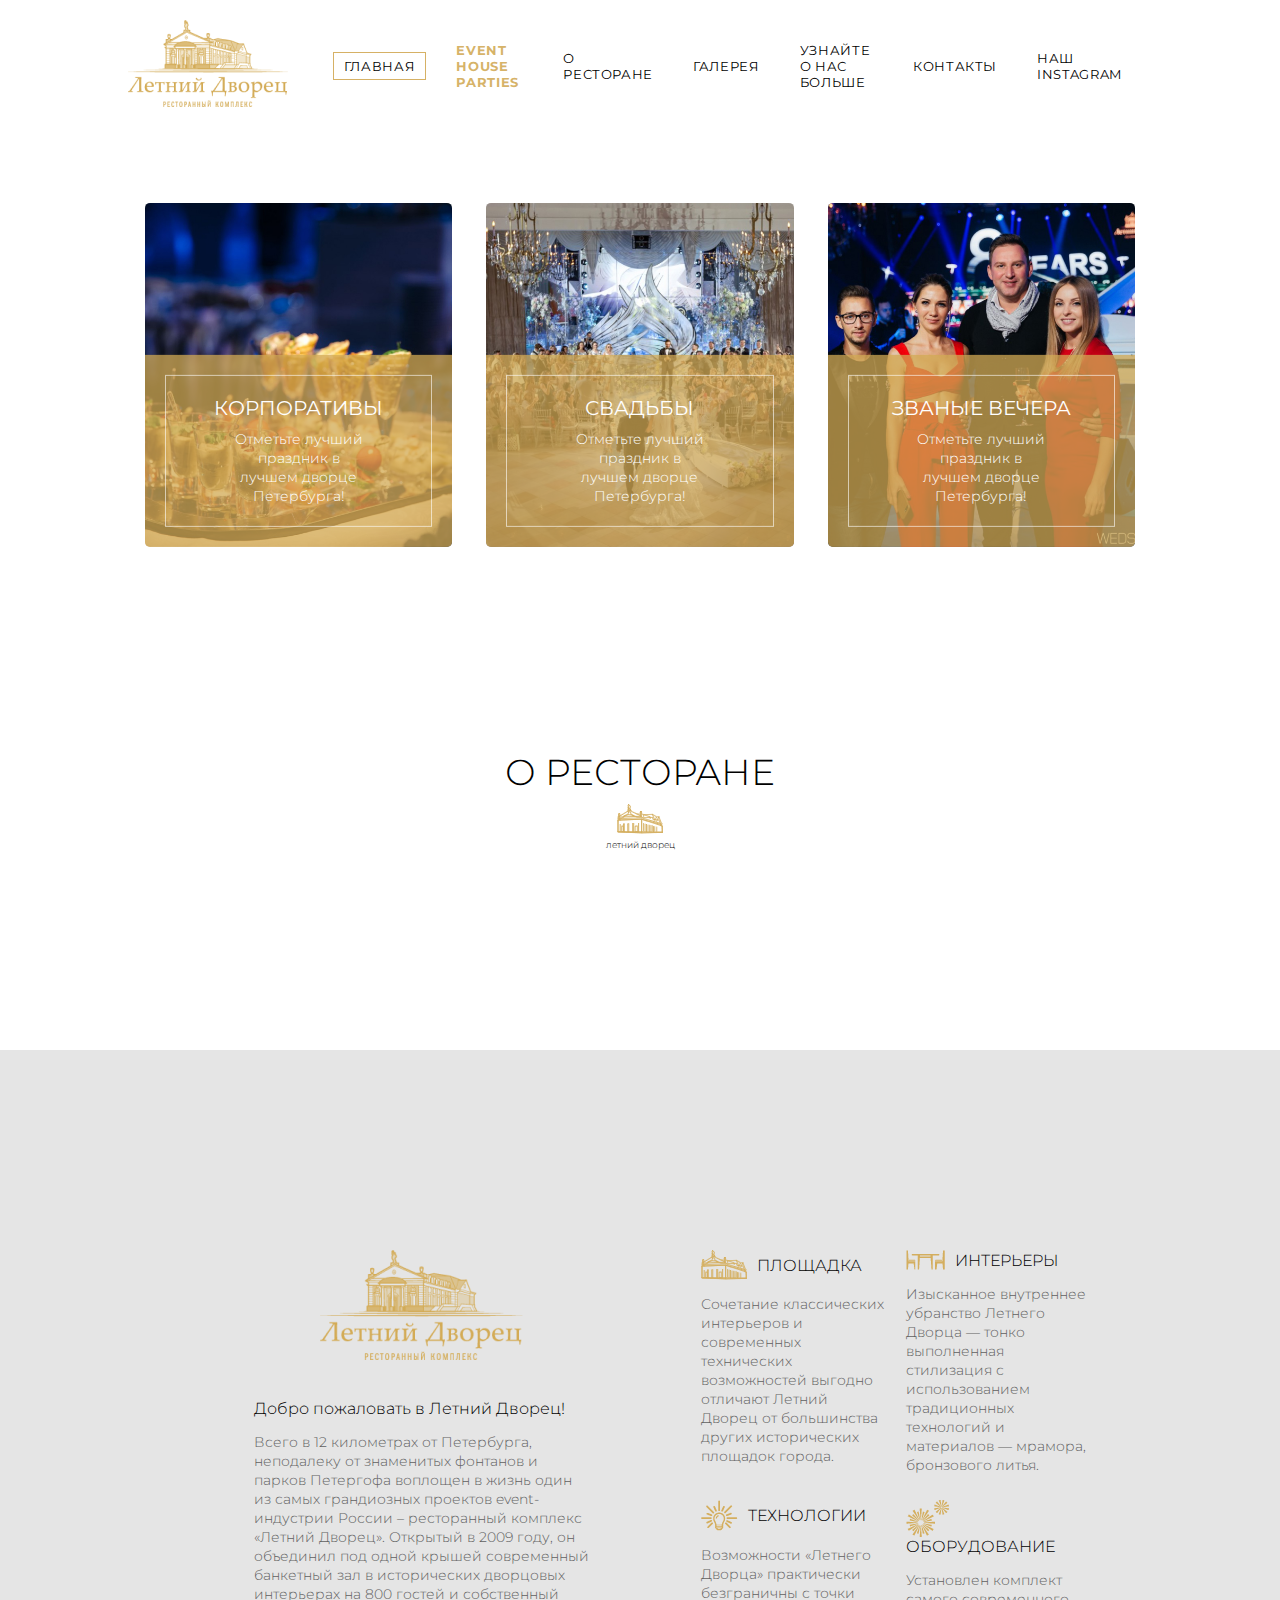
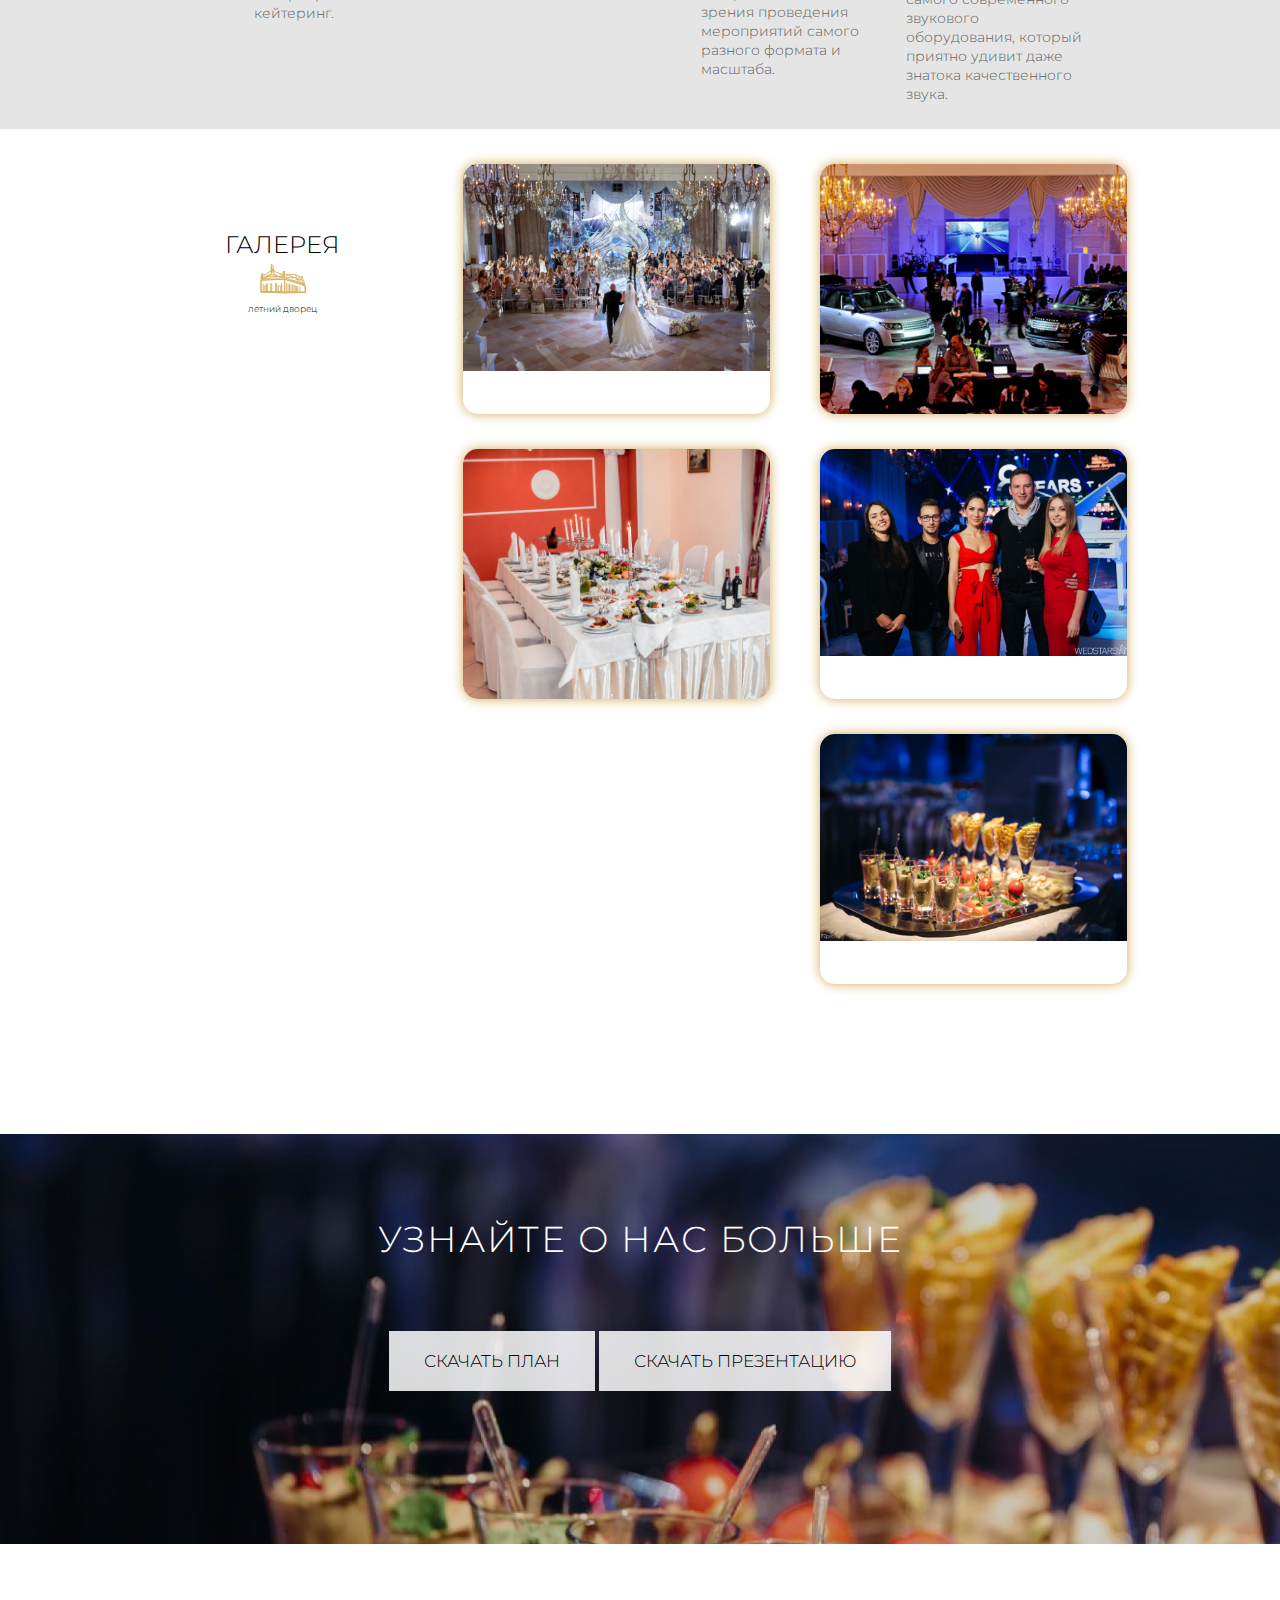
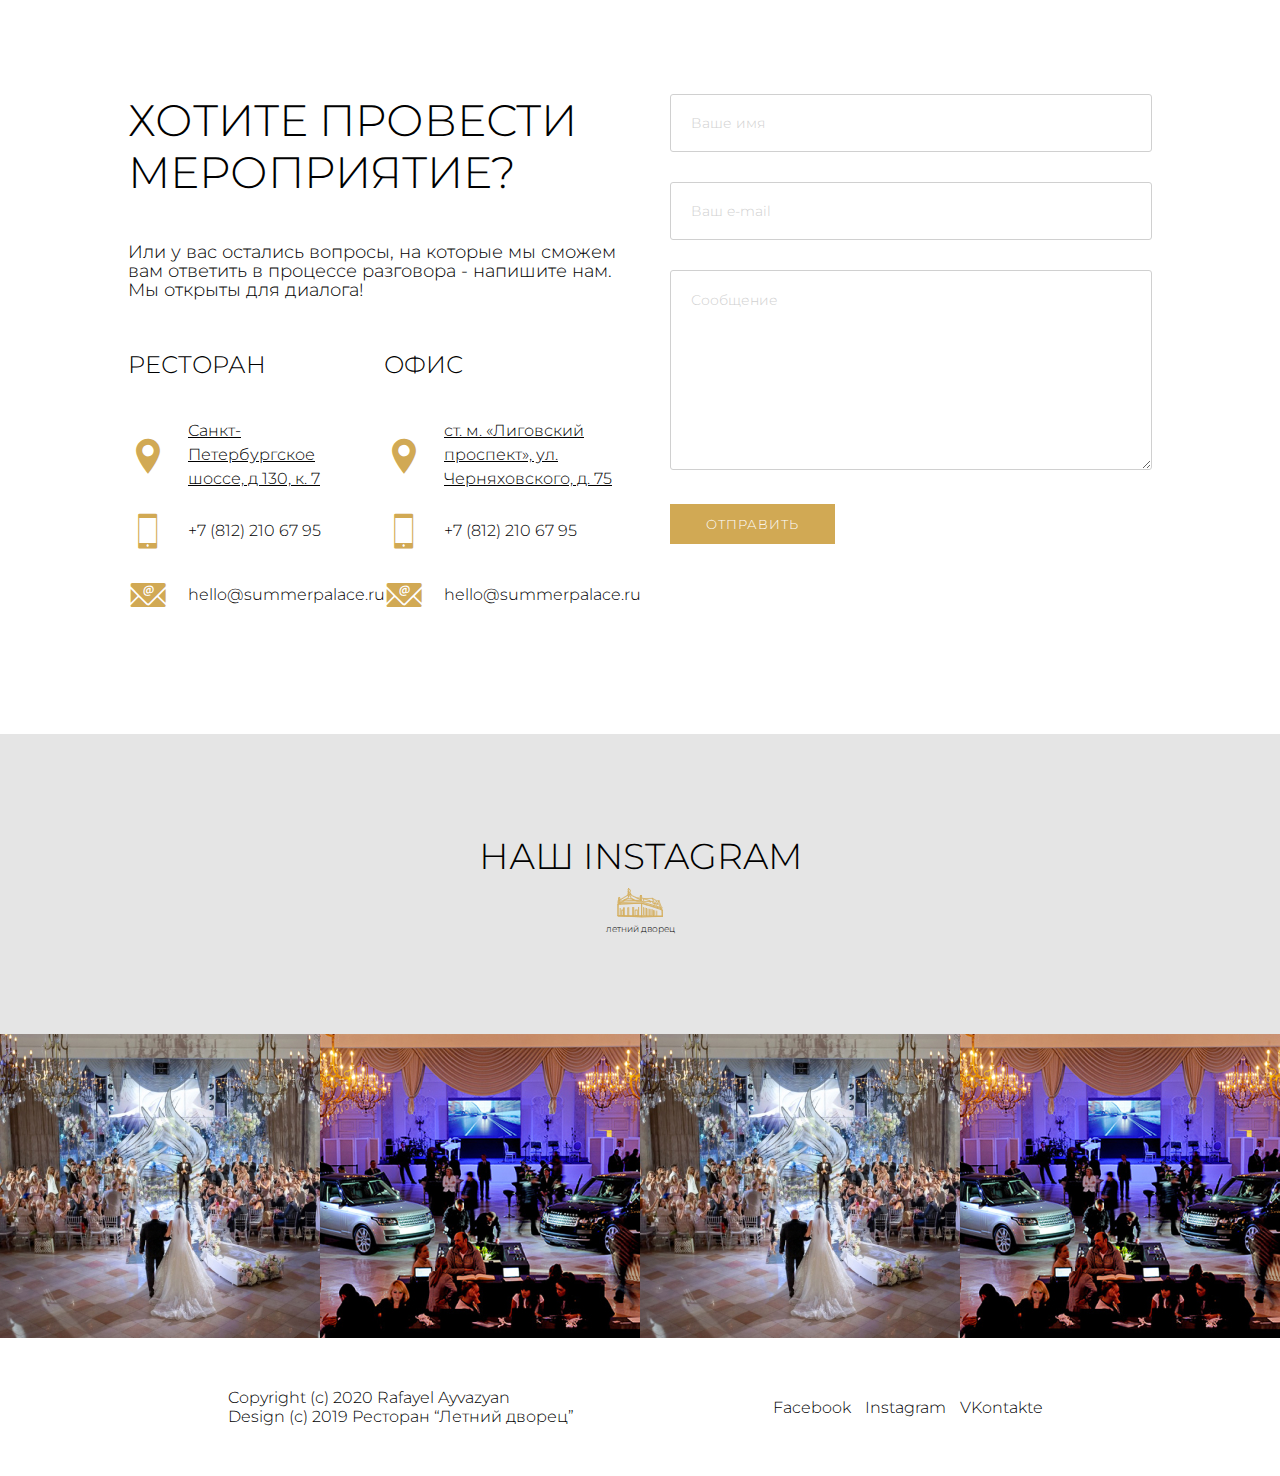
<file: index.html>
<!doctype html>
<html lang="en">
<head>
    <meta charset="UTF-8">
    <meta name="viewport"
          content="width=device-width, user-scalable=no, initial-scale=1.0, maximum-scale=1.0, minimum-scale=1.0">
    <meta http-equiv="X-UA-Compatible" content="ie=edge">
    <link rel="stylesheet" href="style.css">
    <link rel="preconnect" href="https://fonts.gstatic.com">
    <link href="https://fonts.googleapis.com/css2?family=Montserrat:wght@300;400;700&display=swap" rel="stylesheet">
    <link rel="stylesheet" href="icon/icofont/icofont.min.css">
    <title>Document</title>
</head>
<body>
<header>
    <div class="header-box d-flex align-center container">
        <div class="header-logo">
            <img src="images/logo.png" alt="logo" class="header-logo-img">
        </div>
        <div class="header-nav">
            <nav>
                <ul class="header-nav-ul d-flex justify-between align-center">
                    <li class="header-nav-home">
                        <a href="#">Главная</a></li>
                    <li class="header-nav-event">
                        <a href="#parties-section">EVENT HOUSE PARTIES</a></li>
                    <li>
                        <a href="#about-rest">О РЕСТОРАНЕ</a></li>
                    <li>
                        <a href="#gallery">галерея</a></li>
                    <li>
                        <a href="#more">узнайте о нас больше</a></li>
                    <li>
                        <a href="#contacts">контакты </a></li>
                    <li>
                        <a href="#instagram">наш instagram</a></li>
                </ul>
            </nav>
        </div>
    </div>
</header>
<main>
    <section class="parties-section" id="parties-section">
        <div class="parties-section-box container d-flex align-center">
            <div class="parties-box">
                <img src="images/Rectangle%201.jpg" alt="party" class="party-img">
                <div class="parties-desc">
                    <div class="parties-desc-text">
                        <h3>корпоративы</h3>
                        <p>Отметьте лучший праздник в лучшем дворце Петербурга!</p>
                    </div>
                </div>
            </div>
            <div class="parties-box">
                <img src="images/Rectangle%202.jpg" alt="party" class="party-img">
                <div class="parties-desc">
                    <div class="parties-desc-text">
                        <h3>свадьбы</h3>
                        <p>Отметьте лучший праздник в лучшем дворце Петербурга!</p>
                    </div>
                </div>
            </div>
            <div class="parties-box">
                <img src="images/Rectangle%203.jpg" alt="party" class="party-img">
                <div class="parties-desc">
                    <div class="parties-desc-text">
                        <h3>званые вечера</h3>
                        <p>Отметьте лучший праздник в лучшем дворце Петербурга!</p>
                    </div>
                </div>
            </div>
        </div>
    </section>
    <section class="about-rest" id="about-rest">
        <div class="title d-flex align-center">
            <h2>О РЕСТОРАНЕ</h2>
            <img src="images/descr1.png" alt="logo">
            <p>летний дворец</p>
        </div>
        <div class="about-rest-box">
            <div class="about-rest-video">
                <iframe width="560" height="315" src="https://www.youtube.com/embed/91yaBR_GMbU"
                        allow="accelerometer; autoplay; clipboard-write; encrypted-media; gyroscope; picture-in-picture"
                        allowfullscreen>
                </iframe>
            </div>
            <div class="about-rest-desc d-flex container">
                <div class="about-rest-desc-part welcome">
                    <div class="welcome-img"><img src="images/logo_big.png" alt="logo"></div>
                    <h4>Добро пожаловать в Летний Дворец!</h4>
                    <p>Всего в 12 километрах от Петербурга, неподалеку от знаменитых фонтанов и парков Петергофа
                        воплощен в жизнь один из самых грандиозных проектов event-индустрии России – ресторанный
                        комплекс «Летний Дворец». Открытый в 2009 году, он объединил под одной крышей современный
                        банкетный зал в исторических дворцовых интерьерах на 800 гостей и собственный кейтеринг.</p>
                </div>
                <div class="about-rest-desc-part d-flex justify-between">
                    <div class="about-rest-desc-parts">
                        <img src="images/descr1.png" alt="desc">
                        <h4>площадка</h4>
                        <p>Сочетание классических интерьеров и современных технических возможностей выгодно отличают
                            Летний Дворец от большинства других исторических площадок города.</p>
                    </div>
                    <div class="about-rest-desc-parts">
                        <img src="images/descr2.png" alt="desc">
                        <h4>интерьеры</h4>
                        <p>Изысканное внутреннее убранство Летнего Дворца — тонко выполненная стилизация с
                            использованием традиционных технологий и материалов — мрамора, бронзового литья.</p>
                    </div>
                    <div class="about-rest-desc-parts">
                        <img src="images/descr3.png" alt="desc">
                        <h4>технологии</h4>
                        <p>Возможности «Летнего Дворца» практически безграничны с точки зрения проведения мероприятий
                            самого разного формата и масштаба.</p>
                    </div>
                    <div class="about-rest-desc-parts">
                        <img src="images/descr4.png" alt="desc">
                        <h4>оборудование</h4>
                        <p>Установлен комплект самого современного звукового оборудования, который приятно удивит даже
                            знатока качественного звука.</p>
                    </div>
                </div>
            </div>
        </div>
    </section>
    <section class="gallery-section" id="gallery">
        <div class="gallery container d-flex">
            <div class="gallery-title">
                <h2>галерея</h2>
                <img src="images/descr1.png" alt="logo" class="gallery-title-img">
                <p>летний дворец</p>
            </div>
            <div class="gallery-desc-imgs">
                <img src="images/Rectangle%202.1.jpg" alt="">
            </div>
            <div class="gallery-desc-imgs">
                <img src="images/Rectangle%202.2.jpg" alt="">
            </div>
            <div class="gallery-desc-imgs">
                <img src="images/Rectangle%202.4.jpg" alt="">
            </div>
            <div class="gallery-desc-imgs">
                <img src="images/Rectangle%202.3.jpg" alt="">
            </div>
            <div class="gallery-desc-imgs">
                <img src="images/Rectangle%202.5.jpg" alt="">
            </div>
        </div>
    </section>
    <section class="more" id="more">
        <div class="container more-about">
            <h2>узнайте о нас больше</h2>
            <div class="more-buttons">
                <a href="#">Скачать план</a>
                <a href="#">Скачать презентацию</a>
            </div>
        </div>
    </section>
    <section class="contacts-section" id="contacts">
        <div class="contacts container d-flex justify-between align-center">
            <div class="contacts-parts d-flex">
                <div class="contacts-part1">
                    <h3>хотите провести
                        мероприятие?</h3>
                    <p>Или у вас остались вопросы, на которые мы сможем вам ответить
                        в процессе разговора - напишите нам. Мы открыты для диалога!</p>
                </div>
                <div class="contacts-part2">
                    <div class="contacts-rest">
                        <div class="contact-rest-title">
                            <h2>ресторан</h2>
                        </div>
                        <div class="contact-address">
                            <div class="svg">
                                <i class="icofont-location-pin"></i>
                            </div>
                            <div class="contact-address-desc">
                                <p>Санкт-Петербургское шоссе, д 130, к. 7</p>
                            </div>
                        </div>
                        <div class="contact-tel">
                            <div class="svg">
                                <i class="icofont-smart-phone"></i>
                            </div>
                            <div class="contact-phone-desc">
                                <p>+7 (812) 210 67 95</p>
                            </div>
                        </div>
                        <div class="contact-mail">
                            <div class="svg">
                                <i class="icofont-email"></i>
                            </div>
                            <div class="contact-mail-desc">
                                <p>hello@summerpalace.ru</p>
                            </div>
                        </div>
                    </div>
                    <div class="contacts-office">
                        <div class="contact-rest-title">
                            <h2>офис</h2>
                        </div>
                        <div class="contact-address">
                            <div class="svg">
                                <i class="icofont-location-pin"></i>
                            </div>
                            <div class="contact-address-desc">
                                <p>ст. м. «Лиговский проспект», ул. Черняховского, д. 75</p>
                            </div>
                        </div>
                        <div class="contact-tel">
                            <div class="svg">
                                <i class="icofont-smart-phone"></i>
                            </div>
                            <div class="contact-phone-desc">
                                <p>+7 (812) 210 67 95</p>
                            </div>
                        </div>
                        <div class="contact-mail">
                            <div class="svg">
                                <i class="icofont-email"></i>
                            </div>
                            <div class="contact-mail-desc">
                                <p>hello@summerpalace.ru</p>
                            </div>
                        </div>
                    </div>
                </div>
            </div>
            <div class="contacts-parts">
                <form>
                    <div class="inputs-row">
                        <input type="text" name="name" class="inputs" title="name" placeholder="Ваше имя">
                        <input type="email" name="email" class="inputs" title="email"
                               placeholder="Ваш e-mail">
                        <textarea name="message" title="message" cols="30" rows="10" class="inputs"
                                  placeholder="Сообщение"></textarea>
                        <button type="submit" class="btn">отправить</button>
                    </div>
                </form>
            </div>
        </div>
    </section>
    <section class="instagram" id="instagram">
        <div class="insta-box">
            <div class="title d-flex align-center insta-title">
                <h2>наш instagram</h2>
                <img src="images/descr1.png" alt="logo">
                <p>летний дворец</p>
            </div>
            <div class="insta-photo d-flex">
                <img src="images/insta%20(1).jpg" alt="instagram">
                <img src="images/insta%20(2).jpg" alt="instagram">
                <img src="images/insta%20(1).jpg" alt="instagram">
                <img src="images/insta%20(2).jpg" alt="instagram">
                <img src="images/insta%20(1).jpg" alt="instagram">
                <img src="images/insta%20(2).jpg" alt="instagram">
            </div>
        </div>
    </section>
    <section class="copyright-section">
        <div class="container d-flex align-center copyright-box">
            <div class="copyright">
                <p>Copyright (с) 2020 Rafayel Ayvazyan</p>
                <p>Design (с) 2019 Ресторан “Летний дворец”</p>
            </div>
            <div class="social">
                <a href="#">Facebook</a>
                <a href="#">Instagram</a>
                <a href="#">VKontakte</a>
            </div>
        </div>
    </section>
</main>
</body>
</html>
</file>
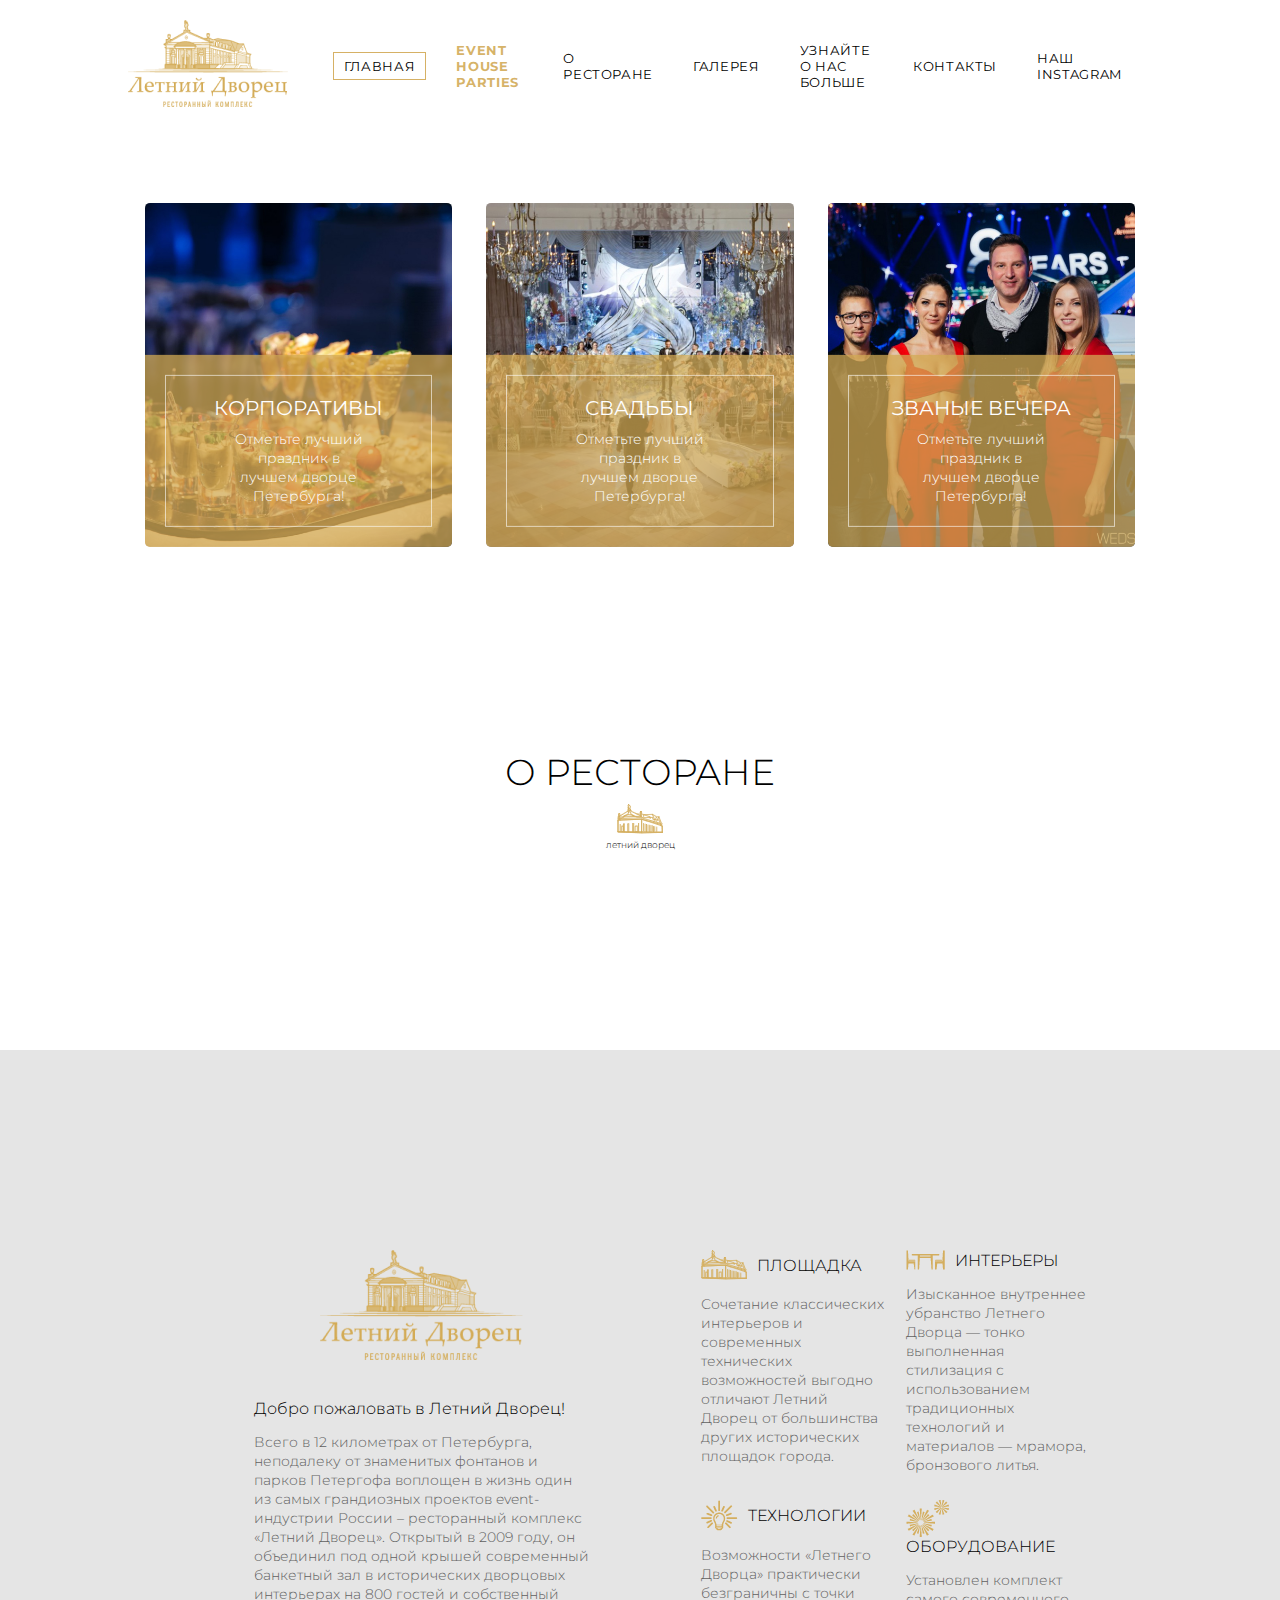
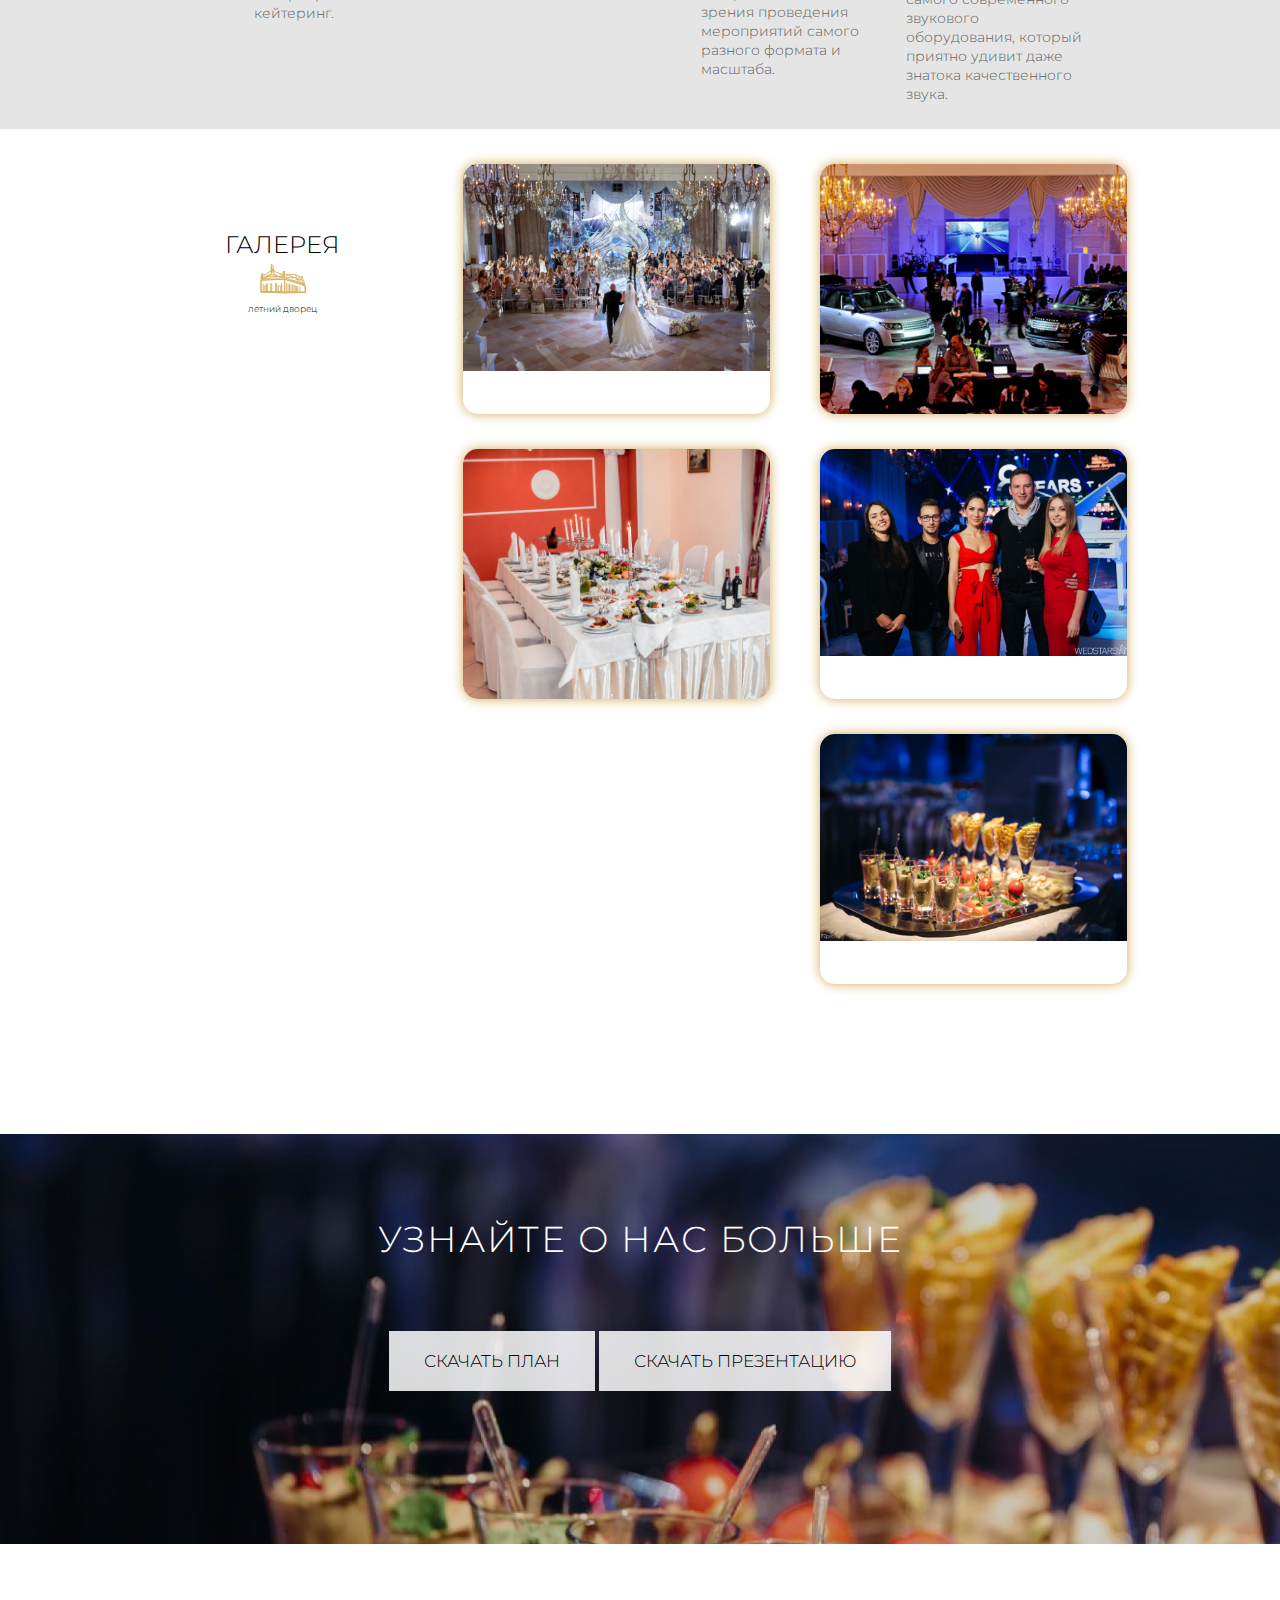
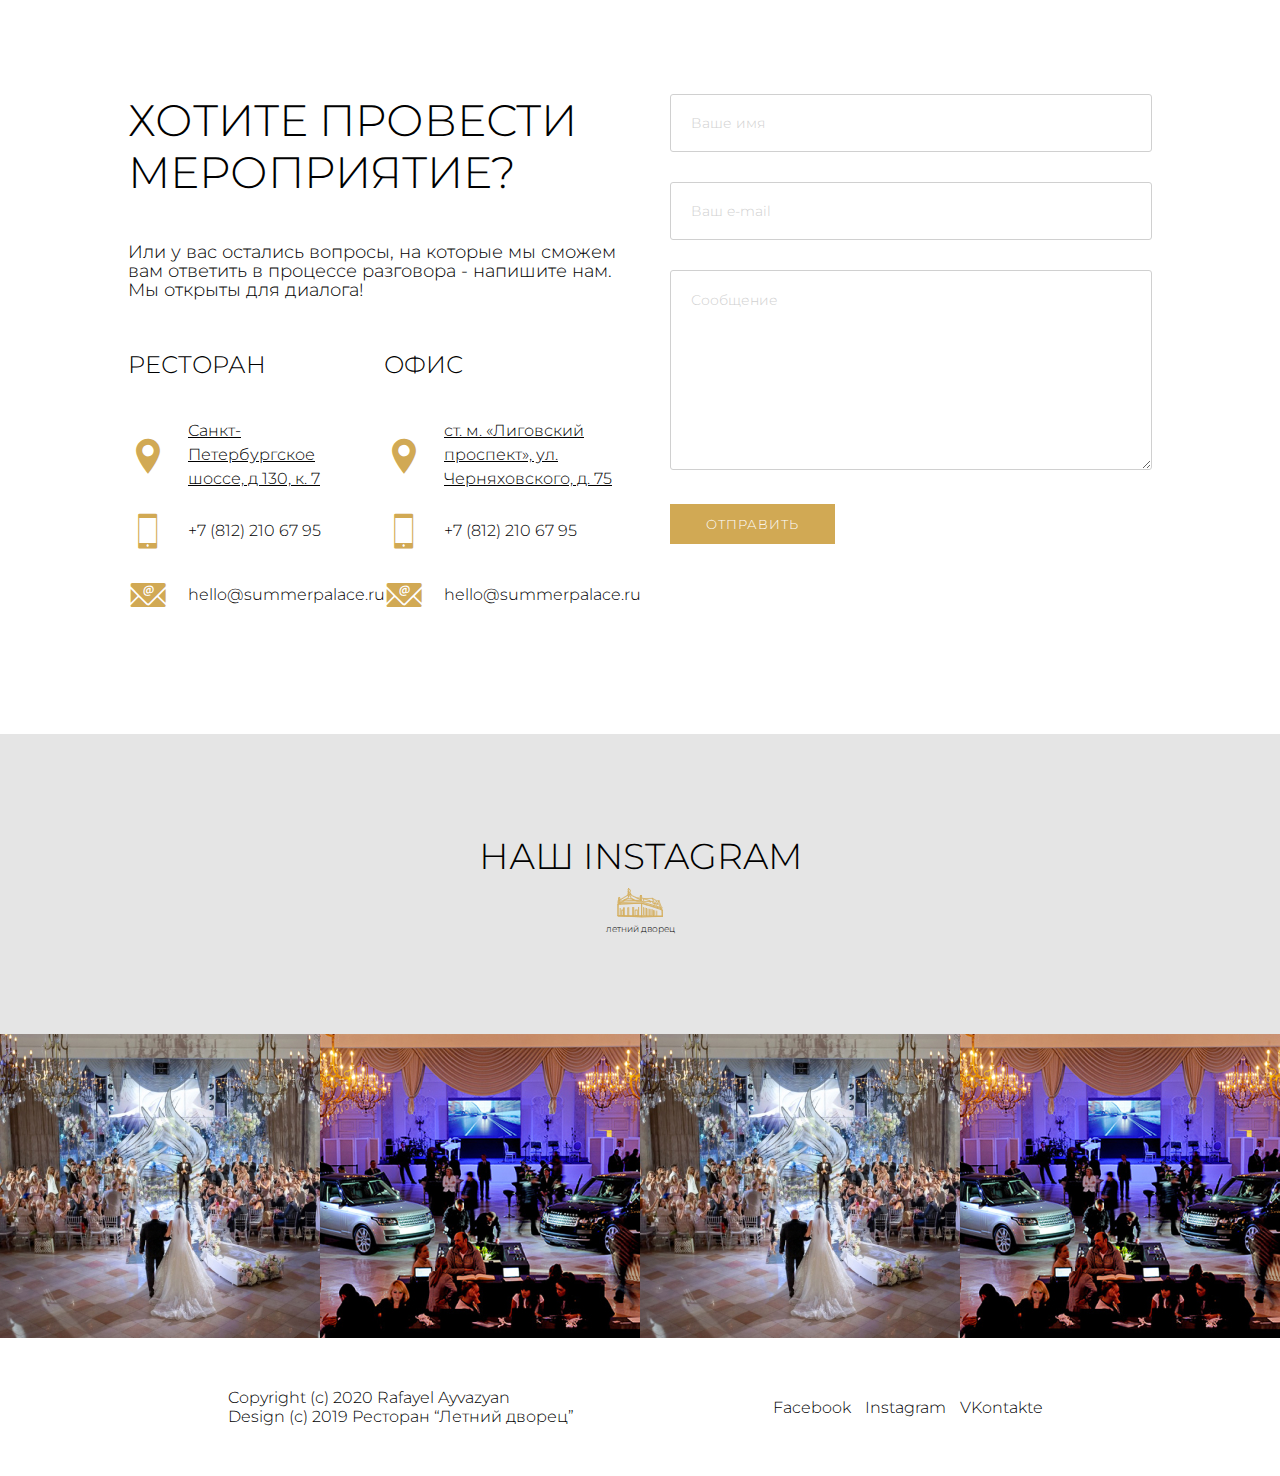
<file: docs/index.html>
<!doctype html>
<html lang="en">
<head>
    <meta charset="UTF-8">
    <meta name="viewport"
          content="width=device-width, user-scalable=no, initial-scale=1.0, maximum-scale=1.0, minimum-scale=1.0">
    <meta http-equiv="X-UA-Compatible" content="ie=edge">
    <link rel="stylesheet" href="style.css">
    <link rel="preconnect" href="https://fonts.gstatic.com">
    <link href="https://fonts.googleapis.com/css2?family=Montserrat:wght@300;400;700&display=swap" rel="stylesheet">
    <link rel="stylesheet" href="icon/icofont/icofont.min.css">
    <link rel="icon" href="images/logo.png">
    <title>Летний Дворец</title>
</head>
<body>
<header>
    <div class="header-box d-flex align-center container">
        <div class="header-logo">
            <img src="images/logo.png" alt="logo" class="header-logo-img">
        </div>
        <div class="header-nav">
            <nav>
                <ul class="header-nav-ul d-flex justify-between align-center">
                    <li class="header-nav-home">
                        <a href="#">Главная</a></li>
                    <li class="header-nav-event">
                        <a href="#parties-section">EVENT HOUSE PARTIES</a></li>
                    <li>
                        <a href="#about-rest">О РЕСТОРАНЕ</a></li>
                    <li>
                        <a href="#gallery">галерея</a></li>
                    <li>
                        <a href="#more">узнайте о нас больше</a></li>
                    <li>
                        <a href="#contacts">контакты </a></li>
                    <li>
                        <a href="#instagram">наш instagram</a></li>
                </ul>
            </nav>
        </div>
    </div>
</header>
<main>
    <section class="parties-section" id="parties-section">
        <div class="parties-section-box container d-flex align-center">
            <div class="parties-box">
                <img src="images/Rectangle%201.jpg" alt="party" class="party-img">
                <div class="parties-desc">
                    <div class="parties-desc-text">
                        <h3>корпоративы</h3>
                        <p>Отметьте лучший праздник в лучшем дворце Петербурга!</p>
                    </div>
                </div>
            </div>
            <div class="parties-box">
                <img src="images/Rectangle%202.jpg" alt="party" class="party-img">
                <div class="parties-desc">
                    <div class="parties-desc-text">
                        <h3>свадьбы</h3>
                        <p>Отметьте лучший праздник в лучшем дворце Петербурга!</p>
                    </div>
                </div>
            </div>
            <div class="parties-box">
                <img src="images/Rectangle%203.jpg" alt="party" class="party-img">
                <div class="parties-desc">
                    <div class="parties-desc-text">
                        <h3>званые вечера</h3>
                        <p>Отметьте лучший праздник в лучшем дворце Петербурга!</p>
                    </div>
                </div>
            </div>
        </div>
    </section>
    <section class="about-rest" id="about-rest">
        <div class="title d-flex align-center">
            <h2>О РЕСТОРАНЕ</h2>
            <img src="images/descr1.png" alt="logo">
            <p>летний дворец</p>
        </div>
        <div class="about-rest-box">
            <div class="about-rest-video">
                <iframe width="560" height="315" src="https://www.youtube.com/embed/91yaBR_GMbU"
                        allow="accelerometer; autoplay; clipboard-write; encrypted-media; gyroscope; picture-in-picture"
                        allowfullscreen>
                </iframe>
            </div>
            <div class="about-rest-desc d-flex container">
                <div class="about-rest-desc-part welcome">
                    <div class="welcome-img"><img src="images/logo_big.png" alt="logo"></div>
                    <h4>Добро пожаловать в Летний Дворец!</h4>
                    <p>Всего в 12 километрах от Петербурга, неподалеку от знаменитых фонтанов и парков Петергофа
                        воплощен в жизнь один из самых грандиозных проектов event-индустрии России – ресторанный
                        комплекс «Летний Дворец». Открытый в 2009 году, он объединил под одной крышей современный
                        банкетный зал в исторических дворцовых интерьерах на 800 гостей и собственный кейтеринг.</p>
                </div>
                <div class="about-rest-desc-part d-flex justify-between">
                    <div class="about-rest-desc-parts">
                        <img src="images/descr1.png" alt="desc">
                        <h4>площадка</h4>
                        <p>Сочетание классических интерьеров и современных технических возможностей выгодно отличают
                            Летний Дворец от большинства других исторических площадок города.</p>
                    </div>
                    <div class="about-rest-desc-parts">
                        <img src="images/descr2.png" alt="desc">
                        <h4>интерьеры</h4>
                        <p>Изысканное внутреннее убранство Летнего Дворца — тонко выполненная стилизация с
                            использованием традиционных технологий и материалов — мрамора, бронзового литья.</p>
                    </div>
                    <div class="about-rest-desc-parts">
                        <img src="images/descr3.png" alt="desc">
                        <h4>технологии</h4>
                        <p>Возможности «Летнего Дворца» практически безграничны с точки зрения проведения мероприятий
                            самого разного формата и масштаба.</p>
                    </div>
                    <div class="about-rest-desc-parts">
                        <img src="images/descr4.png" alt="desc">
                        <h4>оборудование</h4>
                        <p>Установлен комплект самого современного звукового оборудования, который приятно удивит даже
                            знатока качественного звука.</p>
                    </div>
                </div>
            </div>
        </div>
    </section>
    <section class="gallery-section" id="gallery">
        <div class="gallery container d-flex">
            <div class="gallery-title">
                <h2>галерея</h2>
                <img src="images/descr1.png" alt="logo" class="gallery-title-img">
                <p>летний дворец</p>
            </div>
            <div class="gallery-desc-imgs">
                <img src="images/Rectangle%202.1.jpg" alt="">
            </div>
            <div class="gallery-desc-imgs">
                <img src="images/Rectangle%202.2.jpg" alt="">
            </div>
            <div class="gallery-desc-imgs">
                <img src="images/Rectangle%202.4.jpg" alt="">
            </div>
            <div class="gallery-desc-imgs">
                <img src="images/Rectangle%202.3.jpg" alt="">
            </div>
            <div class="gallery-desc-imgs">
                <img src="images/Rectangle%202.5.jpg" alt="">
            </div>
        </div>
    </section>
    <section class="more" id="more">
        <div class="container more-about">
            <h2>узнайте о нас больше</h2>
            <div class="more-buttons">
                <a href="#">Скачать план</a>
                <a href="#">Скачать презентацию</a>
            </div>
        </div>
    </section>
    <section class="contacts-section" id="contacts">
        <div class="contacts container d-flex justify-between align-center">
            <div class="contacts-parts d-flex">
                <div class="contacts-part1">
                    <h3>хотите провести
                        мероприятие?</h3>
                    <p>Или у вас остались вопросы, на которые мы сможем вам ответить
                        в процессе разговора - напишите нам. Мы открыты для диалога!</p>
                </div>
                <div class="contacts-part2">
                    <div class="contacts-rest">
                        <div class="contact-rest-title">
                            <h2>ресторан</h2>
                        </div>
                        <div class="contact-address">
                            <div class="svg">
                                <i class="icofont-location-pin"></i>
                            </div>
                            <div class="contact-address-desc">
                                <p>Санкт-Петербургское шоссе, д 130, к. 7</p>
                            </div>
                        </div>
                        <div class="contact-tel">
                            <div class="svg">
                                <i class="icofont-smart-phone"></i>
                            </div>
                            <div class="contact-phone-desc">
                                <p>+7 (812) 210 67 95</p>
                            </div>
                        </div>
                        <div class="contact-mail">
                            <div class="svg">
                                <i class="icofont-email"></i>
                            </div>
                            <div class="contact-mail-desc">
                                <p>hello@summerpalace.ru</p>
                            </div>
                        </div>
                    </div>
                    <div class="contacts-office">
                        <div class="contact-rest-title">
                            <h2>офис</h2>
                        </div>
                        <div class="contact-address">
                            <div class="svg">
                                <i class="icofont-location-pin"></i>
                            </div>
                            <div class="contact-address-desc">
                                <p>ст. м. «Лиговский проспект», ул. Черняховского, д. 75</p>
                            </div>
                        </div>
                        <div class="contact-tel">
                            <div class="svg">
                                <i class="icofont-smart-phone"></i>
                            </div>
                            <div class="contact-phone-desc">
                                <p>+7 (812) 210 67 95</p>
                            </div>
                        </div>
                        <div class="contact-mail">
                            <div class="svg">
                                <i class="icofont-email"></i>
                            </div>
                            <div class="contact-mail-desc">
                                <p>hello@summerpalace.ru</p>
                            </div>
                        </div>
                    </div>
                </div>
            </div>
            <div class="contacts-parts">
                <form>
                    <div class="inputs-row">
                        <input type="text" name="name" class="inputs" title="name" placeholder="Ваше имя">
                        <input type="email" name="email" class="inputs" title="email"
                               placeholder="Ваш e-mail">
                        <textarea name="message" title="message" cols="30" rows="10" class="inputs"
                                  placeholder="Сообщение"></textarea>
                        <button type="submit" class="btn">отправить</button>
                    </div>
                </form>
            </div>
        </div>
    </section>
    <section class="instagram" id="instagram">
        <div class="insta-box">
            <div class="title d-flex align-center insta-title">
                <h2>наш instagram</h2>
                <img src="images/descr1.png" alt="logo">
                <p>летний дворец</p>
            </div>
            <div class="insta-photo d-flex">
                <img src="images/insta%20(1).jpg" alt="instagram">
                <img src="images/insta%20(2).jpg" alt="instagram">
                <img src="images/insta%20(1).jpg" alt="instagram">
                <img src="images/insta%20(2).jpg" alt="instagram">
                <img src="images/insta%20(1).jpg" alt="instagram">
                <img src="images/insta%20(2).jpg" alt="instagram">
            </div>
        </div>
    </section>
    <section class="copyright-section">
        <div class="container d-flex align-center copyright-box">
            <div class="copyright">
                <p>Copyright (с) 2020 Rafayel Ayvazyan</p>
                <p>Design (с) 2019 Ресторан “Летний дворец”</p>
            </div>
            <div class="social">
                <a href="#">Facebook</a>
                <a href="#">Instagram</a>
                <a href="#">VKontakte</a>
            </div>
        </div>
    </section>
</main>
</body>
</html>
</file>
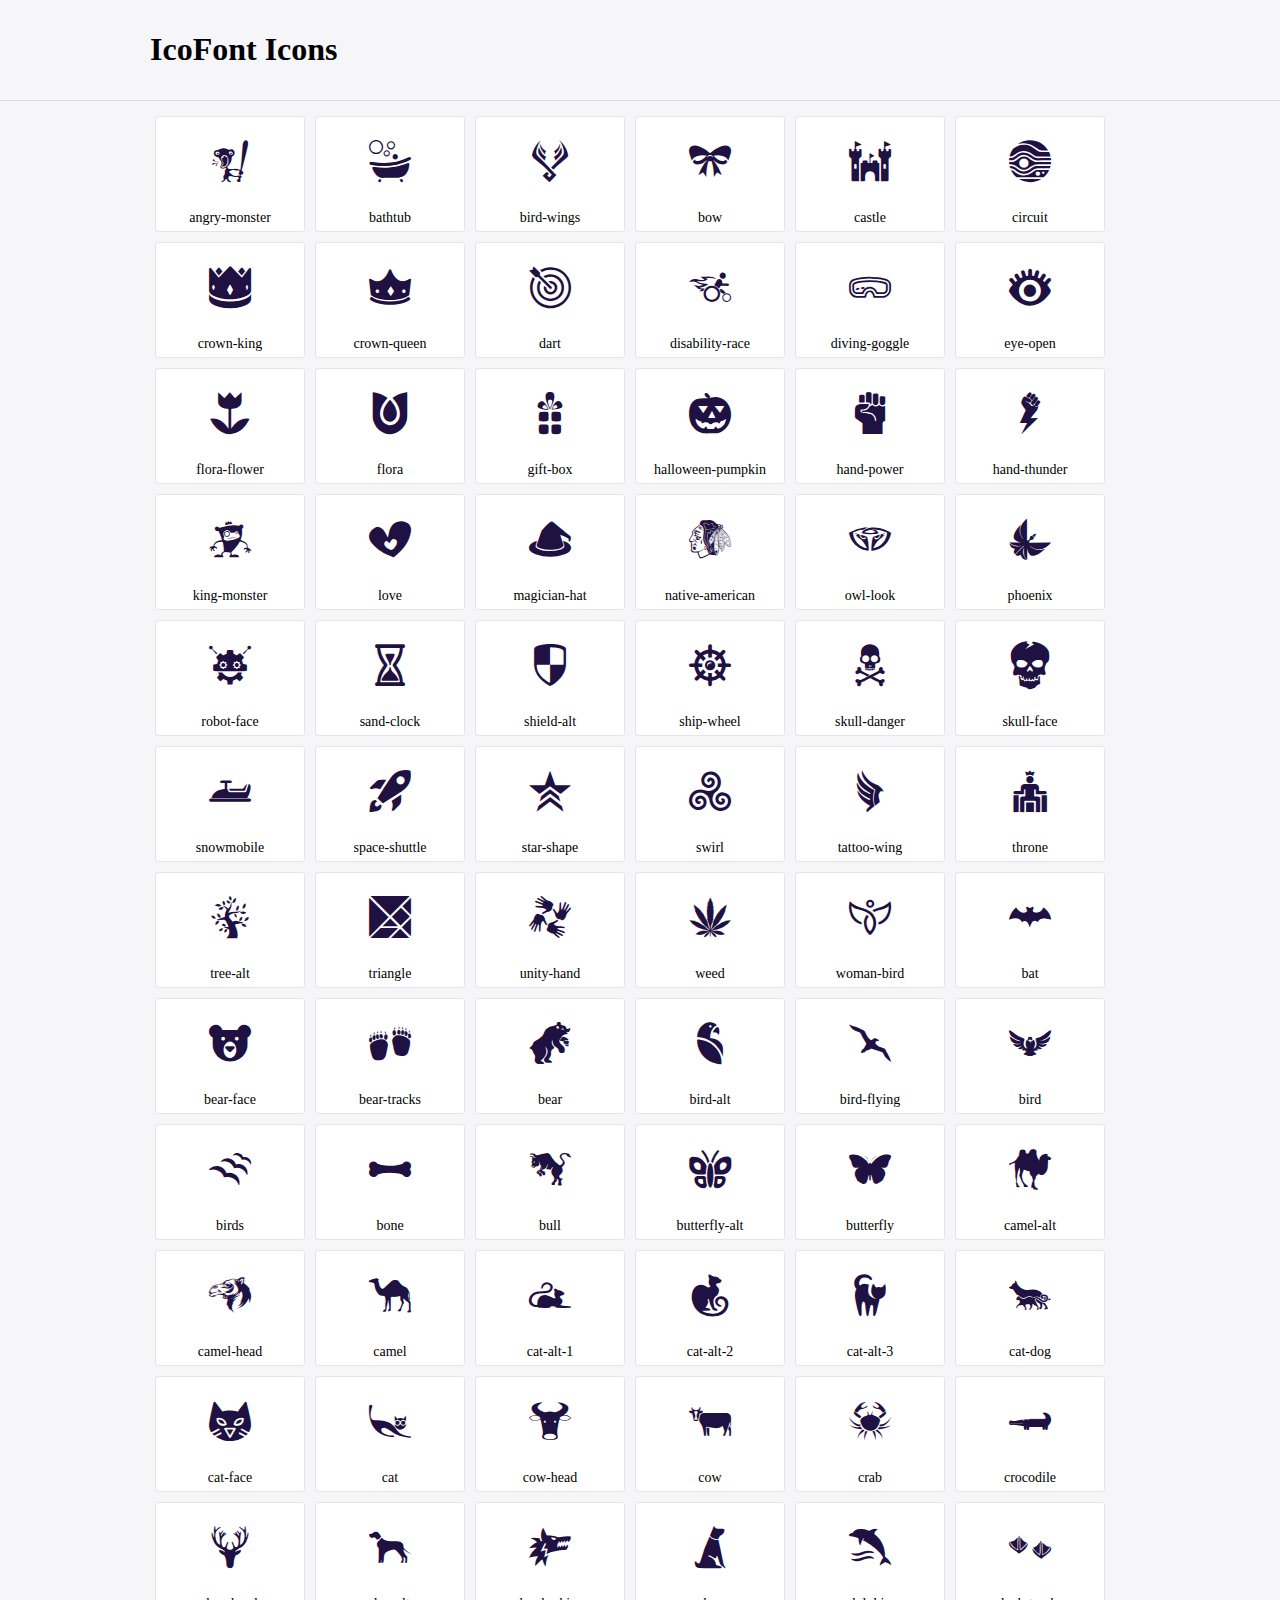
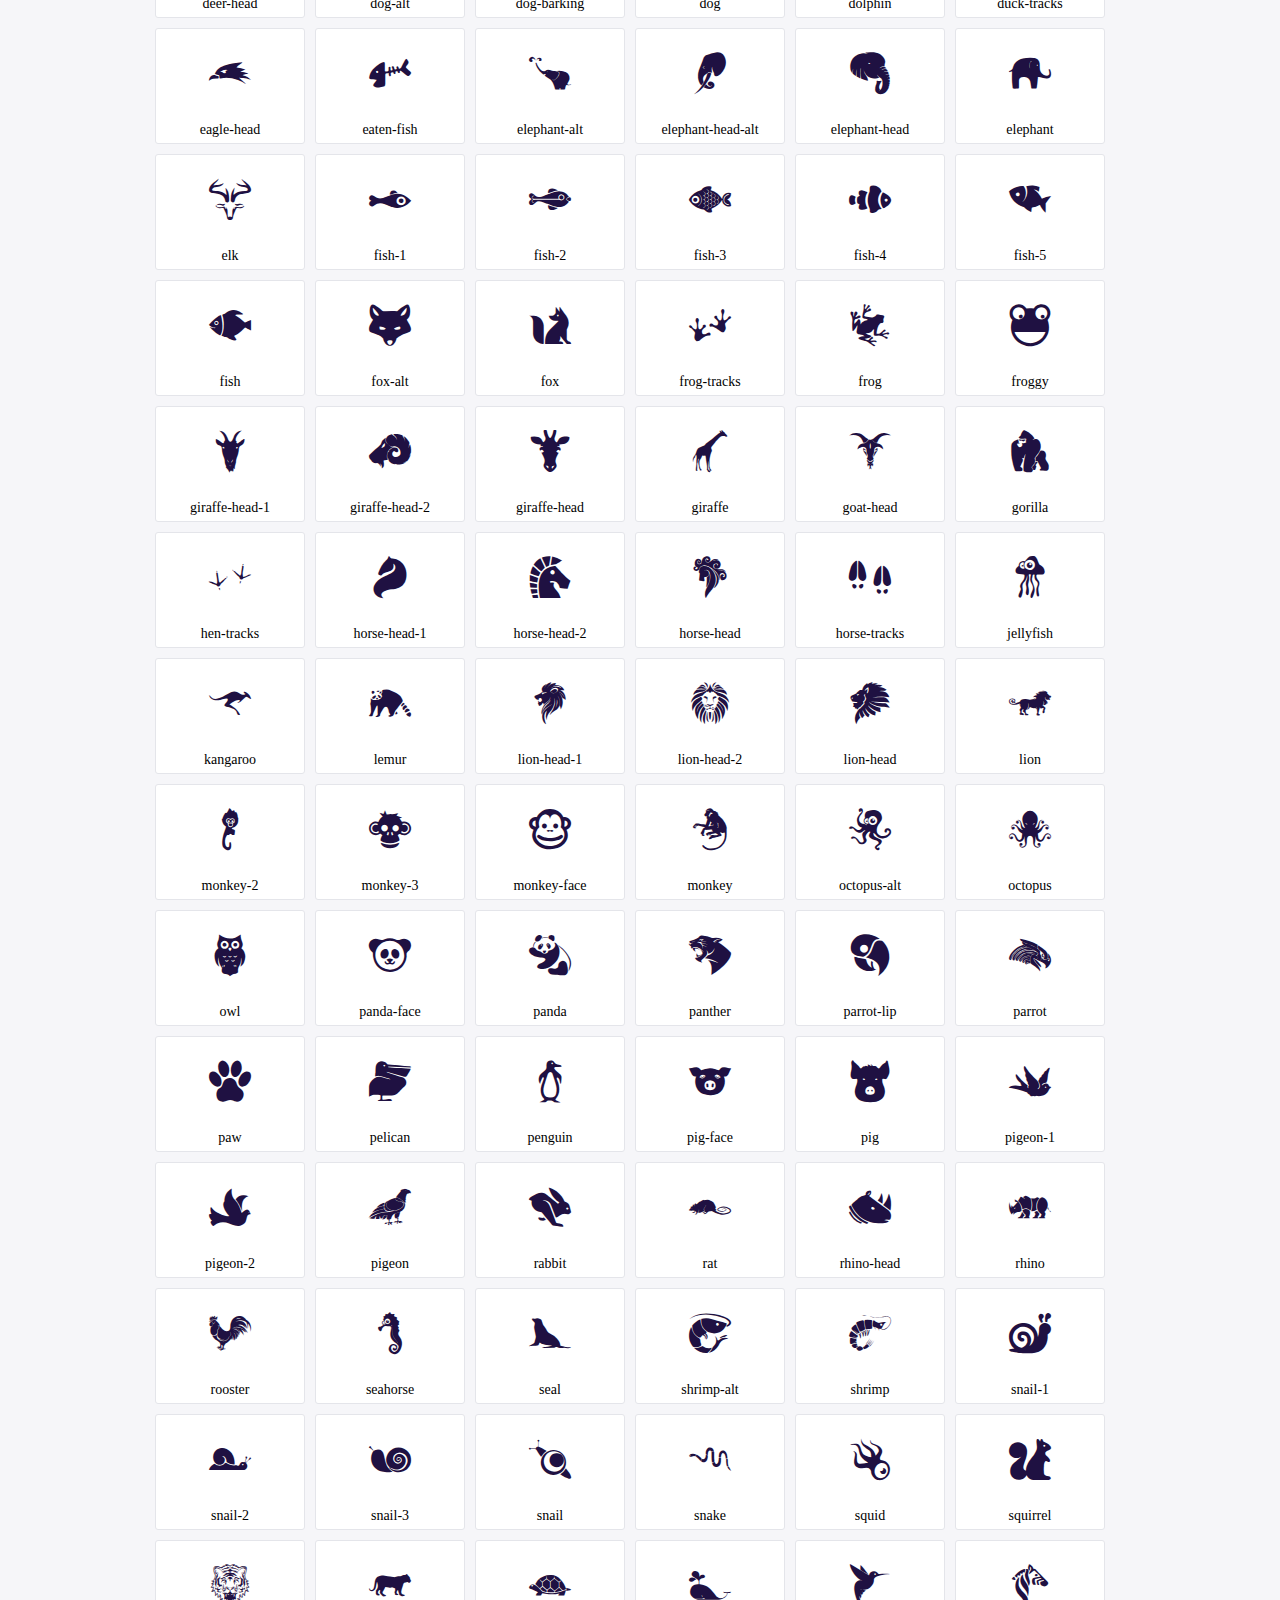
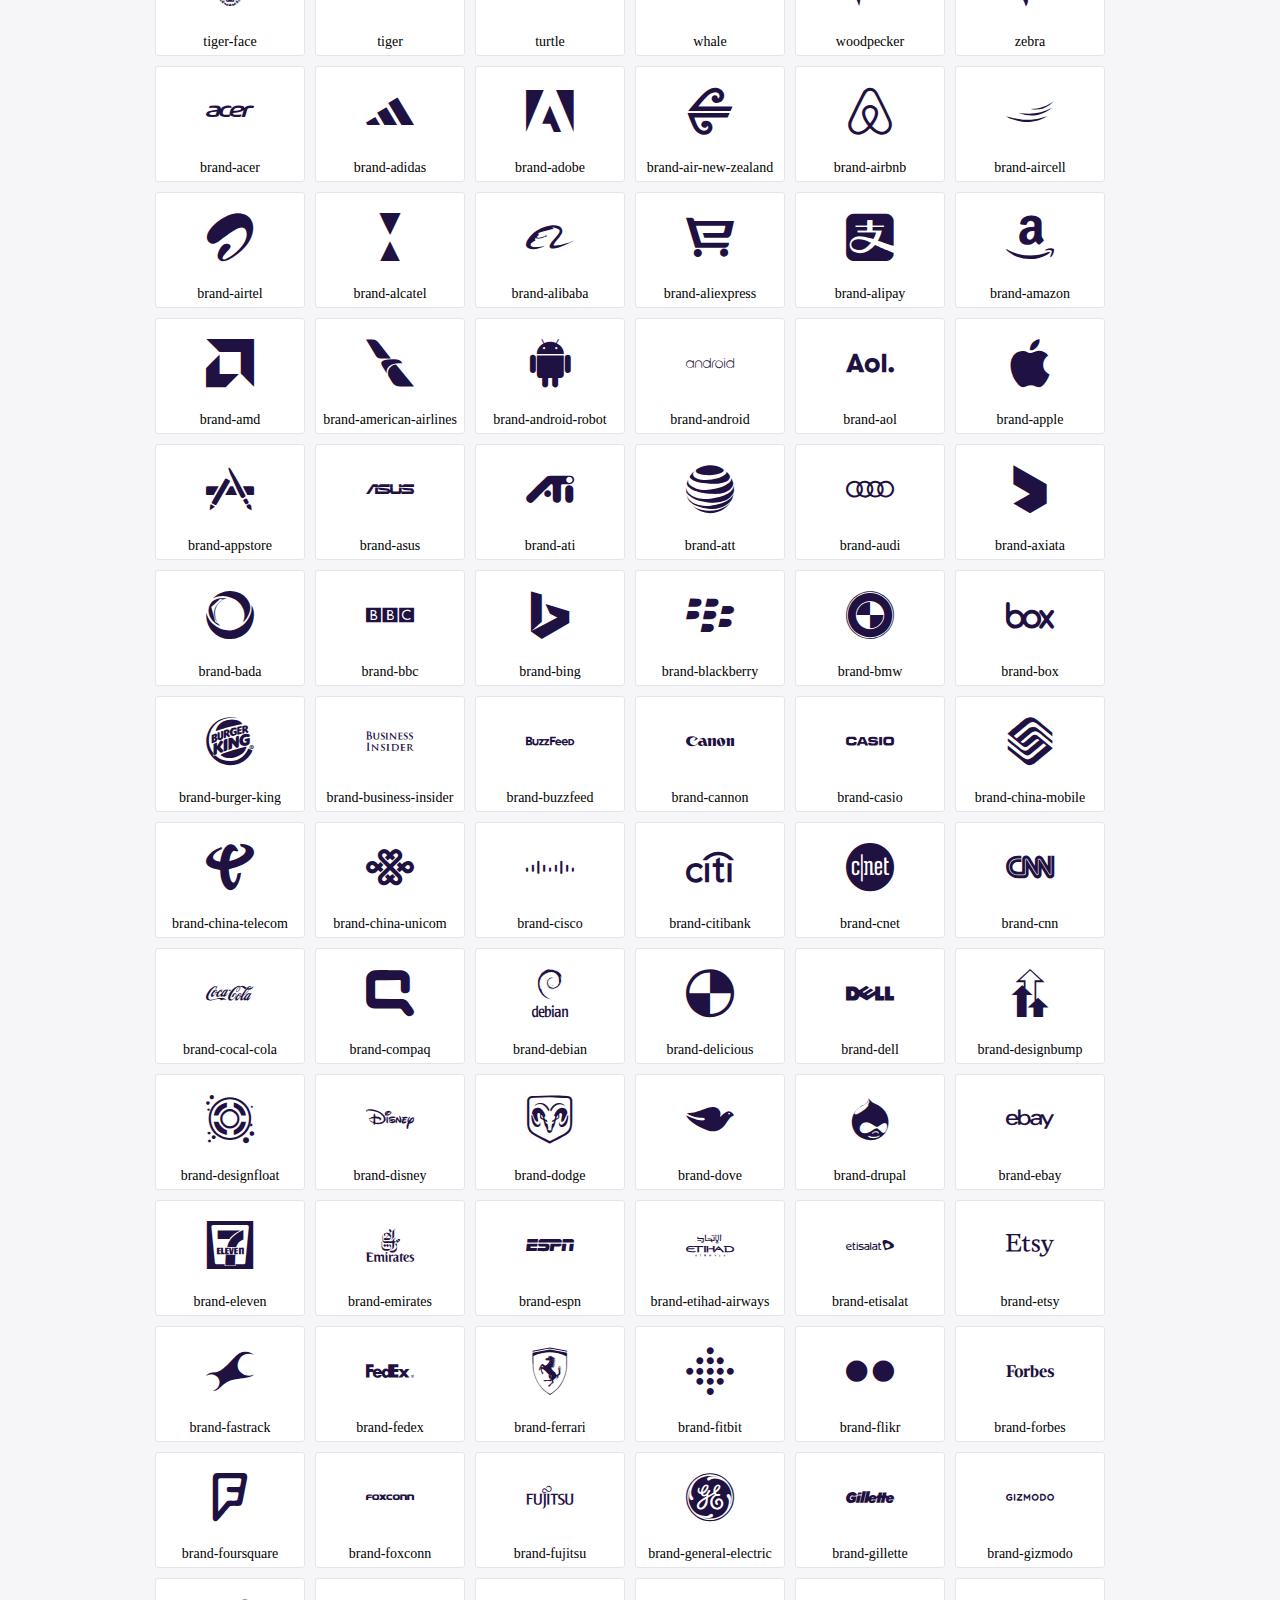
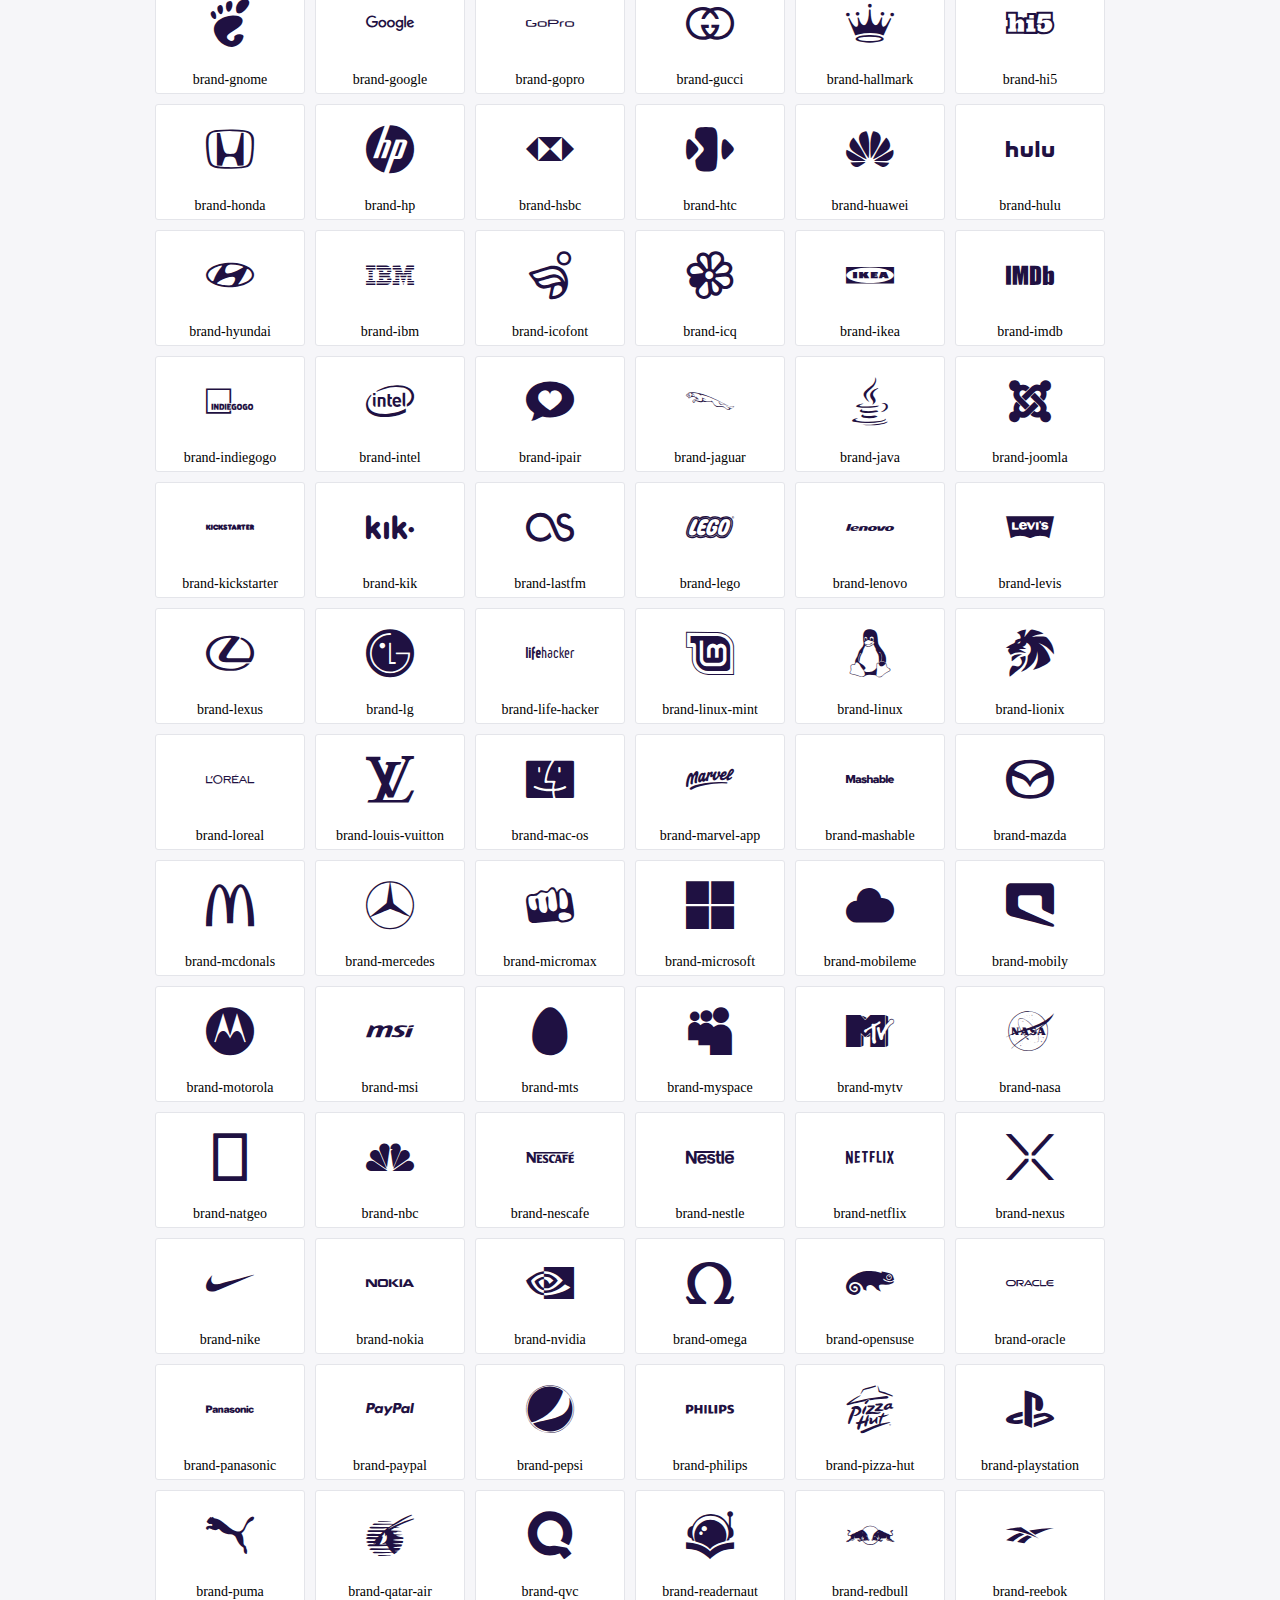
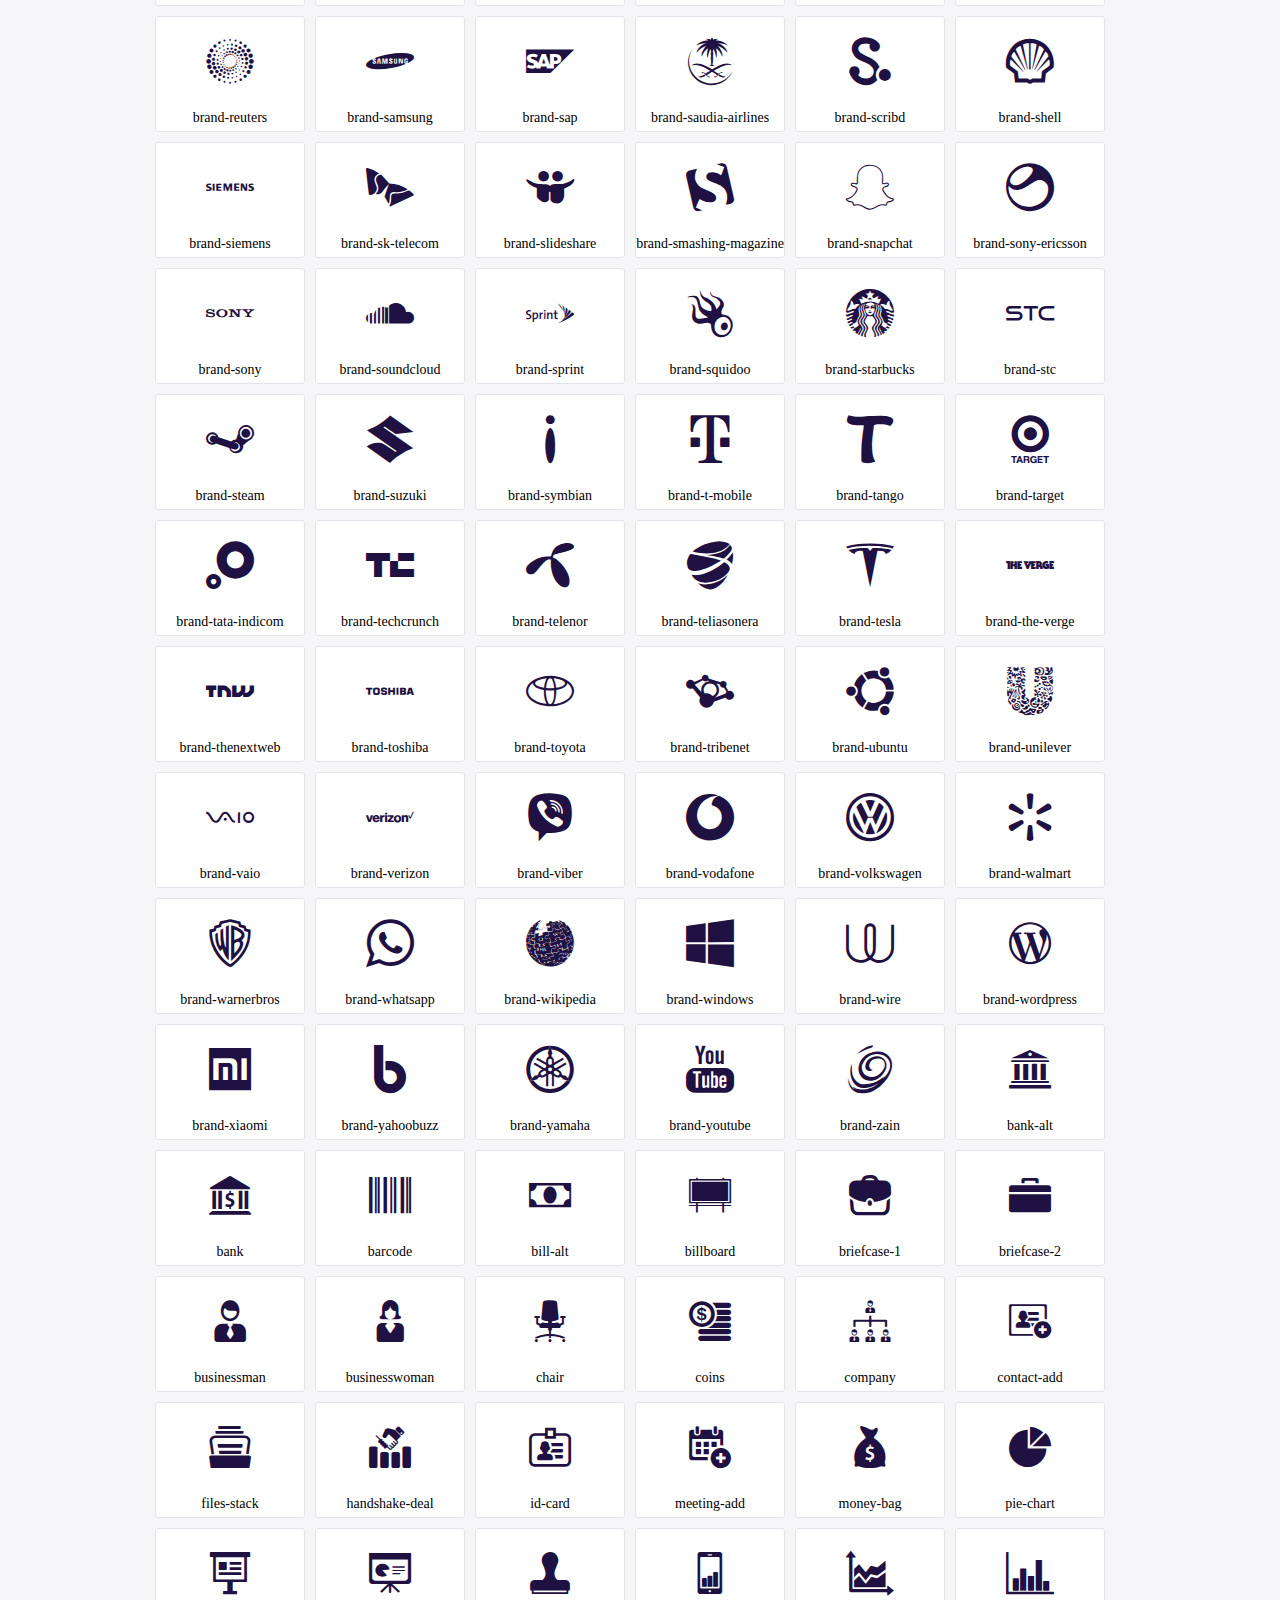
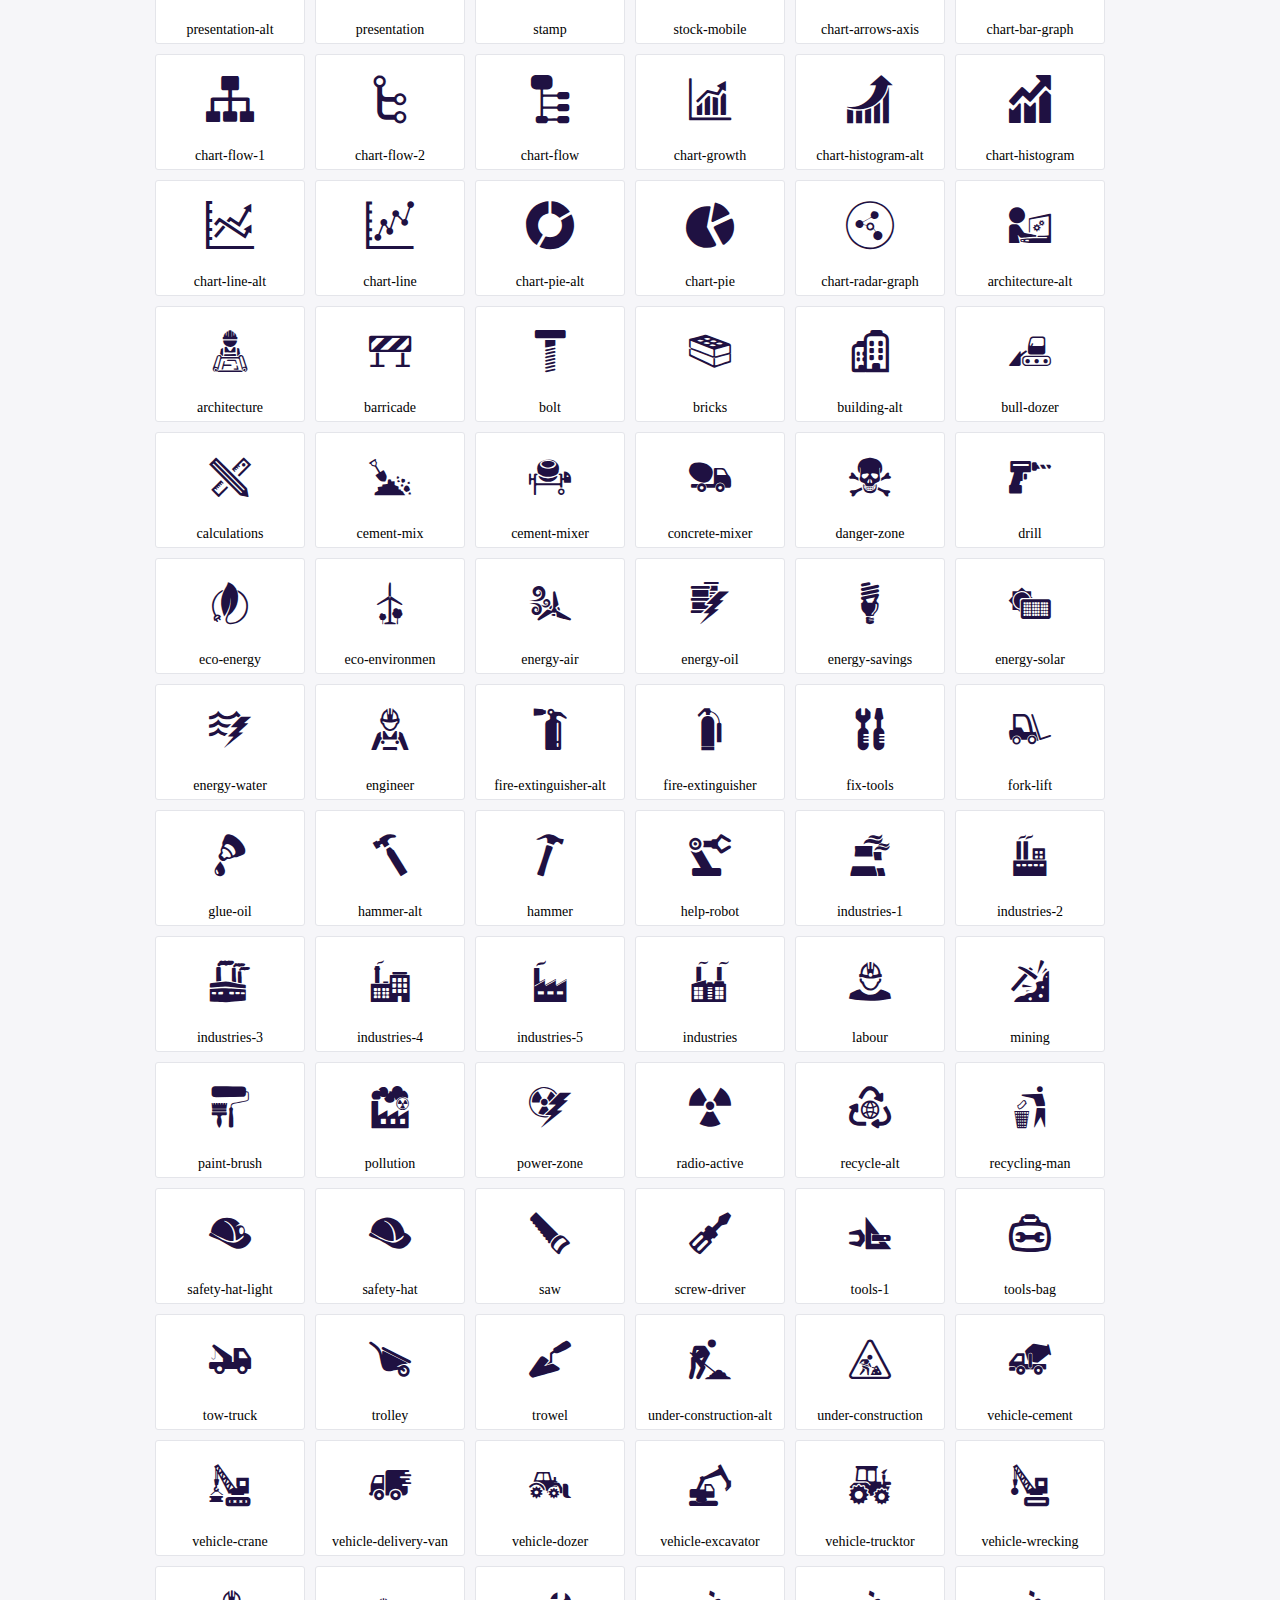
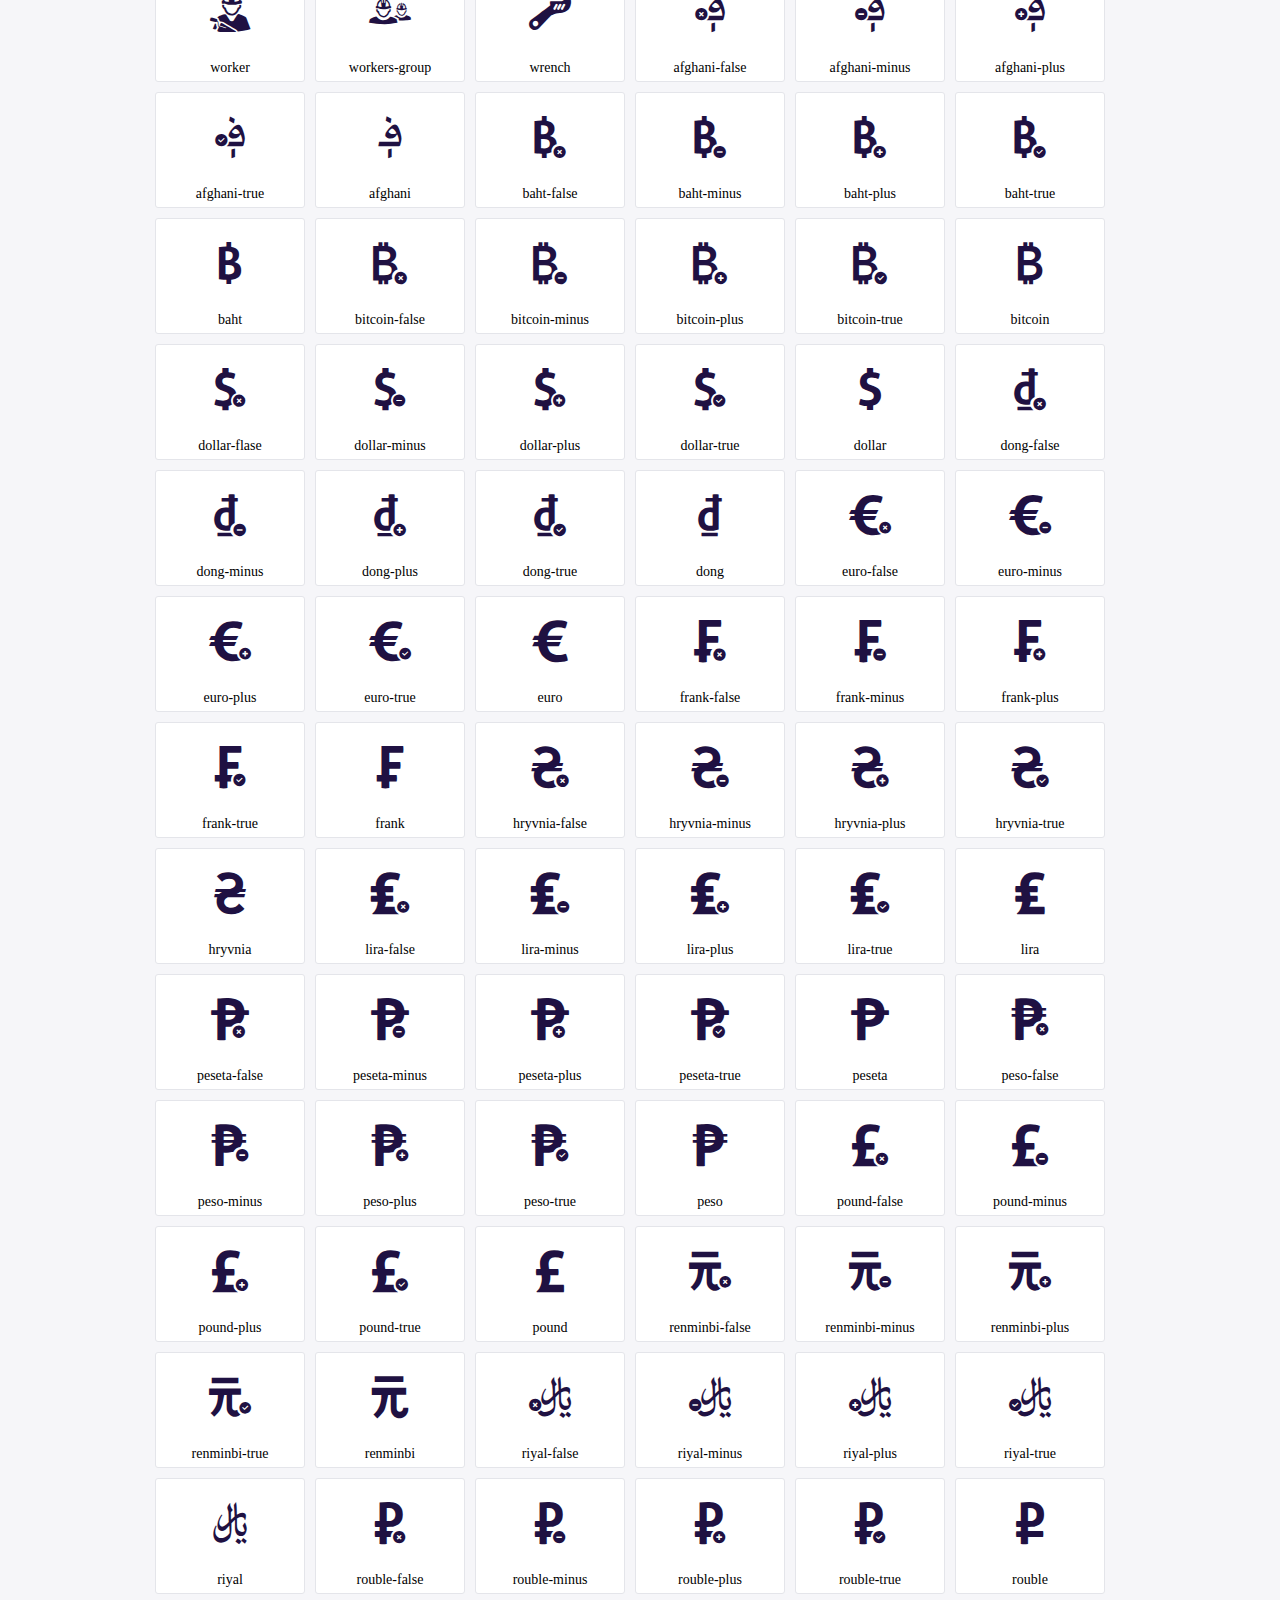
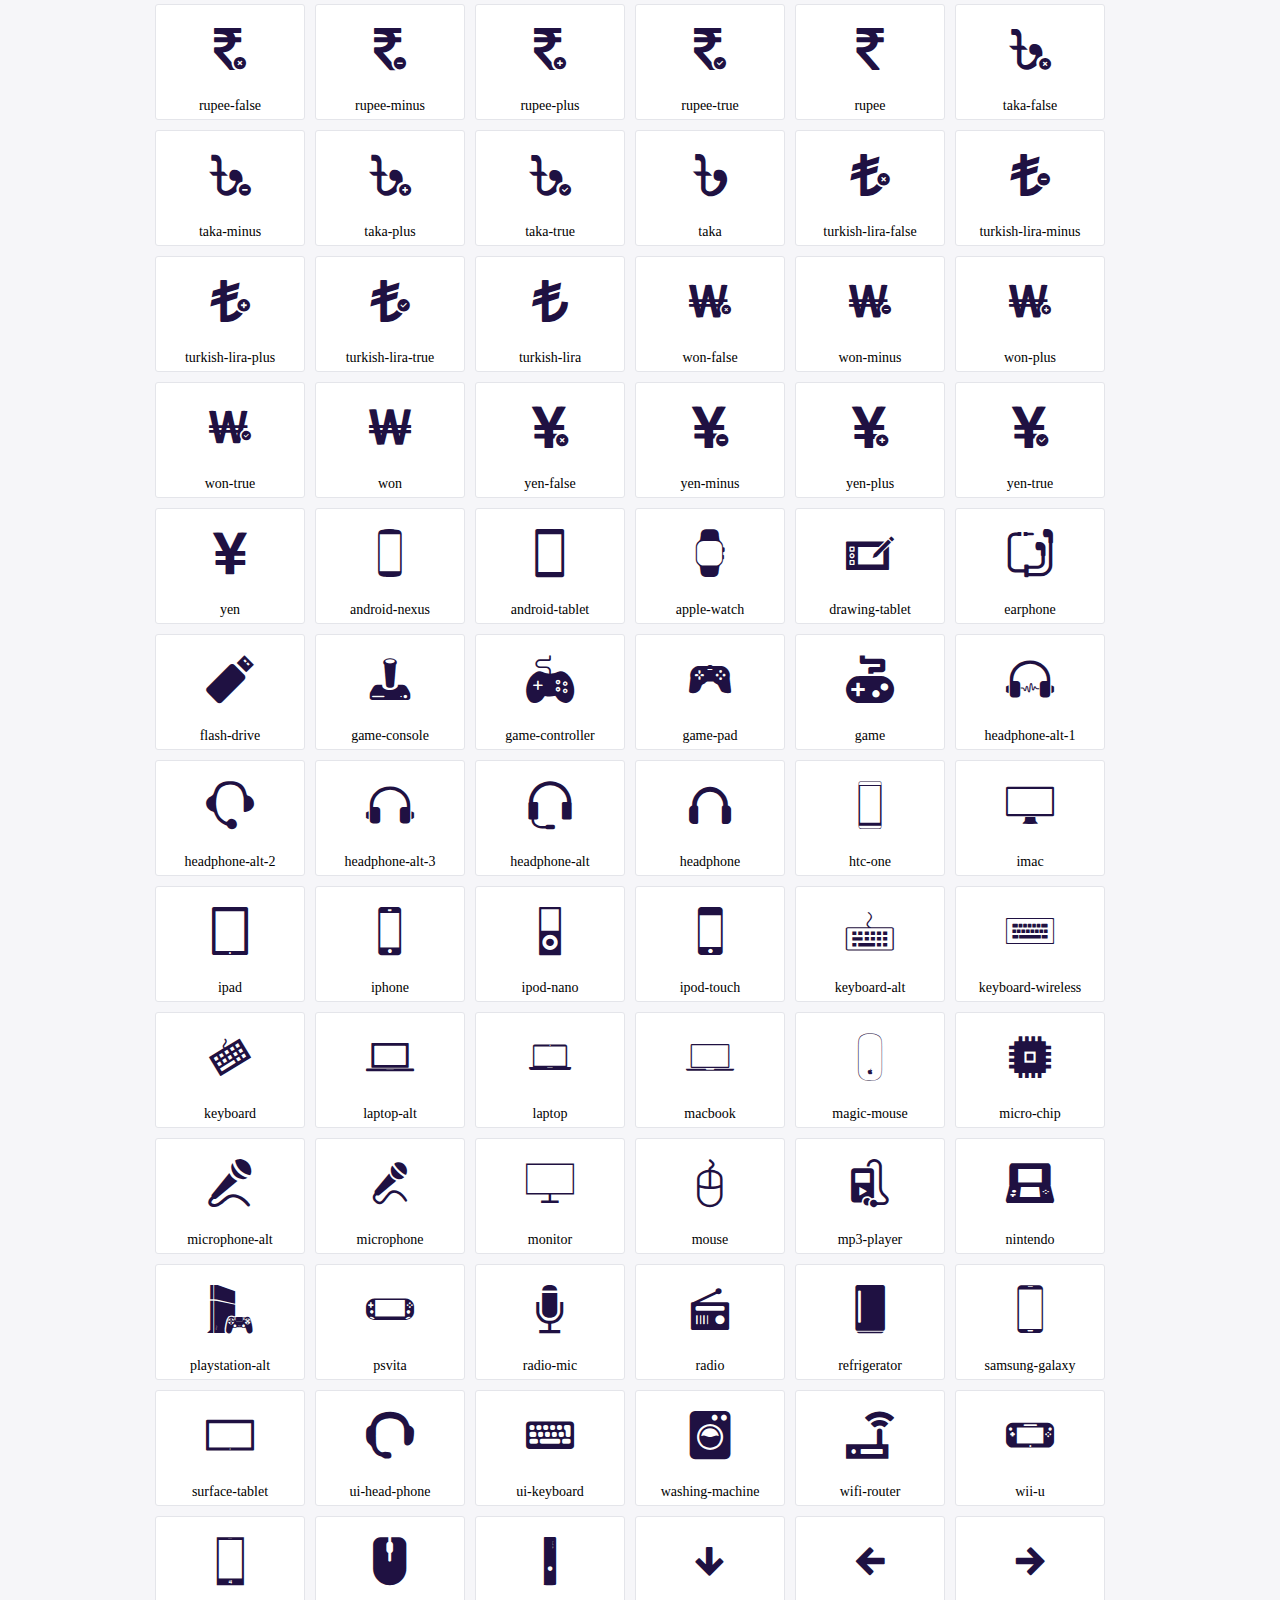
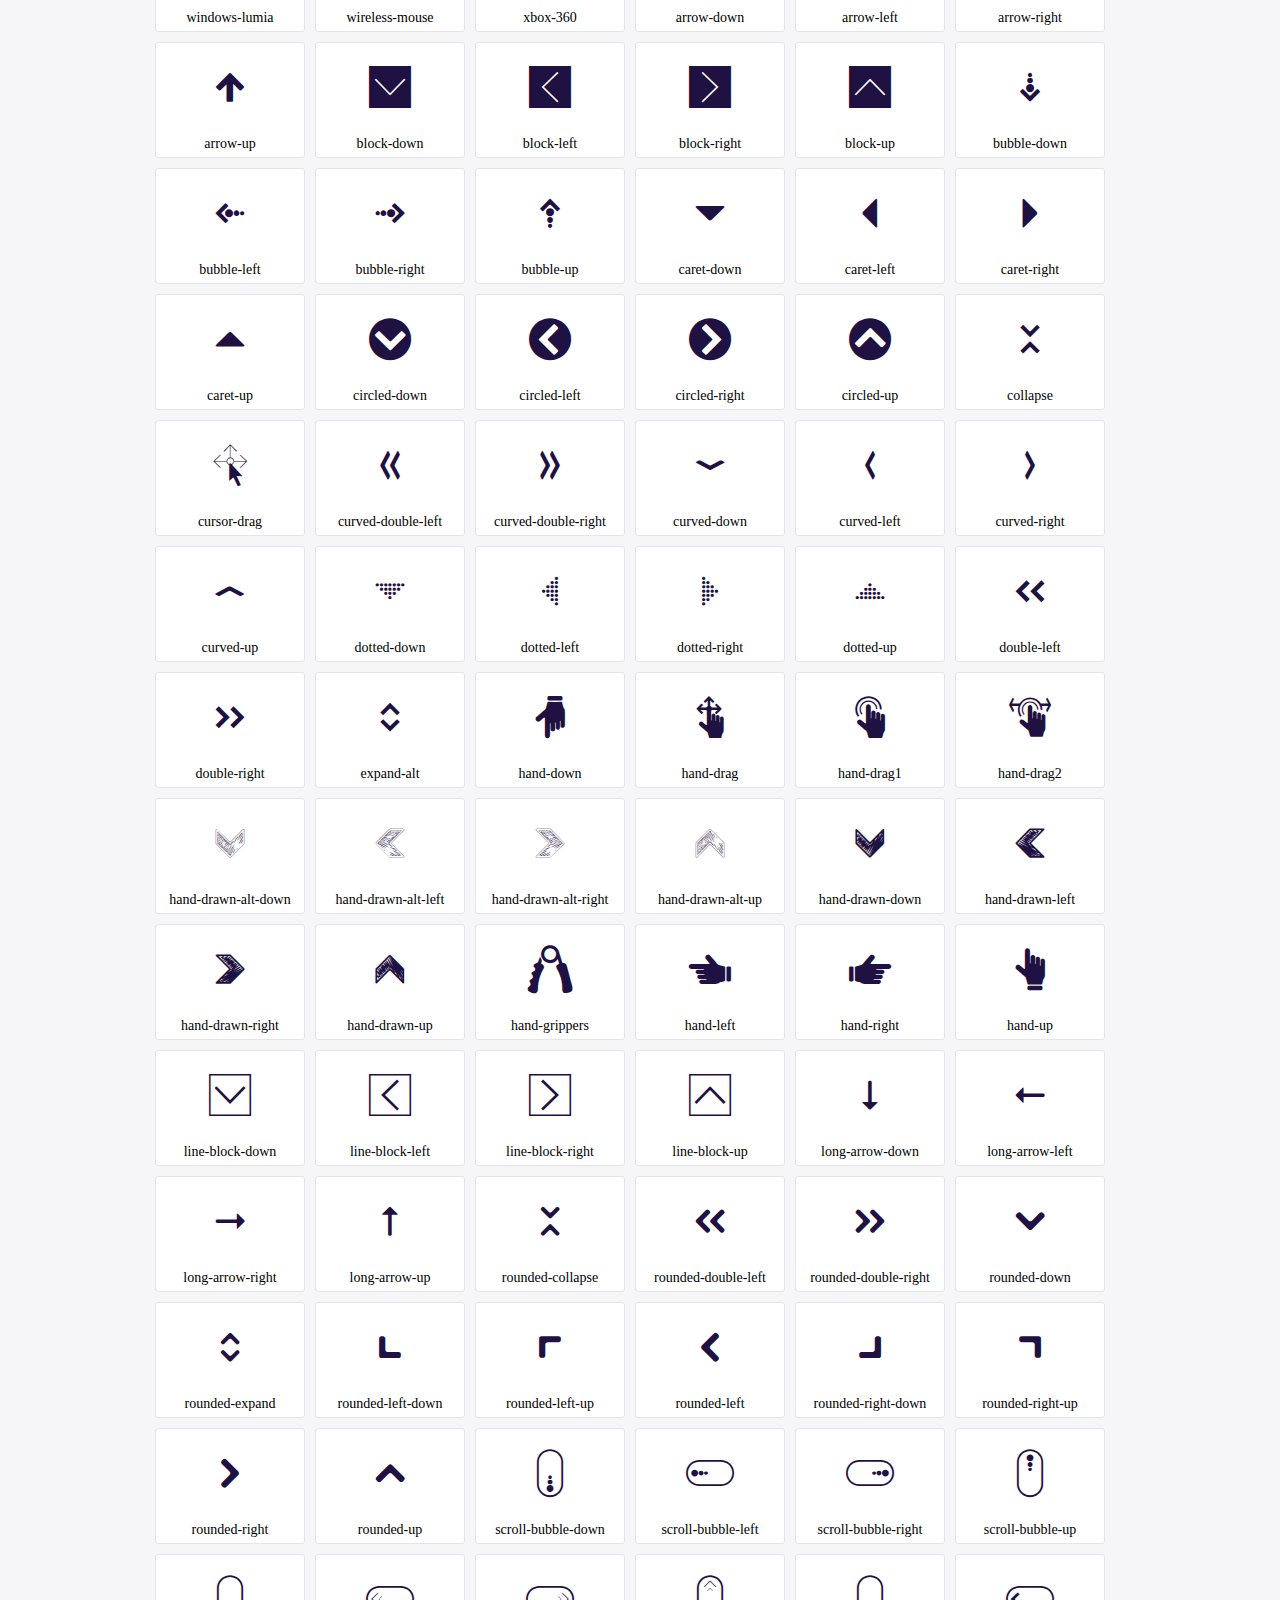
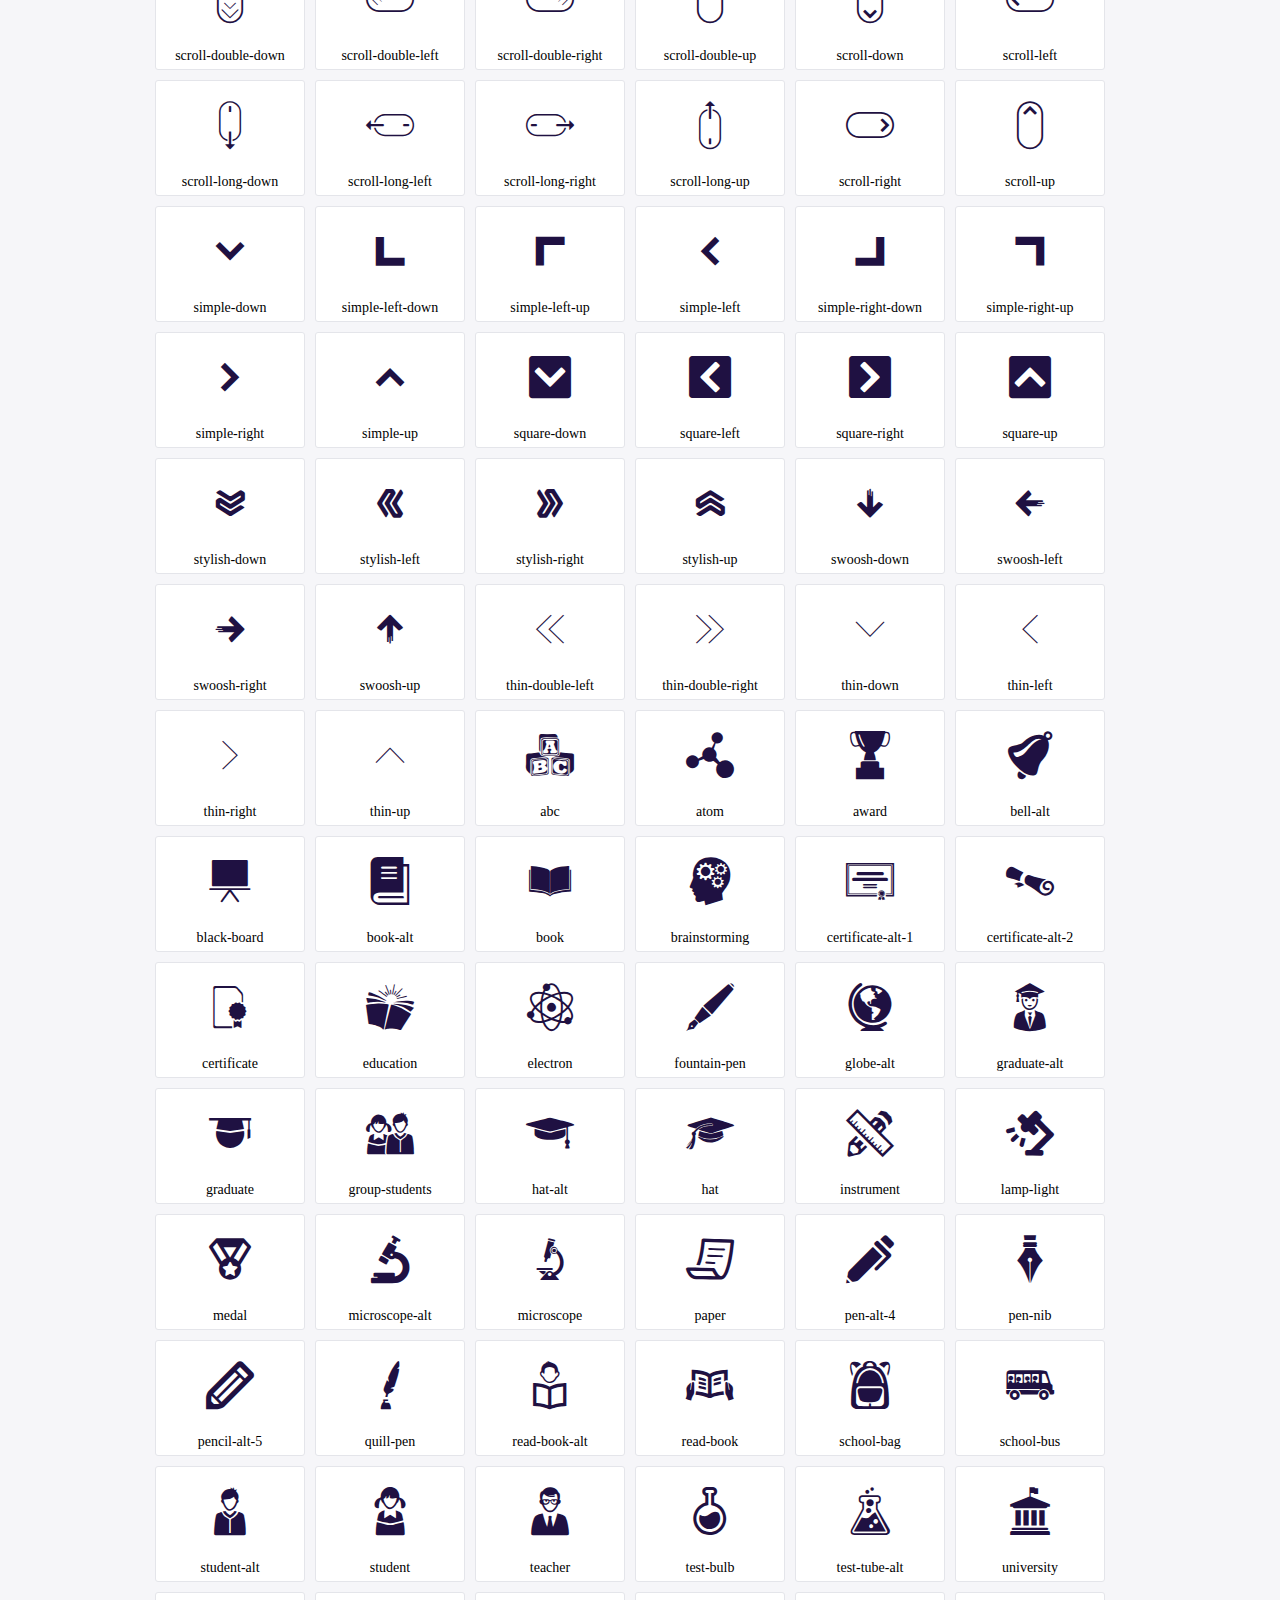
<file: icon/icofont/demo.html>
<!DOCTYPE html>
	<html>
	<head>
		<meta charset="utf-8">
		<title>Examples | IcoFont</title>
		<link rel="stylesheet" type="text/css" href="./icofont.min.css">
		<style type="text/css">
			body {
				margin: 0;
				padding: 0;
				background: #F6F6F9;
			}
			.header {
				border-bottom: 1px solid #DCDCE1;
				padding: 10px 0;
				margin-bottom: 10px;
			}
			.container {
				width: 980px;
				margin: 0 auto;
			}
			.ico-title {
				font-size: 2em;
			}
			.iconlist {
				margin: 0;
				padding: 0;
				list-style: none;
				text-align: center;
				width: 100%;
				display: flex;
				flex-wrap: wrap;
				flex-direction: row;
			}
			.iconlist li {
				position: relative;
				margin: 5px;
				width: 150px;
				cursor: pointer;
			}
			.iconlist li .icon-holder {
				position: relative;
				text-align: center;
				border-radius: 3px;
				overflow: hidden;
				padding-bottom: 5px;
				background: #ffffff;
				border: 1px solid #E4E5EA;
				transition: all 0.2s linear 0s;
			}
			.iconlist li .icon-holder:hover {
				background: #00C3DA;
				color: #ffffff;
			}
			.iconlist li .icon-holder:hover .icon i {
				color: #ffffff;
			}
			.iconlist li .icon-holder .icon {
				padding: 20px;
				text-align: center;
			}
			.iconlist li .icon-holder .icon i {
				font-size: 3em;
				color: #1F1142;
			}
			.iconlist li .icon-holder span {
				font-size: 14px;
				display: block;
				margin-top: 5px;
				border-radius: 3px;
			}
		</style>
	</head>
	<body>
	<div class="header">
		<div class="container">
			<h1 class="ico-title"> IcoFont Icons </h1>
		</div>
	</div>
	<div class="container">
		<ul class="iconlist">
		
		<li>
			<div class="icon-holder">
				<div class="icon"> 
					<i class="icofont-angry-monster"></i>
				</div> 
				<span> angry-monster </span>
			</div>
		</li>
		
		<li>
			<div class="icon-holder">
				<div class="icon"> 
					<i class="icofont-bathtub"></i>
				</div> 
				<span> bathtub </span>
			</div>
		</li>
		
		<li>
			<div class="icon-holder">
				<div class="icon"> 
					<i class="icofont-bird-wings"></i>
				</div> 
				<span> bird-wings </span>
			</div>
		</li>
		
		<li>
			<div class="icon-holder">
				<div class="icon"> 
					<i class="icofont-bow"></i>
				</div> 
				<span> bow </span>
			</div>
		</li>
		
		<li>
			<div class="icon-holder">
				<div class="icon"> 
					<i class="icofont-castle"></i>
				</div> 
				<span> castle </span>
			</div>
		</li>
		
		<li>
			<div class="icon-holder">
				<div class="icon"> 
					<i class="icofont-circuit"></i>
				</div> 
				<span> circuit </span>
			</div>
		</li>
		
		<li>
			<div class="icon-holder">
				<div class="icon"> 
					<i class="icofont-crown-king"></i>
				</div> 
				<span> crown-king </span>
			</div>
		</li>
		
		<li>
			<div class="icon-holder">
				<div class="icon"> 
					<i class="icofont-crown-queen"></i>
				</div> 
				<span> crown-queen </span>
			</div>
		</li>
		
		<li>
			<div class="icon-holder">
				<div class="icon"> 
					<i class="icofont-dart"></i>
				</div> 
				<span> dart </span>
			</div>
		</li>
		
		<li>
			<div class="icon-holder">
				<div class="icon"> 
					<i class="icofont-disability-race"></i>
				</div> 
				<span> disability-race </span>
			</div>
		</li>
		
		<li>
			<div class="icon-holder">
				<div class="icon"> 
					<i class="icofont-diving-goggle"></i>
				</div> 
				<span> diving-goggle </span>
			</div>
		</li>
		
		<li>
			<div class="icon-holder">
				<div class="icon"> 
					<i class="icofont-eye-open"></i>
				</div> 
				<span> eye-open </span>
			</div>
		</li>
		
		<li>
			<div class="icon-holder">
				<div class="icon"> 
					<i class="icofont-flora-flower"></i>
				</div> 
				<span> flora-flower </span>
			</div>
		</li>
		
		<li>
			<div class="icon-holder">
				<div class="icon"> 
					<i class="icofont-flora"></i>
				</div> 
				<span> flora </span>
			</div>
		</li>
		
		<li>
			<div class="icon-holder">
				<div class="icon"> 
					<i class="icofont-gift-box"></i>
				</div> 
				<span> gift-box </span>
			</div>
		</li>
		
		<li>
			<div class="icon-holder">
				<div class="icon"> 
					<i class="icofont-halloween-pumpkin"></i>
				</div> 
				<span> halloween-pumpkin </span>
			</div>
		</li>
		
		<li>
			<div class="icon-holder">
				<div class="icon"> 
					<i class="icofont-hand-power"></i>
				</div> 
				<span> hand-power </span>
			</div>
		</li>
		
		<li>
			<div class="icon-holder">
				<div class="icon"> 
					<i class="icofont-hand-thunder"></i>
				</div> 
				<span> hand-thunder </span>
			</div>
		</li>
		
		<li>
			<div class="icon-holder">
				<div class="icon"> 
					<i class="icofont-king-monster"></i>
				</div> 
				<span> king-monster </span>
			</div>
		</li>
		
		<li>
			<div class="icon-holder">
				<div class="icon"> 
					<i class="icofont-love"></i>
				</div> 
				<span> love </span>
			</div>
		</li>
		
		<li>
			<div class="icon-holder">
				<div class="icon"> 
					<i class="icofont-magician-hat"></i>
				</div> 
				<span> magician-hat </span>
			</div>
		</li>
		
		<li>
			<div class="icon-holder">
				<div class="icon"> 
					<i class="icofont-native-american"></i>
				</div> 
				<span> native-american </span>
			</div>
		</li>
		
		<li>
			<div class="icon-holder">
				<div class="icon"> 
					<i class="icofont-owl-look"></i>
				</div> 
				<span> owl-look </span>
			</div>
		</li>
		
		<li>
			<div class="icon-holder">
				<div class="icon"> 
					<i class="icofont-phoenix"></i>
				</div> 
				<span> phoenix </span>
			</div>
		</li>
		
		<li>
			<div class="icon-holder">
				<div class="icon"> 
					<i class="icofont-robot-face"></i>
				</div> 
				<span> robot-face </span>
			</div>
		</li>
		
		<li>
			<div class="icon-holder">
				<div class="icon"> 
					<i class="icofont-sand-clock"></i>
				</div> 
				<span> sand-clock </span>
			</div>
		</li>
		
		<li>
			<div class="icon-holder">
				<div class="icon"> 
					<i class="icofont-shield-alt"></i>
				</div> 
				<span> shield-alt </span>
			</div>
		</li>
		
		<li>
			<div class="icon-holder">
				<div class="icon"> 
					<i class="icofont-ship-wheel"></i>
				</div> 
				<span> ship-wheel </span>
			</div>
		</li>
		
		<li>
			<div class="icon-holder">
				<div class="icon"> 
					<i class="icofont-skull-danger"></i>
				</div> 
				<span> skull-danger </span>
			</div>
		</li>
		
		<li>
			<div class="icon-holder">
				<div class="icon"> 
					<i class="icofont-skull-face"></i>
				</div> 
				<span> skull-face </span>
			</div>
		</li>
		
		<li>
			<div class="icon-holder">
				<div class="icon"> 
					<i class="icofont-snowmobile"></i>
				</div> 
				<span> snowmobile </span>
			</div>
		</li>
		
		<li>
			<div class="icon-holder">
				<div class="icon"> 
					<i class="icofont-space-shuttle"></i>
				</div> 
				<span> space-shuttle </span>
			</div>
		</li>
		
		<li>
			<div class="icon-holder">
				<div class="icon"> 
					<i class="icofont-star-shape"></i>
				</div> 
				<span> star-shape </span>
			</div>
		</li>
		
		<li>
			<div class="icon-holder">
				<div class="icon"> 
					<i class="icofont-swirl"></i>
				</div> 
				<span> swirl </span>
			</div>
		</li>
		
		<li>
			<div class="icon-holder">
				<div class="icon"> 
					<i class="icofont-tattoo-wing"></i>
				</div> 
				<span> tattoo-wing </span>
			</div>
		</li>
		
		<li>
			<div class="icon-holder">
				<div class="icon"> 
					<i class="icofont-throne"></i>
				</div> 
				<span> throne </span>
			</div>
		</li>
		
		<li>
			<div class="icon-holder">
				<div class="icon"> 
					<i class="icofont-tree-alt"></i>
				</div> 
				<span> tree-alt </span>
			</div>
		</li>
		
		<li>
			<div class="icon-holder">
				<div class="icon"> 
					<i class="icofont-triangle"></i>
				</div> 
				<span> triangle </span>
			</div>
		</li>
		
		<li>
			<div class="icon-holder">
				<div class="icon"> 
					<i class="icofont-unity-hand"></i>
				</div> 
				<span> unity-hand </span>
			</div>
		</li>
		
		<li>
			<div class="icon-holder">
				<div class="icon"> 
					<i class="icofont-weed"></i>
				</div> 
				<span> weed </span>
			</div>
		</li>
		
		<li>
			<div class="icon-holder">
				<div class="icon"> 
					<i class="icofont-woman-bird"></i>
				</div> 
				<span> woman-bird </span>
			</div>
		</li>
		
		<li>
			<div class="icon-holder">
				<div class="icon"> 
					<i class="icofont-bat"></i>
				</div> 
				<span> bat </span>
			</div>
		</li>
		
		<li>
			<div class="icon-holder">
				<div class="icon"> 
					<i class="icofont-bear-face"></i>
				</div> 
				<span> bear-face </span>
			</div>
		</li>
		
		<li>
			<div class="icon-holder">
				<div class="icon"> 
					<i class="icofont-bear-tracks"></i>
				</div> 
				<span> bear-tracks </span>
			</div>
		</li>
		
		<li>
			<div class="icon-holder">
				<div class="icon"> 
					<i class="icofont-bear"></i>
				</div> 
				<span> bear </span>
			</div>
		</li>
		
		<li>
			<div class="icon-holder">
				<div class="icon"> 
					<i class="icofont-bird-alt"></i>
				</div> 
				<span> bird-alt </span>
			</div>
		</li>
		
		<li>
			<div class="icon-holder">
				<div class="icon"> 
					<i class="icofont-bird-flying"></i>
				</div> 
				<span> bird-flying </span>
			</div>
		</li>
		
		<li>
			<div class="icon-holder">
				<div class="icon"> 
					<i class="icofont-bird"></i>
				</div> 
				<span> bird </span>
			</div>
		</li>
		
		<li>
			<div class="icon-holder">
				<div class="icon"> 
					<i class="icofont-birds"></i>
				</div> 
				<span> birds </span>
			</div>
		</li>
		
		<li>
			<div class="icon-holder">
				<div class="icon"> 
					<i class="icofont-bone"></i>
				</div> 
				<span> bone </span>
			</div>
		</li>
		
		<li>
			<div class="icon-holder">
				<div class="icon"> 
					<i class="icofont-bull"></i>
				</div> 
				<span> bull </span>
			</div>
		</li>
		
		<li>
			<div class="icon-holder">
				<div class="icon"> 
					<i class="icofont-butterfly-alt"></i>
				</div> 
				<span> butterfly-alt </span>
			</div>
		</li>
		
		<li>
			<div class="icon-holder">
				<div class="icon"> 
					<i class="icofont-butterfly"></i>
				</div> 
				<span> butterfly </span>
			</div>
		</li>
		
		<li>
			<div class="icon-holder">
				<div class="icon"> 
					<i class="icofont-camel-alt"></i>
				</div> 
				<span> camel-alt </span>
			</div>
		</li>
		
		<li>
			<div class="icon-holder">
				<div class="icon"> 
					<i class="icofont-camel-head"></i>
				</div> 
				<span> camel-head </span>
			</div>
		</li>
		
		<li>
			<div class="icon-holder">
				<div class="icon"> 
					<i class="icofont-camel"></i>
				</div> 
				<span> camel </span>
			</div>
		</li>
		
		<li>
			<div class="icon-holder">
				<div class="icon"> 
					<i class="icofont-cat-alt-1"></i>
				</div> 
				<span> cat-alt-1 </span>
			</div>
		</li>
		
		<li>
			<div class="icon-holder">
				<div class="icon"> 
					<i class="icofont-cat-alt-2"></i>
				</div> 
				<span> cat-alt-2 </span>
			</div>
		</li>
		
		<li>
			<div class="icon-holder">
				<div class="icon"> 
					<i class="icofont-cat-alt-3"></i>
				</div> 
				<span> cat-alt-3 </span>
			</div>
		</li>
		
		<li>
			<div class="icon-holder">
				<div class="icon"> 
					<i class="icofont-cat-dog"></i>
				</div> 
				<span> cat-dog </span>
			</div>
		</li>
		
		<li>
			<div class="icon-holder">
				<div class="icon"> 
					<i class="icofont-cat-face"></i>
				</div> 
				<span> cat-face </span>
			</div>
		</li>
		
		<li>
			<div class="icon-holder">
				<div class="icon"> 
					<i class="icofont-cat"></i>
				</div> 
				<span> cat </span>
			</div>
		</li>
		
		<li>
			<div class="icon-holder">
				<div class="icon"> 
					<i class="icofont-cow-head"></i>
				</div> 
				<span> cow-head </span>
			</div>
		</li>
		
		<li>
			<div class="icon-holder">
				<div class="icon"> 
					<i class="icofont-cow"></i>
				</div> 
				<span> cow </span>
			</div>
		</li>
		
		<li>
			<div class="icon-holder">
				<div class="icon"> 
					<i class="icofont-crab"></i>
				</div> 
				<span> crab </span>
			</div>
		</li>
		
		<li>
			<div class="icon-holder">
				<div class="icon"> 
					<i class="icofont-crocodile"></i>
				</div> 
				<span> crocodile </span>
			</div>
		</li>
		
		<li>
			<div class="icon-holder">
				<div class="icon"> 
					<i class="icofont-deer-head"></i>
				</div> 
				<span> deer-head </span>
			</div>
		</li>
		
		<li>
			<div class="icon-holder">
				<div class="icon"> 
					<i class="icofont-dog-alt"></i>
				</div> 
				<span> dog-alt </span>
			</div>
		</li>
		
		<li>
			<div class="icon-holder">
				<div class="icon"> 
					<i class="icofont-dog-barking"></i>
				</div> 
				<span> dog-barking </span>
			</div>
		</li>
		
		<li>
			<div class="icon-holder">
				<div class="icon"> 
					<i class="icofont-dog"></i>
				</div> 
				<span> dog </span>
			</div>
		</li>
		
		<li>
			<div class="icon-holder">
				<div class="icon"> 
					<i class="icofont-dolphin"></i>
				</div> 
				<span> dolphin </span>
			</div>
		</li>
		
		<li>
			<div class="icon-holder">
				<div class="icon"> 
					<i class="icofont-duck-tracks"></i>
				</div> 
				<span> duck-tracks </span>
			</div>
		</li>
		
		<li>
			<div class="icon-holder">
				<div class="icon"> 
					<i class="icofont-eagle-head"></i>
				</div> 
				<span> eagle-head </span>
			</div>
		</li>
		
		<li>
			<div class="icon-holder">
				<div class="icon"> 
					<i class="icofont-eaten-fish"></i>
				</div> 
				<span> eaten-fish </span>
			</div>
		</li>
		
		<li>
			<div class="icon-holder">
				<div class="icon"> 
					<i class="icofont-elephant-alt"></i>
				</div> 
				<span> elephant-alt </span>
			</div>
		</li>
		
		<li>
			<div class="icon-holder">
				<div class="icon"> 
					<i class="icofont-elephant-head-alt"></i>
				</div> 
				<span> elephant-head-alt </span>
			</div>
		</li>
		
		<li>
			<div class="icon-holder">
				<div class="icon"> 
					<i class="icofont-elephant-head"></i>
				</div> 
				<span> elephant-head </span>
			</div>
		</li>
		
		<li>
			<div class="icon-holder">
				<div class="icon"> 
					<i class="icofont-elephant"></i>
				</div> 
				<span> elephant </span>
			</div>
		</li>
		
		<li>
			<div class="icon-holder">
				<div class="icon"> 
					<i class="icofont-elk"></i>
				</div> 
				<span> elk </span>
			</div>
		</li>
		
		<li>
			<div class="icon-holder">
				<div class="icon"> 
					<i class="icofont-fish-1"></i>
				</div> 
				<span> fish-1 </span>
			</div>
		</li>
		
		<li>
			<div class="icon-holder">
				<div class="icon"> 
					<i class="icofont-fish-2"></i>
				</div> 
				<span> fish-2 </span>
			</div>
		</li>
		
		<li>
			<div class="icon-holder">
				<div class="icon"> 
					<i class="icofont-fish-3"></i>
				</div> 
				<span> fish-3 </span>
			</div>
		</li>
		
		<li>
			<div class="icon-holder">
				<div class="icon"> 
					<i class="icofont-fish-4"></i>
				</div> 
				<span> fish-4 </span>
			</div>
		</li>
		
		<li>
			<div class="icon-holder">
				<div class="icon"> 
					<i class="icofont-fish-5"></i>
				</div> 
				<span> fish-5 </span>
			</div>
		</li>
		
		<li>
			<div class="icon-holder">
				<div class="icon"> 
					<i class="icofont-fish"></i>
				</div> 
				<span> fish </span>
			</div>
		</li>
		
		<li>
			<div class="icon-holder">
				<div class="icon"> 
					<i class="icofont-fox-alt"></i>
				</div> 
				<span> fox-alt </span>
			</div>
		</li>
		
		<li>
			<div class="icon-holder">
				<div class="icon"> 
					<i class="icofont-fox"></i>
				</div> 
				<span> fox </span>
			</div>
		</li>
		
		<li>
			<div class="icon-holder">
				<div class="icon"> 
					<i class="icofont-frog-tracks"></i>
				</div> 
				<span> frog-tracks </span>
			</div>
		</li>
		
		<li>
			<div class="icon-holder">
				<div class="icon"> 
					<i class="icofont-frog"></i>
				</div> 
				<span> frog </span>
			</div>
		</li>
		
		<li>
			<div class="icon-holder">
				<div class="icon"> 
					<i class="icofont-froggy"></i>
				</div> 
				<span> froggy </span>
			</div>
		</li>
		
		<li>
			<div class="icon-holder">
				<div class="icon"> 
					<i class="icofont-giraffe-head-1"></i>
				</div> 
				<span> giraffe-head-1 </span>
			</div>
		</li>
		
		<li>
			<div class="icon-holder">
				<div class="icon"> 
					<i class="icofont-giraffe-head-2"></i>
				</div> 
				<span> giraffe-head-2 </span>
			</div>
		</li>
		
		<li>
			<div class="icon-holder">
				<div class="icon"> 
					<i class="icofont-giraffe-head"></i>
				</div> 
				<span> giraffe-head </span>
			</div>
		</li>
		
		<li>
			<div class="icon-holder">
				<div class="icon"> 
					<i class="icofont-giraffe"></i>
				</div> 
				<span> giraffe </span>
			</div>
		</li>
		
		<li>
			<div class="icon-holder">
				<div class="icon"> 
					<i class="icofont-goat-head"></i>
				</div> 
				<span> goat-head </span>
			</div>
		</li>
		
		<li>
			<div class="icon-holder">
				<div class="icon"> 
					<i class="icofont-gorilla"></i>
				</div> 
				<span> gorilla </span>
			</div>
		</li>
		
		<li>
			<div class="icon-holder">
				<div class="icon"> 
					<i class="icofont-hen-tracks"></i>
				</div> 
				<span> hen-tracks </span>
			</div>
		</li>
		
		<li>
			<div class="icon-holder">
				<div class="icon"> 
					<i class="icofont-horse-head-1"></i>
				</div> 
				<span> horse-head-1 </span>
			</div>
		</li>
		
		<li>
			<div class="icon-holder">
				<div class="icon"> 
					<i class="icofont-horse-head-2"></i>
				</div> 
				<span> horse-head-2 </span>
			</div>
		</li>
		
		<li>
			<div class="icon-holder">
				<div class="icon"> 
					<i class="icofont-horse-head"></i>
				</div> 
				<span> horse-head </span>
			</div>
		</li>
		
		<li>
			<div class="icon-holder">
				<div class="icon"> 
					<i class="icofont-horse-tracks"></i>
				</div> 
				<span> horse-tracks </span>
			</div>
		</li>
		
		<li>
			<div class="icon-holder">
				<div class="icon"> 
					<i class="icofont-jellyfish"></i>
				</div> 
				<span> jellyfish </span>
			</div>
		</li>
		
		<li>
			<div class="icon-holder">
				<div class="icon"> 
					<i class="icofont-kangaroo"></i>
				</div> 
				<span> kangaroo </span>
			</div>
		</li>
		
		<li>
			<div class="icon-holder">
				<div class="icon"> 
					<i class="icofont-lemur"></i>
				</div> 
				<span> lemur </span>
			</div>
		</li>
		
		<li>
			<div class="icon-holder">
				<div class="icon"> 
					<i class="icofont-lion-head-1"></i>
				</div> 
				<span> lion-head-1 </span>
			</div>
		</li>
		
		<li>
			<div class="icon-holder">
				<div class="icon"> 
					<i class="icofont-lion-head-2"></i>
				</div> 
				<span> lion-head-2 </span>
			</div>
		</li>
		
		<li>
			<div class="icon-holder">
				<div class="icon"> 
					<i class="icofont-lion-head"></i>
				</div> 
				<span> lion-head </span>
			</div>
		</li>
		
		<li>
			<div class="icon-holder">
				<div class="icon"> 
					<i class="icofont-lion"></i>
				</div> 
				<span> lion </span>
			</div>
		</li>
		
		<li>
			<div class="icon-holder">
				<div class="icon"> 
					<i class="icofont-monkey-2"></i>
				</div> 
				<span> monkey-2 </span>
			</div>
		</li>
		
		<li>
			<div class="icon-holder">
				<div class="icon"> 
					<i class="icofont-monkey-3"></i>
				</div> 
				<span> monkey-3 </span>
			</div>
		</li>
		
		<li>
			<div class="icon-holder">
				<div class="icon"> 
					<i class="icofont-monkey-face"></i>
				</div> 
				<span> monkey-face </span>
			</div>
		</li>
		
		<li>
			<div class="icon-holder">
				<div class="icon"> 
					<i class="icofont-monkey"></i>
				</div> 
				<span> monkey </span>
			</div>
		</li>
		
		<li>
			<div class="icon-holder">
				<div class="icon"> 
					<i class="icofont-octopus-alt"></i>
				</div> 
				<span> octopus-alt </span>
			</div>
		</li>
		
		<li>
			<div class="icon-holder">
				<div class="icon"> 
					<i class="icofont-octopus"></i>
				</div> 
				<span> octopus </span>
			</div>
		</li>
		
		<li>
			<div class="icon-holder">
				<div class="icon"> 
					<i class="icofont-owl"></i>
				</div> 
				<span> owl </span>
			</div>
		</li>
		
		<li>
			<div class="icon-holder">
				<div class="icon"> 
					<i class="icofont-panda-face"></i>
				</div> 
				<span> panda-face </span>
			</div>
		</li>
		
		<li>
			<div class="icon-holder">
				<div class="icon"> 
					<i class="icofont-panda"></i>
				</div> 
				<span> panda </span>
			</div>
		</li>
		
		<li>
			<div class="icon-holder">
				<div class="icon"> 
					<i class="icofont-panther"></i>
				</div> 
				<span> panther </span>
			</div>
		</li>
		
		<li>
			<div class="icon-holder">
				<div class="icon"> 
					<i class="icofont-parrot-lip"></i>
				</div> 
				<span> parrot-lip </span>
			</div>
		</li>
		
		<li>
			<div class="icon-holder">
				<div class="icon"> 
					<i class="icofont-parrot"></i>
				</div> 
				<span> parrot </span>
			</div>
		</li>
		
		<li>
			<div class="icon-holder">
				<div class="icon"> 
					<i class="icofont-paw"></i>
				</div> 
				<span> paw </span>
			</div>
		</li>
		
		<li>
			<div class="icon-holder">
				<div class="icon"> 
					<i class="icofont-pelican"></i>
				</div> 
				<span> pelican </span>
			</div>
		</li>
		
		<li>
			<div class="icon-holder">
				<div class="icon"> 
					<i class="icofont-penguin"></i>
				</div> 
				<span> penguin </span>
			</div>
		</li>
		
		<li>
			<div class="icon-holder">
				<div class="icon"> 
					<i class="icofont-pig-face"></i>
				</div> 
				<span> pig-face </span>
			</div>
		</li>
		
		<li>
			<div class="icon-holder">
				<div class="icon"> 
					<i class="icofont-pig"></i>
				</div> 
				<span> pig </span>
			</div>
		</li>
		
		<li>
			<div class="icon-holder">
				<div class="icon"> 
					<i class="icofont-pigeon-1"></i>
				</div> 
				<span> pigeon-1 </span>
			</div>
		</li>
		
		<li>
			<div class="icon-holder">
				<div class="icon"> 
					<i class="icofont-pigeon-2"></i>
				</div> 
				<span> pigeon-2 </span>
			</div>
		</li>
		
		<li>
			<div class="icon-holder">
				<div class="icon"> 
					<i class="icofont-pigeon"></i>
				</div> 
				<span> pigeon </span>
			</div>
		</li>
		
		<li>
			<div class="icon-holder">
				<div class="icon"> 
					<i class="icofont-rabbit"></i>
				</div> 
				<span> rabbit </span>
			</div>
		</li>
		
		<li>
			<div class="icon-holder">
				<div class="icon"> 
					<i class="icofont-rat"></i>
				</div> 
				<span> rat </span>
			</div>
		</li>
		
		<li>
			<div class="icon-holder">
				<div class="icon"> 
					<i class="icofont-rhino-head"></i>
				</div> 
				<span> rhino-head </span>
			</div>
		</li>
		
		<li>
			<div class="icon-holder">
				<div class="icon"> 
					<i class="icofont-rhino"></i>
				</div> 
				<span> rhino </span>
			</div>
		</li>
		
		<li>
			<div class="icon-holder">
				<div class="icon"> 
					<i class="icofont-rooster"></i>
				</div> 
				<span> rooster </span>
			</div>
		</li>
		
		<li>
			<div class="icon-holder">
				<div class="icon"> 
					<i class="icofont-seahorse"></i>
				</div> 
				<span> seahorse </span>
			</div>
		</li>
		
		<li>
			<div class="icon-holder">
				<div class="icon"> 
					<i class="icofont-seal"></i>
				</div> 
				<span> seal </span>
			</div>
		</li>
		
		<li>
			<div class="icon-holder">
				<div class="icon"> 
					<i class="icofont-shrimp-alt"></i>
				</div> 
				<span> shrimp-alt </span>
			</div>
		</li>
		
		<li>
			<div class="icon-holder">
				<div class="icon"> 
					<i class="icofont-shrimp"></i>
				</div> 
				<span> shrimp </span>
			</div>
		</li>
		
		<li>
			<div class="icon-holder">
				<div class="icon"> 
					<i class="icofont-snail-1"></i>
				</div> 
				<span> snail-1 </span>
			</div>
		</li>
		
		<li>
			<div class="icon-holder">
				<div class="icon"> 
					<i class="icofont-snail-2"></i>
				</div> 
				<span> snail-2 </span>
			</div>
		</li>
		
		<li>
			<div class="icon-holder">
				<div class="icon"> 
					<i class="icofont-snail-3"></i>
				</div> 
				<span> snail-3 </span>
			</div>
		</li>
		
		<li>
			<div class="icon-holder">
				<div class="icon"> 
					<i class="icofont-snail"></i>
				</div> 
				<span> snail </span>
			</div>
		</li>
		
		<li>
			<div class="icon-holder">
				<div class="icon"> 
					<i class="icofont-snake"></i>
				</div> 
				<span> snake </span>
			</div>
		</li>
		
		<li>
			<div class="icon-holder">
				<div class="icon"> 
					<i class="icofont-squid"></i>
				</div> 
				<span> squid </span>
			</div>
		</li>
		
		<li>
			<div class="icon-holder">
				<div class="icon"> 
					<i class="icofont-squirrel"></i>
				</div> 
				<span> squirrel </span>
			</div>
		</li>
		
		<li>
			<div class="icon-holder">
				<div class="icon"> 
					<i class="icofont-tiger-face"></i>
				</div> 
				<span> tiger-face </span>
			</div>
		</li>
		
		<li>
			<div class="icon-holder">
				<div class="icon"> 
					<i class="icofont-tiger"></i>
				</div> 
				<span> tiger </span>
			</div>
		</li>
		
		<li>
			<div class="icon-holder">
				<div class="icon"> 
					<i class="icofont-turtle"></i>
				</div> 
				<span> turtle </span>
			</div>
		</li>
		
		<li>
			<div class="icon-holder">
				<div class="icon"> 
					<i class="icofont-whale"></i>
				</div> 
				<span> whale </span>
			</div>
		</li>
		
		<li>
			<div class="icon-holder">
				<div class="icon"> 
					<i class="icofont-woodpecker"></i>
				</div> 
				<span> woodpecker </span>
			</div>
		</li>
		
		<li>
			<div class="icon-holder">
				<div class="icon"> 
					<i class="icofont-zebra"></i>
				</div> 
				<span> zebra </span>
			</div>
		</li>
		
		<li>
			<div class="icon-holder">
				<div class="icon"> 
					<i class="icofont-brand-acer"></i>
				</div> 
				<span> brand-acer </span>
			</div>
		</li>
		
		<li>
			<div class="icon-holder">
				<div class="icon"> 
					<i class="icofont-brand-adidas"></i>
				</div> 
				<span> brand-adidas </span>
			</div>
		</li>
		
		<li>
			<div class="icon-holder">
				<div class="icon"> 
					<i class="icofont-brand-adobe"></i>
				</div> 
				<span> brand-adobe </span>
			</div>
		</li>
		
		<li>
			<div class="icon-holder">
				<div class="icon"> 
					<i class="icofont-brand-air-new-zealand"></i>
				</div> 
				<span> brand-air-new-zealand </span>
			</div>
		</li>
		
		<li>
			<div class="icon-holder">
				<div class="icon"> 
					<i class="icofont-brand-airbnb"></i>
				</div> 
				<span> brand-airbnb </span>
			</div>
		</li>
		
		<li>
			<div class="icon-holder">
				<div class="icon"> 
					<i class="icofont-brand-aircell"></i>
				</div> 
				<span> brand-aircell </span>
			</div>
		</li>
		
		<li>
			<div class="icon-holder">
				<div class="icon"> 
					<i class="icofont-brand-airtel"></i>
				</div> 
				<span> brand-airtel </span>
			</div>
		</li>
		
		<li>
			<div class="icon-holder">
				<div class="icon"> 
					<i class="icofont-brand-alcatel"></i>
				</div> 
				<span> brand-alcatel </span>
			</div>
		</li>
		
		<li>
			<div class="icon-holder">
				<div class="icon"> 
					<i class="icofont-brand-alibaba"></i>
				</div> 
				<span> brand-alibaba </span>
			</div>
		</li>
		
		<li>
			<div class="icon-holder">
				<div class="icon"> 
					<i class="icofont-brand-aliexpress"></i>
				</div> 
				<span> brand-aliexpress </span>
			</div>
		</li>
		
		<li>
			<div class="icon-holder">
				<div class="icon"> 
					<i class="icofont-brand-alipay"></i>
				</div> 
				<span> brand-alipay </span>
			</div>
		</li>
		
		<li>
			<div class="icon-holder">
				<div class="icon"> 
					<i class="icofont-brand-amazon"></i>
				</div> 
				<span> brand-amazon </span>
			</div>
		</li>
		
		<li>
			<div class="icon-holder">
				<div class="icon"> 
					<i class="icofont-brand-amd"></i>
				</div> 
				<span> brand-amd </span>
			</div>
		</li>
		
		<li>
			<div class="icon-holder">
				<div class="icon"> 
					<i class="icofont-brand-american-airlines"></i>
				</div> 
				<span> brand-american-airlines </span>
			</div>
		</li>
		
		<li>
			<div class="icon-holder">
				<div class="icon"> 
					<i class="icofont-brand-android-robot"></i>
				</div> 
				<span> brand-android-robot </span>
			</div>
		</li>
		
		<li>
			<div class="icon-holder">
				<div class="icon"> 
					<i class="icofont-brand-android"></i>
				</div> 
				<span> brand-android </span>
			</div>
		</li>
		
		<li>
			<div class="icon-holder">
				<div class="icon"> 
					<i class="icofont-brand-aol"></i>
				</div> 
				<span> brand-aol </span>
			</div>
		</li>
		
		<li>
			<div class="icon-holder">
				<div class="icon"> 
					<i class="icofont-brand-apple"></i>
				</div> 
				<span> brand-apple </span>
			</div>
		</li>
		
		<li>
			<div class="icon-holder">
				<div class="icon"> 
					<i class="icofont-brand-appstore"></i>
				</div> 
				<span> brand-appstore </span>
			</div>
		</li>
		
		<li>
			<div class="icon-holder">
				<div class="icon"> 
					<i class="icofont-brand-asus"></i>
				</div> 
				<span> brand-asus </span>
			</div>
		</li>
		
		<li>
			<div class="icon-holder">
				<div class="icon"> 
					<i class="icofont-brand-ati"></i>
				</div> 
				<span> brand-ati </span>
			</div>
		</li>
		
		<li>
			<div class="icon-holder">
				<div class="icon"> 
					<i class="icofont-brand-att"></i>
				</div> 
				<span> brand-att </span>
			</div>
		</li>
		
		<li>
			<div class="icon-holder">
				<div class="icon"> 
					<i class="icofont-brand-audi"></i>
				</div> 
				<span> brand-audi </span>
			</div>
		</li>
		
		<li>
			<div class="icon-holder">
				<div class="icon"> 
					<i class="icofont-brand-axiata"></i>
				</div> 
				<span> brand-axiata </span>
			</div>
		</li>
		
		<li>
			<div class="icon-holder">
				<div class="icon"> 
					<i class="icofont-brand-bada"></i>
				</div> 
				<span> brand-bada </span>
			</div>
		</li>
		
		<li>
			<div class="icon-holder">
				<div class="icon"> 
					<i class="icofont-brand-bbc"></i>
				</div> 
				<span> brand-bbc </span>
			</div>
		</li>
		
		<li>
			<div class="icon-holder">
				<div class="icon"> 
					<i class="icofont-brand-bing"></i>
				</div> 
				<span> brand-bing </span>
			</div>
		</li>
		
		<li>
			<div class="icon-holder">
				<div class="icon"> 
					<i class="icofont-brand-blackberry"></i>
				</div> 
				<span> brand-blackberry </span>
			</div>
		</li>
		
		<li>
			<div class="icon-holder">
				<div class="icon"> 
					<i class="icofont-brand-bmw"></i>
				</div> 
				<span> brand-bmw </span>
			</div>
		</li>
		
		<li>
			<div class="icon-holder">
				<div class="icon"> 
					<i class="icofont-brand-box"></i>
				</div> 
				<span> brand-box </span>
			</div>
		</li>
		
		<li>
			<div class="icon-holder">
				<div class="icon"> 
					<i class="icofont-brand-burger-king"></i>
				</div> 
				<span> brand-burger-king </span>
			</div>
		</li>
		
		<li>
			<div class="icon-holder">
				<div class="icon"> 
					<i class="icofont-brand-business-insider"></i>
				</div> 
				<span> brand-business-insider </span>
			</div>
		</li>
		
		<li>
			<div class="icon-holder">
				<div class="icon"> 
					<i class="icofont-brand-buzzfeed"></i>
				</div> 
				<span> brand-buzzfeed </span>
			</div>
		</li>
		
		<li>
			<div class="icon-holder">
				<div class="icon"> 
					<i class="icofont-brand-cannon"></i>
				</div> 
				<span> brand-cannon </span>
			</div>
		</li>
		
		<li>
			<div class="icon-holder">
				<div class="icon"> 
					<i class="icofont-brand-casio"></i>
				</div> 
				<span> brand-casio </span>
			</div>
		</li>
		
		<li>
			<div class="icon-holder">
				<div class="icon"> 
					<i class="icofont-brand-china-mobile"></i>
				</div> 
				<span> brand-china-mobile </span>
			</div>
		</li>
		
		<li>
			<div class="icon-holder">
				<div class="icon"> 
					<i class="icofont-brand-china-telecom"></i>
				</div> 
				<span> brand-china-telecom </span>
			</div>
		</li>
		
		<li>
			<div class="icon-holder">
				<div class="icon"> 
					<i class="icofont-brand-china-unicom"></i>
				</div> 
				<span> brand-china-unicom </span>
			</div>
		</li>
		
		<li>
			<div class="icon-holder">
				<div class="icon"> 
					<i class="icofont-brand-cisco"></i>
				</div> 
				<span> brand-cisco </span>
			</div>
		</li>
		
		<li>
			<div class="icon-holder">
				<div class="icon"> 
					<i class="icofont-brand-citibank"></i>
				</div> 
				<span> brand-citibank </span>
			</div>
		</li>
		
		<li>
			<div class="icon-holder">
				<div class="icon"> 
					<i class="icofont-brand-cnet"></i>
				</div> 
				<span> brand-cnet </span>
			</div>
		</li>
		
		<li>
			<div class="icon-holder">
				<div class="icon"> 
					<i class="icofont-brand-cnn"></i>
				</div> 
				<span> brand-cnn </span>
			</div>
		</li>
		
		<li>
			<div class="icon-holder">
				<div class="icon"> 
					<i class="icofont-brand-cocal-cola"></i>
				</div> 
				<span> brand-cocal-cola </span>
			</div>
		</li>
		
		<li>
			<div class="icon-holder">
				<div class="icon"> 
					<i class="icofont-brand-compaq"></i>
				</div> 
				<span> brand-compaq </span>
			</div>
		</li>
		
		<li>
			<div class="icon-holder">
				<div class="icon"> 
					<i class="icofont-brand-debian"></i>
				</div> 
				<span> brand-debian </span>
			</div>
		</li>
		
		<li>
			<div class="icon-holder">
				<div class="icon"> 
					<i class="icofont-brand-delicious"></i>
				</div> 
				<span> brand-delicious </span>
			</div>
		</li>
		
		<li>
			<div class="icon-holder">
				<div class="icon"> 
					<i class="icofont-brand-dell"></i>
				</div> 
				<span> brand-dell </span>
			</div>
		</li>
		
		<li>
			<div class="icon-holder">
				<div class="icon"> 
					<i class="icofont-brand-designbump"></i>
				</div> 
				<span> brand-designbump </span>
			</div>
		</li>
		
		<li>
			<div class="icon-holder">
				<div class="icon"> 
					<i class="icofont-brand-designfloat"></i>
				</div> 
				<span> brand-designfloat </span>
			</div>
		</li>
		
		<li>
			<div class="icon-holder">
				<div class="icon"> 
					<i class="icofont-brand-disney"></i>
				</div> 
				<span> brand-disney </span>
			</div>
		</li>
		
		<li>
			<div class="icon-holder">
				<div class="icon"> 
					<i class="icofont-brand-dodge"></i>
				</div> 
				<span> brand-dodge </span>
			</div>
		</li>
		
		<li>
			<div class="icon-holder">
				<div class="icon"> 
					<i class="icofont-brand-dove"></i>
				</div> 
				<span> brand-dove </span>
			</div>
		</li>
		
		<li>
			<div class="icon-holder">
				<div class="icon"> 
					<i class="icofont-brand-drupal"></i>
				</div> 
				<span> brand-drupal </span>
			</div>
		</li>
		
		<li>
			<div class="icon-holder">
				<div class="icon"> 
					<i class="icofont-brand-ebay"></i>
				</div> 
				<span> brand-ebay </span>
			</div>
		</li>
		
		<li>
			<div class="icon-holder">
				<div class="icon"> 
					<i class="icofont-brand-eleven"></i>
				</div> 
				<span> brand-eleven </span>
			</div>
		</li>
		
		<li>
			<div class="icon-holder">
				<div class="icon"> 
					<i class="icofont-brand-emirates"></i>
				</div> 
				<span> brand-emirates </span>
			</div>
		</li>
		
		<li>
			<div class="icon-holder">
				<div class="icon"> 
					<i class="icofont-brand-espn"></i>
				</div> 
				<span> brand-espn </span>
			</div>
		</li>
		
		<li>
			<div class="icon-holder">
				<div class="icon"> 
					<i class="icofont-brand-etihad-airways"></i>
				</div> 
				<span> brand-etihad-airways </span>
			</div>
		</li>
		
		<li>
			<div class="icon-holder">
				<div class="icon"> 
					<i class="icofont-brand-etisalat"></i>
				</div> 
				<span> brand-etisalat </span>
			</div>
		</li>
		
		<li>
			<div class="icon-holder">
				<div class="icon"> 
					<i class="icofont-brand-etsy"></i>
				</div> 
				<span> brand-etsy </span>
			</div>
		</li>
		
		<li>
			<div class="icon-holder">
				<div class="icon"> 
					<i class="icofont-brand-fastrack"></i>
				</div> 
				<span> brand-fastrack </span>
			</div>
		</li>
		
		<li>
			<div class="icon-holder">
				<div class="icon"> 
					<i class="icofont-brand-fedex"></i>
				</div> 
				<span> brand-fedex </span>
			</div>
		</li>
		
		<li>
			<div class="icon-holder">
				<div class="icon"> 
					<i class="icofont-brand-ferrari"></i>
				</div> 
				<span> brand-ferrari </span>
			</div>
		</li>
		
		<li>
			<div class="icon-holder">
				<div class="icon"> 
					<i class="icofont-brand-fitbit"></i>
				</div> 
				<span> brand-fitbit </span>
			</div>
		</li>
		
		<li>
			<div class="icon-holder">
				<div class="icon"> 
					<i class="icofont-brand-flikr"></i>
				</div> 
				<span> brand-flikr </span>
			</div>
		</li>
		
		<li>
			<div class="icon-holder">
				<div class="icon"> 
					<i class="icofont-brand-forbes"></i>
				</div> 
				<span> brand-forbes </span>
			</div>
		</li>
		
		<li>
			<div class="icon-holder">
				<div class="icon"> 
					<i class="icofont-brand-foursquare"></i>
				</div> 
				<span> brand-foursquare </span>
			</div>
		</li>
		
		<li>
			<div class="icon-holder">
				<div class="icon"> 
					<i class="icofont-brand-foxconn"></i>
				</div> 
				<span> brand-foxconn </span>
			</div>
		</li>
		
		<li>
			<div class="icon-holder">
				<div class="icon"> 
					<i class="icofont-brand-fujitsu"></i>
				</div> 
				<span> brand-fujitsu </span>
			</div>
		</li>
		
		<li>
			<div class="icon-holder">
				<div class="icon"> 
					<i class="icofont-brand-general-electric"></i>
				</div> 
				<span> brand-general-electric </span>
			</div>
		</li>
		
		<li>
			<div class="icon-holder">
				<div class="icon"> 
					<i class="icofont-brand-gillette"></i>
				</div> 
				<span> brand-gillette </span>
			</div>
		</li>
		
		<li>
			<div class="icon-holder">
				<div class="icon"> 
					<i class="icofont-brand-gizmodo"></i>
				</div> 
				<span> brand-gizmodo </span>
			</div>
		</li>
		
		<li>
			<div class="icon-holder">
				<div class="icon"> 
					<i class="icofont-brand-gnome"></i>
				</div> 
				<span> brand-gnome </span>
			</div>
		</li>
		
		<li>
			<div class="icon-holder">
				<div class="icon"> 
					<i class="icofont-brand-google"></i>
				</div> 
				<span> brand-google </span>
			</div>
		</li>
		
		<li>
			<div class="icon-holder">
				<div class="icon"> 
					<i class="icofont-brand-gopro"></i>
				</div> 
				<span> brand-gopro </span>
			</div>
		</li>
		
		<li>
			<div class="icon-holder">
				<div class="icon"> 
					<i class="icofont-brand-gucci"></i>
				</div> 
				<span> brand-gucci </span>
			</div>
		</li>
		
		<li>
			<div class="icon-holder">
				<div class="icon"> 
					<i class="icofont-brand-hallmark"></i>
				</div> 
				<span> brand-hallmark </span>
			</div>
		</li>
		
		<li>
			<div class="icon-holder">
				<div class="icon"> 
					<i class="icofont-brand-hi5"></i>
				</div> 
				<span> brand-hi5 </span>
			</div>
		</li>
		
		<li>
			<div class="icon-holder">
				<div class="icon"> 
					<i class="icofont-brand-honda"></i>
				</div> 
				<span> brand-honda </span>
			</div>
		</li>
		
		<li>
			<div class="icon-holder">
				<div class="icon"> 
					<i class="icofont-brand-hp"></i>
				</div> 
				<span> brand-hp </span>
			</div>
		</li>
		
		<li>
			<div class="icon-holder">
				<div class="icon"> 
					<i class="icofont-brand-hsbc"></i>
				</div> 
				<span> brand-hsbc </span>
			</div>
		</li>
		
		<li>
			<div class="icon-holder">
				<div class="icon"> 
					<i class="icofont-brand-htc"></i>
				</div> 
				<span> brand-htc </span>
			</div>
		</li>
		
		<li>
			<div class="icon-holder">
				<div class="icon"> 
					<i class="icofont-brand-huawei"></i>
				</div> 
				<span> brand-huawei </span>
			</div>
		</li>
		
		<li>
			<div class="icon-holder">
				<div class="icon"> 
					<i class="icofont-brand-hulu"></i>
				</div> 
				<span> brand-hulu </span>
			</div>
		</li>
		
		<li>
			<div class="icon-holder">
				<div class="icon"> 
					<i class="icofont-brand-hyundai"></i>
				</div> 
				<span> brand-hyundai </span>
			</div>
		</li>
		
		<li>
			<div class="icon-holder">
				<div class="icon"> 
					<i class="icofont-brand-ibm"></i>
				</div> 
				<span> brand-ibm </span>
			</div>
		</li>
		
		<li>
			<div class="icon-holder">
				<div class="icon"> 
					<i class="icofont-brand-icofont"></i>
				</div> 
				<span> brand-icofont </span>
			</div>
		</li>
		
		<li>
			<div class="icon-holder">
				<div class="icon"> 
					<i class="icofont-brand-icq"></i>
				</div> 
				<span> brand-icq </span>
			</div>
		</li>
		
		<li>
			<div class="icon-holder">
				<div class="icon"> 
					<i class="icofont-brand-ikea"></i>
				</div> 
				<span> brand-ikea </span>
			</div>
		</li>
		
		<li>
			<div class="icon-holder">
				<div class="icon"> 
					<i class="icofont-brand-imdb"></i>
				</div> 
				<span> brand-imdb </span>
			</div>
		</li>
		
		<li>
			<div class="icon-holder">
				<div class="icon"> 
					<i class="icofont-brand-indiegogo"></i>
				</div> 
				<span> brand-indiegogo </span>
			</div>
		</li>
		
		<li>
			<div class="icon-holder">
				<div class="icon"> 
					<i class="icofont-brand-intel"></i>
				</div> 
				<span> brand-intel </span>
			</div>
		</li>
		
		<li>
			<div class="icon-holder">
				<div class="icon"> 
					<i class="icofont-brand-ipair"></i>
				</div> 
				<span> brand-ipair </span>
			</div>
		</li>
		
		<li>
			<div class="icon-holder">
				<div class="icon"> 
					<i class="icofont-brand-jaguar"></i>
				</div> 
				<span> brand-jaguar </span>
			</div>
		</li>
		
		<li>
			<div class="icon-holder">
				<div class="icon"> 
					<i class="icofont-brand-java"></i>
				</div> 
				<span> brand-java </span>
			</div>
		</li>
		
		<li>
			<div class="icon-holder">
				<div class="icon"> 
					<i class="icofont-brand-joomla"></i>
				</div> 
				<span> brand-joomla </span>
			</div>
		</li>
		
		<li>
			<div class="icon-holder">
				<div class="icon"> 
					<i class="icofont-brand-kickstarter"></i>
				</div> 
				<span> brand-kickstarter </span>
			</div>
		</li>
		
		<li>
			<div class="icon-holder">
				<div class="icon"> 
					<i class="icofont-brand-kik"></i>
				</div> 
				<span> brand-kik </span>
			</div>
		</li>
		
		<li>
			<div class="icon-holder">
				<div class="icon"> 
					<i class="icofont-brand-lastfm"></i>
				</div> 
				<span> brand-lastfm </span>
			</div>
		</li>
		
		<li>
			<div class="icon-holder">
				<div class="icon"> 
					<i class="icofont-brand-lego"></i>
				</div> 
				<span> brand-lego </span>
			</div>
		</li>
		
		<li>
			<div class="icon-holder">
				<div class="icon"> 
					<i class="icofont-brand-lenovo"></i>
				</div> 
				<span> brand-lenovo </span>
			</div>
		</li>
		
		<li>
			<div class="icon-holder">
				<div class="icon"> 
					<i class="icofont-brand-levis"></i>
				</div> 
				<span> brand-levis </span>
			</div>
		</li>
		
		<li>
			<div class="icon-holder">
				<div class="icon"> 
					<i class="icofont-brand-lexus"></i>
				</div> 
				<span> brand-lexus </span>
			</div>
		</li>
		
		<li>
			<div class="icon-holder">
				<div class="icon"> 
					<i class="icofont-brand-lg"></i>
				</div> 
				<span> brand-lg </span>
			</div>
		</li>
		
		<li>
			<div class="icon-holder">
				<div class="icon"> 
					<i class="icofont-brand-life-hacker"></i>
				</div> 
				<span> brand-life-hacker </span>
			</div>
		</li>
		
		<li>
			<div class="icon-holder">
				<div class="icon"> 
					<i class="icofont-brand-linux-mint"></i>
				</div> 
				<span> brand-linux-mint </span>
			</div>
		</li>
		
		<li>
			<div class="icon-holder">
				<div class="icon"> 
					<i class="icofont-brand-linux"></i>
				</div> 
				<span> brand-linux </span>
			</div>
		</li>
		
		<li>
			<div class="icon-holder">
				<div class="icon"> 
					<i class="icofont-brand-lionix"></i>
				</div> 
				<span> brand-lionix </span>
			</div>
		</li>
		
		<li>
			<div class="icon-holder">
				<div class="icon"> 
					<i class="icofont-brand-loreal"></i>
				</div> 
				<span> brand-loreal </span>
			</div>
		</li>
		
		<li>
			<div class="icon-holder">
				<div class="icon"> 
					<i class="icofont-brand-louis-vuitton"></i>
				</div> 
				<span> brand-louis-vuitton </span>
			</div>
		</li>
		
		<li>
			<div class="icon-holder">
				<div class="icon"> 
					<i class="icofont-brand-mac-os"></i>
				</div> 
				<span> brand-mac-os </span>
			</div>
		</li>
		
		<li>
			<div class="icon-holder">
				<div class="icon"> 
					<i class="icofont-brand-marvel-app"></i>
				</div> 
				<span> brand-marvel-app </span>
			</div>
		</li>
		
		<li>
			<div class="icon-holder">
				<div class="icon"> 
					<i class="icofont-brand-mashable"></i>
				</div> 
				<span> brand-mashable </span>
			</div>
		</li>
		
		<li>
			<div class="icon-holder">
				<div class="icon"> 
					<i class="icofont-brand-mazda"></i>
				</div> 
				<span> brand-mazda </span>
			</div>
		</li>
		
		<li>
			<div class="icon-holder">
				<div class="icon"> 
					<i class="icofont-brand-mcdonals"></i>
				</div> 
				<span> brand-mcdonals </span>
			</div>
		</li>
		
		<li>
			<div class="icon-holder">
				<div class="icon"> 
					<i class="icofont-brand-mercedes"></i>
				</div> 
				<span> brand-mercedes </span>
			</div>
		</li>
		
		<li>
			<div class="icon-holder">
				<div class="icon"> 
					<i class="icofont-brand-micromax"></i>
				</div> 
				<span> brand-micromax </span>
			</div>
		</li>
		
		<li>
			<div class="icon-holder">
				<div class="icon"> 
					<i class="icofont-brand-microsoft"></i>
				</div> 
				<span> brand-microsoft </span>
			</div>
		</li>
		
		<li>
			<div class="icon-holder">
				<div class="icon"> 
					<i class="icofont-brand-mobileme"></i>
				</div> 
				<span> brand-mobileme </span>
			</div>
		</li>
		
		<li>
			<div class="icon-holder">
				<div class="icon"> 
					<i class="icofont-brand-mobily"></i>
				</div> 
				<span> brand-mobily </span>
			</div>
		</li>
		
		<li>
			<div class="icon-holder">
				<div class="icon"> 
					<i class="icofont-brand-motorola"></i>
				</div> 
				<span> brand-motorola </span>
			</div>
		</li>
		
		<li>
			<div class="icon-holder">
				<div class="icon"> 
					<i class="icofont-brand-msi"></i>
				</div> 
				<span> brand-msi </span>
			</div>
		</li>
		
		<li>
			<div class="icon-holder">
				<div class="icon"> 
					<i class="icofont-brand-mts"></i>
				</div> 
				<span> brand-mts </span>
			</div>
		</li>
		
		<li>
			<div class="icon-holder">
				<div class="icon"> 
					<i class="icofont-brand-myspace"></i>
				</div> 
				<span> brand-myspace </span>
			</div>
		</li>
		
		<li>
			<div class="icon-holder">
				<div class="icon"> 
					<i class="icofont-brand-mytv"></i>
				</div> 
				<span> brand-mytv </span>
			</div>
		</li>
		
		<li>
			<div class="icon-holder">
				<div class="icon"> 
					<i class="icofont-brand-nasa"></i>
				</div> 
				<span> brand-nasa </span>
			</div>
		</li>
		
		<li>
			<div class="icon-holder">
				<div class="icon"> 
					<i class="icofont-brand-natgeo"></i>
				</div> 
				<span> brand-natgeo </span>
			</div>
		</li>
		
		<li>
			<div class="icon-holder">
				<div class="icon"> 
					<i class="icofont-brand-nbc"></i>
				</div> 
				<span> brand-nbc </span>
			</div>
		</li>
		
		<li>
			<div class="icon-holder">
				<div class="icon"> 
					<i class="icofont-brand-nescafe"></i>
				</div> 
				<span> brand-nescafe </span>
			</div>
		</li>
		
		<li>
			<div class="icon-holder">
				<div class="icon"> 
					<i class="icofont-brand-nestle"></i>
				</div> 
				<span> brand-nestle </span>
			</div>
		</li>
		
		<li>
			<div class="icon-holder">
				<div class="icon"> 
					<i class="icofont-brand-netflix"></i>
				</div> 
				<span> brand-netflix </span>
			</div>
		</li>
		
		<li>
			<div class="icon-holder">
				<div class="icon"> 
					<i class="icofont-brand-nexus"></i>
				</div> 
				<span> brand-nexus </span>
			</div>
		</li>
		
		<li>
			<div class="icon-holder">
				<div class="icon"> 
					<i class="icofont-brand-nike"></i>
				</div> 
				<span> brand-nike </span>
			</div>
		</li>
		
		<li>
			<div class="icon-holder">
				<div class="icon"> 
					<i class="icofont-brand-nokia"></i>
				</div> 
				<span> brand-nokia </span>
			</div>
		</li>
		
		<li>
			<div class="icon-holder">
				<div class="icon"> 
					<i class="icofont-brand-nvidia"></i>
				</div> 
				<span> brand-nvidia </span>
			</div>
		</li>
		
		<li>
			<div class="icon-holder">
				<div class="icon"> 
					<i class="icofont-brand-omega"></i>
				</div> 
				<span> brand-omega </span>
			</div>
		</li>
		
		<li>
			<div class="icon-holder">
				<div class="icon"> 
					<i class="icofont-brand-opensuse"></i>
				</div> 
				<span> brand-opensuse </span>
			</div>
		</li>
		
		<li>
			<div class="icon-holder">
				<div class="icon"> 
					<i class="icofont-brand-oracle"></i>
				</div> 
				<span> brand-oracle </span>
			</div>
		</li>
		
		<li>
			<div class="icon-holder">
				<div class="icon"> 
					<i class="icofont-brand-panasonic"></i>
				</div> 
				<span> brand-panasonic </span>
			</div>
		</li>
		
		<li>
			<div class="icon-holder">
				<div class="icon"> 
					<i class="icofont-brand-paypal"></i>
				</div> 
				<span> brand-paypal </span>
			</div>
		</li>
		
		<li>
			<div class="icon-holder">
				<div class="icon"> 
					<i class="icofont-brand-pepsi"></i>
				</div> 
				<span> brand-pepsi </span>
			</div>
		</li>
		
		<li>
			<div class="icon-holder">
				<div class="icon"> 
					<i class="icofont-brand-philips"></i>
				</div> 
				<span> brand-philips </span>
			</div>
		</li>
		
		<li>
			<div class="icon-holder">
				<div class="icon"> 
					<i class="icofont-brand-pizza-hut"></i>
				</div> 
				<span> brand-pizza-hut </span>
			</div>
		</li>
		
		<li>
			<div class="icon-holder">
				<div class="icon"> 
					<i class="icofont-brand-playstation"></i>
				</div> 
				<span> brand-playstation </span>
			</div>
		</li>
		
		<li>
			<div class="icon-holder">
				<div class="icon"> 
					<i class="icofont-brand-puma"></i>
				</div> 
				<span> brand-puma </span>
			</div>
		</li>
		
		<li>
			<div class="icon-holder">
				<div class="icon"> 
					<i class="icofont-brand-qatar-air"></i>
				</div> 
				<span> brand-qatar-air </span>
			</div>
		</li>
		
		<li>
			<div class="icon-holder">
				<div class="icon"> 
					<i class="icofont-brand-qvc"></i>
				</div> 
				<span> brand-qvc </span>
			</div>
		</li>
		
		<li>
			<div class="icon-holder">
				<div class="icon"> 
					<i class="icofont-brand-readernaut"></i>
				</div> 
				<span> brand-readernaut </span>
			</div>
		</li>
		
		<li>
			<div class="icon-holder">
				<div class="icon"> 
					<i class="icofont-brand-redbull"></i>
				</div> 
				<span> brand-redbull </span>
			</div>
		</li>
		
		<li>
			<div class="icon-holder">
				<div class="icon"> 
					<i class="icofont-brand-reebok"></i>
				</div> 
				<span> brand-reebok </span>
			</div>
		</li>
		
		<li>
			<div class="icon-holder">
				<div class="icon"> 
					<i class="icofont-brand-reuters"></i>
				</div> 
				<span> brand-reuters </span>
			</div>
		</li>
		
		<li>
			<div class="icon-holder">
				<div class="icon"> 
					<i class="icofont-brand-samsung"></i>
				</div> 
				<span> brand-samsung </span>
			</div>
		</li>
		
		<li>
			<div class="icon-holder">
				<div class="icon"> 
					<i class="icofont-brand-sap"></i>
				</div> 
				<span> brand-sap </span>
			</div>
		</li>
		
		<li>
			<div class="icon-holder">
				<div class="icon"> 
					<i class="icofont-brand-saudia-airlines"></i>
				</div> 
				<span> brand-saudia-airlines </span>
			</div>
		</li>
		
		<li>
			<div class="icon-holder">
				<div class="icon"> 
					<i class="icofont-brand-scribd"></i>
				</div> 
				<span> brand-scribd </span>
			</div>
		</li>
		
		<li>
			<div class="icon-holder">
				<div class="icon"> 
					<i class="icofont-brand-shell"></i>
				</div> 
				<span> brand-shell </span>
			</div>
		</li>
		
		<li>
			<div class="icon-holder">
				<div class="icon"> 
					<i class="icofont-brand-siemens"></i>
				</div> 
				<span> brand-siemens </span>
			</div>
		</li>
		
		<li>
			<div class="icon-holder">
				<div class="icon"> 
					<i class="icofont-brand-sk-telecom"></i>
				</div> 
				<span> brand-sk-telecom </span>
			</div>
		</li>
		
		<li>
			<div class="icon-holder">
				<div class="icon"> 
					<i class="icofont-brand-slideshare"></i>
				</div> 
				<span> brand-slideshare </span>
			</div>
		</li>
		
		<li>
			<div class="icon-holder">
				<div class="icon"> 
					<i class="icofont-brand-smashing-magazine"></i>
				</div> 
				<span> brand-smashing-magazine </span>
			</div>
		</li>
		
		<li>
			<div class="icon-holder">
				<div class="icon"> 
					<i class="icofont-brand-snapchat"></i>
				</div> 
				<span> brand-snapchat </span>
			</div>
		</li>
		
		<li>
			<div class="icon-holder">
				<div class="icon"> 
					<i class="icofont-brand-sony-ericsson"></i>
				</div> 
				<span> brand-sony-ericsson </span>
			</div>
		</li>
		
		<li>
			<div class="icon-holder">
				<div class="icon"> 
					<i class="icofont-brand-sony"></i>
				</div> 
				<span> brand-sony </span>
			</div>
		</li>
		
		<li>
			<div class="icon-holder">
				<div class="icon"> 
					<i class="icofont-brand-soundcloud"></i>
				</div> 
				<span> brand-soundcloud </span>
			</div>
		</li>
		
		<li>
			<div class="icon-holder">
				<div class="icon"> 
					<i class="icofont-brand-sprint"></i>
				</div> 
				<span> brand-sprint </span>
			</div>
		</li>
		
		<li>
			<div class="icon-holder">
				<div class="icon"> 
					<i class="icofont-brand-squidoo"></i>
				</div> 
				<span> brand-squidoo </span>
			</div>
		</li>
		
		<li>
			<div class="icon-holder">
				<div class="icon"> 
					<i class="icofont-brand-starbucks"></i>
				</div> 
				<span> brand-starbucks </span>
			</div>
		</li>
		
		<li>
			<div class="icon-holder">
				<div class="icon"> 
					<i class="icofont-brand-stc"></i>
				</div> 
				<span> brand-stc </span>
			</div>
		</li>
		
		<li>
			<div class="icon-holder">
				<div class="icon"> 
					<i class="icofont-brand-steam"></i>
				</div> 
				<span> brand-steam </span>
			</div>
		</li>
		
		<li>
			<div class="icon-holder">
				<div class="icon"> 
					<i class="icofont-brand-suzuki"></i>
				</div> 
				<span> brand-suzuki </span>
			</div>
		</li>
		
		<li>
			<div class="icon-holder">
				<div class="icon"> 
					<i class="icofont-brand-symbian"></i>
				</div> 
				<span> brand-symbian </span>
			</div>
		</li>
		
		<li>
			<div class="icon-holder">
				<div class="icon"> 
					<i class="icofont-brand-t-mobile"></i>
				</div> 
				<span> brand-t-mobile </span>
			</div>
		</li>
		
		<li>
			<div class="icon-holder">
				<div class="icon"> 
					<i class="icofont-brand-tango"></i>
				</div> 
				<span> brand-tango </span>
			</div>
		</li>
		
		<li>
			<div class="icon-holder">
				<div class="icon"> 
					<i class="icofont-brand-target"></i>
				</div> 
				<span> brand-target </span>
			</div>
		</li>
		
		<li>
			<div class="icon-holder">
				<div class="icon"> 
					<i class="icofont-brand-tata-indicom"></i>
				</div> 
				<span> brand-tata-indicom </span>
			</div>
		</li>
		
		<li>
			<div class="icon-holder">
				<div class="icon"> 
					<i class="icofont-brand-techcrunch"></i>
				</div> 
				<span> brand-techcrunch </span>
			</div>
		</li>
		
		<li>
			<div class="icon-holder">
				<div class="icon"> 
					<i class="icofont-brand-telenor"></i>
				</div> 
				<span> brand-telenor </span>
			</div>
		</li>
		
		<li>
			<div class="icon-holder">
				<div class="icon"> 
					<i class="icofont-brand-teliasonera"></i>
				</div> 
				<span> brand-teliasonera </span>
			</div>
		</li>
		
		<li>
			<div class="icon-holder">
				<div class="icon"> 
					<i class="icofont-brand-tesla"></i>
				</div> 
				<span> brand-tesla </span>
			</div>
		</li>
		
		<li>
			<div class="icon-holder">
				<div class="icon"> 
					<i class="icofont-brand-the-verge"></i>
				</div> 
				<span> brand-the-verge </span>
			</div>
		</li>
		
		<li>
			<div class="icon-holder">
				<div class="icon"> 
					<i class="icofont-brand-thenextweb"></i>
				</div> 
				<span> brand-thenextweb </span>
			</div>
		</li>
		
		<li>
			<div class="icon-holder">
				<div class="icon"> 
					<i class="icofont-brand-toshiba"></i>
				</div> 
				<span> brand-toshiba </span>
			</div>
		</li>
		
		<li>
			<div class="icon-holder">
				<div class="icon"> 
					<i class="icofont-brand-toyota"></i>
				</div> 
				<span> brand-toyota </span>
			</div>
		</li>
		
		<li>
			<div class="icon-holder">
				<div class="icon"> 
					<i class="icofont-brand-tribenet"></i>
				</div> 
				<span> brand-tribenet </span>
			</div>
		</li>
		
		<li>
			<div class="icon-holder">
				<div class="icon"> 
					<i class="icofont-brand-ubuntu"></i>
				</div> 
				<span> brand-ubuntu </span>
			</div>
		</li>
		
		<li>
			<div class="icon-holder">
				<div class="icon"> 
					<i class="icofont-brand-unilever"></i>
				</div> 
				<span> brand-unilever </span>
			</div>
		</li>
		
		<li>
			<div class="icon-holder">
				<div class="icon"> 
					<i class="icofont-brand-vaio"></i>
				</div> 
				<span> brand-vaio </span>
			</div>
		</li>
		
		<li>
			<div class="icon-holder">
				<div class="icon"> 
					<i class="icofont-brand-verizon"></i>
				</div> 
				<span> brand-verizon </span>
			</div>
		</li>
		
		<li>
			<div class="icon-holder">
				<div class="icon"> 
					<i class="icofont-brand-viber"></i>
				</div> 
				<span> brand-viber </span>
			</div>
		</li>
		
		<li>
			<div class="icon-holder">
				<div class="icon"> 
					<i class="icofont-brand-vodafone"></i>
				</div> 
				<span> brand-vodafone </span>
			</div>
		</li>
		
		<li>
			<div class="icon-holder">
				<div class="icon"> 
					<i class="icofont-brand-volkswagen"></i>
				</div> 
				<span> brand-volkswagen </span>
			</div>
		</li>
		
		<li>
			<div class="icon-holder">
				<div class="icon"> 
					<i class="icofont-brand-walmart"></i>
				</div> 
				<span> brand-walmart </span>
			</div>
		</li>
		
		<li>
			<div class="icon-holder">
				<div class="icon"> 
					<i class="icofont-brand-warnerbros"></i>
				</div> 
				<span> brand-warnerbros </span>
			</div>
		</li>
		
		<li>
			<div class="icon-holder">
				<div class="icon"> 
					<i class="icofont-brand-whatsapp"></i>
				</div> 
				<span> brand-whatsapp </span>
			</div>
		</li>
		
		<li>
			<div class="icon-holder">
				<div class="icon"> 
					<i class="icofont-brand-wikipedia"></i>
				</div> 
				<span> brand-wikipedia </span>
			</div>
		</li>
		
		<li>
			<div class="icon-holder">
				<div class="icon"> 
					<i class="icofont-brand-windows"></i>
				</div> 
				<span> brand-windows </span>
			</div>
		</li>
		
		<li>
			<div class="icon-holder">
				<div class="icon"> 
					<i class="icofont-brand-wire"></i>
				</div> 
				<span> brand-wire </span>
			</div>
		</li>
		
		<li>
			<div class="icon-holder">
				<div class="icon"> 
					<i class="icofont-brand-wordpress"></i>
				</div> 
				<span> brand-wordpress </span>
			</div>
		</li>
		
		<li>
			<div class="icon-holder">
				<div class="icon"> 
					<i class="icofont-brand-xiaomi"></i>
				</div> 
				<span> brand-xiaomi </span>
			</div>
		</li>
		
		<li>
			<div class="icon-holder">
				<div class="icon"> 
					<i class="icofont-brand-yahoobuzz"></i>
				</div> 
				<span> brand-yahoobuzz </span>
			</div>
		</li>
		
		<li>
			<div class="icon-holder">
				<div class="icon"> 
					<i class="icofont-brand-yamaha"></i>
				</div> 
				<span> brand-yamaha </span>
			</div>
		</li>
		
		<li>
			<div class="icon-holder">
				<div class="icon"> 
					<i class="icofont-brand-youtube"></i>
				</div> 
				<span> brand-youtube </span>
			</div>
		</li>
		
		<li>
			<div class="icon-holder">
				<div class="icon"> 
					<i class="icofont-brand-zain"></i>
				</div> 
				<span> brand-zain </span>
			</div>
		</li>
		
		<li>
			<div class="icon-holder">
				<div class="icon"> 
					<i class="icofont-bank-alt"></i>
				</div> 
				<span> bank-alt </span>
			</div>
		</li>
		
		<li>
			<div class="icon-holder">
				<div class="icon"> 
					<i class="icofont-bank"></i>
				</div> 
				<span> bank </span>
			</div>
		</li>
		
		<li>
			<div class="icon-holder">
				<div class="icon"> 
					<i class="icofont-barcode"></i>
				</div> 
				<span> barcode </span>
			</div>
		</li>
		
		<li>
			<div class="icon-holder">
				<div class="icon"> 
					<i class="icofont-bill-alt"></i>
				</div> 
				<span> bill-alt </span>
			</div>
		</li>
		
		<li>
			<div class="icon-holder">
				<div class="icon"> 
					<i class="icofont-billboard"></i>
				</div> 
				<span> billboard </span>
			</div>
		</li>
		
		<li>
			<div class="icon-holder">
				<div class="icon"> 
					<i class="icofont-briefcase-1"></i>
				</div> 
				<span> briefcase-1 </span>
			</div>
		</li>
		
		<li>
			<div class="icon-holder">
				<div class="icon"> 
					<i class="icofont-briefcase-2"></i>
				</div> 
				<span> briefcase-2 </span>
			</div>
		</li>
		
		<li>
			<div class="icon-holder">
				<div class="icon"> 
					<i class="icofont-businessman"></i>
				</div> 
				<span> businessman </span>
			</div>
		</li>
		
		<li>
			<div class="icon-holder">
				<div class="icon"> 
					<i class="icofont-businesswoman"></i>
				</div> 
				<span> businesswoman </span>
			</div>
		</li>
		
		<li>
			<div class="icon-holder">
				<div class="icon"> 
					<i class="icofont-chair"></i>
				</div> 
				<span> chair </span>
			</div>
		</li>
		
		<li>
			<div class="icon-holder">
				<div class="icon"> 
					<i class="icofont-coins"></i>
				</div> 
				<span> coins </span>
			</div>
		</li>
		
		<li>
			<div class="icon-holder">
				<div class="icon"> 
					<i class="icofont-company"></i>
				</div> 
				<span> company </span>
			</div>
		</li>
		
		<li>
			<div class="icon-holder">
				<div class="icon"> 
					<i class="icofont-contact-add"></i>
				</div> 
				<span> contact-add </span>
			</div>
		</li>
		
		<li>
			<div class="icon-holder">
				<div class="icon"> 
					<i class="icofont-files-stack"></i>
				</div> 
				<span> files-stack </span>
			</div>
		</li>
		
		<li>
			<div class="icon-holder">
				<div class="icon"> 
					<i class="icofont-handshake-deal"></i>
				</div> 
				<span> handshake-deal </span>
			</div>
		</li>
		
		<li>
			<div class="icon-holder">
				<div class="icon"> 
					<i class="icofont-id-card"></i>
				</div> 
				<span> id-card </span>
			</div>
		</li>
		
		<li>
			<div class="icon-holder">
				<div class="icon"> 
					<i class="icofont-meeting-add"></i>
				</div> 
				<span> meeting-add </span>
			</div>
		</li>
		
		<li>
			<div class="icon-holder">
				<div class="icon"> 
					<i class="icofont-money-bag"></i>
				</div> 
				<span> money-bag </span>
			</div>
		</li>
		
		<li>
			<div class="icon-holder">
				<div class="icon"> 
					<i class="icofont-pie-chart"></i>
				</div> 
				<span> pie-chart </span>
			</div>
		</li>
		
		<li>
			<div class="icon-holder">
				<div class="icon"> 
					<i class="icofont-presentation-alt"></i>
				</div> 
				<span> presentation-alt </span>
			</div>
		</li>
		
		<li>
			<div class="icon-holder">
				<div class="icon"> 
					<i class="icofont-presentation"></i>
				</div> 
				<span> presentation </span>
			</div>
		</li>
		
		<li>
			<div class="icon-holder">
				<div class="icon"> 
					<i class="icofont-stamp"></i>
				</div> 
				<span> stamp </span>
			</div>
		</li>
		
		<li>
			<div class="icon-holder">
				<div class="icon"> 
					<i class="icofont-stock-mobile"></i>
				</div> 
				<span> stock-mobile </span>
			</div>
		</li>
		
		<li>
			<div class="icon-holder">
				<div class="icon"> 
					<i class="icofont-chart-arrows-axis"></i>
				</div> 
				<span> chart-arrows-axis </span>
			</div>
		</li>
		
		<li>
			<div class="icon-holder">
				<div class="icon"> 
					<i class="icofont-chart-bar-graph"></i>
				</div> 
				<span> chart-bar-graph </span>
			</div>
		</li>
		
		<li>
			<div class="icon-holder">
				<div class="icon"> 
					<i class="icofont-chart-flow-1"></i>
				</div> 
				<span> chart-flow-1 </span>
			</div>
		</li>
		
		<li>
			<div class="icon-holder">
				<div class="icon"> 
					<i class="icofont-chart-flow-2"></i>
				</div> 
				<span> chart-flow-2 </span>
			</div>
		</li>
		
		<li>
			<div class="icon-holder">
				<div class="icon"> 
					<i class="icofont-chart-flow"></i>
				</div> 
				<span> chart-flow </span>
			</div>
		</li>
		
		<li>
			<div class="icon-holder">
				<div class="icon"> 
					<i class="icofont-chart-growth"></i>
				</div> 
				<span> chart-growth </span>
			</div>
		</li>
		
		<li>
			<div class="icon-holder">
				<div class="icon"> 
					<i class="icofont-chart-histogram-alt"></i>
				</div> 
				<span> chart-histogram-alt </span>
			</div>
		</li>
		
		<li>
			<div class="icon-holder">
				<div class="icon"> 
					<i class="icofont-chart-histogram"></i>
				</div> 
				<span> chart-histogram </span>
			</div>
		</li>
		
		<li>
			<div class="icon-holder">
				<div class="icon"> 
					<i class="icofont-chart-line-alt"></i>
				</div> 
				<span> chart-line-alt </span>
			</div>
		</li>
		
		<li>
			<div class="icon-holder">
				<div class="icon"> 
					<i class="icofont-chart-line"></i>
				</div> 
				<span> chart-line </span>
			</div>
		</li>
		
		<li>
			<div class="icon-holder">
				<div class="icon"> 
					<i class="icofont-chart-pie-alt"></i>
				</div> 
				<span> chart-pie-alt </span>
			</div>
		</li>
		
		<li>
			<div class="icon-holder">
				<div class="icon"> 
					<i class="icofont-chart-pie"></i>
				</div> 
				<span> chart-pie </span>
			</div>
		</li>
		
		<li>
			<div class="icon-holder">
				<div class="icon"> 
					<i class="icofont-chart-radar-graph"></i>
				</div> 
				<span> chart-radar-graph </span>
			</div>
		</li>
		
		<li>
			<div class="icon-holder">
				<div class="icon"> 
					<i class="icofont-architecture-alt"></i>
				</div> 
				<span> architecture-alt </span>
			</div>
		</li>
		
		<li>
			<div class="icon-holder">
				<div class="icon"> 
					<i class="icofont-architecture"></i>
				</div> 
				<span> architecture </span>
			</div>
		</li>
		
		<li>
			<div class="icon-holder">
				<div class="icon"> 
					<i class="icofont-barricade"></i>
				</div> 
				<span> barricade </span>
			</div>
		</li>
		
		<li>
			<div class="icon-holder">
				<div class="icon"> 
					<i class="icofont-bolt"></i>
				</div> 
				<span> bolt </span>
			</div>
		</li>
		
		<li>
			<div class="icon-holder">
				<div class="icon"> 
					<i class="icofont-bricks"></i>
				</div> 
				<span> bricks </span>
			</div>
		</li>
		
		<li>
			<div class="icon-holder">
				<div class="icon"> 
					<i class="icofont-building-alt"></i>
				</div> 
				<span> building-alt </span>
			</div>
		</li>
		
		<li>
			<div class="icon-holder">
				<div class="icon"> 
					<i class="icofont-bull-dozer"></i>
				</div> 
				<span> bull-dozer </span>
			</div>
		</li>
		
		<li>
			<div class="icon-holder">
				<div class="icon"> 
					<i class="icofont-calculations"></i>
				</div> 
				<span> calculations </span>
			</div>
		</li>
		
		<li>
			<div class="icon-holder">
				<div class="icon"> 
					<i class="icofont-cement-mix"></i>
				</div> 
				<span> cement-mix </span>
			</div>
		</li>
		
		<li>
			<div class="icon-holder">
				<div class="icon"> 
					<i class="icofont-cement-mixer"></i>
				</div> 
				<span> cement-mixer </span>
			</div>
		</li>
		
		<li>
			<div class="icon-holder">
				<div class="icon"> 
					<i class="icofont-concrete-mixer"></i>
				</div> 
				<span> concrete-mixer </span>
			</div>
		</li>
		
		<li>
			<div class="icon-holder">
				<div class="icon"> 
					<i class="icofont-danger-zone"></i>
				</div> 
				<span> danger-zone </span>
			</div>
		</li>
		
		<li>
			<div class="icon-holder">
				<div class="icon"> 
					<i class="icofont-drill"></i>
				</div> 
				<span> drill </span>
			</div>
		</li>
		
		<li>
			<div class="icon-holder">
				<div class="icon"> 
					<i class="icofont-eco-energy"></i>
				</div> 
				<span> eco-energy </span>
			</div>
		</li>
		
		<li>
			<div class="icon-holder">
				<div class="icon"> 
					<i class="icofont-eco-environmen"></i>
				</div> 
				<span> eco-environmen </span>
			</div>
		</li>
		
		<li>
			<div class="icon-holder">
				<div class="icon"> 
					<i class="icofont-energy-air"></i>
				</div> 
				<span> energy-air </span>
			</div>
		</li>
		
		<li>
			<div class="icon-holder">
				<div class="icon"> 
					<i class="icofont-energy-oil"></i>
				</div> 
				<span> energy-oil </span>
			</div>
		</li>
		
		<li>
			<div class="icon-holder">
				<div class="icon"> 
					<i class="icofont-energy-savings"></i>
				</div> 
				<span> energy-savings </span>
			</div>
		</li>
		
		<li>
			<div class="icon-holder">
				<div class="icon"> 
					<i class="icofont-energy-solar"></i>
				</div> 
				<span> energy-solar </span>
			</div>
		</li>
		
		<li>
			<div class="icon-holder">
				<div class="icon"> 
					<i class="icofont-energy-water"></i>
				</div> 
				<span> energy-water </span>
			</div>
		</li>
		
		<li>
			<div class="icon-holder">
				<div class="icon"> 
					<i class="icofont-engineer"></i>
				</div> 
				<span> engineer </span>
			</div>
		</li>
		
		<li>
			<div class="icon-holder">
				<div class="icon"> 
					<i class="icofont-fire-extinguisher-alt"></i>
				</div> 
				<span> fire-extinguisher-alt </span>
			</div>
		</li>
		
		<li>
			<div class="icon-holder">
				<div class="icon"> 
					<i class="icofont-fire-extinguisher"></i>
				</div> 
				<span> fire-extinguisher </span>
			</div>
		</li>
		
		<li>
			<div class="icon-holder">
				<div class="icon"> 
					<i class="icofont-fix-tools"></i>
				</div> 
				<span> fix-tools </span>
			</div>
		</li>
		
		<li>
			<div class="icon-holder">
				<div class="icon"> 
					<i class="icofont-fork-lift"></i>
				</div> 
				<span> fork-lift </span>
			</div>
		</li>
		
		<li>
			<div class="icon-holder">
				<div class="icon"> 
					<i class="icofont-glue-oil"></i>
				</div> 
				<span> glue-oil </span>
			</div>
		</li>
		
		<li>
			<div class="icon-holder">
				<div class="icon"> 
					<i class="icofont-hammer-alt"></i>
				</div> 
				<span> hammer-alt </span>
			</div>
		</li>
		
		<li>
			<div class="icon-holder">
				<div class="icon"> 
					<i class="icofont-hammer"></i>
				</div> 
				<span> hammer </span>
			</div>
		</li>
		
		<li>
			<div class="icon-holder">
				<div class="icon"> 
					<i class="icofont-help-robot"></i>
				</div> 
				<span> help-robot </span>
			</div>
		</li>
		
		<li>
			<div class="icon-holder">
				<div class="icon"> 
					<i class="icofont-industries-1"></i>
				</div> 
				<span> industries-1 </span>
			</div>
		</li>
		
		<li>
			<div class="icon-holder">
				<div class="icon"> 
					<i class="icofont-industries-2"></i>
				</div> 
				<span> industries-2 </span>
			</div>
		</li>
		
		<li>
			<div class="icon-holder">
				<div class="icon"> 
					<i class="icofont-industries-3"></i>
				</div> 
				<span> industries-3 </span>
			</div>
		</li>
		
		<li>
			<div class="icon-holder">
				<div class="icon"> 
					<i class="icofont-industries-4"></i>
				</div> 
				<span> industries-4 </span>
			</div>
		</li>
		
		<li>
			<div class="icon-holder">
				<div class="icon"> 
					<i class="icofont-industries-5"></i>
				</div> 
				<span> industries-5 </span>
			</div>
		</li>
		
		<li>
			<div class="icon-holder">
				<div class="icon"> 
					<i class="icofont-industries"></i>
				</div> 
				<span> industries </span>
			</div>
		</li>
		
		<li>
			<div class="icon-holder">
				<div class="icon"> 
					<i class="icofont-labour"></i>
				</div> 
				<span> labour </span>
			</div>
		</li>
		
		<li>
			<div class="icon-holder">
				<div class="icon"> 
					<i class="icofont-mining"></i>
				</div> 
				<span> mining </span>
			</div>
		</li>
		
		<li>
			<div class="icon-holder">
				<div class="icon"> 
					<i class="icofont-paint-brush"></i>
				</div> 
				<span> paint-brush </span>
			</div>
		</li>
		
		<li>
			<div class="icon-holder">
				<div class="icon"> 
					<i class="icofont-pollution"></i>
				</div> 
				<span> pollution </span>
			</div>
		</li>
		
		<li>
			<div class="icon-holder">
				<div class="icon"> 
					<i class="icofont-power-zone"></i>
				</div> 
				<span> power-zone </span>
			</div>
		</li>
		
		<li>
			<div class="icon-holder">
				<div class="icon"> 
					<i class="icofont-radio-active"></i>
				</div> 
				<span> radio-active </span>
			</div>
		</li>
		
		<li>
			<div class="icon-holder">
				<div class="icon"> 
					<i class="icofont-recycle-alt"></i>
				</div> 
				<span> recycle-alt </span>
			</div>
		</li>
		
		<li>
			<div class="icon-holder">
				<div class="icon"> 
					<i class="icofont-recycling-man"></i>
				</div> 
				<span> recycling-man </span>
			</div>
		</li>
		
		<li>
			<div class="icon-holder">
				<div class="icon"> 
					<i class="icofont-safety-hat-light"></i>
				</div> 
				<span> safety-hat-light </span>
			</div>
		</li>
		
		<li>
			<div class="icon-holder">
				<div class="icon"> 
					<i class="icofont-safety-hat"></i>
				</div> 
				<span> safety-hat </span>
			</div>
		</li>
		
		<li>
			<div class="icon-holder">
				<div class="icon"> 
					<i class="icofont-saw"></i>
				</div> 
				<span> saw </span>
			</div>
		</li>
		
		<li>
			<div class="icon-holder">
				<div class="icon"> 
					<i class="icofont-screw-driver"></i>
				</div> 
				<span> screw-driver </span>
			</div>
		</li>
		
		<li>
			<div class="icon-holder">
				<div class="icon"> 
					<i class="icofont-tools-1"></i>
				</div> 
				<span> tools-1 </span>
			</div>
		</li>
		
		<li>
			<div class="icon-holder">
				<div class="icon"> 
					<i class="icofont-tools-bag"></i>
				</div> 
				<span> tools-bag </span>
			</div>
		</li>
		
		<li>
			<div class="icon-holder">
				<div class="icon"> 
					<i class="icofont-tow-truck"></i>
				</div> 
				<span> tow-truck </span>
			</div>
		</li>
		
		<li>
			<div class="icon-holder">
				<div class="icon"> 
					<i class="icofont-trolley"></i>
				</div> 
				<span> trolley </span>
			</div>
		</li>
		
		<li>
			<div class="icon-holder">
				<div class="icon"> 
					<i class="icofont-trowel"></i>
				</div> 
				<span> trowel </span>
			</div>
		</li>
		
		<li>
			<div class="icon-holder">
				<div class="icon"> 
					<i class="icofont-under-construction-alt"></i>
				</div> 
				<span> under-construction-alt </span>
			</div>
		</li>
		
		<li>
			<div class="icon-holder">
				<div class="icon"> 
					<i class="icofont-under-construction"></i>
				</div> 
				<span> under-construction </span>
			</div>
		</li>
		
		<li>
			<div class="icon-holder">
				<div class="icon"> 
					<i class="icofont-vehicle-cement"></i>
				</div> 
				<span> vehicle-cement </span>
			</div>
		</li>
		
		<li>
			<div class="icon-holder">
				<div class="icon"> 
					<i class="icofont-vehicle-crane"></i>
				</div> 
				<span> vehicle-crane </span>
			</div>
		</li>
		
		<li>
			<div class="icon-holder">
				<div class="icon"> 
					<i class="icofont-vehicle-delivery-van"></i>
				</div> 
				<span> vehicle-delivery-van </span>
			</div>
		</li>
		
		<li>
			<div class="icon-holder">
				<div class="icon"> 
					<i class="icofont-vehicle-dozer"></i>
				</div> 
				<span> vehicle-dozer </span>
			</div>
		</li>
		
		<li>
			<div class="icon-holder">
				<div class="icon"> 
					<i class="icofont-vehicle-excavator"></i>
				</div> 
				<span> vehicle-excavator </span>
			</div>
		</li>
		
		<li>
			<div class="icon-holder">
				<div class="icon"> 
					<i class="icofont-vehicle-trucktor"></i>
				</div> 
				<span> vehicle-trucktor </span>
			</div>
		</li>
		
		<li>
			<div class="icon-holder">
				<div class="icon"> 
					<i class="icofont-vehicle-wrecking"></i>
				</div> 
				<span> vehicle-wrecking </span>
			</div>
		</li>
		
		<li>
			<div class="icon-holder">
				<div class="icon"> 
					<i class="icofont-worker"></i>
				</div> 
				<span> worker </span>
			</div>
		</li>
		
		<li>
			<div class="icon-holder">
				<div class="icon"> 
					<i class="icofont-workers-group"></i>
				</div> 
				<span> workers-group </span>
			</div>
		</li>
		
		<li>
			<div class="icon-holder">
				<div class="icon"> 
					<i class="icofont-wrench"></i>
				</div> 
				<span> wrench </span>
			</div>
		</li>
		
		<li>
			<div class="icon-holder">
				<div class="icon"> 
					<i class="icofont-afghani-false"></i>
				</div> 
				<span> afghani-false </span>
			</div>
		</li>
		
		<li>
			<div class="icon-holder">
				<div class="icon"> 
					<i class="icofont-afghani-minus"></i>
				</div> 
				<span> afghani-minus </span>
			</div>
		</li>
		
		<li>
			<div class="icon-holder">
				<div class="icon"> 
					<i class="icofont-afghani-plus"></i>
				</div> 
				<span> afghani-plus </span>
			</div>
		</li>
		
		<li>
			<div class="icon-holder">
				<div class="icon"> 
					<i class="icofont-afghani-true"></i>
				</div> 
				<span> afghani-true </span>
			</div>
		</li>
		
		<li>
			<div class="icon-holder">
				<div class="icon"> 
					<i class="icofont-afghani"></i>
				</div> 
				<span> afghani </span>
			</div>
		</li>
		
		<li>
			<div class="icon-holder">
				<div class="icon"> 
					<i class="icofont-baht-false"></i>
				</div> 
				<span> baht-false </span>
			</div>
		</li>
		
		<li>
			<div class="icon-holder">
				<div class="icon"> 
					<i class="icofont-baht-minus"></i>
				</div> 
				<span> baht-minus </span>
			</div>
		</li>
		
		<li>
			<div class="icon-holder">
				<div class="icon"> 
					<i class="icofont-baht-plus"></i>
				</div> 
				<span> baht-plus </span>
			</div>
		</li>
		
		<li>
			<div class="icon-holder">
				<div class="icon"> 
					<i class="icofont-baht-true"></i>
				</div> 
				<span> baht-true </span>
			</div>
		</li>
		
		<li>
			<div class="icon-holder">
				<div class="icon"> 
					<i class="icofont-baht"></i>
				</div> 
				<span> baht </span>
			</div>
		</li>
		
		<li>
			<div class="icon-holder">
				<div class="icon"> 
					<i class="icofont-bitcoin-false"></i>
				</div> 
				<span> bitcoin-false </span>
			</div>
		</li>
		
		<li>
			<div class="icon-holder">
				<div class="icon"> 
					<i class="icofont-bitcoin-minus"></i>
				</div> 
				<span> bitcoin-minus </span>
			</div>
		</li>
		
		<li>
			<div class="icon-holder">
				<div class="icon"> 
					<i class="icofont-bitcoin-plus"></i>
				</div> 
				<span> bitcoin-plus </span>
			</div>
		</li>
		
		<li>
			<div class="icon-holder">
				<div class="icon"> 
					<i class="icofont-bitcoin-true"></i>
				</div> 
				<span> bitcoin-true </span>
			</div>
		</li>
		
		<li>
			<div class="icon-holder">
				<div class="icon"> 
					<i class="icofont-bitcoin"></i>
				</div> 
				<span> bitcoin </span>
			</div>
		</li>
		
		<li>
			<div class="icon-holder">
				<div class="icon"> 
					<i class="icofont-dollar-flase"></i>
				</div> 
				<span> dollar-flase </span>
			</div>
		</li>
		
		<li>
			<div class="icon-holder">
				<div class="icon"> 
					<i class="icofont-dollar-minus"></i>
				</div> 
				<span> dollar-minus </span>
			</div>
		</li>
		
		<li>
			<div class="icon-holder">
				<div class="icon"> 
					<i class="icofont-dollar-plus"></i>
				</div> 
				<span> dollar-plus </span>
			</div>
		</li>
		
		<li>
			<div class="icon-holder">
				<div class="icon"> 
					<i class="icofont-dollar-true"></i>
				</div> 
				<span> dollar-true </span>
			</div>
		</li>
		
		<li>
			<div class="icon-holder">
				<div class="icon"> 
					<i class="icofont-dollar"></i>
				</div> 
				<span> dollar </span>
			</div>
		</li>
		
		<li>
			<div class="icon-holder">
				<div class="icon"> 
					<i class="icofont-dong-false"></i>
				</div> 
				<span> dong-false </span>
			</div>
		</li>
		
		<li>
			<div class="icon-holder">
				<div class="icon"> 
					<i class="icofont-dong-minus"></i>
				</div> 
				<span> dong-minus </span>
			</div>
		</li>
		
		<li>
			<div class="icon-holder">
				<div class="icon"> 
					<i class="icofont-dong-plus"></i>
				</div> 
				<span> dong-plus </span>
			</div>
		</li>
		
		<li>
			<div class="icon-holder">
				<div class="icon"> 
					<i class="icofont-dong-true"></i>
				</div> 
				<span> dong-true </span>
			</div>
		</li>
		
		<li>
			<div class="icon-holder">
				<div class="icon"> 
					<i class="icofont-dong"></i>
				</div> 
				<span> dong </span>
			</div>
		</li>
		
		<li>
			<div class="icon-holder">
				<div class="icon"> 
					<i class="icofont-euro-false"></i>
				</div> 
				<span> euro-false </span>
			</div>
		</li>
		
		<li>
			<div class="icon-holder">
				<div class="icon"> 
					<i class="icofont-euro-minus"></i>
				</div> 
				<span> euro-minus </span>
			</div>
		</li>
		
		<li>
			<div class="icon-holder">
				<div class="icon"> 
					<i class="icofont-euro-plus"></i>
				</div> 
				<span> euro-plus </span>
			</div>
		</li>
		
		<li>
			<div class="icon-holder">
				<div class="icon"> 
					<i class="icofont-euro-true"></i>
				</div> 
				<span> euro-true </span>
			</div>
		</li>
		
		<li>
			<div class="icon-holder">
				<div class="icon"> 
					<i class="icofont-euro"></i>
				</div> 
				<span> euro </span>
			</div>
		</li>
		
		<li>
			<div class="icon-holder">
				<div class="icon"> 
					<i class="icofont-frank-false"></i>
				</div> 
				<span> frank-false </span>
			</div>
		</li>
		
		<li>
			<div class="icon-holder">
				<div class="icon"> 
					<i class="icofont-frank-minus"></i>
				</div> 
				<span> frank-minus </span>
			</div>
		</li>
		
		<li>
			<div class="icon-holder">
				<div class="icon"> 
					<i class="icofont-frank-plus"></i>
				</div> 
				<span> frank-plus </span>
			</div>
		</li>
		
		<li>
			<div class="icon-holder">
				<div class="icon"> 
					<i class="icofont-frank-true"></i>
				</div> 
				<span> frank-true </span>
			</div>
		</li>
		
		<li>
			<div class="icon-holder">
				<div class="icon"> 
					<i class="icofont-frank"></i>
				</div> 
				<span> frank </span>
			</div>
		</li>
		
		<li>
			<div class="icon-holder">
				<div class="icon"> 
					<i class="icofont-hryvnia-false"></i>
				</div> 
				<span> hryvnia-false </span>
			</div>
		</li>
		
		<li>
			<div class="icon-holder">
				<div class="icon"> 
					<i class="icofont-hryvnia-minus"></i>
				</div> 
				<span> hryvnia-minus </span>
			</div>
		</li>
		
		<li>
			<div class="icon-holder">
				<div class="icon"> 
					<i class="icofont-hryvnia-plus"></i>
				</div> 
				<span> hryvnia-plus </span>
			</div>
		</li>
		
		<li>
			<div class="icon-holder">
				<div class="icon"> 
					<i class="icofont-hryvnia-true"></i>
				</div> 
				<span> hryvnia-true </span>
			</div>
		</li>
		
		<li>
			<div class="icon-holder">
				<div class="icon"> 
					<i class="icofont-hryvnia"></i>
				</div> 
				<span> hryvnia </span>
			</div>
		</li>
		
		<li>
			<div class="icon-holder">
				<div class="icon"> 
					<i class="icofont-lira-false"></i>
				</div> 
				<span> lira-false </span>
			</div>
		</li>
		
		<li>
			<div class="icon-holder">
				<div class="icon"> 
					<i class="icofont-lira-minus"></i>
				</div> 
				<span> lira-minus </span>
			</div>
		</li>
		
		<li>
			<div class="icon-holder">
				<div class="icon"> 
					<i class="icofont-lira-plus"></i>
				</div> 
				<span> lira-plus </span>
			</div>
		</li>
		
		<li>
			<div class="icon-holder">
				<div class="icon"> 
					<i class="icofont-lira-true"></i>
				</div> 
				<span> lira-true </span>
			</div>
		</li>
		
		<li>
			<div class="icon-holder">
				<div class="icon"> 
					<i class="icofont-lira"></i>
				</div> 
				<span> lira </span>
			</div>
		</li>
		
		<li>
			<div class="icon-holder">
				<div class="icon"> 
					<i class="icofont-peseta-false"></i>
				</div> 
				<span> peseta-false </span>
			</div>
		</li>
		
		<li>
			<div class="icon-holder">
				<div class="icon"> 
					<i class="icofont-peseta-minus"></i>
				</div> 
				<span> peseta-minus </span>
			</div>
		</li>
		
		<li>
			<div class="icon-holder">
				<div class="icon"> 
					<i class="icofont-peseta-plus"></i>
				</div> 
				<span> peseta-plus </span>
			</div>
		</li>
		
		<li>
			<div class="icon-holder">
				<div class="icon"> 
					<i class="icofont-peseta-true"></i>
				</div> 
				<span> peseta-true </span>
			</div>
		</li>
		
		<li>
			<div class="icon-holder">
				<div class="icon"> 
					<i class="icofont-peseta"></i>
				</div> 
				<span> peseta </span>
			</div>
		</li>
		
		<li>
			<div class="icon-holder">
				<div class="icon"> 
					<i class="icofont-peso-false"></i>
				</div> 
				<span> peso-false </span>
			</div>
		</li>
		
		<li>
			<div class="icon-holder">
				<div class="icon"> 
					<i class="icofont-peso-minus"></i>
				</div> 
				<span> peso-minus </span>
			</div>
		</li>
		
		<li>
			<div class="icon-holder">
				<div class="icon"> 
					<i class="icofont-peso-plus"></i>
				</div> 
				<span> peso-plus </span>
			</div>
		</li>
		
		<li>
			<div class="icon-holder">
				<div class="icon"> 
					<i class="icofont-peso-true"></i>
				</div> 
				<span> peso-true </span>
			</div>
		</li>
		
		<li>
			<div class="icon-holder">
				<div class="icon"> 
					<i class="icofont-peso"></i>
				</div> 
				<span> peso </span>
			</div>
		</li>
		
		<li>
			<div class="icon-holder">
				<div class="icon"> 
					<i class="icofont-pound-false"></i>
				</div> 
				<span> pound-false </span>
			</div>
		</li>
		
		<li>
			<div class="icon-holder">
				<div class="icon"> 
					<i class="icofont-pound-minus"></i>
				</div> 
				<span> pound-minus </span>
			</div>
		</li>
		
		<li>
			<div class="icon-holder">
				<div class="icon"> 
					<i class="icofont-pound-plus"></i>
				</div> 
				<span> pound-plus </span>
			</div>
		</li>
		
		<li>
			<div class="icon-holder">
				<div class="icon"> 
					<i class="icofont-pound-true"></i>
				</div> 
				<span> pound-true </span>
			</div>
		</li>
		
		<li>
			<div class="icon-holder">
				<div class="icon"> 
					<i class="icofont-pound"></i>
				</div> 
				<span> pound </span>
			</div>
		</li>
		
		<li>
			<div class="icon-holder">
				<div class="icon"> 
					<i class="icofont-renminbi-false"></i>
				</div> 
				<span> renminbi-false </span>
			</div>
		</li>
		
		<li>
			<div class="icon-holder">
				<div class="icon"> 
					<i class="icofont-renminbi-minus"></i>
				</div> 
				<span> renminbi-minus </span>
			</div>
		</li>
		
		<li>
			<div class="icon-holder">
				<div class="icon"> 
					<i class="icofont-renminbi-plus"></i>
				</div> 
				<span> renminbi-plus </span>
			</div>
		</li>
		
		<li>
			<div class="icon-holder">
				<div class="icon"> 
					<i class="icofont-renminbi-true"></i>
				</div> 
				<span> renminbi-true </span>
			</div>
		</li>
		
		<li>
			<div class="icon-holder">
				<div class="icon"> 
					<i class="icofont-renminbi"></i>
				</div> 
				<span> renminbi </span>
			</div>
		</li>
		
		<li>
			<div class="icon-holder">
				<div class="icon"> 
					<i class="icofont-riyal-false"></i>
				</div> 
				<span> riyal-false </span>
			</div>
		</li>
		
		<li>
			<div class="icon-holder">
				<div class="icon"> 
					<i class="icofont-riyal-minus"></i>
				</div> 
				<span> riyal-minus </span>
			</div>
		</li>
		
		<li>
			<div class="icon-holder">
				<div class="icon"> 
					<i class="icofont-riyal-plus"></i>
				</div> 
				<span> riyal-plus </span>
			</div>
		</li>
		
		<li>
			<div class="icon-holder">
				<div class="icon"> 
					<i class="icofont-riyal-true"></i>
				</div> 
				<span> riyal-true </span>
			</div>
		</li>
		
		<li>
			<div class="icon-holder">
				<div class="icon"> 
					<i class="icofont-riyal"></i>
				</div> 
				<span> riyal </span>
			</div>
		</li>
		
		<li>
			<div class="icon-holder">
				<div class="icon"> 
					<i class="icofont-rouble-false"></i>
				</div> 
				<span> rouble-false </span>
			</div>
		</li>
		
		<li>
			<div class="icon-holder">
				<div class="icon"> 
					<i class="icofont-rouble-minus"></i>
				</div> 
				<span> rouble-minus </span>
			</div>
		</li>
		
		<li>
			<div class="icon-holder">
				<div class="icon"> 
					<i class="icofont-rouble-plus"></i>
				</div> 
				<span> rouble-plus </span>
			</div>
		</li>
		
		<li>
			<div class="icon-holder">
				<div class="icon"> 
					<i class="icofont-rouble-true"></i>
				</div> 
				<span> rouble-true </span>
			</div>
		</li>
		
		<li>
			<div class="icon-holder">
				<div class="icon"> 
					<i class="icofont-rouble"></i>
				</div> 
				<span> rouble </span>
			</div>
		</li>
		
		<li>
			<div class="icon-holder">
				<div class="icon"> 
					<i class="icofont-rupee-false"></i>
				</div> 
				<span> rupee-false </span>
			</div>
		</li>
		
		<li>
			<div class="icon-holder">
				<div class="icon"> 
					<i class="icofont-rupee-minus"></i>
				</div> 
				<span> rupee-minus </span>
			</div>
		</li>
		
		<li>
			<div class="icon-holder">
				<div class="icon"> 
					<i class="icofont-rupee-plus"></i>
				</div> 
				<span> rupee-plus </span>
			</div>
		</li>
		
		<li>
			<div class="icon-holder">
				<div class="icon"> 
					<i class="icofont-rupee-true"></i>
				</div> 
				<span> rupee-true </span>
			</div>
		</li>
		
		<li>
			<div class="icon-holder">
				<div class="icon"> 
					<i class="icofont-rupee"></i>
				</div> 
				<span> rupee </span>
			</div>
		</li>
		
		<li>
			<div class="icon-holder">
				<div class="icon"> 
					<i class="icofont-taka-false"></i>
				</div> 
				<span> taka-false </span>
			</div>
		</li>
		
		<li>
			<div class="icon-holder">
				<div class="icon"> 
					<i class="icofont-taka-minus"></i>
				</div> 
				<span> taka-minus </span>
			</div>
		</li>
		
		<li>
			<div class="icon-holder">
				<div class="icon"> 
					<i class="icofont-taka-plus"></i>
				</div> 
				<span> taka-plus </span>
			</div>
		</li>
		
		<li>
			<div class="icon-holder">
				<div class="icon"> 
					<i class="icofont-taka-true"></i>
				</div> 
				<span> taka-true </span>
			</div>
		</li>
		
		<li>
			<div class="icon-holder">
				<div class="icon"> 
					<i class="icofont-taka"></i>
				</div> 
				<span> taka </span>
			</div>
		</li>
		
		<li>
			<div class="icon-holder">
				<div class="icon"> 
					<i class="icofont-turkish-lira-false"></i>
				</div> 
				<span> turkish-lira-false </span>
			</div>
		</li>
		
		<li>
			<div class="icon-holder">
				<div class="icon"> 
					<i class="icofont-turkish-lira-minus"></i>
				</div> 
				<span> turkish-lira-minus </span>
			</div>
		</li>
		
		<li>
			<div class="icon-holder">
				<div class="icon"> 
					<i class="icofont-turkish-lira-plus"></i>
				</div> 
				<span> turkish-lira-plus </span>
			</div>
		</li>
		
		<li>
			<div class="icon-holder">
				<div class="icon"> 
					<i class="icofont-turkish-lira-true"></i>
				</div> 
				<span> turkish-lira-true </span>
			</div>
		</li>
		
		<li>
			<div class="icon-holder">
				<div class="icon"> 
					<i class="icofont-turkish-lira"></i>
				</div> 
				<span> turkish-lira </span>
			</div>
		</li>
		
		<li>
			<div class="icon-holder">
				<div class="icon"> 
					<i class="icofont-won-false"></i>
				</div> 
				<span> won-false </span>
			</div>
		</li>
		
		<li>
			<div class="icon-holder">
				<div class="icon"> 
					<i class="icofont-won-minus"></i>
				</div> 
				<span> won-minus </span>
			</div>
		</li>
		
		<li>
			<div class="icon-holder">
				<div class="icon"> 
					<i class="icofont-won-plus"></i>
				</div> 
				<span> won-plus </span>
			</div>
		</li>
		
		<li>
			<div class="icon-holder">
				<div class="icon"> 
					<i class="icofont-won-true"></i>
				</div> 
				<span> won-true </span>
			</div>
		</li>
		
		<li>
			<div class="icon-holder">
				<div class="icon"> 
					<i class="icofont-won"></i>
				</div> 
				<span> won </span>
			</div>
		</li>
		
		<li>
			<div class="icon-holder">
				<div class="icon"> 
					<i class="icofont-yen-false"></i>
				</div> 
				<span> yen-false </span>
			</div>
		</li>
		
		<li>
			<div class="icon-holder">
				<div class="icon"> 
					<i class="icofont-yen-minus"></i>
				</div> 
				<span> yen-minus </span>
			</div>
		</li>
		
		<li>
			<div class="icon-holder">
				<div class="icon"> 
					<i class="icofont-yen-plus"></i>
				</div> 
				<span> yen-plus </span>
			</div>
		</li>
		
		<li>
			<div class="icon-holder">
				<div class="icon"> 
					<i class="icofont-yen-true"></i>
				</div> 
				<span> yen-true </span>
			</div>
		</li>
		
		<li>
			<div class="icon-holder">
				<div class="icon"> 
					<i class="icofont-yen"></i>
				</div> 
				<span> yen </span>
			</div>
		</li>
		
		<li>
			<div class="icon-holder">
				<div class="icon"> 
					<i class="icofont-android-nexus"></i>
				</div> 
				<span> android-nexus </span>
			</div>
		</li>
		
		<li>
			<div class="icon-holder">
				<div class="icon"> 
					<i class="icofont-android-tablet"></i>
				</div> 
				<span> android-tablet </span>
			</div>
		</li>
		
		<li>
			<div class="icon-holder">
				<div class="icon"> 
					<i class="icofont-apple-watch"></i>
				</div> 
				<span> apple-watch </span>
			</div>
		</li>
		
		<li>
			<div class="icon-holder">
				<div class="icon"> 
					<i class="icofont-drawing-tablet"></i>
				</div> 
				<span> drawing-tablet </span>
			</div>
		</li>
		
		<li>
			<div class="icon-holder">
				<div class="icon"> 
					<i class="icofont-earphone"></i>
				</div> 
				<span> earphone </span>
			</div>
		</li>
		
		<li>
			<div class="icon-holder">
				<div class="icon"> 
					<i class="icofont-flash-drive"></i>
				</div> 
				<span> flash-drive </span>
			</div>
		</li>
		
		<li>
			<div class="icon-holder">
				<div class="icon"> 
					<i class="icofont-game-console"></i>
				</div> 
				<span> game-console </span>
			</div>
		</li>
		
		<li>
			<div class="icon-holder">
				<div class="icon"> 
					<i class="icofont-game-controller"></i>
				</div> 
				<span> game-controller </span>
			</div>
		</li>
		
		<li>
			<div class="icon-holder">
				<div class="icon"> 
					<i class="icofont-game-pad"></i>
				</div> 
				<span> game-pad </span>
			</div>
		</li>
		
		<li>
			<div class="icon-holder">
				<div class="icon"> 
					<i class="icofont-game"></i>
				</div> 
				<span> game </span>
			</div>
		</li>
		
		<li>
			<div class="icon-holder">
				<div class="icon"> 
					<i class="icofont-headphone-alt-1"></i>
				</div> 
				<span> headphone-alt-1 </span>
			</div>
		</li>
		
		<li>
			<div class="icon-holder">
				<div class="icon"> 
					<i class="icofont-headphone-alt-2"></i>
				</div> 
				<span> headphone-alt-2 </span>
			</div>
		</li>
		
		<li>
			<div class="icon-holder">
				<div class="icon"> 
					<i class="icofont-headphone-alt-3"></i>
				</div> 
				<span> headphone-alt-3 </span>
			</div>
		</li>
		
		<li>
			<div class="icon-holder">
				<div class="icon"> 
					<i class="icofont-headphone-alt"></i>
				</div> 
				<span> headphone-alt </span>
			</div>
		</li>
		
		<li>
			<div class="icon-holder">
				<div class="icon"> 
					<i class="icofont-headphone"></i>
				</div> 
				<span> headphone </span>
			</div>
		</li>
		
		<li>
			<div class="icon-holder">
				<div class="icon"> 
					<i class="icofont-htc-one"></i>
				</div> 
				<span> htc-one </span>
			</div>
		</li>
		
		<li>
			<div class="icon-holder">
				<div class="icon"> 
					<i class="icofont-imac"></i>
				</div> 
				<span> imac </span>
			</div>
		</li>
		
		<li>
			<div class="icon-holder">
				<div class="icon"> 
					<i class="icofont-ipad"></i>
				</div> 
				<span> ipad </span>
			</div>
		</li>
		
		<li>
			<div class="icon-holder">
				<div class="icon"> 
					<i class="icofont-iphone"></i>
				</div> 
				<span> iphone </span>
			</div>
		</li>
		
		<li>
			<div class="icon-holder">
				<div class="icon"> 
					<i class="icofont-ipod-nano"></i>
				</div> 
				<span> ipod-nano </span>
			</div>
		</li>
		
		<li>
			<div class="icon-holder">
				<div class="icon"> 
					<i class="icofont-ipod-touch"></i>
				</div> 
				<span> ipod-touch </span>
			</div>
		</li>
		
		<li>
			<div class="icon-holder">
				<div class="icon"> 
					<i class="icofont-keyboard-alt"></i>
				</div> 
				<span> keyboard-alt </span>
			</div>
		</li>
		
		<li>
			<div class="icon-holder">
				<div class="icon"> 
					<i class="icofont-keyboard-wireless"></i>
				</div> 
				<span> keyboard-wireless </span>
			</div>
		</li>
		
		<li>
			<div class="icon-holder">
				<div class="icon"> 
					<i class="icofont-keyboard"></i>
				</div> 
				<span> keyboard </span>
			</div>
		</li>
		
		<li>
			<div class="icon-holder">
				<div class="icon"> 
					<i class="icofont-laptop-alt"></i>
				</div> 
				<span> laptop-alt </span>
			</div>
		</li>
		
		<li>
			<div class="icon-holder">
				<div class="icon"> 
					<i class="icofont-laptop"></i>
				</div> 
				<span> laptop </span>
			</div>
		</li>
		
		<li>
			<div class="icon-holder">
				<div class="icon"> 
					<i class="icofont-macbook"></i>
				</div> 
				<span> macbook </span>
			</div>
		</li>
		
		<li>
			<div class="icon-holder">
				<div class="icon"> 
					<i class="icofont-magic-mouse"></i>
				</div> 
				<span> magic-mouse </span>
			</div>
		</li>
		
		<li>
			<div class="icon-holder">
				<div class="icon"> 
					<i class="icofont-micro-chip"></i>
				</div> 
				<span> micro-chip </span>
			</div>
		</li>
		
		<li>
			<div class="icon-holder">
				<div class="icon"> 
					<i class="icofont-microphone-alt"></i>
				</div> 
				<span> microphone-alt </span>
			</div>
		</li>
		
		<li>
			<div class="icon-holder">
				<div class="icon"> 
					<i class="icofont-microphone"></i>
				</div> 
				<span> microphone </span>
			</div>
		</li>
		
		<li>
			<div class="icon-holder">
				<div class="icon"> 
					<i class="icofont-monitor"></i>
				</div> 
				<span> monitor </span>
			</div>
		</li>
		
		<li>
			<div class="icon-holder">
				<div class="icon"> 
					<i class="icofont-mouse"></i>
				</div> 
				<span> mouse </span>
			</div>
		</li>
		
		<li>
			<div class="icon-holder">
				<div class="icon"> 
					<i class="icofont-mp3-player"></i>
				</div> 
				<span> mp3-player </span>
			</div>
		</li>
		
		<li>
			<div class="icon-holder">
				<div class="icon"> 
					<i class="icofont-nintendo"></i>
				</div> 
				<span> nintendo </span>
			</div>
		</li>
		
		<li>
			<div class="icon-holder">
				<div class="icon"> 
					<i class="icofont-playstation-alt"></i>
				</div> 
				<span> playstation-alt </span>
			</div>
		</li>
		
		<li>
			<div class="icon-holder">
				<div class="icon"> 
					<i class="icofont-psvita"></i>
				</div> 
				<span> psvita </span>
			</div>
		</li>
		
		<li>
			<div class="icon-holder">
				<div class="icon"> 
					<i class="icofont-radio-mic"></i>
				</div> 
				<span> radio-mic </span>
			</div>
		</li>
		
		<li>
			<div class="icon-holder">
				<div class="icon"> 
					<i class="icofont-radio"></i>
				</div> 
				<span> radio </span>
			</div>
		</li>
		
		<li>
			<div class="icon-holder">
				<div class="icon"> 
					<i class="icofont-refrigerator"></i>
				</div> 
				<span> refrigerator </span>
			</div>
		</li>
		
		<li>
			<div class="icon-holder">
				<div class="icon"> 
					<i class="icofont-samsung-galaxy"></i>
				</div> 
				<span> samsung-galaxy </span>
			</div>
		</li>
		
		<li>
			<div class="icon-holder">
				<div class="icon"> 
					<i class="icofont-surface-tablet"></i>
				</div> 
				<span> surface-tablet </span>
			</div>
		</li>
		
		<li>
			<div class="icon-holder">
				<div class="icon"> 
					<i class="icofont-ui-head-phone"></i>
				</div> 
				<span> ui-head-phone </span>
			</div>
		</li>
		
		<li>
			<div class="icon-holder">
				<div class="icon"> 
					<i class="icofont-ui-keyboard"></i>
				</div> 
				<span> ui-keyboard </span>
			</div>
		</li>
		
		<li>
			<div class="icon-holder">
				<div class="icon"> 
					<i class="icofont-washing-machine"></i>
				</div> 
				<span> washing-machine </span>
			</div>
		</li>
		
		<li>
			<div class="icon-holder">
				<div class="icon"> 
					<i class="icofont-wifi-router"></i>
				</div> 
				<span> wifi-router </span>
			</div>
		</li>
		
		<li>
			<div class="icon-holder">
				<div class="icon"> 
					<i class="icofont-wii-u"></i>
				</div> 
				<span> wii-u </span>
			</div>
		</li>
		
		<li>
			<div class="icon-holder">
				<div class="icon"> 
					<i class="icofont-windows-lumia"></i>
				</div> 
				<span> windows-lumia </span>
			</div>
		</li>
		
		<li>
			<div class="icon-holder">
				<div class="icon"> 
					<i class="icofont-wireless-mouse"></i>
				</div> 
				<span> wireless-mouse </span>
			</div>
		</li>
		
		<li>
			<div class="icon-holder">
				<div class="icon"> 
					<i class="icofont-xbox-360"></i>
				</div> 
				<span> xbox-360 </span>
			</div>
		</li>
		
		<li>
			<div class="icon-holder">
				<div class="icon"> 
					<i class="icofont-arrow-down"></i>
				</div> 
				<span> arrow-down </span>
			</div>
		</li>
		
		<li>
			<div class="icon-holder">
				<div class="icon"> 
					<i class="icofont-arrow-left"></i>
				</div> 
				<span> arrow-left </span>
			</div>
		</li>
		
		<li>
			<div class="icon-holder">
				<div class="icon"> 
					<i class="icofont-arrow-right"></i>
				</div> 
				<span> arrow-right </span>
			</div>
		</li>
		
		<li>
			<div class="icon-holder">
				<div class="icon"> 
					<i class="icofont-arrow-up"></i>
				</div> 
				<span> arrow-up </span>
			</div>
		</li>
		
		<li>
			<div class="icon-holder">
				<div class="icon"> 
					<i class="icofont-block-down"></i>
				</div> 
				<span> block-down </span>
			</div>
		</li>
		
		<li>
			<div class="icon-holder">
				<div class="icon"> 
					<i class="icofont-block-left"></i>
				</div> 
				<span> block-left </span>
			</div>
		</li>
		
		<li>
			<div class="icon-holder">
				<div class="icon"> 
					<i class="icofont-block-right"></i>
				</div> 
				<span> block-right </span>
			</div>
		</li>
		
		<li>
			<div class="icon-holder">
				<div class="icon"> 
					<i class="icofont-block-up"></i>
				</div> 
				<span> block-up </span>
			</div>
		</li>
		
		<li>
			<div class="icon-holder">
				<div class="icon"> 
					<i class="icofont-bubble-down"></i>
				</div> 
				<span> bubble-down </span>
			</div>
		</li>
		
		<li>
			<div class="icon-holder">
				<div class="icon"> 
					<i class="icofont-bubble-left"></i>
				</div> 
				<span> bubble-left </span>
			</div>
		</li>
		
		<li>
			<div class="icon-holder">
				<div class="icon"> 
					<i class="icofont-bubble-right"></i>
				</div> 
				<span> bubble-right </span>
			</div>
		</li>
		
		<li>
			<div class="icon-holder">
				<div class="icon"> 
					<i class="icofont-bubble-up"></i>
				</div> 
				<span> bubble-up </span>
			</div>
		</li>
		
		<li>
			<div class="icon-holder">
				<div class="icon"> 
					<i class="icofont-caret-down"></i>
				</div> 
				<span> caret-down </span>
			</div>
		</li>
		
		<li>
			<div class="icon-holder">
				<div class="icon"> 
					<i class="icofont-caret-left"></i>
				</div> 
				<span> caret-left </span>
			</div>
		</li>
		
		<li>
			<div class="icon-holder">
				<div class="icon"> 
					<i class="icofont-caret-right"></i>
				</div> 
				<span> caret-right </span>
			</div>
		</li>
		
		<li>
			<div class="icon-holder">
				<div class="icon"> 
					<i class="icofont-caret-up"></i>
				</div> 
				<span> caret-up </span>
			</div>
		</li>
		
		<li>
			<div class="icon-holder">
				<div class="icon"> 
					<i class="icofont-circled-down"></i>
				</div> 
				<span> circled-down </span>
			</div>
		</li>
		
		<li>
			<div class="icon-holder">
				<div class="icon"> 
					<i class="icofont-circled-left"></i>
				</div> 
				<span> circled-left </span>
			</div>
		</li>
		
		<li>
			<div class="icon-holder">
				<div class="icon"> 
					<i class="icofont-circled-right"></i>
				</div> 
				<span> circled-right </span>
			</div>
		</li>
		
		<li>
			<div class="icon-holder">
				<div class="icon"> 
					<i class="icofont-circled-up"></i>
				</div> 
				<span> circled-up </span>
			</div>
		</li>
		
		<li>
			<div class="icon-holder">
				<div class="icon"> 
					<i class="icofont-collapse"></i>
				</div> 
				<span> collapse </span>
			</div>
		</li>
		
		<li>
			<div class="icon-holder">
				<div class="icon"> 
					<i class="icofont-cursor-drag"></i>
				</div> 
				<span> cursor-drag </span>
			</div>
		</li>
		
		<li>
			<div class="icon-holder">
				<div class="icon"> 
					<i class="icofont-curved-double-left"></i>
				</div> 
				<span> curved-double-left </span>
			</div>
		</li>
		
		<li>
			<div class="icon-holder">
				<div class="icon"> 
					<i class="icofont-curved-double-right"></i>
				</div> 
				<span> curved-double-right </span>
			</div>
		</li>
		
		<li>
			<div class="icon-holder">
				<div class="icon"> 
					<i class="icofont-curved-down"></i>
				</div> 
				<span> curved-down </span>
			</div>
		</li>
		
		<li>
			<div class="icon-holder">
				<div class="icon"> 
					<i class="icofont-curved-left"></i>
				</div> 
				<span> curved-left </span>
			</div>
		</li>
		
		<li>
			<div class="icon-holder">
				<div class="icon"> 
					<i class="icofont-curved-right"></i>
				</div> 
				<span> curved-right </span>
			</div>
		</li>
		
		<li>
			<div class="icon-holder">
				<div class="icon"> 
					<i class="icofont-curved-up"></i>
				</div> 
				<span> curved-up </span>
			</div>
		</li>
		
		<li>
			<div class="icon-holder">
				<div class="icon"> 
					<i class="icofont-dotted-down"></i>
				</div> 
				<span> dotted-down </span>
			</div>
		</li>
		
		<li>
			<div class="icon-holder">
				<div class="icon"> 
					<i class="icofont-dotted-left"></i>
				</div> 
				<span> dotted-left </span>
			</div>
		</li>
		
		<li>
			<div class="icon-holder">
				<div class="icon"> 
					<i class="icofont-dotted-right"></i>
				</div> 
				<span> dotted-right </span>
			</div>
		</li>
		
		<li>
			<div class="icon-holder">
				<div class="icon"> 
					<i class="icofont-dotted-up"></i>
				</div> 
				<span> dotted-up </span>
			</div>
		</li>
		
		<li>
			<div class="icon-holder">
				<div class="icon"> 
					<i class="icofont-double-left"></i>
				</div> 
				<span> double-left </span>
			</div>
		</li>
		
		<li>
			<div class="icon-holder">
				<div class="icon"> 
					<i class="icofont-double-right"></i>
				</div> 
				<span> double-right </span>
			</div>
		</li>
		
		<li>
			<div class="icon-holder">
				<div class="icon"> 
					<i class="icofont-expand-alt"></i>
				</div> 
				<span> expand-alt </span>
			</div>
		</li>
		
		<li>
			<div class="icon-holder">
				<div class="icon"> 
					<i class="icofont-hand-down"></i>
				</div> 
				<span> hand-down </span>
			</div>
		</li>
		
		<li>
			<div class="icon-holder">
				<div class="icon"> 
					<i class="icofont-hand-drag"></i>
				</div> 
				<span> hand-drag </span>
			</div>
		</li>
		
		<li>
			<div class="icon-holder">
				<div class="icon"> 
					<i class="icofont-hand-drag1"></i>
				</div> 
				<span> hand-drag1 </span>
			</div>
		</li>
		
		<li>
			<div class="icon-holder">
				<div class="icon"> 
					<i class="icofont-hand-drag2"></i>
				</div> 
				<span> hand-drag2 </span>
			</div>
		</li>
		
		<li>
			<div class="icon-holder">
				<div class="icon"> 
					<i class="icofont-hand-drawn-alt-down"></i>
				</div> 
				<span> hand-drawn-alt-down </span>
			</div>
		</li>
		
		<li>
			<div class="icon-holder">
				<div class="icon"> 
					<i class="icofont-hand-drawn-alt-left"></i>
				</div> 
				<span> hand-drawn-alt-left </span>
			</div>
		</li>
		
		<li>
			<div class="icon-holder">
				<div class="icon"> 
					<i class="icofont-hand-drawn-alt-right"></i>
				</div> 
				<span> hand-drawn-alt-right </span>
			</div>
		</li>
		
		<li>
			<div class="icon-holder">
				<div class="icon"> 
					<i class="icofont-hand-drawn-alt-up"></i>
				</div> 
				<span> hand-drawn-alt-up </span>
			</div>
		</li>
		
		<li>
			<div class="icon-holder">
				<div class="icon"> 
					<i class="icofont-hand-drawn-down"></i>
				</div> 
				<span> hand-drawn-down </span>
			</div>
		</li>
		
		<li>
			<div class="icon-holder">
				<div class="icon"> 
					<i class="icofont-hand-drawn-left"></i>
				</div> 
				<span> hand-drawn-left </span>
			</div>
		</li>
		
		<li>
			<div class="icon-holder">
				<div class="icon"> 
					<i class="icofont-hand-drawn-right"></i>
				</div> 
				<span> hand-drawn-right </span>
			</div>
		</li>
		
		<li>
			<div class="icon-holder">
				<div class="icon"> 
					<i class="icofont-hand-drawn-up"></i>
				</div> 
				<span> hand-drawn-up </span>
			</div>
		</li>
		
		<li>
			<div class="icon-holder">
				<div class="icon"> 
					<i class="icofont-hand-grippers"></i>
				</div> 
				<span> hand-grippers </span>
			</div>
		</li>
		
		<li>
			<div class="icon-holder">
				<div class="icon"> 
					<i class="icofont-hand-left"></i>
				</div> 
				<span> hand-left </span>
			</div>
		</li>
		
		<li>
			<div class="icon-holder">
				<div class="icon"> 
					<i class="icofont-hand-right"></i>
				</div> 
				<span> hand-right </span>
			</div>
		</li>
		
		<li>
			<div class="icon-holder">
				<div class="icon"> 
					<i class="icofont-hand-up"></i>
				</div> 
				<span> hand-up </span>
			</div>
		</li>
		
		<li>
			<div class="icon-holder">
				<div class="icon"> 
					<i class="icofont-line-block-down"></i>
				</div> 
				<span> line-block-down </span>
			</div>
		</li>
		
		<li>
			<div class="icon-holder">
				<div class="icon"> 
					<i class="icofont-line-block-left"></i>
				</div> 
				<span> line-block-left </span>
			</div>
		</li>
		
		<li>
			<div class="icon-holder">
				<div class="icon"> 
					<i class="icofont-line-block-right"></i>
				</div> 
				<span> line-block-right </span>
			</div>
		</li>
		
		<li>
			<div class="icon-holder">
				<div class="icon"> 
					<i class="icofont-line-block-up"></i>
				</div> 
				<span> line-block-up </span>
			</div>
		</li>
		
		<li>
			<div class="icon-holder">
				<div class="icon"> 
					<i class="icofont-long-arrow-down"></i>
				</div> 
				<span> long-arrow-down </span>
			</div>
		</li>
		
		<li>
			<div class="icon-holder">
				<div class="icon"> 
					<i class="icofont-long-arrow-left"></i>
				</div> 
				<span> long-arrow-left </span>
			</div>
		</li>
		
		<li>
			<div class="icon-holder">
				<div class="icon"> 
					<i class="icofont-long-arrow-right"></i>
				</div> 
				<span> long-arrow-right </span>
			</div>
		</li>
		
		<li>
			<div class="icon-holder">
				<div class="icon"> 
					<i class="icofont-long-arrow-up"></i>
				</div> 
				<span> long-arrow-up </span>
			</div>
		</li>
		
		<li>
			<div class="icon-holder">
				<div class="icon"> 
					<i class="icofont-rounded-collapse"></i>
				</div> 
				<span> rounded-collapse </span>
			</div>
		</li>
		
		<li>
			<div class="icon-holder">
				<div class="icon"> 
					<i class="icofont-rounded-double-left"></i>
				</div> 
				<span> rounded-double-left </span>
			</div>
		</li>
		
		<li>
			<div class="icon-holder">
				<div class="icon"> 
					<i class="icofont-rounded-double-right"></i>
				</div> 
				<span> rounded-double-right </span>
			</div>
		</li>
		
		<li>
			<div class="icon-holder">
				<div class="icon"> 
					<i class="icofont-rounded-down"></i>
				</div> 
				<span> rounded-down </span>
			</div>
		</li>
		
		<li>
			<div class="icon-holder">
				<div class="icon"> 
					<i class="icofont-rounded-expand"></i>
				</div> 
				<span> rounded-expand </span>
			</div>
		</li>
		
		<li>
			<div class="icon-holder">
				<div class="icon"> 
					<i class="icofont-rounded-left-down"></i>
				</div> 
				<span> rounded-left-down </span>
			</div>
		</li>
		
		<li>
			<div class="icon-holder">
				<div class="icon"> 
					<i class="icofont-rounded-left-up"></i>
				</div> 
				<span> rounded-left-up </span>
			</div>
		</li>
		
		<li>
			<div class="icon-holder">
				<div class="icon"> 
					<i class="icofont-rounded-left"></i>
				</div> 
				<span> rounded-left </span>
			</div>
		</li>
		
		<li>
			<div class="icon-holder">
				<div class="icon"> 
					<i class="icofont-rounded-right-down"></i>
				</div> 
				<span> rounded-right-down </span>
			</div>
		</li>
		
		<li>
			<div class="icon-holder">
				<div class="icon"> 
					<i class="icofont-rounded-right-up"></i>
				</div> 
				<span> rounded-right-up </span>
			</div>
		</li>
		
		<li>
			<div class="icon-holder">
				<div class="icon"> 
					<i class="icofont-rounded-right"></i>
				</div> 
				<span> rounded-right </span>
			</div>
		</li>
		
		<li>
			<div class="icon-holder">
				<div class="icon"> 
					<i class="icofont-rounded-up"></i>
				</div> 
				<span> rounded-up </span>
			</div>
		</li>
		
		<li>
			<div class="icon-holder">
				<div class="icon"> 
					<i class="icofont-scroll-bubble-down"></i>
				</div> 
				<span> scroll-bubble-down </span>
			</div>
		</li>
		
		<li>
			<div class="icon-holder">
				<div class="icon"> 
					<i class="icofont-scroll-bubble-left"></i>
				</div> 
				<span> scroll-bubble-left </span>
			</div>
		</li>
		
		<li>
			<div class="icon-holder">
				<div class="icon"> 
					<i class="icofont-scroll-bubble-right"></i>
				</div> 
				<span> scroll-bubble-right </span>
			</div>
		</li>
		
		<li>
			<div class="icon-holder">
				<div class="icon"> 
					<i class="icofont-scroll-bubble-up"></i>
				</div> 
				<span> scroll-bubble-up </span>
			</div>
		</li>
		
		<li>
			<div class="icon-holder">
				<div class="icon"> 
					<i class="icofont-scroll-double-down"></i>
				</div> 
				<span> scroll-double-down </span>
			</div>
		</li>
		
		<li>
			<div class="icon-holder">
				<div class="icon"> 
					<i class="icofont-scroll-double-left"></i>
				</div> 
				<span> scroll-double-left </span>
			</div>
		</li>
		
		<li>
			<div class="icon-holder">
				<div class="icon"> 
					<i class="icofont-scroll-double-right"></i>
				</div> 
				<span> scroll-double-right </span>
			</div>
		</li>
		
		<li>
			<div class="icon-holder">
				<div class="icon"> 
					<i class="icofont-scroll-double-up"></i>
				</div> 
				<span> scroll-double-up </span>
			</div>
		</li>
		
		<li>
			<div class="icon-holder">
				<div class="icon"> 
					<i class="icofont-scroll-down"></i>
				</div> 
				<span> scroll-down </span>
			</div>
		</li>
		
		<li>
			<div class="icon-holder">
				<div class="icon"> 
					<i class="icofont-scroll-left"></i>
				</div> 
				<span> scroll-left </span>
			</div>
		</li>
		
		<li>
			<div class="icon-holder">
				<div class="icon"> 
					<i class="icofont-scroll-long-down"></i>
				</div> 
				<span> scroll-long-down </span>
			</div>
		</li>
		
		<li>
			<div class="icon-holder">
				<div class="icon"> 
					<i class="icofont-scroll-long-left"></i>
				</div> 
				<span> scroll-long-left </span>
			</div>
		</li>
		
		<li>
			<div class="icon-holder">
				<div class="icon"> 
					<i class="icofont-scroll-long-right"></i>
				</div> 
				<span> scroll-long-right </span>
			</div>
		</li>
		
		<li>
			<div class="icon-holder">
				<div class="icon"> 
					<i class="icofont-scroll-long-up"></i>
				</div> 
				<span> scroll-long-up </span>
			</div>
		</li>
		
		<li>
			<div class="icon-holder">
				<div class="icon"> 
					<i class="icofont-scroll-right"></i>
				</div> 
				<span> scroll-right </span>
			</div>
		</li>
		
		<li>
			<div class="icon-holder">
				<div class="icon"> 
					<i class="icofont-scroll-up"></i>
				</div> 
				<span> scroll-up </span>
			</div>
		</li>
		
		<li>
			<div class="icon-holder">
				<div class="icon"> 
					<i class="icofont-simple-down"></i>
				</div> 
				<span> simple-down </span>
			</div>
		</li>
		
		<li>
			<div class="icon-holder">
				<div class="icon"> 
					<i class="icofont-simple-left-down"></i>
				</div> 
				<span> simple-left-down </span>
			</div>
		</li>
		
		<li>
			<div class="icon-holder">
				<div class="icon"> 
					<i class="icofont-simple-left-up"></i>
				</div> 
				<span> simple-left-up </span>
			</div>
		</li>
		
		<li>
			<div class="icon-holder">
				<div class="icon"> 
					<i class="icofont-simple-left"></i>
				</div> 
				<span> simple-left </span>
			</div>
		</li>
		
		<li>
			<div class="icon-holder">
				<div class="icon"> 
					<i class="icofont-simple-right-down"></i>
				</div> 
				<span> simple-right-down </span>
			</div>
		</li>
		
		<li>
			<div class="icon-holder">
				<div class="icon"> 
					<i class="icofont-simple-right-up"></i>
				</div> 
				<span> simple-right-up </span>
			</div>
		</li>
		
		<li>
			<div class="icon-holder">
				<div class="icon"> 
					<i class="icofont-simple-right"></i>
				</div> 
				<span> simple-right </span>
			</div>
		</li>
		
		<li>
			<div class="icon-holder">
				<div class="icon"> 
					<i class="icofont-simple-up"></i>
				</div> 
				<span> simple-up </span>
			</div>
		</li>
		
		<li>
			<div class="icon-holder">
				<div class="icon"> 
					<i class="icofont-square-down"></i>
				</div> 
				<span> square-down </span>
			</div>
		</li>
		
		<li>
			<div class="icon-holder">
				<div class="icon"> 
					<i class="icofont-square-left"></i>
				</div> 
				<span> square-left </span>
			</div>
		</li>
		
		<li>
			<div class="icon-holder">
				<div class="icon"> 
					<i class="icofont-square-right"></i>
				</div> 
				<span> square-right </span>
			</div>
		</li>
		
		<li>
			<div class="icon-holder">
				<div class="icon"> 
					<i class="icofont-square-up"></i>
				</div> 
				<span> square-up </span>
			</div>
		</li>
		
		<li>
			<div class="icon-holder">
				<div class="icon"> 
					<i class="icofont-stylish-down"></i>
				</div> 
				<span> stylish-down </span>
			</div>
		</li>
		
		<li>
			<div class="icon-holder">
				<div class="icon"> 
					<i class="icofont-stylish-left"></i>
				</div> 
				<span> stylish-left </span>
			</div>
		</li>
		
		<li>
			<div class="icon-holder">
				<div class="icon"> 
					<i class="icofont-stylish-right"></i>
				</div> 
				<span> stylish-right </span>
			</div>
		</li>
		
		<li>
			<div class="icon-holder">
				<div class="icon"> 
					<i class="icofont-stylish-up"></i>
				</div> 
				<span> stylish-up </span>
			</div>
		</li>
		
		<li>
			<div class="icon-holder">
				<div class="icon"> 
					<i class="icofont-swoosh-down"></i>
				</div> 
				<span> swoosh-down </span>
			</div>
		</li>
		
		<li>
			<div class="icon-holder">
				<div class="icon"> 
					<i class="icofont-swoosh-left"></i>
				</div> 
				<span> swoosh-left </span>
			</div>
		</li>
		
		<li>
			<div class="icon-holder">
				<div class="icon"> 
					<i class="icofont-swoosh-right"></i>
				</div> 
				<span> swoosh-right </span>
			</div>
		</li>
		
		<li>
			<div class="icon-holder">
				<div class="icon"> 
					<i class="icofont-swoosh-up"></i>
				</div> 
				<span> swoosh-up </span>
			</div>
		</li>
		
		<li>
			<div class="icon-holder">
				<div class="icon"> 
					<i class="icofont-thin-double-left"></i>
				</div> 
				<span> thin-double-left </span>
			</div>
		</li>
		
		<li>
			<div class="icon-holder">
				<div class="icon"> 
					<i class="icofont-thin-double-right"></i>
				</div> 
				<span> thin-double-right </span>
			</div>
		</li>
		
		<li>
			<div class="icon-holder">
				<div class="icon"> 
					<i class="icofont-thin-down"></i>
				</div> 
				<span> thin-down </span>
			</div>
		</li>
		
		<li>
			<div class="icon-holder">
				<div class="icon"> 
					<i class="icofont-thin-left"></i>
				</div> 
				<span> thin-left </span>
			</div>
		</li>
		
		<li>
			<div class="icon-holder">
				<div class="icon"> 
					<i class="icofont-thin-right"></i>
				</div> 
				<span> thin-right </span>
			</div>
		</li>
		
		<li>
			<div class="icon-holder">
				<div class="icon"> 
					<i class="icofont-thin-up"></i>
				</div> 
				<span> thin-up </span>
			</div>
		</li>
		
		<li>
			<div class="icon-holder">
				<div class="icon"> 
					<i class="icofont-abc"></i>
				</div> 
				<span> abc </span>
			</div>
		</li>
		
		<li>
			<div class="icon-holder">
				<div class="icon"> 
					<i class="icofont-atom"></i>
				</div> 
				<span> atom </span>
			</div>
		</li>
		
		<li>
			<div class="icon-holder">
				<div class="icon"> 
					<i class="icofont-award"></i>
				</div> 
				<span> award </span>
			</div>
		</li>
		
		<li>
			<div class="icon-holder">
				<div class="icon"> 
					<i class="icofont-bell-alt"></i>
				</div> 
				<span> bell-alt </span>
			</div>
		</li>
		
		<li>
			<div class="icon-holder">
				<div class="icon"> 
					<i class="icofont-black-board"></i>
				</div> 
				<span> black-board </span>
			</div>
		</li>
		
		<li>
			<div class="icon-holder">
				<div class="icon"> 
					<i class="icofont-book-alt"></i>
				</div> 
				<span> book-alt </span>
			</div>
		</li>
		
		<li>
			<div class="icon-holder">
				<div class="icon"> 
					<i class="icofont-book"></i>
				</div> 
				<span> book </span>
			</div>
		</li>
		
		<li>
			<div class="icon-holder">
				<div class="icon"> 
					<i class="icofont-brainstorming"></i>
				</div> 
				<span> brainstorming </span>
			</div>
		</li>
		
		<li>
			<div class="icon-holder">
				<div class="icon"> 
					<i class="icofont-certificate-alt-1"></i>
				</div> 
				<span> certificate-alt-1 </span>
			</div>
		</li>
		
		<li>
			<div class="icon-holder">
				<div class="icon"> 
					<i class="icofont-certificate-alt-2"></i>
				</div> 
				<span> certificate-alt-2 </span>
			</div>
		</li>
		
		<li>
			<div class="icon-holder">
				<div class="icon"> 
					<i class="icofont-certificate"></i>
				</div> 
				<span> certificate </span>
			</div>
		</li>
		
		<li>
			<div class="icon-holder">
				<div class="icon"> 
					<i class="icofont-education"></i>
				</div> 
				<span> education </span>
			</div>
		</li>
		
		<li>
			<div class="icon-holder">
				<div class="icon"> 
					<i class="icofont-electron"></i>
				</div> 
				<span> electron </span>
			</div>
		</li>
		
		<li>
			<div class="icon-holder">
				<div class="icon"> 
					<i class="icofont-fountain-pen"></i>
				</div> 
				<span> fountain-pen </span>
			</div>
		</li>
		
		<li>
			<div class="icon-holder">
				<div class="icon"> 
					<i class="icofont-globe-alt"></i>
				</div> 
				<span> globe-alt </span>
			</div>
		</li>
		
		<li>
			<div class="icon-holder">
				<div class="icon"> 
					<i class="icofont-graduate-alt"></i>
				</div> 
				<span> graduate-alt </span>
			</div>
		</li>
		
		<li>
			<div class="icon-holder">
				<div class="icon"> 
					<i class="icofont-graduate"></i>
				</div> 
				<span> graduate </span>
			</div>
		</li>
		
		<li>
			<div class="icon-holder">
				<div class="icon"> 
					<i class="icofont-group-students"></i>
				</div> 
				<span> group-students </span>
			</div>
		</li>
		
		<li>
			<div class="icon-holder">
				<div class="icon"> 
					<i class="icofont-hat-alt"></i>
				</div> 
				<span> hat-alt </span>
			</div>
		</li>
		
		<li>
			<div class="icon-holder">
				<div class="icon"> 
					<i class="icofont-hat"></i>
				</div> 
				<span> hat </span>
			</div>
		</li>
		
		<li>
			<div class="icon-holder">
				<div class="icon"> 
					<i class="icofont-instrument"></i>
				</div> 
				<span> instrument </span>
			</div>
		</li>
		
		<li>
			<div class="icon-holder">
				<div class="icon"> 
					<i class="icofont-lamp-light"></i>
				</div> 
				<span> lamp-light </span>
			</div>
		</li>
		
		<li>
			<div class="icon-holder">
				<div class="icon"> 
					<i class="icofont-medal"></i>
				</div> 
				<span> medal </span>
			</div>
		</li>
		
		<li>
			<div class="icon-holder">
				<div class="icon"> 
					<i class="icofont-microscope-alt"></i>
				</div> 
				<span> microscope-alt </span>
			</div>
		</li>
		
		<li>
			<div class="icon-holder">
				<div class="icon"> 
					<i class="icofont-microscope"></i>
				</div> 
				<span> microscope </span>
			</div>
		</li>
		
		<li>
			<div class="icon-holder">
				<div class="icon"> 
					<i class="icofont-paper"></i>
				</div> 
				<span> paper </span>
			</div>
		</li>
		
		<li>
			<div class="icon-holder">
				<div class="icon"> 
					<i class="icofont-pen-alt-4"></i>
				</div> 
				<span> pen-alt-4 </span>
			</div>
		</li>
		
		<li>
			<div class="icon-holder">
				<div class="icon"> 
					<i class="icofont-pen-nib"></i>
				</div> 
				<span> pen-nib </span>
			</div>
		</li>
		
		<li>
			<div class="icon-holder">
				<div class="icon"> 
					<i class="icofont-pencil-alt-5"></i>
				</div> 
				<span> pencil-alt-5 </span>
			</div>
		</li>
		
		<li>
			<div class="icon-holder">
				<div class="icon"> 
					<i class="icofont-quill-pen"></i>
				</div> 
				<span> quill-pen </span>
			</div>
		</li>
		
		<li>
			<div class="icon-holder">
				<div class="icon"> 
					<i class="icofont-read-book-alt"></i>
				</div> 
				<span> read-book-alt </span>
			</div>
		</li>
		
		<li>
			<div class="icon-holder">
				<div class="icon"> 
					<i class="icofont-read-book"></i>
				</div> 
				<span> read-book </span>
			</div>
		</li>
		
		<li>
			<div class="icon-holder">
				<div class="icon"> 
					<i class="icofont-school-bag"></i>
				</div> 
				<span> school-bag </span>
			</div>
		</li>
		
		<li>
			<div class="icon-holder">
				<div class="icon"> 
					<i class="icofont-school-bus"></i>
				</div> 
				<span> school-bus </span>
			</div>
		</li>
		
		<li>
			<div class="icon-holder">
				<div class="icon"> 
					<i class="icofont-student-alt"></i>
				</div> 
				<span> student-alt </span>
			</div>
		</li>
		
		<li>
			<div class="icon-holder">
				<div class="icon"> 
					<i class="icofont-student"></i>
				</div> 
				<span> student </span>
			</div>
		</li>
		
		<li>
			<div class="icon-holder">
				<div class="icon"> 
					<i class="icofont-teacher"></i>
				</div> 
				<span> teacher </span>
			</div>
		</li>
		
		<li>
			<div class="icon-holder">
				<div class="icon"> 
					<i class="icofont-test-bulb"></i>
				</div> 
				<span> test-bulb </span>
			</div>
		</li>
		
		<li>
			<div class="icon-holder">
				<div class="icon"> 
					<i class="icofont-test-tube-alt"></i>
				</div> 
				<span> test-tube-alt </span>
			</div>
		</li>
		
		<li>
			<div class="icon-holder">
				<div class="icon"> 
					<i class="icofont-university"></i>
				</div> 
				<span> university </span>
			</div>
		</li>
		
		<li>
			<div class="icon-holder">
				<div class="icon"> 
					<i class="icofont-angry"></i>
				</div> 
				<span> angry </span>
			</div>
		</li>
		
		<li>
			<div class="icon-holder">
				<div class="icon"> 
					<i class="icofont-astonished"></i>
				</div> 
				<span> astonished </span>
			</div>
		</li>
		
		<li>
			<div class="icon-holder">
				<div class="icon"> 
					<i class="icofont-confounded"></i>
				</div> 
				<span> confounded </span>
			</div>
		</li>
		
		<li>
			<div class="icon-holder">
				<div class="icon"> 
					<i class="icofont-confused"></i>
				</div> 
				<span> confused </span>
			</div>
		</li>
		
		<li>
			<div class="icon-holder">
				<div class="icon"> 
					<i class="icofont-crying"></i>
				</div> 
				<span> crying </span>
			</div>
		</li>
		
		<li>
			<div class="icon-holder">
				<div class="icon"> 
					<i class="icofont-dizzy"></i>
				</div> 
				<span> dizzy </span>
			</div>
		</li>
		
		<li>
			<div class="icon-holder">
				<div class="icon"> 
					<i class="icofont-expressionless"></i>
				</div> 
				<span> expressionless </span>
			</div>
		</li>
		
		<li>
			<div class="icon-holder">
				<div class="icon"> 
					<i class="icofont-heart-eyes"></i>
				</div> 
				<span> heart-eyes </span>
			</div>
		</li>
		
		<li>
			<div class="icon-holder">
				<div class="icon"> 
					<i class="icofont-laughing"></i>
				</div> 
				<span> laughing </span>
			</div>
		</li>
		
		<li>
			<div class="icon-holder">
				<div class="icon"> 
					<i class="icofont-nerd-smile"></i>
				</div> 
				<span> nerd-smile </span>
			</div>
		</li>
		
		<li>
			<div class="icon-holder">
				<div class="icon"> 
					<i class="icofont-open-mouth"></i>
				</div> 
				<span> open-mouth </span>
			</div>
		</li>
		
		<li>
			<div class="icon-holder">
				<div class="icon"> 
					<i class="icofont-rage"></i>
				</div> 
				<span> rage </span>
			</div>
		</li>
		
		<li>
			<div class="icon-holder">
				<div class="icon"> 
					<i class="icofont-rolling-eyes"></i>
				</div> 
				<span> rolling-eyes </span>
			</div>
		</li>
		
		<li>
			<div class="icon-holder">
				<div class="icon"> 
					<i class="icofont-sad"></i>
				</div> 
				<span> sad </span>
			</div>
		</li>
		
		<li>
			<div class="icon-holder">
				<div class="icon"> 
					<i class="icofont-simple-smile"></i>
				</div> 
				<span> simple-smile </span>
			</div>
		</li>
		
		<li>
			<div class="icon-holder">
				<div class="icon"> 
					<i class="icofont-slightly-smile"></i>
				</div> 
				<span> slightly-smile </span>
			</div>
		</li>
		
		<li>
			<div class="icon-holder">
				<div class="icon"> 
					<i class="icofont-smirk"></i>
				</div> 
				<span> smirk </span>
			</div>
		</li>
		
		<li>
			<div class="icon-holder">
				<div class="icon"> 
					<i class="icofont-stuck-out-tongue"></i>
				</div> 
				<span> stuck-out-tongue </span>
			</div>
		</li>
		
		<li>
			<div class="icon-holder">
				<div class="icon"> 
					<i class="icofont-wink-smile"></i>
				</div> 
				<span> wink-smile </span>
			</div>
		</li>
		
		<li>
			<div class="icon-holder">
				<div class="icon"> 
					<i class="icofont-worried"></i>
				</div> 
				<span> worried </span>
			</div>
		</li>
		
		<li>
			<div class="icon-holder">
				<div class="icon"> 
					<i class="icofont-file-alt"></i>
				</div> 
				<span> file-alt </span>
			</div>
		</li>
		
		<li>
			<div class="icon-holder">
				<div class="icon"> 
					<i class="icofont-file-audio"></i>
				</div> 
				<span> file-audio </span>
			</div>
		</li>
		
		<li>
			<div class="icon-holder">
				<div class="icon"> 
					<i class="icofont-file-avi-mp4"></i>
				</div> 
				<span> file-avi-mp4 </span>
			</div>
		</li>
		
		<li>
			<div class="icon-holder">
				<div class="icon"> 
					<i class="icofont-file-bmp"></i>
				</div> 
				<span> file-bmp </span>
			</div>
		</li>
		
		<li>
			<div class="icon-holder">
				<div class="icon"> 
					<i class="icofont-file-code"></i>
				</div> 
				<span> file-code </span>
			</div>
		</li>
		
		<li>
			<div class="icon-holder">
				<div class="icon"> 
					<i class="icofont-file-css"></i>
				</div> 
				<span> file-css </span>
			</div>
		</li>
		
		<li>
			<div class="icon-holder">
				<div class="icon"> 
					<i class="icofont-file-document"></i>
				</div> 
				<span> file-document </span>
			</div>
		</li>
		
		<li>
			<div class="icon-holder">
				<div class="icon"> 
					<i class="icofont-file-eps"></i>
				</div> 
				<span> file-eps </span>
			</div>
		</li>
		
		<li>
			<div class="icon-holder">
				<div class="icon"> 
					<i class="icofont-file-excel"></i>
				</div> 
				<span> file-excel </span>
			</div>
		</li>
		
		<li>
			<div class="icon-holder">
				<div class="icon"> 
					<i class="icofont-file-exe"></i>
				</div> 
				<span> file-exe </span>
			</div>
		</li>
		
		<li>
			<div class="icon-holder">
				<div class="icon"> 
					<i class="icofont-file-file"></i>
				</div> 
				<span> file-file </span>
			</div>
		</li>
		
		<li>
			<div class="icon-holder">
				<div class="icon"> 
					<i class="icofont-file-flv"></i>
				</div> 
				<span> file-flv </span>
			</div>
		</li>
		
		<li>
			<div class="icon-holder">
				<div class="icon"> 
					<i class="icofont-file-gif"></i>
				</div> 
				<span> file-gif </span>
			</div>
		</li>
		
		<li>
			<div class="icon-holder">
				<div class="icon"> 
					<i class="icofont-file-html5"></i>
				</div> 
				<span> file-html5 </span>
			</div>
		</li>
		
		<li>
			<div class="icon-holder">
				<div class="icon"> 
					<i class="icofont-file-image"></i>
				</div> 
				<span> file-image </span>
			</div>
		</li>
		
		<li>
			<div class="icon-holder">
				<div class="icon"> 
					<i class="icofont-file-iso"></i>
				</div> 
				<span> file-iso </span>
			</div>
		</li>
		
		<li>
			<div class="icon-holder">
				<div class="icon"> 
					<i class="icofont-file-java"></i>
				</div> 
				<span> file-java </span>
			</div>
		</li>
		
		<li>
			<div class="icon-holder">
				<div class="icon"> 
					<i class="icofont-file-javascript"></i>
				</div> 
				<span> file-javascript </span>
			</div>
		</li>
		
		<li>
			<div class="icon-holder">
				<div class="icon"> 
					<i class="icofont-file-jpg"></i>
				</div> 
				<span> file-jpg </span>
			</div>
		</li>
		
		<li>
			<div class="icon-holder">
				<div class="icon"> 
					<i class="icofont-file-midi"></i>
				</div> 
				<span> file-midi </span>
			</div>
		</li>
		
		<li>
			<div class="icon-holder">
				<div class="icon"> 
					<i class="icofont-file-mov"></i>
				</div> 
				<span> file-mov </span>
			</div>
		</li>
		
		<li>
			<div class="icon-holder">
				<div class="icon"> 
					<i class="icofont-file-mp3"></i>
				</div> 
				<span> file-mp3 </span>
			</div>
		</li>
		
		<li>
			<div class="icon-holder">
				<div class="icon"> 
					<i class="icofont-file-pdf"></i>
				</div> 
				<span> file-pdf </span>
			</div>
		</li>
		
		<li>
			<div class="icon-holder">
				<div class="icon"> 
					<i class="icofont-file-php"></i>
				</div> 
				<span> file-php </span>
			</div>
		</li>
		
		<li>
			<div class="icon-holder">
				<div class="icon"> 
					<i class="icofont-file-png"></i>
				</div> 
				<span> file-png </span>
			</div>
		</li>
		
		<li>
			<div class="icon-holder">
				<div class="icon"> 
					<i class="icofont-file-powerpoint"></i>
				</div> 
				<span> file-powerpoint </span>
			</div>
		</li>
		
		<li>
			<div class="icon-holder">
				<div class="icon"> 
					<i class="icofont-file-presentation"></i>
				</div> 
				<span> file-presentation </span>
			</div>
		</li>
		
		<li>
			<div class="icon-holder">
				<div class="icon"> 
					<i class="icofont-file-psb"></i>
				</div> 
				<span> file-psb </span>
			</div>
		</li>
		
		<li>
			<div class="icon-holder">
				<div class="icon"> 
					<i class="icofont-file-psd"></i>
				</div> 
				<span> file-psd </span>
			</div>
		</li>
		
		<li>
			<div class="icon-holder">
				<div class="icon"> 
					<i class="icofont-file-python"></i>
				</div> 
				<span> file-python </span>
			</div>
		</li>
		
		<li>
			<div class="icon-holder">
				<div class="icon"> 
					<i class="icofont-file-ruby"></i>
				</div> 
				<span> file-ruby </span>
			</div>
		</li>
		
		<li>
			<div class="icon-holder">
				<div class="icon"> 
					<i class="icofont-file-spreadsheet"></i>
				</div> 
				<span> file-spreadsheet </span>
			</div>
		</li>
		
		<li>
			<div class="icon-holder">
				<div class="icon"> 
					<i class="icofont-file-sql"></i>
				</div> 
				<span> file-sql </span>
			</div>
		</li>
		
		<li>
			<div class="icon-holder">
				<div class="icon"> 
					<i class="icofont-file-svg"></i>
				</div> 
				<span> file-svg </span>
			</div>
		</li>
		
		<li>
			<div class="icon-holder">
				<div class="icon"> 
					<i class="icofont-file-text"></i>
				</div> 
				<span> file-text </span>
			</div>
		</li>
		
		<li>
			<div class="icon-holder">
				<div class="icon"> 
					<i class="icofont-file-tiff"></i>
				</div> 
				<span> file-tiff </span>
			</div>
		</li>
		
		<li>
			<div class="icon-holder">
				<div class="icon"> 
					<i class="icofont-file-video"></i>
				</div> 
				<span> file-video </span>
			</div>
		</li>
		
		<li>
			<div class="icon-holder">
				<div class="icon"> 
					<i class="icofont-file-wave"></i>
				</div> 
				<span> file-wave </span>
			</div>
		</li>
		
		<li>
			<div class="icon-holder">
				<div class="icon"> 
					<i class="icofont-file-wmv"></i>
				</div> 
				<span> file-wmv </span>
			</div>
		</li>
		
		<li>
			<div class="icon-holder">
				<div class="icon"> 
					<i class="icofont-file-word"></i>
				</div> 
				<span> file-word </span>
			</div>
		</li>
		
		<li>
			<div class="icon-holder">
				<div class="icon"> 
					<i class="icofont-file-zip"></i>
				</div> 
				<span> file-zip </span>
			</div>
		</li>
		
		<li>
			<div class="icon-holder">
				<div class="icon"> 
					<i class="icofont-cycling-alt"></i>
				</div> 
				<span> cycling-alt </span>
			</div>
		</li>
		
		<li>
			<div class="icon-holder">
				<div class="icon"> 
					<i class="icofont-cycling"></i>
				</div> 
				<span> cycling </span>
			</div>
		</li>
		
		<li>
			<div class="icon-holder">
				<div class="icon"> 
					<i class="icofont-dumbbell"></i>
				</div> 
				<span> dumbbell </span>
			</div>
		</li>
		
		<li>
			<div class="icon-holder">
				<div class="icon"> 
					<i class="icofont-dumbbells"></i>
				</div> 
				<span> dumbbells </span>
			</div>
		</li>
		
		<li>
			<div class="icon-holder">
				<div class="icon"> 
					<i class="icofont-gym-alt-1"></i>
				</div> 
				<span> gym-alt-1 </span>
			</div>
		</li>
		
		<li>
			<div class="icon-holder">
				<div class="icon"> 
					<i class="icofont-gym-alt-2"></i>
				</div> 
				<span> gym-alt-2 </span>
			</div>
		</li>
		
		<li>
			<div class="icon-holder">
				<div class="icon"> 
					<i class="icofont-gym-alt-3"></i>
				</div> 
				<span> gym-alt-3 </span>
			</div>
		</li>
		
		<li>
			<div class="icon-holder">
				<div class="icon"> 
					<i class="icofont-gym"></i>
				</div> 
				<span> gym </span>
			</div>
		</li>
		
		<li>
			<div class="icon-holder">
				<div class="icon"> 
					<i class="icofont-muscle-weight"></i>
				</div> 
				<span> muscle-weight </span>
			</div>
		</li>
		
		<li>
			<div class="icon-holder">
				<div class="icon"> 
					<i class="icofont-muscle"></i>
				</div> 
				<span> muscle </span>
			</div>
		</li>
		
		<li>
			<div class="icon-holder">
				<div class="icon"> 
					<i class="icofont-apple"></i>
				</div> 
				<span> apple </span>
			</div>
		</li>
		
		<li>
			<div class="icon-holder">
				<div class="icon"> 
					<i class="icofont-arabian-coffee"></i>
				</div> 
				<span> arabian-coffee </span>
			</div>
		</li>
		
		<li>
			<div class="icon-holder">
				<div class="icon"> 
					<i class="icofont-artichoke"></i>
				</div> 
				<span> artichoke </span>
			</div>
		</li>
		
		<li>
			<div class="icon-holder">
				<div class="icon"> 
					<i class="icofont-asparagus"></i>
				</div> 
				<span> asparagus </span>
			</div>
		</li>
		
		<li>
			<div class="icon-holder">
				<div class="icon"> 
					<i class="icofont-avocado"></i>
				</div> 
				<span> avocado </span>
			</div>
		</li>
		
		<li>
			<div class="icon-holder">
				<div class="icon"> 
					<i class="icofont-baby-food"></i>
				</div> 
				<span> baby-food </span>
			</div>
		</li>
		
		<li>
			<div class="icon-holder">
				<div class="icon"> 
					<i class="icofont-banana"></i>
				</div> 
				<span> banana </span>
			</div>
		</li>
		
		<li>
			<div class="icon-holder">
				<div class="icon"> 
					<i class="icofont-bbq"></i>
				</div> 
				<span> bbq </span>
			</div>
		</li>
		
		<li>
			<div class="icon-holder">
				<div class="icon"> 
					<i class="icofont-beans"></i>
				</div> 
				<span> beans </span>
			</div>
		</li>
		
		<li>
			<div class="icon-holder">
				<div class="icon"> 
					<i class="icofont-beer"></i>
				</div> 
				<span> beer </span>
			</div>
		</li>
		
		<li>
			<div class="icon-holder">
				<div class="icon"> 
					<i class="icofont-bell-pepper-capsicum"></i>
				</div> 
				<span> bell-pepper-capsicum </span>
			</div>
		</li>
		
		<li>
			<div class="icon-holder">
				<div class="icon"> 
					<i class="icofont-birthday-cake"></i>
				</div> 
				<span> birthday-cake </span>
			</div>
		</li>
		
		<li>
			<div class="icon-holder">
				<div class="icon"> 
					<i class="icofont-bread"></i>
				</div> 
				<span> bread </span>
			</div>
		</li>
		
		<li>
			<div class="icon-holder">
				<div class="icon"> 
					<i class="icofont-broccoli"></i>
				</div> 
				<span> broccoli </span>
			</div>
		</li>
		
		<li>
			<div class="icon-holder">
				<div class="icon"> 
					<i class="icofont-burger"></i>
				</div> 
				<span> burger </span>
			</div>
		</li>
		
		<li>
			<div class="icon-holder">
				<div class="icon"> 
					<i class="icofont-cabbage"></i>
				</div> 
				<span> cabbage </span>
			</div>
		</li>
		
		<li>
			<div class="icon-holder">
				<div class="icon"> 
					<i class="icofont-carrot"></i>
				</div> 
				<span> carrot </span>
			</div>
		</li>
		
		<li>
			<div class="icon-holder">
				<div class="icon"> 
					<i class="icofont-cauli-flower"></i>
				</div> 
				<span> cauli-flower </span>
			</div>
		</li>
		
		<li>
			<div class="icon-holder">
				<div class="icon"> 
					<i class="icofont-cheese"></i>
				</div> 
				<span> cheese </span>
			</div>
		</li>
		
		<li>
			<div class="icon-holder">
				<div class="icon"> 
					<i class="icofont-chef"></i>
				</div> 
				<span> chef </span>
			</div>
		</li>
		
		<li>
			<div class="icon-holder">
				<div class="icon"> 
					<i class="icofont-cherry"></i>
				</div> 
				<span> cherry </span>
			</div>
		</li>
		
		<li>
			<div class="icon-holder">
				<div class="icon"> 
					<i class="icofont-chicken-fry"></i>
				</div> 
				<span> chicken-fry </span>
			</div>
		</li>
		
		<li>
			<div class="icon-holder">
				<div class="icon"> 
					<i class="icofont-chicken"></i>
				</div> 
				<span> chicken </span>
			</div>
		</li>
		
		<li>
			<div class="icon-holder">
				<div class="icon"> 
					<i class="icofont-cocktail"></i>
				</div> 
				<span> cocktail </span>
			</div>
		</li>
		
		<li>
			<div class="icon-holder">
				<div class="icon"> 
					<i class="icofont-coconut-water"></i>
				</div> 
				<span> coconut-water </span>
			</div>
		</li>
		
		<li>
			<div class="icon-holder">
				<div class="icon"> 
					<i class="icofont-coconut"></i>
				</div> 
				<span> coconut </span>
			</div>
		</li>
		
		<li>
			<div class="icon-holder">
				<div class="icon"> 
					<i class="icofont-coffee-alt"></i>
				</div> 
				<span> coffee-alt </span>
			</div>
		</li>
		
		<li>
			<div class="icon-holder">
				<div class="icon"> 
					<i class="icofont-coffee-cup"></i>
				</div> 
				<span> coffee-cup </span>
			</div>
		</li>
		
		<li>
			<div class="icon-holder">
				<div class="icon"> 
					<i class="icofont-coffee-mug"></i>
				</div> 
				<span> coffee-mug </span>
			</div>
		</li>
		
		<li>
			<div class="icon-holder">
				<div class="icon"> 
					<i class="icofont-coffee-pot"></i>
				</div> 
				<span> coffee-pot </span>
			</div>
		</li>
		
		<li>
			<div class="icon-holder">
				<div class="icon"> 
					<i class="icofont-cola"></i>
				</div> 
				<span> cola </span>
			</div>
		</li>
		
		<li>
			<div class="icon-holder">
				<div class="icon"> 
					<i class="icofont-corn"></i>
				</div> 
				<span> corn </span>
			</div>
		</li>
		
		<li>
			<div class="icon-holder">
				<div class="icon"> 
					<i class="icofont-croissant"></i>
				</div> 
				<span> croissant </span>
			</div>
		</li>
		
		<li>
			<div class="icon-holder">
				<div class="icon"> 
					<i class="icofont-crop-plant"></i>
				</div> 
				<span> crop-plant </span>
			</div>
		</li>
		
		<li>
			<div class="icon-holder">
				<div class="icon"> 
					<i class="icofont-cucumber"></i>
				</div> 
				<span> cucumber </span>
			</div>
		</li>
		
		<li>
			<div class="icon-holder">
				<div class="icon"> 
					<i class="icofont-culinary"></i>
				</div> 
				<span> culinary </span>
			</div>
		</li>
		
		<li>
			<div class="icon-holder">
				<div class="icon"> 
					<i class="icofont-cup-cake"></i>
				</div> 
				<span> cup-cake </span>
			</div>
		</li>
		
		<li>
			<div class="icon-holder">
				<div class="icon"> 
					<i class="icofont-dining-table"></i>
				</div> 
				<span> dining-table </span>
			</div>
		</li>
		
		<li>
			<div class="icon-holder">
				<div class="icon"> 
					<i class="icofont-donut"></i>
				</div> 
				<span> donut </span>
			</div>
		</li>
		
		<li>
			<div class="icon-holder">
				<div class="icon"> 
					<i class="icofont-egg-plant"></i>
				</div> 
				<span> egg-plant </span>
			</div>
		</li>
		
		<li>
			<div class="icon-holder">
				<div class="icon"> 
					<i class="icofont-egg-poached"></i>
				</div> 
				<span> egg-poached </span>
			</div>
		</li>
		
		<li>
			<div class="icon-holder">
				<div class="icon"> 
					<i class="icofont-farmer-alt"></i>
				</div> 
				<span> farmer-alt </span>
			</div>
		</li>
		
		<li>
			<div class="icon-holder">
				<div class="icon"> 
					<i class="icofont-farmer"></i>
				</div> 
				<span> farmer </span>
			</div>
		</li>
		
		<li>
			<div class="icon-holder">
				<div class="icon"> 
					<i class="icofont-fast-food"></i>
				</div> 
				<span> fast-food </span>
			</div>
		</li>
		
		<li>
			<div class="icon-holder">
				<div class="icon"> 
					<i class="icofont-food-basket"></i>
				</div> 
				<span> food-basket </span>
			</div>
		</li>
		
		<li>
			<div class="icon-holder">
				<div class="icon"> 
					<i class="icofont-food-cart"></i>
				</div> 
				<span> food-cart </span>
			</div>
		</li>
		
		<li>
			<div class="icon-holder">
				<div class="icon"> 
					<i class="icofont-fork-and-knife"></i>
				</div> 
				<span> fork-and-knife </span>
			</div>
		</li>
		
		<li>
			<div class="icon-holder">
				<div class="icon"> 
					<i class="icofont-french-fries"></i>
				</div> 
				<span> french-fries </span>
			</div>
		</li>
		
		<li>
			<div class="icon-holder">
				<div class="icon"> 
					<i class="icofont-fruits"></i>
				</div> 
				<span> fruits </span>
			</div>
		</li>
		
		<li>
			<div class="icon-holder">
				<div class="icon"> 
					<i class="icofont-grapes"></i>
				</div> 
				<span> grapes </span>
			</div>
		</li>
		
		<li>
			<div class="icon-holder">
				<div class="icon"> 
					<i class="icofont-honey"></i>
				</div> 
				<span> honey </span>
			</div>
		</li>
		
		<li>
			<div class="icon-holder">
				<div class="icon"> 
					<i class="icofont-hot-dog"></i>
				</div> 
				<span> hot-dog </span>
			</div>
		</li>
		
		<li>
			<div class="icon-holder">
				<div class="icon"> 
					<i class="icofont-ice-cream-alt"></i>
				</div> 
				<span> ice-cream-alt </span>
			</div>
		</li>
		
		<li>
			<div class="icon-holder">
				<div class="icon"> 
					<i class="icofont-ice-cream"></i>
				</div> 
				<span> ice-cream </span>
			</div>
		</li>
		
		<li>
			<div class="icon-holder">
				<div class="icon"> 
					<i class="icofont-juice"></i>
				</div> 
				<span> juice </span>
			</div>
		</li>
		
		<li>
			<div class="icon-holder">
				<div class="icon"> 
					<i class="icofont-ketchup"></i>
				</div> 
				<span> ketchup </span>
			</div>
		</li>
		
		<li>
			<div class="icon-holder">
				<div class="icon"> 
					<i class="icofont-kiwi"></i>
				</div> 
				<span> kiwi </span>
			</div>
		</li>
		
		<li>
			<div class="icon-holder">
				<div class="icon"> 
					<i class="icofont-layered-cake"></i>
				</div> 
				<span> layered-cake </span>
			</div>
		</li>
		
		<li>
			<div class="icon-holder">
				<div class="icon"> 
					<i class="icofont-lemon-alt"></i>
				</div> 
				<span> lemon-alt </span>
			</div>
		</li>
		
		<li>
			<div class="icon-holder">
				<div class="icon"> 
					<i class="icofont-lemon"></i>
				</div> 
				<span> lemon </span>
			</div>
		</li>
		
		<li>
			<div class="icon-holder">
				<div class="icon"> 
					<i class="icofont-lobster"></i>
				</div> 
				<span> lobster </span>
			</div>
		</li>
		
		<li>
			<div class="icon-holder">
				<div class="icon"> 
					<i class="icofont-mango"></i>
				</div> 
				<span> mango </span>
			</div>
		</li>
		
		<li>
			<div class="icon-holder">
				<div class="icon"> 
					<i class="icofont-milk"></i>
				</div> 
				<span> milk </span>
			</div>
		</li>
		
		<li>
			<div class="icon-holder">
				<div class="icon"> 
					<i class="icofont-mushroom"></i>
				</div> 
				<span> mushroom </span>
			</div>
		</li>
		
		<li>
			<div class="icon-holder">
				<div class="icon"> 
					<i class="icofont-noodles"></i>
				</div> 
				<span> noodles </span>
			</div>
		</li>
		
		<li>
			<div class="icon-holder">
				<div class="icon"> 
					<i class="icofont-onion"></i>
				</div> 
				<span> onion </span>
			</div>
		</li>
		
		<li>
			<div class="icon-holder">
				<div class="icon"> 
					<i class="icofont-orange"></i>
				</div> 
				<span> orange </span>
			</div>
		</li>
		
		<li>
			<div class="icon-holder">
				<div class="icon"> 
					<i class="icofont-pear"></i>
				</div> 
				<span> pear </span>
			</div>
		</li>
		
		<li>
			<div class="icon-holder">
				<div class="icon"> 
					<i class="icofont-peas"></i>
				</div> 
				<span> peas </span>
			</div>
		</li>
		
		<li>
			<div class="icon-holder">
				<div class="icon"> 
					<i class="icofont-pepper"></i>
				</div> 
				<span> pepper </span>
			</div>
		</li>
		
		<li>
			<div class="icon-holder">
				<div class="icon"> 
					<i class="icofont-pie-alt"></i>
				</div> 
				<span> pie-alt </span>
			</div>
		</li>
		
		<li>
			<div class="icon-holder">
				<div class="icon"> 
					<i class="icofont-pie"></i>
				</div> 
				<span> pie </span>
			</div>
		</li>
		
		<li>
			<div class="icon-holder">
				<div class="icon"> 
					<i class="icofont-pineapple"></i>
				</div> 
				<span> pineapple </span>
			</div>
		</li>
		
		<li>
			<div class="icon-holder">
				<div class="icon"> 
					<i class="icofont-pizza-slice"></i>
				</div> 
				<span> pizza-slice </span>
			</div>
		</li>
		
		<li>
			<div class="icon-holder">
				<div class="icon"> 
					<i class="icofont-pizza"></i>
				</div> 
				<span> pizza </span>
			</div>
		</li>
		
		<li>
			<div class="icon-holder">
				<div class="icon"> 
					<i class="icofont-plant"></i>
				</div> 
				<span> plant </span>
			</div>
		</li>
		
		<li>
			<div class="icon-holder">
				<div class="icon"> 
					<i class="icofont-popcorn"></i>
				</div> 
				<span> popcorn </span>
			</div>
		</li>
		
		<li>
			<div class="icon-holder">
				<div class="icon"> 
					<i class="icofont-potato"></i>
				</div> 
				<span> potato </span>
			</div>
		</li>
		
		<li>
			<div class="icon-holder">
				<div class="icon"> 
					<i class="icofont-pumpkin"></i>
				</div> 
				<span> pumpkin </span>
			</div>
		</li>
		
		<li>
			<div class="icon-holder">
				<div class="icon"> 
					<i class="icofont-raddish"></i>
				</div> 
				<span> raddish </span>
			</div>
		</li>
		
		<li>
			<div class="icon-holder">
				<div class="icon"> 
					<i class="icofont-restaurant-menu"></i>
				</div> 
				<span> restaurant-menu </span>
			</div>
		</li>
		
		<li>
			<div class="icon-holder">
				<div class="icon"> 
					<i class="icofont-restaurant"></i>
				</div> 
				<span> restaurant </span>
			</div>
		</li>
		
		<li>
			<div class="icon-holder">
				<div class="icon"> 
					<i class="icofont-salt-and-pepper"></i>
				</div> 
				<span> salt-and-pepper </span>
			</div>
		</li>
		
		<li>
			<div class="icon-holder">
				<div class="icon"> 
					<i class="icofont-sandwich"></i>
				</div> 
				<span> sandwich </span>
			</div>
		</li>
		
		<li>
			<div class="icon-holder">
				<div class="icon"> 
					<i class="icofont-sausage"></i>
				</div> 
				<span> sausage </span>
			</div>
		</li>
		
		<li>
			<div class="icon-holder">
				<div class="icon"> 
					<i class="icofont-soft-drinks"></i>
				</div> 
				<span> soft-drinks </span>
			</div>
		</li>
		
		<li>
			<div class="icon-holder">
				<div class="icon"> 
					<i class="icofont-soup-bowl"></i>
				</div> 
				<span> soup-bowl </span>
			</div>
		</li>
		
		<li>
			<div class="icon-holder">
				<div class="icon"> 
					<i class="icofont-spoon-and-fork"></i>
				</div> 
				<span> spoon-and-fork </span>
			</div>
		</li>
		
		<li>
			<div class="icon-holder">
				<div class="icon"> 
					<i class="icofont-steak"></i>
				</div> 
				<span> steak </span>
			</div>
		</li>
		
		<li>
			<div class="icon-holder">
				<div class="icon"> 
					<i class="icofont-strawberry"></i>
				</div> 
				<span> strawberry </span>
			</div>
		</li>
		
		<li>
			<div class="icon-holder">
				<div class="icon"> 
					<i class="icofont-sub-sandwich"></i>
				</div> 
				<span> sub-sandwich </span>
			</div>
		</li>
		
		<li>
			<div class="icon-holder">
				<div class="icon"> 
					<i class="icofont-sushi"></i>
				</div> 
				<span> sushi </span>
			</div>
		</li>
		
		<li>
			<div class="icon-holder">
				<div class="icon"> 
					<i class="icofont-taco"></i>
				</div> 
				<span> taco </span>
			</div>
		</li>
		
		<li>
			<div class="icon-holder">
				<div class="icon"> 
					<i class="icofont-tea-pot"></i>
				</div> 
				<span> tea-pot </span>
			</div>
		</li>
		
		<li>
			<div class="icon-holder">
				<div class="icon"> 
					<i class="icofont-tea"></i>
				</div> 
				<span> tea </span>
			</div>
		</li>
		
		<li>
			<div class="icon-holder">
				<div class="icon"> 
					<i class="icofont-tomato"></i>
				</div> 
				<span> tomato </span>
			</div>
		</li>
		
		<li>
			<div class="icon-holder">
				<div class="icon"> 
					<i class="icofont-watermelon"></i>
				</div> 
				<span> watermelon </span>
			</div>
		</li>
		
		<li>
			<div class="icon-holder">
				<div class="icon"> 
					<i class="icofont-wheat"></i>
				</div> 
				<span> wheat </span>
			</div>
		</li>
		
		<li>
			<div class="icon-holder">
				<div class="icon"> 
					<i class="icofont-baby-backpack"></i>
				</div> 
				<span> baby-backpack </span>
			</div>
		</li>
		
		<li>
			<div class="icon-holder">
				<div class="icon"> 
					<i class="icofont-baby-cloth"></i>
				</div> 
				<span> baby-cloth </span>
			</div>
		</li>
		
		<li>
			<div class="icon-holder">
				<div class="icon"> 
					<i class="icofont-baby-milk-bottle"></i>
				</div> 
				<span> baby-milk-bottle </span>
			</div>
		</li>
		
		<li>
			<div class="icon-holder">
				<div class="icon"> 
					<i class="icofont-baby-trolley"></i>
				</div> 
				<span> baby-trolley </span>
			</div>
		</li>
		
		<li>
			<div class="icon-holder">
				<div class="icon"> 
					<i class="icofont-baby"></i>
				</div> 
				<span> baby </span>
			</div>
		</li>
		
		<li>
			<div class="icon-holder">
				<div class="icon"> 
					<i class="icofont-candy"></i>
				</div> 
				<span> candy </span>
			</div>
		</li>
		
		<li>
			<div class="icon-holder">
				<div class="icon"> 
					<i class="icofont-holding-hands"></i>
				</div> 
				<span> holding-hands </span>
			</div>
		</li>
		
		<li>
			<div class="icon-holder">
				<div class="icon"> 
					<i class="icofont-infant-nipple"></i>
				</div> 
				<span> infant-nipple </span>
			</div>
		</li>
		
		<li>
			<div class="icon-holder">
				<div class="icon"> 
					<i class="icofont-kids-scooter"></i>
				</div> 
				<span> kids-scooter </span>
			</div>
		</li>
		
		<li>
			<div class="icon-holder">
				<div class="icon"> 
					<i class="icofont-safety-pin"></i>
				</div> 
				<span> safety-pin </span>
			</div>
		</li>
		
		<li>
			<div class="icon-holder">
				<div class="icon"> 
					<i class="icofont-teddy-bear"></i>
				</div> 
				<span> teddy-bear </span>
			</div>
		</li>
		
		<li>
			<div class="icon-holder">
				<div class="icon"> 
					<i class="icofont-toy-ball"></i>
				</div> 
				<span> toy-ball </span>
			</div>
		</li>
		
		<li>
			<div class="icon-holder">
				<div class="icon"> 
					<i class="icofont-toy-cat"></i>
				</div> 
				<span> toy-cat </span>
			</div>
		</li>
		
		<li>
			<div class="icon-holder">
				<div class="icon"> 
					<i class="icofont-toy-duck"></i>
				</div> 
				<span> toy-duck </span>
			</div>
		</li>
		
		<li>
			<div class="icon-holder">
				<div class="icon"> 
					<i class="icofont-toy-elephant"></i>
				</div> 
				<span> toy-elephant </span>
			</div>
		</li>
		
		<li>
			<div class="icon-holder">
				<div class="icon"> 
					<i class="icofont-toy-hand"></i>
				</div> 
				<span> toy-hand </span>
			</div>
		</li>
		
		<li>
			<div class="icon-holder">
				<div class="icon"> 
					<i class="icofont-toy-horse"></i>
				</div> 
				<span> toy-horse </span>
			</div>
		</li>
		
		<li>
			<div class="icon-holder">
				<div class="icon"> 
					<i class="icofont-toy-lattu"></i>
				</div> 
				<span> toy-lattu </span>
			</div>
		</li>
		
		<li>
			<div class="icon-holder">
				<div class="icon"> 
					<i class="icofont-toy-train"></i>
				</div> 
				<span> toy-train </span>
			</div>
		</li>
		
		<li>
			<div class="icon-holder">
				<div class="icon"> 
					<i class="icofont-burglar"></i>
				</div> 
				<span> burglar </span>
			</div>
		</li>
		
		<li>
			<div class="icon-holder">
				<div class="icon"> 
					<i class="icofont-cannon-firing"></i>
				</div> 
				<span> cannon-firing </span>
			</div>
		</li>
		
		<li>
			<div class="icon-holder">
				<div class="icon"> 
					<i class="icofont-cc-camera"></i>
				</div> 
				<span> cc-camera </span>
			</div>
		</li>
		
		<li>
			<div class="icon-holder">
				<div class="icon"> 
					<i class="icofont-cop-badge"></i>
				</div> 
				<span> cop-badge </span>
			</div>
		</li>
		
		<li>
			<div class="icon-holder">
				<div class="icon"> 
					<i class="icofont-cop"></i>
				</div> 
				<span> cop </span>
			</div>
		</li>
		
		<li>
			<div class="icon-holder">
				<div class="icon"> 
					<i class="icofont-court-hammer"></i>
				</div> 
				<span> court-hammer </span>
			</div>
		</li>
		
		<li>
			<div class="icon-holder">
				<div class="icon"> 
					<i class="icofont-court"></i>
				</div> 
				<span> court </span>
			</div>
		</li>
		
		<li>
			<div class="icon-holder">
				<div class="icon"> 
					<i class="icofont-finger-print"></i>
				</div> 
				<span> finger-print </span>
			</div>
		</li>
		
		<li>
			<div class="icon-holder">
				<div class="icon"> 
					<i class="icofont-gavel"></i>
				</div> 
				<span> gavel </span>
			</div>
		</li>
		
		<li>
			<div class="icon-holder">
				<div class="icon"> 
					<i class="icofont-handcuff-alt"></i>
				</div> 
				<span> handcuff-alt </span>
			</div>
		</li>
		
		<li>
			<div class="icon-holder">
				<div class="icon"> 
					<i class="icofont-handcuff"></i>
				</div> 
				<span> handcuff </span>
			</div>
		</li>
		
		<li>
			<div class="icon-holder">
				<div class="icon"> 
					<i class="icofont-investigation"></i>
				</div> 
				<span> investigation </span>
			</div>
		</li>
		
		<li>
			<div class="icon-holder">
				<div class="icon"> 
					<i class="icofont-investigator"></i>
				</div> 
				<span> investigator </span>
			</div>
		</li>
		
		<li>
			<div class="icon-holder">
				<div class="icon"> 
					<i class="icofont-jail"></i>
				</div> 
				<span> jail </span>
			</div>
		</li>
		
		<li>
			<div class="icon-holder">
				<div class="icon"> 
					<i class="icofont-judge"></i>
				</div> 
				<span> judge </span>
			</div>
		</li>
		
		<li>
			<div class="icon-holder">
				<div class="icon"> 
					<i class="icofont-law-alt-1"></i>
				</div> 
				<span> law-alt-1 </span>
			</div>
		</li>
		
		<li>
			<div class="icon-holder">
				<div class="icon"> 
					<i class="icofont-law-alt-2"></i>
				</div> 
				<span> law-alt-2 </span>
			</div>
		</li>
		
		<li>
			<div class="icon-holder">
				<div class="icon"> 
					<i class="icofont-law-alt-3"></i>
				</div> 
				<span> law-alt-3 </span>
			</div>
		</li>
		
		<li>
			<div class="icon-holder">
				<div class="icon"> 
					<i class="icofont-law-book"></i>
				</div> 
				<span> law-book </span>
			</div>
		</li>
		
		<li>
			<div class="icon-holder">
				<div class="icon"> 
					<i class="icofont-law-document"></i>
				</div> 
				<span> law-document </span>
			</div>
		</li>
		
		<li>
			<div class="icon-holder">
				<div class="icon"> 
					<i class="icofont-law-order"></i>
				</div> 
				<span> law-order </span>
			</div>
		</li>
		
		<li>
			<div class="icon-holder">
				<div class="icon"> 
					<i class="icofont-law-protect"></i>
				</div> 
				<span> law-protect </span>
			</div>
		</li>
		
		<li>
			<div class="icon-holder">
				<div class="icon"> 
					<i class="icofont-law-scales"></i>
				</div> 
				<span> law-scales </span>
			</div>
		</li>
		
		<li>
			<div class="icon-holder">
				<div class="icon"> 
					<i class="icofont-law"></i>
				</div> 
				<span> law </span>
			</div>
		</li>
		
		<li>
			<div class="icon-holder">
				<div class="icon"> 
					<i class="icofont-lawyer-alt-1"></i>
				</div> 
				<span> lawyer-alt-1 </span>
			</div>
		</li>
		
		<li>
			<div class="icon-holder">
				<div class="icon"> 
					<i class="icofont-lawyer-alt-2"></i>
				</div> 
				<span> lawyer-alt-2 </span>
			</div>
		</li>
		
		<li>
			<div class="icon-holder">
				<div class="icon"> 
					<i class="icofont-lawyer"></i>
				</div> 
				<span> lawyer </span>
			</div>
		</li>
		
		<li>
			<div class="icon-holder">
				<div class="icon"> 
					<i class="icofont-legal"></i>
				</div> 
				<span> legal </span>
			</div>
		</li>
		
		<li>
			<div class="icon-holder">
				<div class="icon"> 
					<i class="icofont-pistol"></i>
				</div> 
				<span> pistol </span>
			</div>
		</li>
		
		<li>
			<div class="icon-holder">
				<div class="icon"> 
					<i class="icofont-police-badge"></i>
				</div> 
				<span> police-badge </span>
			</div>
		</li>
		
		<li>
			<div class="icon-holder">
				<div class="icon"> 
					<i class="icofont-police-cap"></i>
				</div> 
				<span> police-cap </span>
			</div>
		</li>
		
		<li>
			<div class="icon-holder">
				<div class="icon"> 
					<i class="icofont-police-car-alt-1"></i>
				</div> 
				<span> police-car-alt-1 </span>
			</div>
		</li>
		
		<li>
			<div class="icon-holder">
				<div class="icon"> 
					<i class="icofont-police-car-alt-2"></i>
				</div> 
				<span> police-car-alt-2 </span>
			</div>
		</li>
		
		<li>
			<div class="icon-holder">
				<div class="icon"> 
					<i class="icofont-police-car"></i>
				</div> 
				<span> police-car </span>
			</div>
		</li>
		
		<li>
			<div class="icon-holder">
				<div class="icon"> 
					<i class="icofont-police-hat"></i>
				</div> 
				<span> police-hat </span>
			</div>
		</li>
		
		<li>
			<div class="icon-holder">
				<div class="icon"> 
					<i class="icofont-police-van"></i>
				</div> 
				<span> police-van </span>
			</div>
		</li>
		
		<li>
			<div class="icon-holder">
				<div class="icon"> 
					<i class="icofont-police"></i>
				</div> 
				<span> police </span>
			</div>
		</li>
		
		<li>
			<div class="icon-holder">
				<div class="icon"> 
					<i class="icofont-thief-alt"></i>
				</div> 
				<span> thief-alt </span>
			</div>
		</li>
		
		<li>
			<div class="icon-holder">
				<div class="icon"> 
					<i class="icofont-thief"></i>
				</div> 
				<span> thief </span>
			</div>
		</li>
		
		<li>
			<div class="icon-holder">
				<div class="icon"> 
					<i class="icofont-abacus-alt"></i>
				</div> 
				<span> abacus-alt </span>
			</div>
		</li>
		
		<li>
			<div class="icon-holder">
				<div class="icon"> 
					<i class="icofont-abacus"></i>
				</div> 
				<span> abacus </span>
			</div>
		</li>
		
		<li>
			<div class="icon-holder">
				<div class="icon"> 
					<i class="icofont-angle-180"></i>
				</div> 
				<span> angle-180 </span>
			</div>
		</li>
		
		<li>
			<div class="icon-holder">
				<div class="icon"> 
					<i class="icofont-angle-45"></i>
				</div> 
				<span> angle-45 </span>
			</div>
		</li>
		
		<li>
			<div class="icon-holder">
				<div class="icon"> 
					<i class="icofont-angle-90"></i>
				</div> 
				<span> angle-90 </span>
			</div>
		</li>
		
		<li>
			<div class="icon-holder">
				<div class="icon"> 
					<i class="icofont-angle"></i>
				</div> 
				<span> angle </span>
			</div>
		</li>
		
		<li>
			<div class="icon-holder">
				<div class="icon"> 
					<i class="icofont-calculator-alt-1"></i>
				</div> 
				<span> calculator-alt-1 </span>
			</div>
		</li>
		
		<li>
			<div class="icon-holder">
				<div class="icon"> 
					<i class="icofont-calculator-alt-2"></i>
				</div> 
				<span> calculator-alt-2 </span>
			</div>
		</li>
		
		<li>
			<div class="icon-holder">
				<div class="icon"> 
					<i class="icofont-calculator"></i>
				</div> 
				<span> calculator </span>
			</div>
		</li>
		
		<li>
			<div class="icon-holder">
				<div class="icon"> 
					<i class="icofont-circle-ruler-alt"></i>
				</div> 
				<span> circle-ruler-alt </span>
			</div>
		</li>
		
		<li>
			<div class="icon-holder">
				<div class="icon"> 
					<i class="icofont-circle-ruler"></i>
				</div> 
				<span> circle-ruler </span>
			</div>
		</li>
		
		<li>
			<div class="icon-holder">
				<div class="icon"> 
					<i class="icofont-compass-alt-1"></i>
				</div> 
				<span> compass-alt-1 </span>
			</div>
		</li>
		
		<li>
			<div class="icon-holder">
				<div class="icon"> 
					<i class="icofont-compass-alt-2"></i>
				</div> 
				<span> compass-alt-2 </span>
			</div>
		</li>
		
		<li>
			<div class="icon-holder">
				<div class="icon"> 
					<i class="icofont-compass-alt-3"></i>
				</div> 
				<span> compass-alt-3 </span>
			</div>
		</li>
		
		<li>
			<div class="icon-holder">
				<div class="icon"> 
					<i class="icofont-compass-alt-4"></i>
				</div> 
				<span> compass-alt-4 </span>
			</div>
		</li>
		
		<li>
			<div class="icon-holder">
				<div class="icon"> 
					<i class="icofont-golden-ratio"></i>
				</div> 
				<span> golden-ratio </span>
			</div>
		</li>
		
		<li>
			<div class="icon-holder">
				<div class="icon"> 
					<i class="icofont-marker-alt-1"></i>
				</div> 
				<span> marker-alt-1 </span>
			</div>
		</li>
		
		<li>
			<div class="icon-holder">
				<div class="icon"> 
					<i class="icofont-marker-alt-2"></i>
				</div> 
				<span> marker-alt-2 </span>
			</div>
		</li>
		
		<li>
			<div class="icon-holder">
				<div class="icon"> 
					<i class="icofont-marker-alt-3"></i>
				</div> 
				<span> marker-alt-3 </span>
			</div>
		</li>
		
		<li>
			<div class="icon-holder">
				<div class="icon"> 
					<i class="icofont-marker"></i>
				</div> 
				<span> marker </span>
			</div>
		</li>
		
		<li>
			<div class="icon-holder">
				<div class="icon"> 
					<i class="icofont-math"></i>
				</div> 
				<span> math </span>
			</div>
		</li>
		
		<li>
			<div class="icon-holder">
				<div class="icon"> 
					<i class="icofont-mathematical-alt-1"></i>
				</div> 
				<span> mathematical-alt-1 </span>
			</div>
		</li>
		
		<li>
			<div class="icon-holder">
				<div class="icon"> 
					<i class="icofont-mathematical-alt-2"></i>
				</div> 
				<span> mathematical-alt-2 </span>
			</div>
		</li>
		
		<li>
			<div class="icon-holder">
				<div class="icon"> 
					<i class="icofont-mathematical"></i>
				</div> 
				<span> mathematical </span>
			</div>
		</li>
		
		<li>
			<div class="icon-holder">
				<div class="icon"> 
					<i class="icofont-pen-alt-1"></i>
				</div> 
				<span> pen-alt-1 </span>
			</div>
		</li>
		
		<li>
			<div class="icon-holder">
				<div class="icon"> 
					<i class="icofont-pen-alt-2"></i>
				</div> 
				<span> pen-alt-2 </span>
			</div>
		</li>
		
		<li>
			<div class="icon-holder">
				<div class="icon"> 
					<i class="icofont-pen-alt-3"></i>
				</div> 
				<span> pen-alt-3 </span>
			</div>
		</li>
		
		<li>
			<div class="icon-holder">
				<div class="icon"> 
					<i class="icofont-pen-holder-alt-1"></i>
				</div> 
				<span> pen-holder-alt-1 </span>
			</div>
		</li>
		
		<li>
			<div class="icon-holder">
				<div class="icon"> 
					<i class="icofont-pen-holder"></i>
				</div> 
				<span> pen-holder </span>
			</div>
		</li>
		
		<li>
			<div class="icon-holder">
				<div class="icon"> 
					<i class="icofont-pen"></i>
				</div> 
				<span> pen </span>
			</div>
		</li>
		
		<li>
			<div class="icon-holder">
				<div class="icon"> 
					<i class="icofont-pencil-alt-1"></i>
				</div> 
				<span> pencil-alt-1 </span>
			</div>
		</li>
		
		<li>
			<div class="icon-holder">
				<div class="icon"> 
					<i class="icofont-pencil-alt-2"></i>
				</div> 
				<span> pencil-alt-2 </span>
			</div>
		</li>
		
		<li>
			<div class="icon-holder">
				<div class="icon"> 
					<i class="icofont-pencil-alt-3"></i>
				</div> 
				<span> pencil-alt-3 </span>
			</div>
		</li>
		
		<li>
			<div class="icon-holder">
				<div class="icon"> 
					<i class="icofont-pencil-alt-4"></i>
				</div> 
				<span> pencil-alt-4 </span>
			</div>
		</li>
		
		<li>
			<div class="icon-holder">
				<div class="icon"> 
					<i class="icofont-pencil"></i>
				</div> 
				<span> pencil </span>
			</div>
		</li>
		
		<li>
			<div class="icon-holder">
				<div class="icon"> 
					<i class="icofont-ruler-alt-1"></i>
				</div> 
				<span> ruler-alt-1 </span>
			</div>
		</li>
		
		<li>
			<div class="icon-holder">
				<div class="icon"> 
					<i class="icofont-ruler-alt-2"></i>
				</div> 
				<span> ruler-alt-2 </span>
			</div>
		</li>
		
		<li>
			<div class="icon-holder">
				<div class="icon"> 
					<i class="icofont-ruler-compass-alt"></i>
				</div> 
				<span> ruler-compass-alt </span>
			</div>
		</li>
		
		<li>
			<div class="icon-holder">
				<div class="icon"> 
					<i class="icofont-ruler-compass"></i>
				</div> 
				<span> ruler-compass </span>
			</div>
		</li>
		
		<li>
			<div class="icon-holder">
				<div class="icon"> 
					<i class="icofont-ruler-pencil-alt-1"></i>
				</div> 
				<span> ruler-pencil-alt-1 </span>
			</div>
		</li>
		
		<li>
			<div class="icon-holder">
				<div class="icon"> 
					<i class="icofont-ruler-pencil-alt-2"></i>
				</div> 
				<span> ruler-pencil-alt-2 </span>
			</div>
		</li>
		
		<li>
			<div class="icon-holder">
				<div class="icon"> 
					<i class="icofont-ruler-pencil"></i>
				</div> 
				<span> ruler-pencil </span>
			</div>
		</li>
		
		<li>
			<div class="icon-holder">
				<div class="icon"> 
					<i class="icofont-ruler"></i>
				</div> 
				<span> ruler </span>
			</div>
		</li>
		
		<li>
			<div class="icon-holder">
				<div class="icon"> 
					<i class="icofont-rulers-alt"></i>
				</div> 
				<span> rulers-alt </span>
			</div>
		</li>
		
		<li>
			<div class="icon-holder">
				<div class="icon"> 
					<i class="icofont-rulers"></i>
				</div> 
				<span> rulers </span>
			</div>
		</li>
		
		<li>
			<div class="icon-holder">
				<div class="icon"> 
					<i class="icofont-square-root"></i>
				</div> 
				<span> square-root </span>
			</div>
		</li>
		
		<li>
			<div class="icon-holder">
				<div class="icon"> 
					<i class="icofont-ui-calculator"></i>
				</div> 
				<span> ui-calculator </span>
			</div>
		</li>
		
		<li>
			<div class="icon-holder">
				<div class="icon"> 
					<i class="icofont-aids"></i>
				</div> 
				<span> aids </span>
			</div>
		</li>
		
		<li>
			<div class="icon-holder">
				<div class="icon"> 
					<i class="icofont-ambulance-crescent"></i>
				</div> 
				<span> ambulance-crescent </span>
			</div>
		</li>
		
		<li>
			<div class="icon-holder">
				<div class="icon"> 
					<i class="icofont-ambulance-cross"></i>
				</div> 
				<span> ambulance-cross </span>
			</div>
		</li>
		
		<li>
			<div class="icon-holder">
				<div class="icon"> 
					<i class="icofont-ambulance"></i>
				</div> 
				<span> ambulance </span>
			</div>
		</li>
		
		<li>
			<div class="icon-holder">
				<div class="icon"> 
					<i class="icofont-autism"></i>
				</div> 
				<span> autism </span>
			</div>
		</li>
		
		<li>
			<div class="icon-holder">
				<div class="icon"> 
					<i class="icofont-bandage"></i>
				</div> 
				<span> bandage </span>
			</div>
		</li>
		
		<li>
			<div class="icon-holder">
				<div class="icon"> 
					<i class="icofont-blind"></i>
				</div> 
				<span> blind </span>
			</div>
		</li>
		
		<li>
			<div class="icon-holder">
				<div class="icon"> 
					<i class="icofont-blood-drop"></i>
				</div> 
				<span> blood-drop </span>
			</div>
		</li>
		
		<li>
			<div class="icon-holder">
				<div class="icon"> 
					<i class="icofont-blood-test"></i>
				</div> 
				<span> blood-test </span>
			</div>
		</li>
		
		<li>
			<div class="icon-holder">
				<div class="icon"> 
					<i class="icofont-blood"></i>
				</div> 
				<span> blood </span>
			</div>
		</li>
		
		<li>
			<div class="icon-holder">
				<div class="icon"> 
					<i class="icofont-brain-alt"></i>
				</div> 
				<span> brain-alt </span>
			</div>
		</li>
		
		<li>
			<div class="icon-holder">
				<div class="icon"> 
					<i class="icofont-brain"></i>
				</div> 
				<span> brain </span>
			</div>
		</li>
		
		<li>
			<div class="icon-holder">
				<div class="icon"> 
					<i class="icofont-capsule"></i>
				</div> 
				<span> capsule </span>
			</div>
		</li>
		
		<li>
			<div class="icon-holder">
				<div class="icon"> 
					<i class="icofont-crutch"></i>
				</div> 
				<span> crutch </span>
			</div>
		</li>
		
		<li>
			<div class="icon-holder">
				<div class="icon"> 
					<i class="icofont-disabled"></i>
				</div> 
				<span> disabled </span>
			</div>
		</li>
		
		<li>
			<div class="icon-holder">
				<div class="icon"> 
					<i class="icofont-dna-alt-1"></i>
				</div> 
				<span> dna-alt-1 </span>
			</div>
		</li>
		
		<li>
			<div class="icon-holder">
				<div class="icon"> 
					<i class="icofont-dna-alt-2"></i>
				</div> 
				<span> dna-alt-2 </span>
			</div>
		</li>
		
		<li>
			<div class="icon-holder">
				<div class="icon"> 
					<i class="icofont-dna"></i>
				</div> 
				<span> dna </span>
			</div>
		</li>
		
		<li>
			<div class="icon-holder">
				<div class="icon"> 
					<i class="icofont-doctor-alt"></i>
				</div> 
				<span> doctor-alt </span>
			</div>
		</li>
		
		<li>
			<div class="icon-holder">
				<div class="icon"> 
					<i class="icofont-doctor"></i>
				</div> 
				<span> doctor </span>
			</div>
		</li>
		
		<li>
			<div class="icon-holder">
				<div class="icon"> 
					<i class="icofont-drug-pack"></i>
				</div> 
				<span> drug-pack </span>
			</div>
		</li>
		
		<li>
			<div class="icon-holder">
				<div class="icon"> 
					<i class="icofont-drug"></i>
				</div> 
				<span> drug </span>
			</div>
		</li>
		
		<li>
			<div class="icon-holder">
				<div class="icon"> 
					<i class="icofont-first-aid-alt"></i>
				</div> 
				<span> first-aid-alt </span>
			</div>
		</li>
		
		<li>
			<div class="icon-holder">
				<div class="icon"> 
					<i class="icofont-first-aid"></i>
				</div> 
				<span> first-aid </span>
			</div>
		</li>
		
		<li>
			<div class="icon-holder">
				<div class="icon"> 
					<i class="icofont-heart-beat-alt"></i>
				</div> 
				<span> heart-beat-alt </span>
			</div>
		</li>
		
		<li>
			<div class="icon-holder">
				<div class="icon"> 
					<i class="icofont-heart-beat"></i>
				</div> 
				<span> heart-beat </span>
			</div>
		</li>
		
		<li>
			<div class="icon-holder">
				<div class="icon"> 
					<i class="icofont-heartbeat"></i>
				</div> 
				<span> heartbeat </span>
			</div>
		</li>
		
		<li>
			<div class="icon-holder">
				<div class="icon"> 
					<i class="icofont-herbal"></i>
				</div> 
				<span> herbal </span>
			</div>
		</li>
		
		<li>
			<div class="icon-holder">
				<div class="icon"> 
					<i class="icofont-hospital"></i>
				</div> 
				<span> hospital </span>
			</div>
		</li>
		
		<li>
			<div class="icon-holder">
				<div class="icon"> 
					<i class="icofont-icu"></i>
				</div> 
				<span> icu </span>
			</div>
		</li>
		
		<li>
			<div class="icon-holder">
				<div class="icon"> 
					<i class="icofont-injection-syringe"></i>
				</div> 
				<span> injection-syringe </span>
			</div>
		</li>
		
		<li>
			<div class="icon-holder">
				<div class="icon"> 
					<i class="icofont-laboratory"></i>
				</div> 
				<span> laboratory </span>
			</div>
		</li>
		
		<li>
			<div class="icon-holder">
				<div class="icon"> 
					<i class="icofont-medical-sign-alt"></i>
				</div> 
				<span> medical-sign-alt </span>
			</div>
		</li>
		
		<li>
			<div class="icon-holder">
				<div class="icon"> 
					<i class="icofont-medical-sign"></i>
				</div> 
				<span> medical-sign </span>
			</div>
		</li>
		
		<li>
			<div class="icon-holder">
				<div class="icon"> 
					<i class="icofont-nurse-alt"></i>
				</div> 
				<span> nurse-alt </span>
			</div>
		</li>
		
		<li>
			<div class="icon-holder">
				<div class="icon"> 
					<i class="icofont-nurse"></i>
				</div> 
				<span> nurse </span>
			</div>
		</li>
		
		<li>
			<div class="icon-holder">
				<div class="icon"> 
					<i class="icofont-nursing-home"></i>
				</div> 
				<span> nursing-home </span>
			</div>
		</li>
		
		<li>
			<div class="icon-holder">
				<div class="icon"> 
					<i class="icofont-operation-theater"></i>
				</div> 
				<span> operation-theater </span>
			</div>
		</li>
		
		<li>
			<div class="icon-holder">
				<div class="icon"> 
					<i class="icofont-paralysis-disability"></i>
				</div> 
				<span> paralysis-disability </span>
			</div>
		</li>
		
		<li>
			<div class="icon-holder">
				<div class="icon"> 
					<i class="icofont-patient-bed"></i>
				</div> 
				<span> patient-bed </span>
			</div>
		</li>
		
		<li>
			<div class="icon-holder">
				<div class="icon"> 
					<i class="icofont-patient-file"></i>
				</div> 
				<span> patient-file </span>
			</div>
		</li>
		
		<li>
			<div class="icon-holder">
				<div class="icon"> 
					<i class="icofont-pills"></i>
				</div> 
				<span> pills </span>
			</div>
		</li>
		
		<li>
			<div class="icon-holder">
				<div class="icon"> 
					<i class="icofont-prescription"></i>
				</div> 
				<span> prescription </span>
			</div>
		</li>
		
		<li>
			<div class="icon-holder">
				<div class="icon"> 
					<i class="icofont-pulse"></i>
				</div> 
				<span> pulse </span>
			</div>
		</li>
		
		<li>
			<div class="icon-holder">
				<div class="icon"> 
					<i class="icofont-stethoscope-alt"></i>
				</div> 
				<span> stethoscope-alt </span>
			</div>
		</li>
		
		<li>
			<div class="icon-holder">
				<div class="icon"> 
					<i class="icofont-stethoscope"></i>
				</div> 
				<span> stethoscope </span>
			</div>
		</li>
		
		<li>
			<div class="icon-holder">
				<div class="icon"> 
					<i class="icofont-stretcher"></i>
				</div> 
				<span> stretcher </span>
			</div>
		</li>
		
		<li>
			<div class="icon-holder">
				<div class="icon"> 
					<i class="icofont-surgeon-alt"></i>
				</div> 
				<span> surgeon-alt </span>
			</div>
		</li>
		
		<li>
			<div class="icon-holder">
				<div class="icon"> 
					<i class="icofont-surgeon"></i>
				</div> 
				<span> surgeon </span>
			</div>
		</li>
		
		<li>
			<div class="icon-holder">
				<div class="icon"> 
					<i class="icofont-tablets"></i>
				</div> 
				<span> tablets </span>
			</div>
		</li>
		
		<li>
			<div class="icon-holder">
				<div class="icon"> 
					<i class="icofont-test-bottle"></i>
				</div> 
				<span> test-bottle </span>
			</div>
		</li>
		
		<li>
			<div class="icon-holder">
				<div class="icon"> 
					<i class="icofont-test-tube"></i>
				</div> 
				<span> test-tube </span>
			</div>
		</li>
		
		<li>
			<div class="icon-holder">
				<div class="icon"> 
					<i class="icofont-thermometer-alt"></i>
				</div> 
				<span> thermometer-alt </span>
			</div>
		</li>
		
		<li>
			<div class="icon-holder">
				<div class="icon"> 
					<i class="icofont-thermometer"></i>
				</div> 
				<span> thermometer </span>
			</div>
		</li>
		
		<li>
			<div class="icon-holder">
				<div class="icon"> 
					<i class="icofont-tooth"></i>
				</div> 
				<span> tooth </span>
			</div>
		</li>
		
		<li>
			<div class="icon-holder">
				<div class="icon"> 
					<i class="icofont-xray"></i>
				</div> 
				<span> xray </span>
			</div>
		</li>
		
		<li>
			<div class="icon-holder">
				<div class="icon"> 
					<i class="icofont-ui-add"></i>
				</div> 
				<span> ui-add </span>
			</div>
		</li>
		
		<li>
			<div class="icon-holder">
				<div class="icon"> 
					<i class="icofont-ui-alarm"></i>
				</div> 
				<span> ui-alarm </span>
			</div>
		</li>
		
		<li>
			<div class="icon-holder">
				<div class="icon"> 
					<i class="icofont-ui-battery"></i>
				</div> 
				<span> ui-battery </span>
			</div>
		</li>
		
		<li>
			<div class="icon-holder">
				<div class="icon"> 
					<i class="icofont-ui-block"></i>
				</div> 
				<span> ui-block </span>
			</div>
		</li>
		
		<li>
			<div class="icon-holder">
				<div class="icon"> 
					<i class="icofont-ui-bluetooth"></i>
				</div> 
				<span> ui-bluetooth </span>
			</div>
		</li>
		
		<li>
			<div class="icon-holder">
				<div class="icon"> 
					<i class="icofont-ui-brightness"></i>
				</div> 
				<span> ui-brightness </span>
			</div>
		</li>
		
		<li>
			<div class="icon-holder">
				<div class="icon"> 
					<i class="icofont-ui-browser"></i>
				</div> 
				<span> ui-browser </span>
			</div>
		</li>
		
		<li>
			<div class="icon-holder">
				<div class="icon"> 
					<i class="icofont-ui-calendar"></i>
				</div> 
				<span> ui-calendar </span>
			</div>
		</li>
		
		<li>
			<div class="icon-holder">
				<div class="icon"> 
					<i class="icofont-ui-call"></i>
				</div> 
				<span> ui-call </span>
			</div>
		</li>
		
		<li>
			<div class="icon-holder">
				<div class="icon"> 
					<i class="icofont-ui-camera"></i>
				</div> 
				<span> ui-camera </span>
			</div>
		</li>
		
		<li>
			<div class="icon-holder">
				<div class="icon"> 
					<i class="icofont-ui-cart"></i>
				</div> 
				<span> ui-cart </span>
			</div>
		</li>
		
		<li>
			<div class="icon-holder">
				<div class="icon"> 
					<i class="icofont-ui-cell-phone"></i>
				</div> 
				<span> ui-cell-phone </span>
			</div>
		</li>
		
		<li>
			<div class="icon-holder">
				<div class="icon"> 
					<i class="icofont-ui-chat"></i>
				</div> 
				<span> ui-chat </span>
			</div>
		</li>
		
		<li>
			<div class="icon-holder">
				<div class="icon"> 
					<i class="icofont-ui-check"></i>
				</div> 
				<span> ui-check </span>
			</div>
		</li>
		
		<li>
			<div class="icon-holder">
				<div class="icon"> 
					<i class="icofont-ui-clip-board"></i>
				</div> 
				<span> ui-clip-board </span>
			</div>
		</li>
		
		<li>
			<div class="icon-holder">
				<div class="icon"> 
					<i class="icofont-ui-clip"></i>
				</div> 
				<span> ui-clip </span>
			</div>
		</li>
		
		<li>
			<div class="icon-holder">
				<div class="icon"> 
					<i class="icofont-ui-clock"></i>
				</div> 
				<span> ui-clock </span>
			</div>
		</li>
		
		<li>
			<div class="icon-holder">
				<div class="icon"> 
					<i class="icofont-ui-close"></i>
				</div> 
				<span> ui-close </span>
			</div>
		</li>
		
		<li>
			<div class="icon-holder">
				<div class="icon"> 
					<i class="icofont-ui-contact-list"></i>
				</div> 
				<span> ui-contact-list </span>
			</div>
		</li>
		
		<li>
			<div class="icon-holder">
				<div class="icon"> 
					<i class="icofont-ui-copy"></i>
				</div> 
				<span> ui-copy </span>
			</div>
		</li>
		
		<li>
			<div class="icon-holder">
				<div class="icon"> 
					<i class="icofont-ui-cut"></i>
				</div> 
				<span> ui-cut </span>
			</div>
		</li>
		
		<li>
			<div class="icon-holder">
				<div class="icon"> 
					<i class="icofont-ui-delete"></i>
				</div> 
				<span> ui-delete </span>
			</div>
		</li>
		
		<li>
			<div class="icon-holder">
				<div class="icon"> 
					<i class="icofont-ui-dial-phone"></i>
				</div> 
				<span> ui-dial-phone </span>
			</div>
		</li>
		
		<li>
			<div class="icon-holder">
				<div class="icon"> 
					<i class="icofont-ui-edit"></i>
				</div> 
				<span> ui-edit </span>
			</div>
		</li>
		
		<li>
			<div class="icon-holder">
				<div class="icon"> 
					<i class="icofont-ui-email"></i>
				</div> 
				<span> ui-email </span>
			</div>
		</li>
		
		<li>
			<div class="icon-holder">
				<div class="icon"> 
					<i class="icofont-ui-file"></i>
				</div> 
				<span> ui-file </span>
			</div>
		</li>
		
		<li>
			<div class="icon-holder">
				<div class="icon"> 
					<i class="icofont-ui-fire-wall"></i>
				</div> 
				<span> ui-fire-wall </span>
			</div>
		</li>
		
		<li>
			<div class="icon-holder">
				<div class="icon"> 
					<i class="icofont-ui-flash-light"></i>
				</div> 
				<span> ui-flash-light </span>
			</div>
		</li>
		
		<li>
			<div class="icon-holder">
				<div class="icon"> 
					<i class="icofont-ui-flight"></i>
				</div> 
				<span> ui-flight </span>
			</div>
		</li>
		
		<li>
			<div class="icon-holder">
				<div class="icon"> 
					<i class="icofont-ui-folder"></i>
				</div> 
				<span> ui-folder </span>
			</div>
		</li>
		
		<li>
			<div class="icon-holder">
				<div class="icon"> 
					<i class="icofont-ui-game"></i>
				</div> 
				<span> ui-game </span>
			</div>
		</li>
		
		<li>
			<div class="icon-holder">
				<div class="icon"> 
					<i class="icofont-ui-handicapped"></i>
				</div> 
				<span> ui-handicapped </span>
			</div>
		</li>
		
		<li>
			<div class="icon-holder">
				<div class="icon"> 
					<i class="icofont-ui-home"></i>
				</div> 
				<span> ui-home </span>
			</div>
		</li>
		
		<li>
			<div class="icon-holder">
				<div class="icon"> 
					<i class="icofont-ui-image"></i>
				</div> 
				<span> ui-image </span>
			</div>
		</li>
		
		<li>
			<div class="icon-holder">
				<div class="icon"> 
					<i class="icofont-ui-laoding"></i>
				</div> 
				<span> ui-laoding </span>
			</div>
		</li>
		
		<li>
			<div class="icon-holder">
				<div class="icon"> 
					<i class="icofont-ui-lock"></i>
				</div> 
				<span> ui-lock </span>
			</div>
		</li>
		
		<li>
			<div class="icon-holder">
				<div class="icon"> 
					<i class="icofont-ui-love-add"></i>
				</div> 
				<span> ui-love-add </span>
			</div>
		</li>
		
		<li>
			<div class="icon-holder">
				<div class="icon"> 
					<i class="icofont-ui-love-broken"></i>
				</div> 
				<span> ui-love-broken </span>
			</div>
		</li>
		
		<li>
			<div class="icon-holder">
				<div class="icon"> 
					<i class="icofont-ui-love-remove"></i>
				</div> 
				<span> ui-love-remove </span>
			</div>
		</li>
		
		<li>
			<div class="icon-holder">
				<div class="icon"> 
					<i class="icofont-ui-love"></i>
				</div> 
				<span> ui-love </span>
			</div>
		</li>
		
		<li>
			<div class="icon-holder">
				<div class="icon"> 
					<i class="icofont-ui-map"></i>
				</div> 
				<span> ui-map </span>
			</div>
		</li>
		
		<li>
			<div class="icon-holder">
				<div class="icon"> 
					<i class="icofont-ui-message"></i>
				</div> 
				<span> ui-message </span>
			</div>
		</li>
		
		<li>
			<div class="icon-holder">
				<div class="icon"> 
					<i class="icofont-ui-messaging"></i>
				</div> 
				<span> ui-messaging </span>
			</div>
		</li>
		
		<li>
			<div class="icon-holder">
				<div class="icon"> 
					<i class="icofont-ui-movie"></i>
				</div> 
				<span> ui-movie </span>
			</div>
		</li>
		
		<li>
			<div class="icon-holder">
				<div class="icon"> 
					<i class="icofont-ui-music-player"></i>
				</div> 
				<span> ui-music-player </span>
			</div>
		</li>
		
		<li>
			<div class="icon-holder">
				<div class="icon"> 
					<i class="icofont-ui-music"></i>
				</div> 
				<span> ui-music </span>
			</div>
		</li>
		
		<li>
			<div class="icon-holder">
				<div class="icon"> 
					<i class="icofont-ui-mute"></i>
				</div> 
				<span> ui-mute </span>
			</div>
		</li>
		
		<li>
			<div class="icon-holder">
				<div class="icon"> 
					<i class="icofont-ui-network"></i>
				</div> 
				<span> ui-network </span>
			</div>
		</li>
		
		<li>
			<div class="icon-holder">
				<div class="icon"> 
					<i class="icofont-ui-next"></i>
				</div> 
				<span> ui-next </span>
			</div>
		</li>
		
		<li>
			<div class="icon-holder">
				<div class="icon"> 
					<i class="icofont-ui-note"></i>
				</div> 
				<span> ui-note </span>
			</div>
		</li>
		
		<li>
			<div class="icon-holder">
				<div class="icon"> 
					<i class="icofont-ui-office"></i>
				</div> 
				<span> ui-office </span>
			</div>
		</li>
		
		<li>
			<div class="icon-holder">
				<div class="icon"> 
					<i class="icofont-ui-password"></i>
				</div> 
				<span> ui-password </span>
			</div>
		</li>
		
		<li>
			<div class="icon-holder">
				<div class="icon"> 
					<i class="icofont-ui-pause"></i>
				</div> 
				<span> ui-pause </span>
			</div>
		</li>
		
		<li>
			<div class="icon-holder">
				<div class="icon"> 
					<i class="icofont-ui-play-stop"></i>
				</div> 
				<span> ui-play-stop </span>
			</div>
		</li>
		
		<li>
			<div class="icon-holder">
				<div class="icon"> 
					<i class="icofont-ui-play"></i>
				</div> 
				<span> ui-play </span>
			</div>
		</li>
		
		<li>
			<div class="icon-holder">
				<div class="icon"> 
					<i class="icofont-ui-pointer"></i>
				</div> 
				<span> ui-pointer </span>
			</div>
		</li>
		
		<li>
			<div class="icon-holder">
				<div class="icon"> 
					<i class="icofont-ui-power"></i>
				</div> 
				<span> ui-power </span>
			</div>
		</li>
		
		<li>
			<div class="icon-holder">
				<div class="icon"> 
					<i class="icofont-ui-press"></i>
				</div> 
				<span> ui-press </span>
			</div>
		</li>
		
		<li>
			<div class="icon-holder">
				<div class="icon"> 
					<i class="icofont-ui-previous"></i>
				</div> 
				<span> ui-previous </span>
			</div>
		</li>
		
		<li>
			<div class="icon-holder">
				<div class="icon"> 
					<i class="icofont-ui-rate-add"></i>
				</div> 
				<span> ui-rate-add </span>
			</div>
		</li>
		
		<li>
			<div class="icon-holder">
				<div class="icon"> 
					<i class="icofont-ui-rate-blank"></i>
				</div> 
				<span> ui-rate-blank </span>
			</div>
		</li>
		
		<li>
			<div class="icon-holder">
				<div class="icon"> 
					<i class="icofont-ui-rate-remove"></i>
				</div> 
				<span> ui-rate-remove </span>
			</div>
		</li>
		
		<li>
			<div class="icon-holder">
				<div class="icon"> 
					<i class="icofont-ui-rating"></i>
				</div> 
				<span> ui-rating </span>
			</div>
		</li>
		
		<li>
			<div class="icon-holder">
				<div class="icon"> 
					<i class="icofont-ui-record"></i>
				</div> 
				<span> ui-record </span>
			</div>
		</li>
		
		<li>
			<div class="icon-holder">
				<div class="icon"> 
					<i class="icofont-ui-remove"></i>
				</div> 
				<span> ui-remove </span>
			</div>
		</li>
		
		<li>
			<div class="icon-holder">
				<div class="icon"> 
					<i class="icofont-ui-reply"></i>
				</div> 
				<span> ui-reply </span>
			</div>
		</li>
		
		<li>
			<div class="icon-holder">
				<div class="icon"> 
					<i class="icofont-ui-rotation"></i>
				</div> 
				<span> ui-rotation </span>
			</div>
		</li>
		
		<li>
			<div class="icon-holder">
				<div class="icon"> 
					<i class="icofont-ui-rss"></i>
				</div> 
				<span> ui-rss </span>
			</div>
		</li>
		
		<li>
			<div class="icon-holder">
				<div class="icon"> 
					<i class="icofont-ui-search"></i>
				</div> 
				<span> ui-search </span>
			</div>
		</li>
		
		<li>
			<div class="icon-holder">
				<div class="icon"> 
					<i class="icofont-ui-settings"></i>
				</div> 
				<span> ui-settings </span>
			</div>
		</li>
		
		<li>
			<div class="icon-holder">
				<div class="icon"> 
					<i class="icofont-ui-social-link"></i>
				</div> 
				<span> ui-social-link </span>
			</div>
		</li>
		
		<li>
			<div class="icon-holder">
				<div class="icon"> 
					<i class="icofont-ui-tag"></i>
				</div> 
				<span> ui-tag </span>
			</div>
		</li>
		
		<li>
			<div class="icon-holder">
				<div class="icon"> 
					<i class="icofont-ui-text-chat"></i>
				</div> 
				<span> ui-text-chat </span>
			</div>
		</li>
		
		<li>
			<div class="icon-holder">
				<div class="icon"> 
					<i class="icofont-ui-text-loading"></i>
				</div> 
				<span> ui-text-loading </span>
			</div>
		</li>
		
		<li>
			<div class="icon-holder">
				<div class="icon"> 
					<i class="icofont-ui-theme"></i>
				</div> 
				<span> ui-theme </span>
			</div>
		</li>
		
		<li>
			<div class="icon-holder">
				<div class="icon"> 
					<i class="icofont-ui-timer"></i>
				</div> 
				<span> ui-timer </span>
			</div>
		</li>
		
		<li>
			<div class="icon-holder">
				<div class="icon"> 
					<i class="icofont-ui-touch-phone"></i>
				</div> 
				<span> ui-touch-phone </span>
			</div>
		</li>
		
		<li>
			<div class="icon-holder">
				<div class="icon"> 
					<i class="icofont-ui-travel"></i>
				</div> 
				<span> ui-travel </span>
			</div>
		</li>
		
		<li>
			<div class="icon-holder">
				<div class="icon"> 
					<i class="icofont-ui-unlock"></i>
				</div> 
				<span> ui-unlock </span>
			</div>
		</li>
		
		<li>
			<div class="icon-holder">
				<div class="icon"> 
					<i class="icofont-ui-user-group"></i>
				</div> 
				<span> ui-user-group </span>
			</div>
		</li>
		
		<li>
			<div class="icon-holder">
				<div class="icon"> 
					<i class="icofont-ui-user"></i>
				</div> 
				<span> ui-user </span>
			</div>
		</li>
		
		<li>
			<div class="icon-holder">
				<div class="icon"> 
					<i class="icofont-ui-v-card"></i>
				</div> 
				<span> ui-v-card </span>
			</div>
		</li>
		
		<li>
			<div class="icon-holder">
				<div class="icon"> 
					<i class="icofont-ui-video-chat"></i>
				</div> 
				<span> ui-video-chat </span>
			</div>
		</li>
		
		<li>
			<div class="icon-holder">
				<div class="icon"> 
					<i class="icofont-ui-video-message"></i>
				</div> 
				<span> ui-video-message </span>
			</div>
		</li>
		
		<li>
			<div class="icon-holder">
				<div class="icon"> 
					<i class="icofont-ui-video-play"></i>
				</div> 
				<span> ui-video-play </span>
			</div>
		</li>
		
		<li>
			<div class="icon-holder">
				<div class="icon"> 
					<i class="icofont-ui-video"></i>
				</div> 
				<span> ui-video </span>
			</div>
		</li>
		
		<li>
			<div class="icon-holder">
				<div class="icon"> 
					<i class="icofont-ui-volume"></i>
				</div> 
				<span> ui-volume </span>
			</div>
		</li>
		
		<li>
			<div class="icon-holder">
				<div class="icon"> 
					<i class="icofont-ui-weather"></i>
				</div> 
				<span> ui-weather </span>
			</div>
		</li>
		
		<li>
			<div class="icon-holder">
				<div class="icon"> 
					<i class="icofont-ui-wifi"></i>
				</div> 
				<span> ui-wifi </span>
			</div>
		</li>
		
		<li>
			<div class="icon-holder">
				<div class="icon"> 
					<i class="icofont-ui-zoom-in"></i>
				</div> 
				<span> ui-zoom-in </span>
			</div>
		</li>
		
		<li>
			<div class="icon-holder">
				<div class="icon"> 
					<i class="icofont-ui-zoom-out"></i>
				</div> 
				<span> ui-zoom-out </span>
			</div>
		</li>
		
		<li>
			<div class="icon-holder">
				<div class="icon"> 
					<i class="icofont-cassette-player"></i>
				</div> 
				<span> cassette-player </span>
			</div>
		</li>
		
		<li>
			<div class="icon-holder">
				<div class="icon"> 
					<i class="icofont-cassette"></i>
				</div> 
				<span> cassette </span>
			</div>
		</li>
		
		<li>
			<div class="icon-holder">
				<div class="icon"> 
					<i class="icofont-forward"></i>
				</div> 
				<span> forward </span>
			</div>
		</li>
		
		<li>
			<div class="icon-holder">
				<div class="icon"> 
					<i class="icofont-guiter"></i>
				</div> 
				<span> guiter </span>
			</div>
		</li>
		
		<li>
			<div class="icon-holder">
				<div class="icon"> 
					<i class="icofont-movie"></i>
				</div> 
				<span> movie </span>
			</div>
		</li>
		
		<li>
			<div class="icon-holder">
				<div class="icon"> 
					<i class="icofont-multimedia"></i>
				</div> 
				<span> multimedia </span>
			</div>
		</li>
		
		<li>
			<div class="icon-holder">
				<div class="icon"> 
					<i class="icofont-music-alt"></i>
				</div> 
				<span> music-alt </span>
			</div>
		</li>
		
		<li>
			<div class="icon-holder">
				<div class="icon"> 
					<i class="icofont-music-disk"></i>
				</div> 
				<span> music-disk </span>
			</div>
		</li>
		
		<li>
			<div class="icon-holder">
				<div class="icon"> 
					<i class="icofont-music-note"></i>
				</div> 
				<span> music-note </span>
			</div>
		</li>
		
		<li>
			<div class="icon-holder">
				<div class="icon"> 
					<i class="icofont-music-notes"></i>
				</div> 
				<span> music-notes </span>
			</div>
		</li>
		
		<li>
			<div class="icon-holder">
				<div class="icon"> 
					<i class="icofont-music"></i>
				</div> 
				<span> music </span>
			</div>
		</li>
		
		<li>
			<div class="icon-holder">
				<div class="icon"> 
					<i class="icofont-mute-volume"></i>
				</div> 
				<span> mute-volume </span>
			</div>
		</li>
		
		<li>
			<div class="icon-holder">
				<div class="icon"> 
					<i class="icofont-pause"></i>
				</div> 
				<span> pause </span>
			</div>
		</li>
		
		<li>
			<div class="icon-holder">
				<div class="icon"> 
					<i class="icofont-play-alt-1"></i>
				</div> 
				<span> play-alt-1 </span>
			</div>
		</li>
		
		<li>
			<div class="icon-holder">
				<div class="icon"> 
					<i class="icofont-play-alt-2"></i>
				</div> 
				<span> play-alt-2 </span>
			</div>
		</li>
		
		<li>
			<div class="icon-holder">
				<div class="icon"> 
					<i class="icofont-play-alt-3"></i>
				</div> 
				<span> play-alt-3 </span>
			</div>
		</li>
		
		<li>
			<div class="icon-holder">
				<div class="icon"> 
					<i class="icofont-play-pause"></i>
				</div> 
				<span> play-pause </span>
			</div>
		</li>
		
		<li>
			<div class="icon-holder">
				<div class="icon"> 
					<i class="icofont-play"></i>
				</div> 
				<span> play </span>
			</div>
		</li>
		
		<li>
			<div class="icon-holder">
				<div class="icon"> 
					<i class="icofont-record"></i>
				</div> 
				<span> record </span>
			</div>
		</li>
		
		<li>
			<div class="icon-holder">
				<div class="icon"> 
					<i class="icofont-retro-music-disk"></i>
				</div> 
				<span> retro-music-disk </span>
			</div>
		</li>
		
		<li>
			<div class="icon-holder">
				<div class="icon"> 
					<i class="icofont-rewind"></i>
				</div> 
				<span> rewind </span>
			</div>
		</li>
		
		<li>
			<div class="icon-holder">
				<div class="icon"> 
					<i class="icofont-song-notes"></i>
				</div> 
				<span> song-notes </span>
			</div>
		</li>
		
		<li>
			<div class="icon-holder">
				<div class="icon"> 
					<i class="icofont-sound-wave-alt"></i>
				</div> 
				<span> sound-wave-alt </span>
			</div>
		</li>
		
		<li>
			<div class="icon-holder">
				<div class="icon"> 
					<i class="icofont-sound-wave"></i>
				</div> 
				<span> sound-wave </span>
			</div>
		</li>
		
		<li>
			<div class="icon-holder">
				<div class="icon"> 
					<i class="icofont-stop"></i>
				</div> 
				<span> stop </span>
			</div>
		</li>
		
		<li>
			<div class="icon-holder">
				<div class="icon"> 
					<i class="icofont-video-alt"></i>
				</div> 
				<span> video-alt </span>
			</div>
		</li>
		
		<li>
			<div class="icon-holder">
				<div class="icon"> 
					<i class="icofont-video-cam"></i>
				</div> 
				<span> video-cam </span>
			</div>
		</li>
		
		<li>
			<div class="icon-holder">
				<div class="icon"> 
					<i class="icofont-video-clapper"></i>
				</div> 
				<span> video-clapper </span>
			</div>
		</li>
		
		<li>
			<div class="icon-holder">
				<div class="icon"> 
					<i class="icofont-video"></i>
				</div> 
				<span> video </span>
			</div>
		</li>
		
		<li>
			<div class="icon-holder">
				<div class="icon"> 
					<i class="icofont-volume-bar"></i>
				</div> 
				<span> volume-bar </span>
			</div>
		</li>
		
		<li>
			<div class="icon-holder">
				<div class="icon"> 
					<i class="icofont-volume-down"></i>
				</div> 
				<span> volume-down </span>
			</div>
		</li>
		
		<li>
			<div class="icon-holder">
				<div class="icon"> 
					<i class="icofont-volume-mute"></i>
				</div> 
				<span> volume-mute </span>
			</div>
		</li>
		
		<li>
			<div class="icon-holder">
				<div class="icon"> 
					<i class="icofont-volume-off"></i>
				</div> 
				<span> volume-off </span>
			</div>
		</li>
		
		<li>
			<div class="icon-holder">
				<div class="icon"> 
					<i class="icofont-volume-up"></i>
				</div> 
				<span> volume-up </span>
			</div>
		</li>
		
		<li>
			<div class="icon-holder">
				<div class="icon"> 
					<i class="icofont-youtube-play"></i>
				</div> 
				<span> youtube-play </span>
			</div>
		</li>
		
		<li>
			<div class="icon-holder">
				<div class="icon"> 
					<i class="icofont-2checkout-alt"></i>
				</div> 
				<span> 2checkout-alt </span>
			</div>
		</li>
		
		<li>
			<div class="icon-holder">
				<div class="icon"> 
					<i class="icofont-2checkout"></i>
				</div> 
				<span> 2checkout </span>
			</div>
		</li>
		
		<li>
			<div class="icon-holder">
				<div class="icon"> 
					<i class="icofont-amazon-alt"></i>
				</div> 
				<span> amazon-alt </span>
			</div>
		</li>
		
		<li>
			<div class="icon-holder">
				<div class="icon"> 
					<i class="icofont-amazon"></i>
				</div> 
				<span> amazon </span>
			</div>
		</li>
		
		<li>
			<div class="icon-holder">
				<div class="icon"> 
					<i class="icofont-american-express-alt"></i>
				</div> 
				<span> american-express-alt </span>
			</div>
		</li>
		
		<li>
			<div class="icon-holder">
				<div class="icon"> 
					<i class="icofont-american-express"></i>
				</div> 
				<span> american-express </span>
			</div>
		</li>
		
		<li>
			<div class="icon-holder">
				<div class="icon"> 
					<i class="icofont-apple-pay-alt"></i>
				</div> 
				<span> apple-pay-alt </span>
			</div>
		</li>
		
		<li>
			<div class="icon-holder">
				<div class="icon"> 
					<i class="icofont-apple-pay"></i>
				</div> 
				<span> apple-pay </span>
			</div>
		</li>
		
		<li>
			<div class="icon-holder">
				<div class="icon"> 
					<i class="icofont-bank-transfer-alt"></i>
				</div> 
				<span> bank-transfer-alt </span>
			</div>
		</li>
		
		<li>
			<div class="icon-holder">
				<div class="icon"> 
					<i class="icofont-bank-transfer"></i>
				</div> 
				<span> bank-transfer </span>
			</div>
		</li>
		
		<li>
			<div class="icon-holder">
				<div class="icon"> 
					<i class="icofont-braintree-alt"></i>
				</div> 
				<span> braintree-alt </span>
			</div>
		</li>
		
		<li>
			<div class="icon-holder">
				<div class="icon"> 
					<i class="icofont-braintree"></i>
				</div> 
				<span> braintree </span>
			</div>
		</li>
		
		<li>
			<div class="icon-holder">
				<div class="icon"> 
					<i class="icofont-cash-on-delivery-alt"></i>
				</div> 
				<span> cash-on-delivery-alt </span>
			</div>
		</li>
		
		<li>
			<div class="icon-holder">
				<div class="icon"> 
					<i class="icofont-cash-on-delivery"></i>
				</div> 
				<span> cash-on-delivery </span>
			</div>
		</li>
		
		<li>
			<div class="icon-holder">
				<div class="icon"> 
					<i class="icofont-diners-club-alt-1"></i>
				</div> 
				<span> diners-club-alt-1 </span>
			</div>
		</li>
		
		<li>
			<div class="icon-holder">
				<div class="icon"> 
					<i class="icofont-diners-club-alt-2"></i>
				</div> 
				<span> diners-club-alt-2 </span>
			</div>
		</li>
		
		<li>
			<div class="icon-holder">
				<div class="icon"> 
					<i class="icofont-diners-club-alt-3"></i>
				</div> 
				<span> diners-club-alt-3 </span>
			</div>
		</li>
		
		<li>
			<div class="icon-holder">
				<div class="icon"> 
					<i class="icofont-diners-club"></i>
				</div> 
				<span> diners-club </span>
			</div>
		</li>
		
		<li>
			<div class="icon-holder">
				<div class="icon"> 
					<i class="icofont-discover-alt"></i>
				</div> 
				<span> discover-alt </span>
			</div>
		</li>
		
		<li>
			<div class="icon-holder">
				<div class="icon"> 
					<i class="icofont-discover"></i>
				</div> 
				<span> discover </span>
			</div>
		</li>
		
		<li>
			<div class="icon-holder">
				<div class="icon"> 
					<i class="icofont-eway-alt"></i>
				</div> 
				<span> eway-alt </span>
			</div>
		</li>
		
		<li>
			<div class="icon-holder">
				<div class="icon"> 
					<i class="icofont-eway"></i>
				</div> 
				<span> eway </span>
			</div>
		</li>
		
		<li>
			<div class="icon-holder">
				<div class="icon"> 
					<i class="icofont-google-wallet-alt-1"></i>
				</div> 
				<span> google-wallet-alt-1 </span>
			</div>
		</li>
		
		<li>
			<div class="icon-holder">
				<div class="icon"> 
					<i class="icofont-google-wallet-alt-2"></i>
				</div> 
				<span> google-wallet-alt-2 </span>
			</div>
		</li>
		
		<li>
			<div class="icon-holder">
				<div class="icon"> 
					<i class="icofont-google-wallet-alt-3"></i>
				</div> 
				<span> google-wallet-alt-3 </span>
			</div>
		</li>
		
		<li>
			<div class="icon-holder">
				<div class="icon"> 
					<i class="icofont-google-wallet"></i>
				</div> 
				<span> google-wallet </span>
			</div>
		</li>
		
		<li>
			<div class="icon-holder">
				<div class="icon"> 
					<i class="icofont-jcb-alt"></i>
				</div> 
				<span> jcb-alt </span>
			</div>
		</li>
		
		<li>
			<div class="icon-holder">
				<div class="icon"> 
					<i class="icofont-jcb"></i>
				</div> 
				<span> jcb </span>
			</div>
		</li>
		
		<li>
			<div class="icon-holder">
				<div class="icon"> 
					<i class="icofont-maestro-alt"></i>
				</div> 
				<span> maestro-alt </span>
			</div>
		</li>
		
		<li>
			<div class="icon-holder">
				<div class="icon"> 
					<i class="icofont-maestro"></i>
				</div> 
				<span> maestro </span>
			</div>
		</li>
		
		<li>
			<div class="icon-holder">
				<div class="icon"> 
					<i class="icofont-mastercard-alt"></i>
				</div> 
				<span> mastercard-alt </span>
			</div>
		</li>
		
		<li>
			<div class="icon-holder">
				<div class="icon"> 
					<i class="icofont-mastercard"></i>
				</div> 
				<span> mastercard </span>
			</div>
		</li>
		
		<li>
			<div class="icon-holder">
				<div class="icon"> 
					<i class="icofont-payoneer-alt"></i>
				</div> 
				<span> payoneer-alt </span>
			</div>
		</li>
		
		<li>
			<div class="icon-holder">
				<div class="icon"> 
					<i class="icofont-payoneer"></i>
				</div> 
				<span> payoneer </span>
			</div>
		</li>
		
		<li>
			<div class="icon-holder">
				<div class="icon"> 
					<i class="icofont-paypal-alt"></i>
				</div> 
				<span> paypal-alt </span>
			</div>
		</li>
		
		<li>
			<div class="icon-holder">
				<div class="icon"> 
					<i class="icofont-paypal"></i>
				</div> 
				<span> paypal </span>
			</div>
		</li>
		
		<li>
			<div class="icon-holder">
				<div class="icon"> 
					<i class="icofont-sage-alt"></i>
				</div> 
				<span> sage-alt </span>
			</div>
		</li>
		
		<li>
			<div class="icon-holder">
				<div class="icon"> 
					<i class="icofont-sage"></i>
				</div> 
				<span> sage </span>
			</div>
		</li>
		
		<li>
			<div class="icon-holder">
				<div class="icon"> 
					<i class="icofont-skrill-alt"></i>
				</div> 
				<span> skrill-alt </span>
			</div>
		</li>
		
		<li>
			<div class="icon-holder">
				<div class="icon"> 
					<i class="icofont-skrill"></i>
				</div> 
				<span> skrill </span>
			</div>
		</li>
		
		<li>
			<div class="icon-holder">
				<div class="icon"> 
					<i class="icofont-stripe-alt"></i>
				</div> 
				<span> stripe-alt </span>
			</div>
		</li>
		
		<li>
			<div class="icon-holder">
				<div class="icon"> 
					<i class="icofont-stripe"></i>
				</div> 
				<span> stripe </span>
			</div>
		</li>
		
		<li>
			<div class="icon-holder">
				<div class="icon"> 
					<i class="icofont-visa-alt"></i>
				</div> 
				<span> visa-alt </span>
			</div>
		</li>
		
		<li>
			<div class="icon-holder">
				<div class="icon"> 
					<i class="icofont-visa-electron"></i>
				</div> 
				<span> visa-electron </span>
			</div>
		</li>
		
		<li>
			<div class="icon-holder">
				<div class="icon"> 
					<i class="icofont-visa"></i>
				</div> 
				<span> visa </span>
			</div>
		</li>
		
		<li>
			<div class="icon-holder">
				<div class="icon"> 
					<i class="icofont-western-union-alt"></i>
				</div> 
				<span> western-union-alt </span>
			</div>
		</li>
		
		<li>
			<div class="icon-holder">
				<div class="icon"> 
					<i class="icofont-western-union"></i>
				</div> 
				<span> western-union </span>
			</div>
		</li>
		
		<li>
			<div class="icon-holder">
				<div class="icon"> 
					<i class="icofont-boy"></i>
				</div> 
				<span> boy </span>
			</div>
		</li>
		
		<li>
			<div class="icon-holder">
				<div class="icon"> 
					<i class="icofont-business-man-alt-1"></i>
				</div> 
				<span> business-man-alt-1 </span>
			</div>
		</li>
		
		<li>
			<div class="icon-holder">
				<div class="icon"> 
					<i class="icofont-business-man-alt-2"></i>
				</div> 
				<span> business-man-alt-2 </span>
			</div>
		</li>
		
		<li>
			<div class="icon-holder">
				<div class="icon"> 
					<i class="icofont-business-man-alt-3"></i>
				</div> 
				<span> business-man-alt-3 </span>
			</div>
		</li>
		
		<li>
			<div class="icon-holder">
				<div class="icon"> 
					<i class="icofont-business-man"></i>
				</div> 
				<span> business-man </span>
			</div>
		</li>
		
		<li>
			<div class="icon-holder">
				<div class="icon"> 
					<i class="icofont-female"></i>
				</div> 
				<span> female </span>
			</div>
		</li>
		
		<li>
			<div class="icon-holder">
				<div class="icon"> 
					<i class="icofont-funky-man"></i>
				</div> 
				<span> funky-man </span>
			</div>
		</li>
		
		<li>
			<div class="icon-holder">
				<div class="icon"> 
					<i class="icofont-girl-alt"></i>
				</div> 
				<span> girl-alt </span>
			</div>
		</li>
		
		<li>
			<div class="icon-holder">
				<div class="icon"> 
					<i class="icofont-girl"></i>
				</div> 
				<span> girl </span>
			</div>
		</li>
		
		<li>
			<div class="icon-holder">
				<div class="icon"> 
					<i class="icofont-group"></i>
				</div> 
				<span> group </span>
			</div>
		</li>
		
		<li>
			<div class="icon-holder">
				<div class="icon"> 
					<i class="icofont-hotel-boy-alt"></i>
				</div> 
				<span> hotel-boy-alt </span>
			</div>
		</li>
		
		<li>
			<div class="icon-holder">
				<div class="icon"> 
					<i class="icofont-hotel-boy"></i>
				</div> 
				<span> hotel-boy </span>
			</div>
		</li>
		
		<li>
			<div class="icon-holder">
				<div class="icon"> 
					<i class="icofont-kid"></i>
				</div> 
				<span> kid </span>
			</div>
		</li>
		
		<li>
			<div class="icon-holder">
				<div class="icon"> 
					<i class="icofont-man-in-glasses"></i>
				</div> 
				<span> man-in-glasses </span>
			</div>
		</li>
		
		<li>
			<div class="icon-holder">
				<div class="icon"> 
					<i class="icofont-people"></i>
				</div> 
				<span> people </span>
			</div>
		</li>
		
		<li>
			<div class="icon-holder">
				<div class="icon"> 
					<i class="icofont-support"></i>
				</div> 
				<span> support </span>
			</div>
		</li>
		
		<li>
			<div class="icon-holder">
				<div class="icon"> 
					<i class="icofont-user-alt-1"></i>
				</div> 
				<span> user-alt-1 </span>
			</div>
		</li>
		
		<li>
			<div class="icon-holder">
				<div class="icon"> 
					<i class="icofont-user-alt-2"></i>
				</div> 
				<span> user-alt-2 </span>
			</div>
		</li>
		
		<li>
			<div class="icon-holder">
				<div class="icon"> 
					<i class="icofont-user-alt-3"></i>
				</div> 
				<span> user-alt-3 </span>
			</div>
		</li>
		
		<li>
			<div class="icon-holder">
				<div class="icon"> 
					<i class="icofont-user-alt-4"></i>
				</div> 
				<span> user-alt-4 </span>
			</div>
		</li>
		
		<li>
			<div class="icon-holder">
				<div class="icon"> 
					<i class="icofont-user-alt-5"></i>
				</div> 
				<span> user-alt-5 </span>
			</div>
		</li>
		
		<li>
			<div class="icon-holder">
				<div class="icon"> 
					<i class="icofont-user-alt-6"></i>
				</div> 
				<span> user-alt-6 </span>
			</div>
		</li>
		
		<li>
			<div class="icon-holder">
				<div class="icon"> 
					<i class="icofont-user-alt-7"></i>
				</div> 
				<span> user-alt-7 </span>
			</div>
		</li>
		
		<li>
			<div class="icon-holder">
				<div class="icon"> 
					<i class="icofont-user-female"></i>
				</div> 
				<span> user-female </span>
			</div>
		</li>
		
		<li>
			<div class="icon-holder">
				<div class="icon"> 
					<i class="icofont-user-male"></i>
				</div> 
				<span> user-male </span>
			</div>
		</li>
		
		<li>
			<div class="icon-holder">
				<div class="icon"> 
					<i class="icofont-user-suited"></i>
				</div> 
				<span> user-suited </span>
			</div>
		</li>
		
		<li>
			<div class="icon-holder">
				<div class="icon"> 
					<i class="icofont-user"></i>
				</div> 
				<span> user </span>
			</div>
		</li>
		
		<li>
			<div class="icon-holder">
				<div class="icon"> 
					<i class="icofont-users-alt-1"></i>
				</div> 
				<span> users-alt-1 </span>
			</div>
		</li>
		
		<li>
			<div class="icon-holder">
				<div class="icon"> 
					<i class="icofont-users-alt-2"></i>
				</div> 
				<span> users-alt-2 </span>
			</div>
		</li>
		
		<li>
			<div class="icon-holder">
				<div class="icon"> 
					<i class="icofont-users-alt-3"></i>
				</div> 
				<span> users-alt-3 </span>
			</div>
		</li>
		
		<li>
			<div class="icon-holder">
				<div class="icon"> 
					<i class="icofont-users-alt-4"></i>
				</div> 
				<span> users-alt-4 </span>
			</div>
		</li>
		
		<li>
			<div class="icon-holder">
				<div class="icon"> 
					<i class="icofont-users-alt-5"></i>
				</div> 
				<span> users-alt-5 </span>
			</div>
		</li>
		
		<li>
			<div class="icon-holder">
				<div class="icon"> 
					<i class="icofont-users-alt-6"></i>
				</div> 
				<span> users-alt-6 </span>
			</div>
		</li>
		
		<li>
			<div class="icon-holder">
				<div class="icon"> 
					<i class="icofont-users-social"></i>
				</div> 
				<span> users-social </span>
			</div>
		</li>
		
		<li>
			<div class="icon-holder">
				<div class="icon"> 
					<i class="icofont-users"></i>
				</div> 
				<span> users </span>
			</div>
		</li>
		
		<li>
			<div class="icon-holder">
				<div class="icon"> 
					<i class="icofont-waiter-alt"></i>
				</div> 
				<span> waiter-alt </span>
			</div>
		</li>
		
		<li>
			<div class="icon-holder">
				<div class="icon"> 
					<i class="icofont-waiter"></i>
				</div> 
				<span> waiter </span>
			</div>
		</li>
		
		<li>
			<div class="icon-holder">
				<div class="icon"> 
					<i class="icofont-woman-in-glasses"></i>
				</div> 
				<span> woman-in-glasses </span>
			</div>
		</li>
		
		<li>
			<div class="icon-holder">
				<div class="icon"> 
					<i class="icofont-search-1"></i>
				</div> 
				<span> search-1 </span>
			</div>
		</li>
		
		<li>
			<div class="icon-holder">
				<div class="icon"> 
					<i class="icofont-search-2"></i>
				</div> 
				<span> search-2 </span>
			</div>
		</li>
		
		<li>
			<div class="icon-holder">
				<div class="icon"> 
					<i class="icofont-search-document"></i>
				</div> 
				<span> search-document </span>
			</div>
		</li>
		
		<li>
			<div class="icon-holder">
				<div class="icon"> 
					<i class="icofont-search-folder"></i>
				</div> 
				<span> search-folder </span>
			</div>
		</li>
		
		<li>
			<div class="icon-holder">
				<div class="icon"> 
					<i class="icofont-search-job"></i>
				</div> 
				<span> search-job </span>
			</div>
		</li>
		
		<li>
			<div class="icon-holder">
				<div class="icon"> 
					<i class="icofont-search-map"></i>
				</div> 
				<span> search-map </span>
			</div>
		</li>
		
		<li>
			<div class="icon-holder">
				<div class="icon"> 
					<i class="icofont-search-property"></i>
				</div> 
				<span> search-property </span>
			</div>
		</li>
		
		<li>
			<div class="icon-holder">
				<div class="icon"> 
					<i class="icofont-search-restaurant"></i>
				</div> 
				<span> search-restaurant </span>
			</div>
		</li>
		
		<li>
			<div class="icon-holder">
				<div class="icon"> 
					<i class="icofont-search-stock"></i>
				</div> 
				<span> search-stock </span>
			</div>
		</li>
		
		<li>
			<div class="icon-holder">
				<div class="icon"> 
					<i class="icofont-search-user"></i>
				</div> 
				<span> search-user </span>
			</div>
		</li>
		
		<li>
			<div class="icon-holder">
				<div class="icon"> 
					<i class="icofont-search"></i>
				</div> 
				<span> search </span>
			</div>
		</li>
		
		<li>
			<div class="icon-holder">
				<div class="icon"> 
					<i class="icofont-500px"></i>
				</div> 
				<span> 500px </span>
			</div>
		</li>
		
		<li>
			<div class="icon-holder">
				<div class="icon"> 
					<i class="icofont-aim"></i>
				</div> 
				<span> aim </span>
			</div>
		</li>
		
		<li>
			<div class="icon-holder">
				<div class="icon"> 
					<i class="icofont-badoo"></i>
				</div> 
				<span> badoo </span>
			</div>
		</li>
		
		<li>
			<div class="icon-holder">
				<div class="icon"> 
					<i class="icofont-baidu-tieba"></i>
				</div> 
				<span> baidu-tieba </span>
			</div>
		</li>
		
		<li>
			<div class="icon-holder">
				<div class="icon"> 
					<i class="icofont-bbm-messenger"></i>
				</div> 
				<span> bbm-messenger </span>
			</div>
		</li>
		
		<li>
			<div class="icon-holder">
				<div class="icon"> 
					<i class="icofont-bebo"></i>
				</div> 
				<span> bebo </span>
			</div>
		</li>
		
		<li>
			<div class="icon-holder">
				<div class="icon"> 
					<i class="icofont-behance"></i>
				</div> 
				<span> behance </span>
			</div>
		</li>
		
		<li>
			<div class="icon-holder">
				<div class="icon"> 
					<i class="icofont-blogger"></i>
				</div> 
				<span> blogger </span>
			</div>
		</li>
		
		<li>
			<div class="icon-holder">
				<div class="icon"> 
					<i class="icofont-bootstrap"></i>
				</div> 
				<span> bootstrap </span>
			</div>
		</li>
		
		<li>
			<div class="icon-holder">
				<div class="icon"> 
					<i class="icofont-brightkite"></i>
				</div> 
				<span> brightkite </span>
			</div>
		</li>
		
		<li>
			<div class="icon-holder">
				<div class="icon"> 
					<i class="icofont-cloudapp"></i>
				</div> 
				<span> cloudapp </span>
			</div>
		</li>
		
		<li>
			<div class="icon-holder">
				<div class="icon"> 
					<i class="icofont-concrete5"></i>
				</div> 
				<span> concrete5 </span>
			</div>
		</li>
		
		<li>
			<div class="icon-holder">
				<div class="icon"> 
					<i class="icofont-delicious"></i>
				</div> 
				<span> delicious </span>
			</div>
		</li>
		
		<li>
			<div class="icon-holder">
				<div class="icon"> 
					<i class="icofont-designbump"></i>
				</div> 
				<span> designbump </span>
			</div>
		</li>
		
		<li>
			<div class="icon-holder">
				<div class="icon"> 
					<i class="icofont-designfloat"></i>
				</div> 
				<span> designfloat </span>
			</div>
		</li>
		
		<li>
			<div class="icon-holder">
				<div class="icon"> 
					<i class="icofont-deviantart"></i>
				</div> 
				<span> deviantart </span>
			</div>
		</li>
		
		<li>
			<div class="icon-holder">
				<div class="icon"> 
					<i class="icofont-digg"></i>
				</div> 
				<span> digg </span>
			</div>
		</li>
		
		<li>
			<div class="icon-holder">
				<div class="icon"> 
					<i class="icofont-dotcms"></i>
				</div> 
				<span> dotcms </span>
			</div>
		</li>
		
		<li>
			<div class="icon-holder">
				<div class="icon"> 
					<i class="icofont-dribbble"></i>
				</div> 
				<span> dribbble </span>
			</div>
		</li>
		
		<li>
			<div class="icon-holder">
				<div class="icon"> 
					<i class="icofont-dribble"></i>
				</div> 
				<span> dribble </span>
			</div>
		</li>
		
		<li>
			<div class="icon-holder">
				<div class="icon"> 
					<i class="icofont-dropbox"></i>
				</div> 
				<span> dropbox </span>
			</div>
		</li>
		
		<li>
			<div class="icon-holder">
				<div class="icon"> 
					<i class="icofont-ebuddy"></i>
				</div> 
				<span> ebuddy </span>
			</div>
		</li>
		
		<li>
			<div class="icon-holder">
				<div class="icon"> 
					<i class="icofont-ello"></i>
				</div> 
				<span> ello </span>
			</div>
		</li>
		
		<li>
			<div class="icon-holder">
				<div class="icon"> 
					<i class="icofont-ember"></i>
				</div> 
				<span> ember </span>
			</div>
		</li>
		
		<li>
			<div class="icon-holder">
				<div class="icon"> 
					<i class="icofont-envato"></i>
				</div> 
				<span> envato </span>
			</div>
		</li>
		
		<li>
			<div class="icon-holder">
				<div class="icon"> 
					<i class="icofont-evernote"></i>
				</div> 
				<span> evernote </span>
			</div>
		</li>
		
		<li>
			<div class="icon-holder">
				<div class="icon"> 
					<i class="icofont-facebook-messenger"></i>
				</div> 
				<span> facebook-messenger </span>
			</div>
		</li>
		
		<li>
			<div class="icon-holder">
				<div class="icon"> 
					<i class="icofont-facebook"></i>
				</div> 
				<span> facebook </span>
			</div>
		</li>
		
		<li>
			<div class="icon-holder">
				<div class="icon"> 
					<i class="icofont-feedburner"></i>
				</div> 
				<span> feedburner </span>
			</div>
		</li>
		
		<li>
			<div class="icon-holder">
				<div class="icon"> 
					<i class="icofont-flikr"></i>
				</div> 
				<span> flikr </span>
			</div>
		</li>
		
		<li>
			<div class="icon-holder">
				<div class="icon"> 
					<i class="icofont-folkd"></i>
				</div> 
				<span> folkd </span>
			</div>
		</li>
		
		<li>
			<div class="icon-holder">
				<div class="icon"> 
					<i class="icofont-foursquare"></i>
				</div> 
				<span> foursquare </span>
			</div>
		</li>
		
		<li>
			<div class="icon-holder">
				<div class="icon"> 
					<i class="icofont-friendfeed"></i>
				</div> 
				<span> friendfeed </span>
			</div>
		</li>
		
		<li>
			<div class="icon-holder">
				<div class="icon"> 
					<i class="icofont-ghost"></i>
				</div> 
				<span> ghost </span>
			</div>
		</li>
		
		<li>
			<div class="icon-holder">
				<div class="icon"> 
					<i class="icofont-github"></i>
				</div> 
				<span> github </span>
			</div>
		</li>
		
		<li>
			<div class="icon-holder">
				<div class="icon"> 
					<i class="icofont-gnome"></i>
				</div> 
				<span> gnome </span>
			</div>
		</li>
		
		<li>
			<div class="icon-holder">
				<div class="icon"> 
					<i class="icofont-google-buzz"></i>
				</div> 
				<span> google-buzz </span>
			</div>
		</li>
		
		<li>
			<div class="icon-holder">
				<div class="icon"> 
					<i class="icofont-google-hangouts"></i>
				</div> 
				<span> google-hangouts </span>
			</div>
		</li>
		
		<li>
			<div class="icon-holder">
				<div class="icon"> 
					<i class="icofont-google-map"></i>
				</div> 
				<span> google-map </span>
			</div>
		</li>
		
		<li>
			<div class="icon-holder">
				<div class="icon"> 
					<i class="icofont-google-plus"></i>
				</div> 
				<span> google-plus </span>
			</div>
		</li>
		
		<li>
			<div class="icon-holder">
				<div class="icon"> 
					<i class="icofont-google-talk"></i>
				</div> 
				<span> google-talk </span>
			</div>
		</li>
		
		<li>
			<div class="icon-holder">
				<div class="icon"> 
					<i class="icofont-hype-machine"></i>
				</div> 
				<span> hype-machine </span>
			</div>
		</li>
		
		<li>
			<div class="icon-holder">
				<div class="icon"> 
					<i class="icofont-instagram"></i>
				</div> 
				<span> instagram </span>
			</div>
		</li>
		
		<li>
			<div class="icon-holder">
				<div class="icon"> 
					<i class="icofont-kakaotalk"></i>
				</div> 
				<span> kakaotalk </span>
			</div>
		</li>
		
		<li>
			<div class="icon-holder">
				<div class="icon"> 
					<i class="icofont-kickstarter"></i>
				</div> 
				<span> kickstarter </span>
			</div>
		</li>
		
		<li>
			<div class="icon-holder">
				<div class="icon"> 
					<i class="icofont-kik"></i>
				</div> 
				<span> kik </span>
			</div>
		</li>
		
		<li>
			<div class="icon-holder">
				<div class="icon"> 
					<i class="icofont-kiwibox"></i>
				</div> 
				<span> kiwibox </span>
			</div>
		</li>
		
		<li>
			<div class="icon-holder">
				<div class="icon"> 
					<i class="icofont-line-messenger"></i>
				</div> 
				<span> line-messenger </span>
			</div>
		</li>
		
		<li>
			<div class="icon-holder">
				<div class="icon"> 
					<i class="icofont-line"></i>
				</div> 
				<span> line </span>
			</div>
		</li>
		
		<li>
			<div class="icon-holder">
				<div class="icon"> 
					<i class="icofont-linkedin"></i>
				</div> 
				<span> linkedin </span>
			</div>
		</li>
		
		<li>
			<div class="icon-holder">
				<div class="icon"> 
					<i class="icofont-linux-mint"></i>
				</div> 
				<span> linux-mint </span>
			</div>
		</li>
		
		<li>
			<div class="icon-holder">
				<div class="icon"> 
					<i class="icofont-live-messenger"></i>
				</div> 
				<span> live-messenger </span>
			</div>
		</li>
		
		<li>
			<div class="icon-holder">
				<div class="icon"> 
					<i class="icofont-livejournal"></i>
				</div> 
				<span> livejournal </span>
			</div>
		</li>
		
		<li>
			<div class="icon-holder">
				<div class="icon"> 
					<i class="icofont-magento"></i>
				</div> 
				<span> magento </span>
			</div>
		</li>
		
		<li>
			<div class="icon-holder">
				<div class="icon"> 
					<i class="icofont-meetme"></i>
				</div> 
				<span> meetme </span>
			</div>
		</li>
		
		<li>
			<div class="icon-holder">
				<div class="icon"> 
					<i class="icofont-meetup"></i>
				</div> 
				<span> meetup </span>
			</div>
		</li>
		
		<li>
			<div class="icon-holder">
				<div class="icon"> 
					<i class="icofont-mixx"></i>
				</div> 
				<span> mixx </span>
			</div>
		</li>
		
		<li>
			<div class="icon-holder">
				<div class="icon"> 
					<i class="icofont-newsvine"></i>
				</div> 
				<span> newsvine </span>
			</div>
		</li>
		
		<li>
			<div class="icon-holder">
				<div class="icon"> 
					<i class="icofont-nimbuss"></i>
				</div> 
				<span> nimbuss </span>
			</div>
		</li>
		
		<li>
			<div class="icon-holder">
				<div class="icon"> 
					<i class="icofont-odnoklassniki"></i>
				</div> 
				<span> odnoklassniki </span>
			</div>
		</li>
		
		<li>
			<div class="icon-holder">
				<div class="icon"> 
					<i class="icofont-opencart"></i>
				</div> 
				<span> opencart </span>
			</div>
		</li>
		
		<li>
			<div class="icon-holder">
				<div class="icon"> 
					<i class="icofont-oscommerce"></i>
				</div> 
				<span> oscommerce </span>
			</div>
		</li>
		
		<li>
			<div class="icon-holder">
				<div class="icon"> 
					<i class="icofont-pandora"></i>
				</div> 
				<span> pandora </span>
			</div>
		</li>
		
		<li>
			<div class="icon-holder">
				<div class="icon"> 
					<i class="icofont-photobucket"></i>
				</div> 
				<span> photobucket </span>
			</div>
		</li>
		
		<li>
			<div class="icon-holder">
				<div class="icon"> 
					<i class="icofont-picasa"></i>
				</div> 
				<span> picasa </span>
			</div>
		</li>
		
		<li>
			<div class="icon-holder">
				<div class="icon"> 
					<i class="icofont-pinterest"></i>
				</div> 
				<span> pinterest </span>
			</div>
		</li>
		
		<li>
			<div class="icon-holder">
				<div class="icon"> 
					<i class="icofont-prestashop"></i>
				</div> 
				<span> prestashop </span>
			</div>
		</li>
		
		<li>
			<div class="icon-holder">
				<div class="icon"> 
					<i class="icofont-qik"></i>
				</div> 
				<span> qik </span>
			</div>
		</li>
		
		<li>
			<div class="icon-holder">
				<div class="icon"> 
					<i class="icofont-qq"></i>
				</div> 
				<span> qq </span>
			</div>
		</li>
		
		<li>
			<div class="icon-holder">
				<div class="icon"> 
					<i class="icofont-readernaut"></i>
				</div> 
				<span> readernaut </span>
			</div>
		</li>
		
		<li>
			<div class="icon-holder">
				<div class="icon"> 
					<i class="icofont-reddit"></i>
				</div> 
				<span> reddit </span>
			</div>
		</li>
		
		<li>
			<div class="icon-holder">
				<div class="icon"> 
					<i class="icofont-renren"></i>
				</div> 
				<span> renren </span>
			</div>
		</li>
		
		<li>
			<div class="icon-holder">
				<div class="icon"> 
					<i class="icofont-rss"></i>
				</div> 
				<span> rss </span>
			</div>
		</li>
		
		<li>
			<div class="icon-holder">
				<div class="icon"> 
					<i class="icofont-shopify"></i>
				</div> 
				<span> shopify </span>
			</div>
		</li>
		
		<li>
			<div class="icon-holder">
				<div class="icon"> 
					<i class="icofont-silverstripe"></i>
				</div> 
				<span> silverstripe </span>
			</div>
		</li>
		
		<li>
			<div class="icon-holder">
				<div class="icon"> 
					<i class="icofont-skype"></i>
				</div> 
				<span> skype </span>
			</div>
		</li>
		
		<li>
			<div class="icon-holder">
				<div class="icon"> 
					<i class="icofont-slack"></i>
				</div> 
				<span> slack </span>
			</div>
		</li>
		
		<li>
			<div class="icon-holder">
				<div class="icon"> 
					<i class="icofont-slashdot"></i>
				</div> 
				<span> slashdot </span>
			</div>
		</li>
		
		<li>
			<div class="icon-holder">
				<div class="icon"> 
					<i class="icofont-slidshare"></i>
				</div> 
				<span> slidshare </span>
			</div>
		</li>
		
		<li>
			<div class="icon-holder">
				<div class="icon"> 
					<i class="icofont-smugmug"></i>
				</div> 
				<span> smugmug </span>
			</div>
		</li>
		
		<li>
			<div class="icon-holder">
				<div class="icon"> 
					<i class="icofont-snapchat"></i>
				</div> 
				<span> snapchat </span>
			</div>
		</li>
		
		<li>
			<div class="icon-holder">
				<div class="icon"> 
					<i class="icofont-soundcloud"></i>
				</div> 
				<span> soundcloud </span>
			</div>
		</li>
		
		<li>
			<div class="icon-holder">
				<div class="icon"> 
					<i class="icofont-spotify"></i>
				</div> 
				<span> spotify </span>
			</div>
		</li>
		
		<li>
			<div class="icon-holder">
				<div class="icon"> 
					<i class="icofont-stack-exchange"></i>
				</div> 
				<span> stack-exchange </span>
			</div>
		</li>
		
		<li>
			<div class="icon-holder">
				<div class="icon"> 
					<i class="icofont-stack-overflow"></i>
				</div> 
				<span> stack-overflow </span>
			</div>
		</li>
		
		<li>
			<div class="icon-holder">
				<div class="icon"> 
					<i class="icofont-steam"></i>
				</div> 
				<span> steam </span>
			</div>
		</li>
		
		<li>
			<div class="icon-holder">
				<div class="icon"> 
					<i class="icofont-stumbleupon"></i>
				</div> 
				<span> stumbleupon </span>
			</div>
		</li>
		
		<li>
			<div class="icon-holder">
				<div class="icon"> 
					<i class="icofont-tagged"></i>
				</div> 
				<span> tagged </span>
			</div>
		</li>
		
		<li>
			<div class="icon-holder">
				<div class="icon"> 
					<i class="icofont-technorati"></i>
				</div> 
				<span> technorati </span>
			</div>
		</li>
		
		<li>
			<div class="icon-holder">
				<div class="icon"> 
					<i class="icofont-telegram"></i>
				</div> 
				<span> telegram </span>
			</div>
		</li>
		
		<li>
			<div class="icon-holder">
				<div class="icon"> 
					<i class="icofont-tinder"></i>
				</div> 
				<span> tinder </span>
			</div>
		</li>
		
		<li>
			<div class="icon-holder">
				<div class="icon"> 
					<i class="icofont-trello"></i>
				</div> 
				<span> trello </span>
			</div>
		</li>
		
		<li>
			<div class="icon-holder">
				<div class="icon"> 
					<i class="icofont-tumblr"></i>
				</div> 
				<span> tumblr </span>
			</div>
		</li>
		
		<li>
			<div class="icon-holder">
				<div class="icon"> 
					<i class="icofont-twitch"></i>
				</div> 
				<span> twitch </span>
			</div>
		</li>
		
		<li>
			<div class="icon-holder">
				<div class="icon"> 
					<i class="icofont-twitter"></i>
				</div> 
				<span> twitter </span>
			</div>
		</li>
		
		<li>
			<div class="icon-holder">
				<div class="icon"> 
					<i class="icofont-typo3"></i>
				</div> 
				<span> typo3 </span>
			</div>
		</li>
		
		<li>
			<div class="icon-holder">
				<div class="icon"> 
					<i class="icofont-ubercart"></i>
				</div> 
				<span> ubercart </span>
			</div>
		</li>
		
		<li>
			<div class="icon-holder">
				<div class="icon"> 
					<i class="icofont-viber"></i>
				</div> 
				<span> viber </span>
			</div>
		</li>
		
		<li>
			<div class="icon-holder">
				<div class="icon"> 
					<i class="icofont-viddler"></i>
				</div> 
				<span> viddler </span>
			</div>
		</li>
		
		<li>
			<div class="icon-holder">
				<div class="icon"> 
					<i class="icofont-vimeo"></i>
				</div> 
				<span> vimeo </span>
			</div>
		</li>
		
		<li>
			<div class="icon-holder">
				<div class="icon"> 
					<i class="icofont-vine"></i>
				</div> 
				<span> vine </span>
			</div>
		</li>
		
		<li>
			<div class="icon-holder">
				<div class="icon"> 
					<i class="icofont-virb"></i>
				</div> 
				<span> virb </span>
			</div>
		</li>
		
		<li>
			<div class="icon-holder">
				<div class="icon"> 
					<i class="icofont-virtuemart"></i>
				</div> 
				<span> virtuemart </span>
			</div>
		</li>
		
		<li>
			<div class="icon-holder">
				<div class="icon"> 
					<i class="icofont-vk"></i>
				</div> 
				<span> vk </span>
			</div>
		</li>
		
		<li>
			<div class="icon-holder">
				<div class="icon"> 
					<i class="icofont-wechat"></i>
				</div> 
				<span> wechat </span>
			</div>
		</li>
		
		<li>
			<div class="icon-holder">
				<div class="icon"> 
					<i class="icofont-weibo"></i>
				</div> 
				<span> weibo </span>
			</div>
		</li>
		
		<li>
			<div class="icon-holder">
				<div class="icon"> 
					<i class="icofont-whatsapp"></i>
				</div> 
				<span> whatsapp </span>
			</div>
		</li>
		
		<li>
			<div class="icon-holder">
				<div class="icon"> 
					<i class="icofont-xing"></i>
				</div> 
				<span> xing </span>
			</div>
		</li>
		
		<li>
			<div class="icon-holder">
				<div class="icon"> 
					<i class="icofont-yahoo"></i>
				</div> 
				<span> yahoo </span>
			</div>
		</li>
		
		<li>
			<div class="icon-holder">
				<div class="icon"> 
					<i class="icofont-yelp"></i>
				</div> 
				<span> yelp </span>
			</div>
		</li>
		
		<li>
			<div class="icon-holder">
				<div class="icon"> 
					<i class="icofont-youku"></i>
				</div> 
				<span> youku </span>
			</div>
		</li>
		
		<li>
			<div class="icon-holder">
				<div class="icon"> 
					<i class="icofont-youtube"></i>
				</div> 
				<span> youtube </span>
			</div>
		</li>
		
		<li>
			<div class="icon-holder">
				<div class="icon"> 
					<i class="icofont-zencart"></i>
				</div> 
				<span> zencart </span>
			</div>
		</li>
		
		<li>
			<div class="icon-holder">
				<div class="icon"> 
					<i class="icofont-badminton-birdie"></i>
				</div> 
				<span> badminton-birdie </span>
			</div>
		</li>
		
		<li>
			<div class="icon-holder">
				<div class="icon"> 
					<i class="icofont-baseball"></i>
				</div> 
				<span> baseball </span>
			</div>
		</li>
		
		<li>
			<div class="icon-holder">
				<div class="icon"> 
					<i class="icofont-baseballer"></i>
				</div> 
				<span> baseballer </span>
			</div>
		</li>
		
		<li>
			<div class="icon-holder">
				<div class="icon"> 
					<i class="icofont-basketball-hoop"></i>
				</div> 
				<span> basketball-hoop </span>
			</div>
		</li>
		
		<li>
			<div class="icon-holder">
				<div class="icon"> 
					<i class="icofont-basketball"></i>
				</div> 
				<span> basketball </span>
			</div>
		</li>
		
		<li>
			<div class="icon-holder">
				<div class="icon"> 
					<i class="icofont-billiard-ball"></i>
				</div> 
				<span> billiard-ball </span>
			</div>
		</li>
		
		<li>
			<div class="icon-holder">
				<div class="icon"> 
					<i class="icofont-boot-alt-1"></i>
				</div> 
				<span> boot-alt-1 </span>
			</div>
		</li>
		
		<li>
			<div class="icon-holder">
				<div class="icon"> 
					<i class="icofont-boot-alt-2"></i>
				</div> 
				<span> boot-alt-2 </span>
			</div>
		</li>
		
		<li>
			<div class="icon-holder">
				<div class="icon"> 
					<i class="icofont-boot"></i>
				</div> 
				<span> boot </span>
			</div>
		</li>
		
		<li>
			<div class="icon-holder">
				<div class="icon"> 
					<i class="icofont-bowling-alt"></i>
				</div> 
				<span> bowling-alt </span>
			</div>
		</li>
		
		<li>
			<div class="icon-holder">
				<div class="icon"> 
					<i class="icofont-bowling"></i>
				</div> 
				<span> bowling </span>
			</div>
		</li>
		
		<li>
			<div class="icon-holder">
				<div class="icon"> 
					<i class="icofont-canoe"></i>
				</div> 
				<span> canoe </span>
			</div>
		</li>
		
		<li>
			<div class="icon-holder">
				<div class="icon"> 
					<i class="icofont-cheer-leader"></i>
				</div> 
				<span> cheer-leader </span>
			</div>
		</li>
		
		<li>
			<div class="icon-holder">
				<div class="icon"> 
					<i class="icofont-climbing"></i>
				</div> 
				<span> climbing </span>
			</div>
		</li>
		
		<li>
			<div class="icon-holder">
				<div class="icon"> 
					<i class="icofont-corner"></i>
				</div> 
				<span> corner </span>
			</div>
		</li>
		
		<li>
			<div class="icon-holder">
				<div class="icon"> 
					<i class="icofont-field-alt"></i>
				</div> 
				<span> field-alt </span>
			</div>
		</li>
		
		<li>
			<div class="icon-holder">
				<div class="icon"> 
					<i class="icofont-field"></i>
				</div> 
				<span> field </span>
			</div>
		</li>
		
		<li>
			<div class="icon-holder">
				<div class="icon"> 
					<i class="icofont-football-alt"></i>
				</div> 
				<span> football-alt </span>
			</div>
		</li>
		
		<li>
			<div class="icon-holder">
				<div class="icon"> 
					<i class="icofont-football-american"></i>
				</div> 
				<span> football-american </span>
			</div>
		</li>
		
		<li>
			<div class="icon-holder">
				<div class="icon"> 
					<i class="icofont-football"></i>
				</div> 
				<span> football </span>
			</div>
		</li>
		
		<li>
			<div class="icon-holder">
				<div class="icon"> 
					<i class="icofont-foul"></i>
				</div> 
				<span> foul </span>
			</div>
		</li>
		
		<li>
			<div class="icon-holder">
				<div class="icon"> 
					<i class="icofont-goal-keeper"></i>
				</div> 
				<span> goal-keeper </span>
			</div>
		</li>
		
		<li>
			<div class="icon-holder">
				<div class="icon"> 
					<i class="icofont-goal"></i>
				</div> 
				<span> goal </span>
			</div>
		</li>
		
		<li>
			<div class="icon-holder">
				<div class="icon"> 
					<i class="icofont-golf-alt"></i>
				</div> 
				<span> golf-alt </span>
			</div>
		</li>
		
		<li>
			<div class="icon-holder">
				<div class="icon"> 
					<i class="icofont-golf-bag"></i>
				</div> 
				<span> golf-bag </span>
			</div>
		</li>
		
		<li>
			<div class="icon-holder">
				<div class="icon"> 
					<i class="icofont-golf-cart"></i>
				</div> 
				<span> golf-cart </span>
			</div>
		</li>
		
		<li>
			<div class="icon-holder">
				<div class="icon"> 
					<i class="icofont-golf-field"></i>
				</div> 
				<span> golf-field </span>
			</div>
		</li>
		
		<li>
			<div class="icon-holder">
				<div class="icon"> 
					<i class="icofont-golf"></i>
				</div> 
				<span> golf </span>
			</div>
		</li>
		
		<li>
			<div class="icon-holder">
				<div class="icon"> 
					<i class="icofont-golfer"></i>
				</div> 
				<span> golfer </span>
			</div>
		</li>
		
		<li>
			<div class="icon-holder">
				<div class="icon"> 
					<i class="icofont-helmet"></i>
				</div> 
				<span> helmet </span>
			</div>
		</li>
		
		<li>
			<div class="icon-holder">
				<div class="icon"> 
					<i class="icofont-hockey-alt"></i>
				</div> 
				<span> hockey-alt </span>
			</div>
		</li>
		
		<li>
			<div class="icon-holder">
				<div class="icon"> 
					<i class="icofont-hockey"></i>
				</div> 
				<span> hockey </span>
			</div>
		</li>
		
		<li>
			<div class="icon-holder">
				<div class="icon"> 
					<i class="icofont-ice-skate"></i>
				</div> 
				<span> ice-skate </span>
			</div>
		</li>
		
		<li>
			<div class="icon-holder">
				<div class="icon"> 
					<i class="icofont-jersey-alt"></i>
				</div> 
				<span> jersey-alt </span>
			</div>
		</li>
		
		<li>
			<div class="icon-holder">
				<div class="icon"> 
					<i class="icofont-jersey"></i>
				</div> 
				<span> jersey </span>
			</div>
		</li>
		
		<li>
			<div class="icon-holder">
				<div class="icon"> 
					<i class="icofont-jumping"></i>
				</div> 
				<span> jumping </span>
			</div>
		</li>
		
		<li>
			<div class="icon-holder">
				<div class="icon"> 
					<i class="icofont-kick"></i>
				</div> 
				<span> kick </span>
			</div>
		</li>
		
		<li>
			<div class="icon-holder">
				<div class="icon"> 
					<i class="icofont-leg"></i>
				</div> 
				<span> leg </span>
			</div>
		</li>
		
		<li>
			<div class="icon-holder">
				<div class="icon"> 
					<i class="icofont-match-review"></i>
				</div> 
				<span> match-review </span>
			</div>
		</li>
		
		<li>
			<div class="icon-holder">
				<div class="icon"> 
					<i class="icofont-medal-sport"></i>
				</div> 
				<span> medal-sport </span>
			</div>
		</li>
		
		<li>
			<div class="icon-holder">
				<div class="icon"> 
					<i class="icofont-offside"></i>
				</div> 
				<span> offside </span>
			</div>
		</li>
		
		<li>
			<div class="icon-holder">
				<div class="icon"> 
					<i class="icofont-olympic-logo"></i>
				</div> 
				<span> olympic-logo </span>
			</div>
		</li>
		
		<li>
			<div class="icon-holder">
				<div class="icon"> 
					<i class="icofont-olympic"></i>
				</div> 
				<span> olympic </span>
			</div>
		</li>
		
		<li>
			<div class="icon-holder">
				<div class="icon"> 
					<i class="icofont-padding"></i>
				</div> 
				<span> padding </span>
			</div>
		</li>
		
		<li>
			<div class="icon-holder">
				<div class="icon"> 
					<i class="icofont-penalty-card"></i>
				</div> 
				<span> penalty-card </span>
			</div>
		</li>
		
		<li>
			<div class="icon-holder">
				<div class="icon"> 
					<i class="icofont-racer"></i>
				</div> 
				<span> racer </span>
			</div>
		</li>
		
		<li>
			<div class="icon-holder">
				<div class="icon"> 
					<i class="icofont-racing-car"></i>
				</div> 
				<span> racing-car </span>
			</div>
		</li>
		
		<li>
			<div class="icon-holder">
				<div class="icon"> 
					<i class="icofont-racing-flag-alt"></i>
				</div> 
				<span> racing-flag-alt </span>
			</div>
		</li>
		
		<li>
			<div class="icon-holder">
				<div class="icon"> 
					<i class="icofont-racing-flag"></i>
				</div> 
				<span> racing-flag </span>
			</div>
		</li>
		
		<li>
			<div class="icon-holder">
				<div class="icon"> 
					<i class="icofont-racings-wheel"></i>
				</div> 
				<span> racings-wheel </span>
			</div>
		</li>
		
		<li>
			<div class="icon-holder">
				<div class="icon"> 
					<i class="icofont-referee"></i>
				</div> 
				<span> referee </span>
			</div>
		</li>
		
		<li>
			<div class="icon-holder">
				<div class="icon"> 
					<i class="icofont-refree-jersey"></i>
				</div> 
				<span> refree-jersey </span>
			</div>
		</li>
		
		<li>
			<div class="icon-holder">
				<div class="icon"> 
					<i class="icofont-result-sport"></i>
				</div> 
				<span> result-sport </span>
			</div>
		</li>
		
		<li>
			<div class="icon-holder">
				<div class="icon"> 
					<i class="icofont-rugby-ball"></i>
				</div> 
				<span> rugby-ball </span>
			</div>
		</li>
		
		<li>
			<div class="icon-holder">
				<div class="icon"> 
					<i class="icofont-rugby-player"></i>
				</div> 
				<span> rugby-player </span>
			</div>
		</li>
		
		<li>
			<div class="icon-holder">
				<div class="icon"> 
					<i class="icofont-rugby"></i>
				</div> 
				<span> rugby </span>
			</div>
		</li>
		
		<li>
			<div class="icon-holder">
				<div class="icon"> 
					<i class="icofont-runner-alt-1"></i>
				</div> 
				<span> runner-alt-1 </span>
			</div>
		</li>
		
		<li>
			<div class="icon-holder">
				<div class="icon"> 
					<i class="icofont-runner-alt-2"></i>
				</div> 
				<span> runner-alt-2 </span>
			</div>
		</li>
		
		<li>
			<div class="icon-holder">
				<div class="icon"> 
					<i class="icofont-runner"></i>
				</div> 
				<span> runner </span>
			</div>
		</li>
		
		<li>
			<div class="icon-holder">
				<div class="icon"> 
					<i class="icofont-score-board"></i>
				</div> 
				<span> score-board </span>
			</div>
		</li>
		
		<li>
			<div class="icon-holder">
				<div class="icon"> 
					<i class="icofont-skiing-man"></i>
				</div> 
				<span> skiing-man </span>
			</div>
		</li>
		
		<li>
			<div class="icon-holder">
				<div class="icon"> 
					<i class="icofont-skydiving-goggles"></i>
				</div> 
				<span> skydiving-goggles </span>
			</div>
		</li>
		
		<li>
			<div class="icon-holder">
				<div class="icon"> 
					<i class="icofont-snow-mobile"></i>
				</div> 
				<span> snow-mobile </span>
			</div>
		</li>
		
		<li>
			<div class="icon-holder">
				<div class="icon"> 
					<i class="icofont-steering"></i>
				</div> 
				<span> steering </span>
			</div>
		</li>
		
		<li>
			<div class="icon-holder">
				<div class="icon"> 
					<i class="icofont-stopwatch"></i>
				</div> 
				<span> stopwatch </span>
			</div>
		</li>
		
		<li>
			<div class="icon-holder">
				<div class="icon"> 
					<i class="icofont-substitute"></i>
				</div> 
				<span> substitute </span>
			</div>
		</li>
		
		<li>
			<div class="icon-holder">
				<div class="icon"> 
					<i class="icofont-swimmer"></i>
				</div> 
				<span> swimmer </span>
			</div>
		</li>
		
		<li>
			<div class="icon-holder">
				<div class="icon"> 
					<i class="icofont-table-tennis"></i>
				</div> 
				<span> table-tennis </span>
			</div>
		</li>
		
		<li>
			<div class="icon-holder">
				<div class="icon"> 
					<i class="icofont-team-alt"></i>
				</div> 
				<span> team-alt </span>
			</div>
		</li>
		
		<li>
			<div class="icon-holder">
				<div class="icon"> 
					<i class="icofont-team"></i>
				</div> 
				<span> team </span>
			</div>
		</li>
		
		<li>
			<div class="icon-holder">
				<div class="icon"> 
					<i class="icofont-tennis-player"></i>
				</div> 
				<span> tennis-player </span>
			</div>
		</li>
		
		<li>
			<div class="icon-holder">
				<div class="icon"> 
					<i class="icofont-tennis"></i>
				</div> 
				<span> tennis </span>
			</div>
		</li>
		
		<li>
			<div class="icon-holder">
				<div class="icon"> 
					<i class="icofont-tracking"></i>
				</div> 
				<span> tracking </span>
			</div>
		</li>
		
		<li>
			<div class="icon-holder">
				<div class="icon"> 
					<i class="icofont-trophy-alt"></i>
				</div> 
				<span> trophy-alt </span>
			</div>
		</li>
		
		<li>
			<div class="icon-holder">
				<div class="icon"> 
					<i class="icofont-trophy"></i>
				</div> 
				<span> trophy </span>
			</div>
		</li>
		
		<li>
			<div class="icon-holder">
				<div class="icon"> 
					<i class="icofont-volleyball-alt"></i>
				</div> 
				<span> volleyball-alt </span>
			</div>
		</li>
		
		<li>
			<div class="icon-holder">
				<div class="icon"> 
					<i class="icofont-volleyball-fire"></i>
				</div> 
				<span> volleyball-fire </span>
			</div>
		</li>
		
		<li>
			<div class="icon-holder">
				<div class="icon"> 
					<i class="icofont-volleyball"></i>
				</div> 
				<span> volleyball </span>
			</div>
		</li>
		
		<li>
			<div class="icon-holder">
				<div class="icon"> 
					<i class="icofont-water-bottle"></i>
				</div> 
				<span> water-bottle </span>
			</div>
		</li>
		
		<li>
			<div class="icon-holder">
				<div class="icon"> 
					<i class="icofont-whistle-alt"></i>
				</div> 
				<span> whistle-alt </span>
			</div>
		</li>
		
		<li>
			<div class="icon-holder">
				<div class="icon"> 
					<i class="icofont-whistle"></i>
				</div> 
				<span> whistle </span>
			</div>
		</li>
		
		<li>
			<div class="icon-holder">
				<div class="icon"> 
					<i class="icofont-win-trophy"></i>
				</div> 
				<span> win-trophy </span>
			</div>
		</li>
		
		<li>
			<div class="icon-holder">
				<div class="icon"> 
					<i class="icofont-align-center"></i>
				</div> 
				<span> align-center </span>
			</div>
		</li>
		
		<li>
			<div class="icon-holder">
				<div class="icon"> 
					<i class="icofont-align-left"></i>
				</div> 
				<span> align-left </span>
			</div>
		</li>
		
		<li>
			<div class="icon-holder">
				<div class="icon"> 
					<i class="icofont-align-right"></i>
				</div> 
				<span> align-right </span>
			</div>
		</li>
		
		<li>
			<div class="icon-holder">
				<div class="icon"> 
					<i class="icofont-all-caps"></i>
				</div> 
				<span> all-caps </span>
			</div>
		</li>
		
		<li>
			<div class="icon-holder">
				<div class="icon"> 
					<i class="icofont-bold"></i>
				</div> 
				<span> bold </span>
			</div>
		</li>
		
		<li>
			<div class="icon-holder">
				<div class="icon"> 
					<i class="icofont-brush"></i>
				</div> 
				<span> brush </span>
			</div>
		</li>
		
		<li>
			<div class="icon-holder">
				<div class="icon"> 
					<i class="icofont-clip-board"></i>
				</div> 
				<span> clip-board </span>
			</div>
		</li>
		
		<li>
			<div class="icon-holder">
				<div class="icon"> 
					<i class="icofont-code-alt"></i>
				</div> 
				<span> code-alt </span>
			</div>
		</li>
		
		<li>
			<div class="icon-holder">
				<div class="icon"> 
					<i class="icofont-color-bucket"></i>
				</div> 
				<span> color-bucket </span>
			</div>
		</li>
		
		<li>
			<div class="icon-holder">
				<div class="icon"> 
					<i class="icofont-color-picker"></i>
				</div> 
				<span> color-picker </span>
			</div>
		</li>
		
		<li>
			<div class="icon-holder">
				<div class="icon"> 
					<i class="icofont-copy-invert"></i>
				</div> 
				<span> copy-invert </span>
			</div>
		</li>
		
		<li>
			<div class="icon-holder">
				<div class="icon"> 
					<i class="icofont-copy"></i>
				</div> 
				<span> copy </span>
			</div>
		</li>
		
		<li>
			<div class="icon-holder">
				<div class="icon"> 
					<i class="icofont-cut"></i>
				</div> 
				<span> cut </span>
			</div>
		</li>
		
		<li>
			<div class="icon-holder">
				<div class="icon"> 
					<i class="icofont-delete-alt"></i>
				</div> 
				<span> delete-alt </span>
			</div>
		</li>
		
		<li>
			<div class="icon-holder">
				<div class="icon"> 
					<i class="icofont-edit-alt"></i>
				</div> 
				<span> edit-alt </span>
			</div>
		</li>
		
		<li>
			<div class="icon-holder">
				<div class="icon"> 
					<i class="icofont-eraser-alt"></i>
				</div> 
				<span> eraser-alt </span>
			</div>
		</li>
		
		<li>
			<div class="icon-holder">
				<div class="icon"> 
					<i class="icofont-font"></i>
				</div> 
				<span> font </span>
			</div>
		</li>
		
		<li>
			<div class="icon-holder">
				<div class="icon"> 
					<i class="icofont-heading"></i>
				</div> 
				<span> heading </span>
			</div>
		</li>
		
		<li>
			<div class="icon-holder">
				<div class="icon"> 
					<i class="icofont-indent"></i>
				</div> 
				<span> indent </span>
			</div>
		</li>
		
		<li>
			<div class="icon-holder">
				<div class="icon"> 
					<i class="icofont-italic-alt"></i>
				</div> 
				<span> italic-alt </span>
			</div>
		</li>
		
		<li>
			<div class="icon-holder">
				<div class="icon"> 
					<i class="icofont-italic"></i>
				</div> 
				<span> italic </span>
			</div>
		</li>
		
		<li>
			<div class="icon-holder">
				<div class="icon"> 
					<i class="icofont-justify-all"></i>
				</div> 
				<span> justify-all </span>
			</div>
		</li>
		
		<li>
			<div class="icon-holder">
				<div class="icon"> 
					<i class="icofont-justify-center"></i>
				</div> 
				<span> justify-center </span>
			</div>
		</li>
		
		<li>
			<div class="icon-holder">
				<div class="icon"> 
					<i class="icofont-justify-left"></i>
				</div> 
				<span> justify-left </span>
			</div>
		</li>
		
		<li>
			<div class="icon-holder">
				<div class="icon"> 
					<i class="icofont-justify-right"></i>
				</div> 
				<span> justify-right </span>
			</div>
		</li>
		
		<li>
			<div class="icon-holder">
				<div class="icon"> 
					<i class="icofont-link-broken"></i>
				</div> 
				<span> link-broken </span>
			</div>
		</li>
		
		<li>
			<div class="icon-holder">
				<div class="icon"> 
					<i class="icofont-outdent"></i>
				</div> 
				<span> outdent </span>
			</div>
		</li>
		
		<li>
			<div class="icon-holder">
				<div class="icon"> 
					<i class="icofont-paper-clip"></i>
				</div> 
				<span> paper-clip </span>
			</div>
		</li>
		
		<li>
			<div class="icon-holder">
				<div class="icon"> 
					<i class="icofont-paragraph"></i>
				</div> 
				<span> paragraph </span>
			</div>
		</li>
		
		<li>
			<div class="icon-holder">
				<div class="icon"> 
					<i class="icofont-pin"></i>
				</div> 
				<span> pin </span>
			</div>
		</li>
		
		<li>
			<div class="icon-holder">
				<div class="icon"> 
					<i class="icofont-printer"></i>
				</div> 
				<span> printer </span>
			</div>
		</li>
		
		<li>
			<div class="icon-holder">
				<div class="icon"> 
					<i class="icofont-redo"></i>
				</div> 
				<span> redo </span>
			</div>
		</li>
		
		<li>
			<div class="icon-holder">
				<div class="icon"> 
					<i class="icofont-rotation"></i>
				</div> 
				<span> rotation </span>
			</div>
		</li>
		
		<li>
			<div class="icon-holder">
				<div class="icon"> 
					<i class="icofont-save"></i>
				</div> 
				<span> save </span>
			</div>
		</li>
		
		<li>
			<div class="icon-holder">
				<div class="icon"> 
					<i class="icofont-small-cap"></i>
				</div> 
				<span> small-cap </span>
			</div>
		</li>
		
		<li>
			<div class="icon-holder">
				<div class="icon"> 
					<i class="icofont-strike-through"></i>
				</div> 
				<span> strike-through </span>
			</div>
		</li>
		
		<li>
			<div class="icon-holder">
				<div class="icon"> 
					<i class="icofont-sub-listing"></i>
				</div> 
				<span> sub-listing </span>
			</div>
		</li>
		
		<li>
			<div class="icon-holder">
				<div class="icon"> 
					<i class="icofont-subscript"></i>
				</div> 
				<span> subscript </span>
			</div>
		</li>
		
		<li>
			<div class="icon-holder">
				<div class="icon"> 
					<i class="icofont-superscript"></i>
				</div> 
				<span> superscript </span>
			</div>
		</li>
		
		<li>
			<div class="icon-holder">
				<div class="icon"> 
					<i class="icofont-table"></i>
				</div> 
				<span> table </span>
			</div>
		</li>
		
		<li>
			<div class="icon-holder">
				<div class="icon"> 
					<i class="icofont-text-height"></i>
				</div> 
				<span> text-height </span>
			</div>
		</li>
		
		<li>
			<div class="icon-holder">
				<div class="icon"> 
					<i class="icofont-text-width"></i>
				</div> 
				<span> text-width </span>
			</div>
		</li>
		
		<li>
			<div class="icon-holder">
				<div class="icon"> 
					<i class="icofont-trash"></i>
				</div> 
				<span> trash </span>
			</div>
		</li>
		
		<li>
			<div class="icon-holder">
				<div class="icon"> 
					<i class="icofont-underline"></i>
				</div> 
				<span> underline </span>
			</div>
		</li>
		
		<li>
			<div class="icon-holder">
				<div class="icon"> 
					<i class="icofont-undo"></i>
				</div> 
				<span> undo </span>
			</div>
		</li>
		
		<li>
			<div class="icon-holder">
				<div class="icon"> 
					<i class="icofont-air-balloon"></i>
				</div> 
				<span> air-balloon </span>
			</div>
		</li>
		
		<li>
			<div class="icon-holder">
				<div class="icon"> 
					<i class="icofont-airplane-alt"></i>
				</div> 
				<span> airplane-alt </span>
			</div>
		</li>
		
		<li>
			<div class="icon-holder">
				<div class="icon"> 
					<i class="icofont-airplane"></i>
				</div> 
				<span> airplane </span>
			</div>
		</li>
		
		<li>
			<div class="icon-holder">
				<div class="icon"> 
					<i class="icofont-articulated-truck"></i>
				</div> 
				<span> articulated-truck </span>
			</div>
		</li>
		
		<li>
			<div class="icon-holder">
				<div class="icon"> 
					<i class="icofont-auto-mobile"></i>
				</div> 
				<span> auto-mobile </span>
			</div>
		</li>
		
		<li>
			<div class="icon-holder">
				<div class="icon"> 
					<i class="icofont-auto-rickshaw"></i>
				</div> 
				<span> auto-rickshaw </span>
			</div>
		</li>
		
		<li>
			<div class="icon-holder">
				<div class="icon"> 
					<i class="icofont-bicycle-alt-1"></i>
				</div> 
				<span> bicycle-alt-1 </span>
			</div>
		</li>
		
		<li>
			<div class="icon-holder">
				<div class="icon"> 
					<i class="icofont-bicycle-alt-2"></i>
				</div> 
				<span> bicycle-alt-2 </span>
			</div>
		</li>
		
		<li>
			<div class="icon-holder">
				<div class="icon"> 
					<i class="icofont-bicycle"></i>
				</div> 
				<span> bicycle </span>
			</div>
		</li>
		
		<li>
			<div class="icon-holder">
				<div class="icon"> 
					<i class="icofont-bus-alt-1"></i>
				</div> 
				<span> bus-alt-1 </span>
			</div>
		</li>
		
		<li>
			<div class="icon-holder">
				<div class="icon"> 
					<i class="icofont-bus-alt-2"></i>
				</div> 
				<span> bus-alt-2 </span>
			</div>
		</li>
		
		<li>
			<div class="icon-holder">
				<div class="icon"> 
					<i class="icofont-bus-alt-3"></i>
				</div> 
				<span> bus-alt-3 </span>
			</div>
		</li>
		
		<li>
			<div class="icon-holder">
				<div class="icon"> 
					<i class="icofont-bus"></i>
				</div> 
				<span> bus </span>
			</div>
		</li>
		
		<li>
			<div class="icon-holder">
				<div class="icon"> 
					<i class="icofont-cab"></i>
				</div> 
				<span> cab </span>
			</div>
		</li>
		
		<li>
			<div class="icon-holder">
				<div class="icon"> 
					<i class="icofont-cable-car"></i>
				</div> 
				<span> cable-car </span>
			</div>
		</li>
		
		<li>
			<div class="icon-holder">
				<div class="icon"> 
					<i class="icofont-car-alt-1"></i>
				</div> 
				<span> car-alt-1 </span>
			</div>
		</li>
		
		<li>
			<div class="icon-holder">
				<div class="icon"> 
					<i class="icofont-car-alt-2"></i>
				</div> 
				<span> car-alt-2 </span>
			</div>
		</li>
		
		<li>
			<div class="icon-holder">
				<div class="icon"> 
					<i class="icofont-car-alt-3"></i>
				</div> 
				<span> car-alt-3 </span>
			</div>
		</li>
		
		<li>
			<div class="icon-holder">
				<div class="icon"> 
					<i class="icofont-car-alt-4"></i>
				</div> 
				<span> car-alt-4 </span>
			</div>
		</li>
		
		<li>
			<div class="icon-holder">
				<div class="icon"> 
					<i class="icofont-car"></i>
				</div> 
				<span> car </span>
			</div>
		</li>
		
		<li>
			<div class="icon-holder">
				<div class="icon"> 
					<i class="icofont-delivery-time"></i>
				</div> 
				<span> delivery-time </span>
			</div>
		</li>
		
		<li>
			<div class="icon-holder">
				<div class="icon"> 
					<i class="icofont-fast-delivery"></i>
				</div> 
				<span> fast-delivery </span>
			</div>
		</li>
		
		<li>
			<div class="icon-holder">
				<div class="icon"> 
					<i class="icofont-fire-truck-alt"></i>
				</div> 
				<span> fire-truck-alt </span>
			</div>
		</li>
		
		<li>
			<div class="icon-holder">
				<div class="icon"> 
					<i class="icofont-fire-truck"></i>
				</div> 
				<span> fire-truck </span>
			</div>
		</li>
		
		<li>
			<div class="icon-holder">
				<div class="icon"> 
					<i class="icofont-free-delivery"></i>
				</div> 
				<span> free-delivery </span>
			</div>
		</li>
		
		<li>
			<div class="icon-holder">
				<div class="icon"> 
					<i class="icofont-helicopter"></i>
				</div> 
				<span> helicopter </span>
			</div>
		</li>
		
		<li>
			<div class="icon-holder">
				<div class="icon"> 
					<i class="icofont-motor-bike-alt"></i>
				</div> 
				<span> motor-bike-alt </span>
			</div>
		</li>
		
		<li>
			<div class="icon-holder">
				<div class="icon"> 
					<i class="icofont-motor-bike"></i>
				</div> 
				<span> motor-bike </span>
			</div>
		</li>
		
		<li>
			<div class="icon-holder">
				<div class="icon"> 
					<i class="icofont-motor-biker"></i>
				</div> 
				<span> motor-biker </span>
			</div>
		</li>
		
		<li>
			<div class="icon-holder">
				<div class="icon"> 
					<i class="icofont-oil-truck"></i>
				</div> 
				<span> oil-truck </span>
			</div>
		</li>
		
		<li>
			<div class="icon-holder">
				<div class="icon"> 
					<i class="icofont-rickshaw"></i>
				</div> 
				<span> rickshaw </span>
			</div>
		</li>
		
		<li>
			<div class="icon-holder">
				<div class="icon"> 
					<i class="icofont-rocket-alt-1"></i>
				</div> 
				<span> rocket-alt-1 </span>
			</div>
		</li>
		
		<li>
			<div class="icon-holder">
				<div class="icon"> 
					<i class="icofont-rocket-alt-2"></i>
				</div> 
				<span> rocket-alt-2 </span>
			</div>
		</li>
		
		<li>
			<div class="icon-holder">
				<div class="icon"> 
					<i class="icofont-rocket"></i>
				</div> 
				<span> rocket </span>
			</div>
		</li>
		
		<li>
			<div class="icon-holder">
				<div class="icon"> 
					<i class="icofont-sail-boat-alt-1"></i>
				</div> 
				<span> sail-boat-alt-1 </span>
			</div>
		</li>
		
		<li>
			<div class="icon-holder">
				<div class="icon"> 
					<i class="icofont-sail-boat-alt-2"></i>
				</div> 
				<span> sail-boat-alt-2 </span>
			</div>
		</li>
		
		<li>
			<div class="icon-holder">
				<div class="icon"> 
					<i class="icofont-sail-boat"></i>
				</div> 
				<span> sail-boat </span>
			</div>
		</li>
		
		<li>
			<div class="icon-holder">
				<div class="icon"> 
					<i class="icofont-scooter"></i>
				</div> 
				<span> scooter </span>
			</div>
		</li>
		
		<li>
			<div class="icon-holder">
				<div class="icon"> 
					<i class="icofont-sea-plane"></i>
				</div> 
				<span> sea-plane </span>
			</div>
		</li>
		
		<li>
			<div class="icon-holder">
				<div class="icon"> 
					<i class="icofont-ship-alt"></i>
				</div> 
				<span> ship-alt </span>
			</div>
		</li>
		
		<li>
			<div class="icon-holder">
				<div class="icon"> 
					<i class="icofont-ship"></i>
				</div> 
				<span> ship </span>
			</div>
		</li>
		
		<li>
			<div class="icon-holder">
				<div class="icon"> 
					<i class="icofont-speed-boat"></i>
				</div> 
				<span> speed-boat </span>
			</div>
		</li>
		
		<li>
			<div class="icon-holder">
				<div class="icon"> 
					<i class="icofont-taxi"></i>
				</div> 
				<span> taxi </span>
			</div>
		</li>
		
		<li>
			<div class="icon-holder">
				<div class="icon"> 
					<i class="icofont-tractor"></i>
				</div> 
				<span> tractor </span>
			</div>
		</li>
		
		<li>
			<div class="icon-holder">
				<div class="icon"> 
					<i class="icofont-train-line"></i>
				</div> 
				<span> train-line </span>
			</div>
		</li>
		
		<li>
			<div class="icon-holder">
				<div class="icon"> 
					<i class="icofont-train-steam"></i>
				</div> 
				<span> train-steam </span>
			</div>
		</li>
		
		<li>
			<div class="icon-holder">
				<div class="icon"> 
					<i class="icofont-tram"></i>
				</div> 
				<span> tram </span>
			</div>
		</li>
		
		<li>
			<div class="icon-holder">
				<div class="icon"> 
					<i class="icofont-truck-alt"></i>
				</div> 
				<span> truck-alt </span>
			</div>
		</li>
		
		<li>
			<div class="icon-holder">
				<div class="icon"> 
					<i class="icofont-truck-loaded"></i>
				</div> 
				<span> truck-loaded </span>
			</div>
		</li>
		
		<li>
			<div class="icon-holder">
				<div class="icon"> 
					<i class="icofont-truck"></i>
				</div> 
				<span> truck </span>
			</div>
		</li>
		
		<li>
			<div class="icon-holder">
				<div class="icon"> 
					<i class="icofont-van-alt"></i>
				</div> 
				<span> van-alt </span>
			</div>
		</li>
		
		<li>
			<div class="icon-holder">
				<div class="icon"> 
					<i class="icofont-van"></i>
				</div> 
				<span> van </span>
			</div>
		</li>
		
		<li>
			<div class="icon-holder">
				<div class="icon"> 
					<i class="icofont-yacht"></i>
				</div> 
				<span> yacht </span>
			</div>
		</li>
		
		<li>
			<div class="icon-holder">
				<div class="icon"> 
					<i class="icofont-5-star-hotel"></i>
				</div> 
				<span> 5-star-hotel </span>
			</div>
		</li>
		
		<li>
			<div class="icon-holder">
				<div class="icon"> 
					<i class="icofont-air-ticket"></i>
				</div> 
				<span> air-ticket </span>
			</div>
		</li>
		
		<li>
			<div class="icon-holder">
				<div class="icon"> 
					<i class="icofont-beach-bed"></i>
				</div> 
				<span> beach-bed </span>
			</div>
		</li>
		
		<li>
			<div class="icon-holder">
				<div class="icon"> 
					<i class="icofont-beach"></i>
				</div> 
				<span> beach </span>
			</div>
		</li>
		
		<li>
			<div class="icon-holder">
				<div class="icon"> 
					<i class="icofont-camping-vest"></i>
				</div> 
				<span> camping-vest </span>
			</div>
		</li>
		
		<li>
			<div class="icon-holder">
				<div class="icon"> 
					<i class="icofont-direction-sign"></i>
				</div> 
				<span> direction-sign </span>
			</div>
		</li>
		
		<li>
			<div class="icon-holder">
				<div class="icon"> 
					<i class="icofont-hill-side"></i>
				</div> 
				<span> hill-side </span>
			</div>
		</li>
		
		<li>
			<div class="icon-holder">
				<div class="icon"> 
					<i class="icofont-hill"></i>
				</div> 
				<span> hill </span>
			</div>
		</li>
		
		<li>
			<div class="icon-holder">
				<div class="icon"> 
					<i class="icofont-hotel"></i>
				</div> 
				<span> hotel </span>
			</div>
		</li>
		
		<li>
			<div class="icon-holder">
				<div class="icon"> 
					<i class="icofont-island-alt"></i>
				</div> 
				<span> island-alt </span>
			</div>
		</li>
		
		<li>
			<div class="icon-holder">
				<div class="icon"> 
					<i class="icofont-island"></i>
				</div> 
				<span> island </span>
			</div>
		</li>
		
		<li>
			<div class="icon-holder">
				<div class="icon"> 
					<i class="icofont-sandals-female"></i>
				</div> 
				<span> sandals-female </span>
			</div>
		</li>
		
		<li>
			<div class="icon-holder">
				<div class="icon"> 
					<i class="icofont-sandals-male"></i>
				</div> 
				<span> sandals-male </span>
			</div>
		</li>
		
		<li>
			<div class="icon-holder">
				<div class="icon"> 
					<i class="icofont-travelling"></i>
				</div> 
				<span> travelling </span>
			</div>
		</li>
		
		<li>
			<div class="icon-holder">
				<div class="icon"> 
					<i class="icofont-breakdown"></i>
				</div> 
				<span> breakdown </span>
			</div>
		</li>
		
		<li>
			<div class="icon-holder">
				<div class="icon"> 
					<i class="icofont-celsius"></i>
				</div> 
				<span> celsius </span>
			</div>
		</li>
		
		<li>
			<div class="icon-holder">
				<div class="icon"> 
					<i class="icofont-clouds"></i>
				</div> 
				<span> clouds </span>
			</div>
		</li>
		
		<li>
			<div class="icon-holder">
				<div class="icon"> 
					<i class="icofont-cloudy"></i>
				</div> 
				<span> cloudy </span>
			</div>
		</li>
		
		<li>
			<div class="icon-holder">
				<div class="icon"> 
					<i class="icofont-dust"></i>
				</div> 
				<span> dust </span>
			</div>
		</li>
		
		<li>
			<div class="icon-holder">
				<div class="icon"> 
					<i class="icofont-eclipse"></i>
				</div> 
				<span> eclipse </span>
			</div>
		</li>
		
		<li>
			<div class="icon-holder">
				<div class="icon"> 
					<i class="icofont-fahrenheit"></i>
				</div> 
				<span> fahrenheit </span>
			</div>
		</li>
		
		<li>
			<div class="icon-holder">
				<div class="icon"> 
					<i class="icofont-forest-fire"></i>
				</div> 
				<span> forest-fire </span>
			</div>
		</li>
		
		<li>
			<div class="icon-holder">
				<div class="icon"> 
					<i class="icofont-full-night"></i>
				</div> 
				<span> full-night </span>
			</div>
		</li>
		
		<li>
			<div class="icon-holder">
				<div class="icon"> 
					<i class="icofont-full-sunny"></i>
				</div> 
				<span> full-sunny </span>
			</div>
		</li>
		
		<li>
			<div class="icon-holder">
				<div class="icon"> 
					<i class="icofont-hail-night"></i>
				</div> 
				<span> hail-night </span>
			</div>
		</li>
		
		<li>
			<div class="icon-holder">
				<div class="icon"> 
					<i class="icofont-hail-rainy-night"></i>
				</div> 
				<span> hail-rainy-night </span>
			</div>
		</li>
		
		<li>
			<div class="icon-holder">
				<div class="icon"> 
					<i class="icofont-hail-rainy-sunny"></i>
				</div> 
				<span> hail-rainy-sunny </span>
			</div>
		</li>
		
		<li>
			<div class="icon-holder">
				<div class="icon"> 
					<i class="icofont-hail-rainy"></i>
				</div> 
				<span> hail-rainy </span>
			</div>
		</li>
		
		<li>
			<div class="icon-holder">
				<div class="icon"> 
					<i class="icofont-hail-sunny"></i>
				</div> 
				<span> hail-sunny </span>
			</div>
		</li>
		
		<li>
			<div class="icon-holder">
				<div class="icon"> 
					<i class="icofont-hail-thunder-night"></i>
				</div> 
				<span> hail-thunder-night </span>
			</div>
		</li>
		
		<li>
			<div class="icon-holder">
				<div class="icon"> 
					<i class="icofont-hail-thunder-sunny"></i>
				</div> 
				<span> hail-thunder-sunny </span>
			</div>
		</li>
		
		<li>
			<div class="icon-holder">
				<div class="icon"> 
					<i class="icofont-hail-thunder"></i>
				</div> 
				<span> hail-thunder </span>
			</div>
		</li>
		
		<li>
			<div class="icon-holder">
				<div class="icon"> 
					<i class="icofont-hail"></i>
				</div> 
				<span> hail </span>
			</div>
		</li>
		
		<li>
			<div class="icon-holder">
				<div class="icon"> 
					<i class="icofont-hill-night"></i>
				</div> 
				<span> hill-night </span>
			</div>
		</li>
		
		<li>
			<div class="icon-holder">
				<div class="icon"> 
					<i class="icofont-hill-sunny"></i>
				</div> 
				<span> hill-sunny </span>
			</div>
		</li>
		
		<li>
			<div class="icon-holder">
				<div class="icon"> 
					<i class="icofont-hurricane"></i>
				</div> 
				<span> hurricane </span>
			</div>
		</li>
		
		<li>
			<div class="icon-holder">
				<div class="icon"> 
					<i class="icofont-meteor"></i>
				</div> 
				<span> meteor </span>
			</div>
		</li>
		
		<li>
			<div class="icon-holder">
				<div class="icon"> 
					<i class="icofont-night"></i>
				</div> 
				<span> night </span>
			</div>
		</li>
		
		<li>
			<div class="icon-holder">
				<div class="icon"> 
					<i class="icofont-rainy-night"></i>
				</div> 
				<span> rainy-night </span>
			</div>
		</li>
		
		<li>
			<div class="icon-holder">
				<div class="icon"> 
					<i class="icofont-rainy-sunny"></i>
				</div> 
				<span> rainy-sunny </span>
			</div>
		</li>
		
		<li>
			<div class="icon-holder">
				<div class="icon"> 
					<i class="icofont-rainy-thunder"></i>
				</div> 
				<span> rainy-thunder </span>
			</div>
		</li>
		
		<li>
			<div class="icon-holder">
				<div class="icon"> 
					<i class="icofont-rainy"></i>
				</div> 
				<span> rainy </span>
			</div>
		</li>
		
		<li>
			<div class="icon-holder">
				<div class="icon"> 
					<i class="icofont-snow-alt"></i>
				</div> 
				<span> snow-alt </span>
			</div>
		</li>
		
		<li>
			<div class="icon-holder">
				<div class="icon"> 
					<i class="icofont-snow-flake"></i>
				</div> 
				<span> snow-flake </span>
			</div>
		</li>
		
		<li>
			<div class="icon-holder">
				<div class="icon"> 
					<i class="icofont-snow-temp"></i>
				</div> 
				<span> snow-temp </span>
			</div>
		</li>
		
		<li>
			<div class="icon-holder">
				<div class="icon"> 
					<i class="icofont-snow"></i>
				</div> 
				<span> snow </span>
			</div>
		</li>
		
		<li>
			<div class="icon-holder">
				<div class="icon"> 
					<i class="icofont-snowy-hail"></i>
				</div> 
				<span> snowy-hail </span>
			</div>
		</li>
		
		<li>
			<div class="icon-holder">
				<div class="icon"> 
					<i class="icofont-snowy-night-hail"></i>
				</div> 
				<span> snowy-night-hail </span>
			</div>
		</li>
		
		<li>
			<div class="icon-holder">
				<div class="icon"> 
					<i class="icofont-snowy-night-rainy"></i>
				</div> 
				<span> snowy-night-rainy </span>
			</div>
		</li>
		
		<li>
			<div class="icon-holder">
				<div class="icon"> 
					<i class="icofont-snowy-night"></i>
				</div> 
				<span> snowy-night </span>
			</div>
		</li>
		
		<li>
			<div class="icon-holder">
				<div class="icon"> 
					<i class="icofont-snowy-rainy"></i>
				</div> 
				<span> snowy-rainy </span>
			</div>
		</li>
		
		<li>
			<div class="icon-holder">
				<div class="icon"> 
					<i class="icofont-snowy-sunny-hail"></i>
				</div> 
				<span> snowy-sunny-hail </span>
			</div>
		</li>
		
		<li>
			<div class="icon-holder">
				<div class="icon"> 
					<i class="icofont-snowy-sunny-rainy"></i>
				</div> 
				<span> snowy-sunny-rainy </span>
			</div>
		</li>
		
		<li>
			<div class="icon-holder">
				<div class="icon"> 
					<i class="icofont-snowy-sunny"></i>
				</div> 
				<span> snowy-sunny </span>
			</div>
		</li>
		
		<li>
			<div class="icon-holder">
				<div class="icon"> 
					<i class="icofont-snowy-thunder-night"></i>
				</div> 
				<span> snowy-thunder-night </span>
			</div>
		</li>
		
		<li>
			<div class="icon-holder">
				<div class="icon"> 
					<i class="icofont-snowy-thunder-sunny"></i>
				</div> 
				<span> snowy-thunder-sunny </span>
			</div>
		</li>
		
		<li>
			<div class="icon-holder">
				<div class="icon"> 
					<i class="icofont-snowy-thunder"></i>
				</div> 
				<span> snowy-thunder </span>
			</div>
		</li>
		
		<li>
			<div class="icon-holder">
				<div class="icon"> 
					<i class="icofont-snowy-windy-night"></i>
				</div> 
				<span> snowy-windy-night </span>
			</div>
		</li>
		
		<li>
			<div class="icon-holder">
				<div class="icon"> 
					<i class="icofont-snowy-windy-sunny"></i>
				</div> 
				<span> snowy-windy-sunny </span>
			</div>
		</li>
		
		<li>
			<div class="icon-holder">
				<div class="icon"> 
					<i class="icofont-snowy-windy"></i>
				</div> 
				<span> snowy-windy </span>
			</div>
		</li>
		
		<li>
			<div class="icon-holder">
				<div class="icon"> 
					<i class="icofont-snowy"></i>
				</div> 
				<span> snowy </span>
			</div>
		</li>
		
		<li>
			<div class="icon-holder">
				<div class="icon"> 
					<i class="icofont-sun-alt"></i>
				</div> 
				<span> sun-alt </span>
			</div>
		</li>
		
		<li>
			<div class="icon-holder">
				<div class="icon"> 
					<i class="icofont-sun-rise"></i>
				</div> 
				<span> sun-rise </span>
			</div>
		</li>
		
		<li>
			<div class="icon-holder">
				<div class="icon"> 
					<i class="icofont-sun-set"></i>
				</div> 
				<span> sun-set </span>
			</div>
		</li>
		
		<li>
			<div class="icon-holder">
				<div class="icon"> 
					<i class="icofont-sun"></i>
				</div> 
				<span> sun </span>
			</div>
		</li>
		
		<li>
			<div class="icon-holder">
				<div class="icon"> 
					<i class="icofont-sunny-day-temp"></i>
				</div> 
				<span> sunny-day-temp </span>
			</div>
		</li>
		
		<li>
			<div class="icon-holder">
				<div class="icon"> 
					<i class="icofont-sunny"></i>
				</div> 
				<span> sunny </span>
			</div>
		</li>
		
		<li>
			<div class="icon-holder">
				<div class="icon"> 
					<i class="icofont-thunder-light"></i>
				</div> 
				<span> thunder-light </span>
			</div>
		</li>
		
		<li>
			<div class="icon-holder">
				<div class="icon"> 
					<i class="icofont-tornado"></i>
				</div> 
				<span> tornado </span>
			</div>
		</li>
		
		<li>
			<div class="icon-holder">
				<div class="icon"> 
					<i class="icofont-umbrella-alt"></i>
				</div> 
				<span> umbrella-alt </span>
			</div>
		</li>
		
		<li>
			<div class="icon-holder">
				<div class="icon"> 
					<i class="icofont-umbrella"></i>
				</div> 
				<span> umbrella </span>
			</div>
		</li>
		
		<li>
			<div class="icon-holder">
				<div class="icon"> 
					<i class="icofont-volcano"></i>
				</div> 
				<span> volcano </span>
			</div>
		</li>
		
		<li>
			<div class="icon-holder">
				<div class="icon"> 
					<i class="icofont-wave"></i>
				</div> 
				<span> wave </span>
			</div>
		</li>
		
		<li>
			<div class="icon-holder">
				<div class="icon"> 
					<i class="icofont-wind-scale-0"></i>
				</div> 
				<span> wind-scale-0 </span>
			</div>
		</li>
		
		<li>
			<div class="icon-holder">
				<div class="icon"> 
					<i class="icofont-wind-scale-1"></i>
				</div> 
				<span> wind-scale-1 </span>
			</div>
		</li>
		
		<li>
			<div class="icon-holder">
				<div class="icon"> 
					<i class="icofont-wind-scale-10"></i>
				</div> 
				<span> wind-scale-10 </span>
			</div>
		</li>
		
		<li>
			<div class="icon-holder">
				<div class="icon"> 
					<i class="icofont-wind-scale-11"></i>
				</div> 
				<span> wind-scale-11 </span>
			</div>
		</li>
		
		<li>
			<div class="icon-holder">
				<div class="icon"> 
					<i class="icofont-wind-scale-12"></i>
				</div> 
				<span> wind-scale-12 </span>
			</div>
		</li>
		
		<li>
			<div class="icon-holder">
				<div class="icon"> 
					<i class="icofont-wind-scale-2"></i>
				</div> 
				<span> wind-scale-2 </span>
			</div>
		</li>
		
		<li>
			<div class="icon-holder">
				<div class="icon"> 
					<i class="icofont-wind-scale-3"></i>
				</div> 
				<span> wind-scale-3 </span>
			</div>
		</li>
		
		<li>
			<div class="icon-holder">
				<div class="icon"> 
					<i class="icofont-wind-scale-4"></i>
				</div> 
				<span> wind-scale-4 </span>
			</div>
		</li>
		
		<li>
			<div class="icon-holder">
				<div class="icon"> 
					<i class="icofont-wind-scale-5"></i>
				</div> 
				<span> wind-scale-5 </span>
			</div>
		</li>
		
		<li>
			<div class="icon-holder">
				<div class="icon"> 
					<i class="icofont-wind-scale-6"></i>
				</div> 
				<span> wind-scale-6 </span>
			</div>
		</li>
		
		<li>
			<div class="icon-holder">
				<div class="icon"> 
					<i class="icofont-wind-scale-7"></i>
				</div> 
				<span> wind-scale-7 </span>
			</div>
		</li>
		
		<li>
			<div class="icon-holder">
				<div class="icon"> 
					<i class="icofont-wind-scale-8"></i>
				</div> 
				<span> wind-scale-8 </span>
			</div>
		</li>
		
		<li>
			<div class="icon-holder">
				<div class="icon"> 
					<i class="icofont-wind-scale-9"></i>
				</div> 
				<span> wind-scale-9 </span>
			</div>
		</li>
		
		<li>
			<div class="icon-holder">
				<div class="icon"> 
					<i class="icofont-wind-waves"></i>
				</div> 
				<span> wind-waves </span>
			</div>
		</li>
		
		<li>
			<div class="icon-holder">
				<div class="icon"> 
					<i class="icofont-wind"></i>
				</div> 
				<span> wind </span>
			</div>
		</li>
		
		<li>
			<div class="icon-holder">
				<div class="icon"> 
					<i class="icofont-windy-hail"></i>
				</div> 
				<span> windy-hail </span>
			</div>
		</li>
		
		<li>
			<div class="icon-holder">
				<div class="icon"> 
					<i class="icofont-windy-night"></i>
				</div> 
				<span> windy-night </span>
			</div>
		</li>
		
		<li>
			<div class="icon-holder">
				<div class="icon"> 
					<i class="icofont-windy-raining"></i>
				</div> 
				<span> windy-raining </span>
			</div>
		</li>
		
		<li>
			<div class="icon-holder">
				<div class="icon"> 
					<i class="icofont-windy-sunny"></i>
				</div> 
				<span> windy-sunny </span>
			</div>
		</li>
		
		<li>
			<div class="icon-holder">
				<div class="icon"> 
					<i class="icofont-windy-thunder-raining"></i>
				</div> 
				<span> windy-thunder-raining </span>
			</div>
		</li>
		
		<li>
			<div class="icon-holder">
				<div class="icon"> 
					<i class="icofont-windy-thunder"></i>
				</div> 
				<span> windy-thunder </span>
			</div>
		</li>
		
		<li>
			<div class="icon-holder">
				<div class="icon"> 
					<i class="icofont-windy"></i>
				</div> 
				<span> windy </span>
			</div>
		</li>
		
		<li>
			<div class="icon-holder">
				<div class="icon"> 
					<i class="icofont-addons"></i>
				</div> 
				<span> addons </span>
			</div>
		</li>
		
		<li>
			<div class="icon-holder">
				<div class="icon"> 
					<i class="icofont-address-book"></i>
				</div> 
				<span> address-book </span>
			</div>
		</li>
		
		<li>
			<div class="icon-holder">
				<div class="icon"> 
					<i class="icofont-adjust"></i>
				</div> 
				<span> adjust </span>
			</div>
		</li>
		
		<li>
			<div class="icon-holder">
				<div class="icon"> 
					<i class="icofont-alarm"></i>
				</div> 
				<span> alarm </span>
			</div>
		</li>
		
		<li>
			<div class="icon-holder">
				<div class="icon"> 
					<i class="icofont-anchor"></i>
				</div> 
				<span> anchor </span>
			</div>
		</li>
		
		<li>
			<div class="icon-holder">
				<div class="icon"> 
					<i class="icofont-archive"></i>
				</div> 
				<span> archive </span>
			</div>
		</li>
		
		<li>
			<div class="icon-holder">
				<div class="icon"> 
					<i class="icofont-at"></i>
				</div> 
				<span> at </span>
			</div>
		</li>
		
		<li>
			<div class="icon-holder">
				<div class="icon"> 
					<i class="icofont-attachment"></i>
				</div> 
				<span> attachment </span>
			</div>
		</li>
		
		<li>
			<div class="icon-holder">
				<div class="icon"> 
					<i class="icofont-audio"></i>
				</div> 
				<span> audio </span>
			</div>
		</li>
		
		<li>
			<div class="icon-holder">
				<div class="icon"> 
					<i class="icofont-automation"></i>
				</div> 
				<span> automation </span>
			</div>
		</li>
		
		<li>
			<div class="icon-holder">
				<div class="icon"> 
					<i class="icofont-badge"></i>
				</div> 
				<span> badge </span>
			</div>
		</li>
		
		<li>
			<div class="icon-holder">
				<div class="icon"> 
					<i class="icofont-bag-alt"></i>
				</div> 
				<span> bag-alt </span>
			</div>
		</li>
		
		<li>
			<div class="icon-holder">
				<div class="icon"> 
					<i class="icofont-bag"></i>
				</div> 
				<span> bag </span>
			</div>
		</li>
		
		<li>
			<div class="icon-holder">
				<div class="icon"> 
					<i class="icofont-ban"></i>
				</div> 
				<span> ban </span>
			</div>
		</li>
		
		<li>
			<div class="icon-holder">
				<div class="icon"> 
					<i class="icofont-bar-code"></i>
				</div> 
				<span> bar-code </span>
			</div>
		</li>
		
		<li>
			<div class="icon-holder">
				<div class="icon"> 
					<i class="icofont-bars"></i>
				</div> 
				<span> bars </span>
			</div>
		</li>
		
		<li>
			<div class="icon-holder">
				<div class="icon"> 
					<i class="icofont-basket"></i>
				</div> 
				<span> basket </span>
			</div>
		</li>
		
		<li>
			<div class="icon-holder">
				<div class="icon"> 
					<i class="icofont-battery-empty"></i>
				</div> 
				<span> battery-empty </span>
			</div>
		</li>
		
		<li>
			<div class="icon-holder">
				<div class="icon"> 
					<i class="icofont-battery-full"></i>
				</div> 
				<span> battery-full </span>
			</div>
		</li>
		
		<li>
			<div class="icon-holder">
				<div class="icon"> 
					<i class="icofont-battery-half"></i>
				</div> 
				<span> battery-half </span>
			</div>
		</li>
		
		<li>
			<div class="icon-holder">
				<div class="icon"> 
					<i class="icofont-battery-low"></i>
				</div> 
				<span> battery-low </span>
			</div>
		</li>
		
		<li>
			<div class="icon-holder">
				<div class="icon"> 
					<i class="icofont-beaker"></i>
				</div> 
				<span> beaker </span>
			</div>
		</li>
		
		<li>
			<div class="icon-holder">
				<div class="icon"> 
					<i class="icofont-beard"></i>
				</div> 
				<span> beard </span>
			</div>
		</li>
		
		<li>
			<div class="icon-holder">
				<div class="icon"> 
					<i class="icofont-bed"></i>
				</div> 
				<span> bed </span>
			</div>
		</li>
		
		<li>
			<div class="icon-holder">
				<div class="icon"> 
					<i class="icofont-bell"></i>
				</div> 
				<span> bell </span>
			</div>
		</li>
		
		<li>
			<div class="icon-holder">
				<div class="icon"> 
					<i class="icofont-beverage"></i>
				</div> 
				<span> beverage </span>
			</div>
		</li>
		
		<li>
			<div class="icon-holder">
				<div class="icon"> 
					<i class="icofont-bill"></i>
				</div> 
				<span> bill </span>
			</div>
		</li>
		
		<li>
			<div class="icon-holder">
				<div class="icon"> 
					<i class="icofont-bin"></i>
				</div> 
				<span> bin </span>
			</div>
		</li>
		
		<li>
			<div class="icon-holder">
				<div class="icon"> 
					<i class="icofont-binary"></i>
				</div> 
				<span> binary </span>
			</div>
		</li>
		
		<li>
			<div class="icon-holder">
				<div class="icon"> 
					<i class="icofont-binoculars"></i>
				</div> 
				<span> binoculars </span>
			</div>
		</li>
		
		<li>
			<div class="icon-holder">
				<div class="icon"> 
					<i class="icofont-bluetooth"></i>
				</div> 
				<span> bluetooth </span>
			</div>
		</li>
		
		<li>
			<div class="icon-holder">
				<div class="icon"> 
					<i class="icofont-bomb"></i>
				</div> 
				<span> bomb </span>
			</div>
		</li>
		
		<li>
			<div class="icon-holder">
				<div class="icon"> 
					<i class="icofont-book-mark"></i>
				</div> 
				<span> book-mark </span>
			</div>
		</li>
		
		<li>
			<div class="icon-holder">
				<div class="icon"> 
					<i class="icofont-box"></i>
				</div> 
				<span> box </span>
			</div>
		</li>
		
		<li>
			<div class="icon-holder">
				<div class="icon"> 
					<i class="icofont-briefcase"></i>
				</div> 
				<span> briefcase </span>
			</div>
		</li>
		
		<li>
			<div class="icon-holder">
				<div class="icon"> 
					<i class="icofont-broken"></i>
				</div> 
				<span> broken </span>
			</div>
		</li>
		
		<li>
			<div class="icon-holder">
				<div class="icon"> 
					<i class="icofont-bucket"></i>
				</div> 
				<span> bucket </span>
			</div>
		</li>
		
		<li>
			<div class="icon-holder">
				<div class="icon"> 
					<i class="icofont-bucket1"></i>
				</div> 
				<span> bucket1 </span>
			</div>
		</li>
		
		<li>
			<div class="icon-holder">
				<div class="icon"> 
					<i class="icofont-bucket2"></i>
				</div> 
				<span> bucket2 </span>
			</div>
		</li>
		
		<li>
			<div class="icon-holder">
				<div class="icon"> 
					<i class="icofont-bug"></i>
				</div> 
				<span> bug </span>
			</div>
		</li>
		
		<li>
			<div class="icon-holder">
				<div class="icon"> 
					<i class="icofont-building"></i>
				</div> 
				<span> building </span>
			</div>
		</li>
		
		<li>
			<div class="icon-holder">
				<div class="icon"> 
					<i class="icofont-bulb-alt"></i>
				</div> 
				<span> bulb-alt </span>
			</div>
		</li>
		
		<li>
			<div class="icon-holder">
				<div class="icon"> 
					<i class="icofont-bullet"></i>
				</div> 
				<span> bullet </span>
			</div>
		</li>
		
		<li>
			<div class="icon-holder">
				<div class="icon"> 
					<i class="icofont-bullhorn"></i>
				</div> 
				<span> bullhorn </span>
			</div>
		</li>
		
		<li>
			<div class="icon-holder">
				<div class="icon"> 
					<i class="icofont-bullseye"></i>
				</div> 
				<span> bullseye </span>
			</div>
		</li>
		
		<li>
			<div class="icon-holder">
				<div class="icon"> 
					<i class="icofont-calendar"></i>
				</div> 
				<span> calendar </span>
			</div>
		</li>
		
		<li>
			<div class="icon-holder">
				<div class="icon"> 
					<i class="icofont-camera-alt"></i>
				</div> 
				<span> camera-alt </span>
			</div>
		</li>
		
		<li>
			<div class="icon-holder">
				<div class="icon"> 
					<i class="icofont-camera"></i>
				</div> 
				<span> camera </span>
			</div>
		</li>
		
		<li>
			<div class="icon-holder">
				<div class="icon"> 
					<i class="icofont-card"></i>
				</div> 
				<span> card </span>
			</div>
		</li>
		
		<li>
			<div class="icon-holder">
				<div class="icon"> 
					<i class="icofont-cart-alt"></i>
				</div> 
				<span> cart-alt </span>
			</div>
		</li>
		
		<li>
			<div class="icon-holder">
				<div class="icon"> 
					<i class="icofont-cart"></i>
				</div> 
				<span> cart </span>
			</div>
		</li>
		
		<li>
			<div class="icon-holder">
				<div class="icon"> 
					<i class="icofont-cc"></i>
				</div> 
				<span> cc </span>
			</div>
		</li>
		
		<li>
			<div class="icon-holder">
				<div class="icon"> 
					<i class="icofont-charging"></i>
				</div> 
				<span> charging </span>
			</div>
		</li>
		
		<li>
			<div class="icon-holder">
				<div class="icon"> 
					<i class="icofont-chat"></i>
				</div> 
				<span> chat </span>
			</div>
		</li>
		
		<li>
			<div class="icon-holder">
				<div class="icon"> 
					<i class="icofont-check-alt"></i>
				</div> 
				<span> check-alt </span>
			</div>
		</li>
		
		<li>
			<div class="icon-holder">
				<div class="icon"> 
					<i class="icofont-check-circled"></i>
				</div> 
				<span> check-circled </span>
			</div>
		</li>
		
		<li>
			<div class="icon-holder">
				<div class="icon"> 
					<i class="icofont-check"></i>
				</div> 
				<span> check </span>
			</div>
		</li>
		
		<li>
			<div class="icon-holder">
				<div class="icon"> 
					<i class="icofont-checked"></i>
				</div> 
				<span> checked </span>
			</div>
		</li>
		
		<li>
			<div class="icon-holder">
				<div class="icon"> 
					<i class="icofont-children-care"></i>
				</div> 
				<span> children-care </span>
			</div>
		</li>
		
		<li>
			<div class="icon-holder">
				<div class="icon"> 
					<i class="icofont-clip"></i>
				</div> 
				<span> clip </span>
			</div>
		</li>
		
		<li>
			<div class="icon-holder">
				<div class="icon"> 
					<i class="icofont-clock-time"></i>
				</div> 
				<span> clock-time </span>
			</div>
		</li>
		
		<li>
			<div class="icon-holder">
				<div class="icon"> 
					<i class="icofont-close-circled"></i>
				</div> 
				<span> close-circled </span>
			</div>
		</li>
		
		<li>
			<div class="icon-holder">
				<div class="icon"> 
					<i class="icofont-close-line-circled"></i>
				</div> 
				<span> close-line-circled </span>
			</div>
		</li>
		
		<li>
			<div class="icon-holder">
				<div class="icon"> 
					<i class="icofont-close-line-squared-alt"></i>
				</div> 
				<span> close-line-squared-alt </span>
			</div>
		</li>
		
		<li>
			<div class="icon-holder">
				<div class="icon"> 
					<i class="icofont-close-line-squared"></i>
				</div> 
				<span> close-line-squared </span>
			</div>
		</li>
		
		<li>
			<div class="icon-holder">
				<div class="icon"> 
					<i class="icofont-close-line"></i>
				</div> 
				<span> close-line </span>
			</div>
		</li>
		
		<li>
			<div class="icon-holder">
				<div class="icon"> 
					<i class="icofont-close-squared-alt"></i>
				</div> 
				<span> close-squared-alt </span>
			</div>
		</li>
		
		<li>
			<div class="icon-holder">
				<div class="icon"> 
					<i class="icofont-close-squared"></i>
				</div> 
				<span> close-squared </span>
			</div>
		</li>
		
		<li>
			<div class="icon-holder">
				<div class="icon"> 
					<i class="icofont-close"></i>
				</div> 
				<span> close </span>
			</div>
		</li>
		
		<li>
			<div class="icon-holder">
				<div class="icon"> 
					<i class="icofont-cloud-download"></i>
				</div> 
				<span> cloud-download </span>
			</div>
		</li>
		
		<li>
			<div class="icon-holder">
				<div class="icon"> 
					<i class="icofont-cloud-refresh"></i>
				</div> 
				<span> cloud-refresh </span>
			</div>
		</li>
		
		<li>
			<div class="icon-holder">
				<div class="icon"> 
					<i class="icofont-cloud-upload"></i>
				</div> 
				<span> cloud-upload </span>
			</div>
		</li>
		
		<li>
			<div class="icon-holder">
				<div class="icon"> 
					<i class="icofont-cloud"></i>
				</div> 
				<span> cloud </span>
			</div>
		</li>
		
		<li>
			<div class="icon-holder">
				<div class="icon"> 
					<i class="icofont-code-not-allowed"></i>
				</div> 
				<span> code-not-allowed </span>
			</div>
		</li>
		
		<li>
			<div class="icon-holder">
				<div class="icon"> 
					<i class="icofont-code"></i>
				</div> 
				<span> code </span>
			</div>
		</li>
		
		<li>
			<div class="icon-holder">
				<div class="icon"> 
					<i class="icofont-comment"></i>
				</div> 
				<span> comment </span>
			</div>
		</li>
		
		<li>
			<div class="icon-holder">
				<div class="icon"> 
					<i class="icofont-compass-alt"></i>
				</div> 
				<span> compass-alt </span>
			</div>
		</li>
		
		<li>
			<div class="icon-holder">
				<div class="icon"> 
					<i class="icofont-compass"></i>
				</div> 
				<span> compass </span>
			</div>
		</li>
		
		<li>
			<div class="icon-holder">
				<div class="icon"> 
					<i class="icofont-computer"></i>
				</div> 
				<span> computer </span>
			</div>
		</li>
		
		<li>
			<div class="icon-holder">
				<div class="icon"> 
					<i class="icofont-connection"></i>
				</div> 
				<span> connection </span>
			</div>
		</li>
		
		<li>
			<div class="icon-holder">
				<div class="icon"> 
					<i class="icofont-console"></i>
				</div> 
				<span> console </span>
			</div>
		</li>
		
		<li>
			<div class="icon-holder">
				<div class="icon"> 
					<i class="icofont-contacts"></i>
				</div> 
				<span> contacts </span>
			</div>
		</li>
		
		<li>
			<div class="icon-holder">
				<div class="icon"> 
					<i class="icofont-contrast"></i>
				</div> 
				<span> contrast </span>
			</div>
		</li>
		
		<li>
			<div class="icon-holder">
				<div class="icon"> 
					<i class="icofont-copyright"></i>
				</div> 
				<span> copyright </span>
			</div>
		</li>
		
		<li>
			<div class="icon-holder">
				<div class="icon"> 
					<i class="icofont-credit-card"></i>
				</div> 
				<span> credit-card </span>
			</div>
		</li>
		
		<li>
			<div class="icon-holder">
				<div class="icon"> 
					<i class="icofont-crop"></i>
				</div> 
				<span> crop </span>
			</div>
		</li>
		
		<li>
			<div class="icon-holder">
				<div class="icon"> 
					<i class="icofont-crown"></i>
				</div> 
				<span> crown </span>
			</div>
		</li>
		
		<li>
			<div class="icon-holder">
				<div class="icon"> 
					<i class="icofont-cube"></i>
				</div> 
				<span> cube </span>
			</div>
		</li>
		
		<li>
			<div class="icon-holder">
				<div class="icon"> 
					<i class="icofont-cubes"></i>
				</div> 
				<span> cubes </span>
			</div>
		</li>
		
		<li>
			<div class="icon-holder">
				<div class="icon"> 
					<i class="icofont-dashboard-web"></i>
				</div> 
				<span> dashboard-web </span>
			</div>
		</li>
		
		<li>
			<div class="icon-holder">
				<div class="icon"> 
					<i class="icofont-dashboard"></i>
				</div> 
				<span> dashboard </span>
			</div>
		</li>
		
		<li>
			<div class="icon-holder">
				<div class="icon"> 
					<i class="icofont-data"></i>
				</div> 
				<span> data </span>
			</div>
		</li>
		
		<li>
			<div class="icon-holder">
				<div class="icon"> 
					<i class="icofont-database-add"></i>
				</div> 
				<span> database-add </span>
			</div>
		</li>
		
		<li>
			<div class="icon-holder">
				<div class="icon"> 
					<i class="icofont-database-locked"></i>
				</div> 
				<span> database-locked </span>
			</div>
		</li>
		
		<li>
			<div class="icon-holder">
				<div class="icon"> 
					<i class="icofont-database-remove"></i>
				</div> 
				<span> database-remove </span>
			</div>
		</li>
		
		<li>
			<div class="icon-holder">
				<div class="icon"> 
					<i class="icofont-database"></i>
				</div> 
				<span> database </span>
			</div>
		</li>
		
		<li>
			<div class="icon-holder">
				<div class="icon"> 
					<i class="icofont-delete"></i>
				</div> 
				<span> delete </span>
			</div>
		</li>
		
		<li>
			<div class="icon-holder">
				<div class="icon"> 
					<i class="icofont-diamond"></i>
				</div> 
				<span> diamond </span>
			</div>
		</li>
		
		<li>
			<div class="icon-holder">
				<div class="icon"> 
					<i class="icofont-dice-multiple"></i>
				</div> 
				<span> dice-multiple </span>
			</div>
		</li>
		
		<li>
			<div class="icon-holder">
				<div class="icon"> 
					<i class="icofont-dice"></i>
				</div> 
				<span> dice </span>
			</div>
		</li>
		
		<li>
			<div class="icon-holder">
				<div class="icon"> 
					<i class="icofont-disc"></i>
				</div> 
				<span> disc </span>
			</div>
		</li>
		
		<li>
			<div class="icon-holder">
				<div class="icon"> 
					<i class="icofont-diskette"></i>
				</div> 
				<span> diskette </span>
			</div>
		</li>
		
		<li>
			<div class="icon-holder">
				<div class="icon"> 
					<i class="icofont-document-folder"></i>
				</div> 
				<span> document-folder </span>
			</div>
		</li>
		
		<li>
			<div class="icon-holder">
				<div class="icon"> 
					<i class="icofont-download-alt"></i>
				</div> 
				<span> download-alt </span>
			</div>
		</li>
		
		<li>
			<div class="icon-holder">
				<div class="icon"> 
					<i class="icofont-download"></i>
				</div> 
				<span> download </span>
			</div>
		</li>
		
		<li>
			<div class="icon-holder">
				<div class="icon"> 
					<i class="icofont-downloaded"></i>
				</div> 
				<span> downloaded </span>
			</div>
		</li>
		
		<li>
			<div class="icon-holder">
				<div class="icon"> 
					<i class="icofont-drag"></i>
				</div> 
				<span> drag </span>
			</div>
		</li>
		
		<li>
			<div class="icon-holder">
				<div class="icon"> 
					<i class="icofont-drag1"></i>
				</div> 
				<span> drag1 </span>
			</div>
		</li>
		
		<li>
			<div class="icon-holder">
				<div class="icon"> 
					<i class="icofont-drag2"></i>
				</div> 
				<span> drag2 </span>
			</div>
		</li>
		
		<li>
			<div class="icon-holder">
				<div class="icon"> 
					<i class="icofont-drag3"></i>
				</div> 
				<span> drag3 </span>
			</div>
		</li>
		
		<li>
			<div class="icon-holder">
				<div class="icon"> 
					<i class="icofont-earth"></i>
				</div> 
				<span> earth </span>
			</div>
		</li>
		
		<li>
			<div class="icon-holder">
				<div class="icon"> 
					<i class="icofont-ebook"></i>
				</div> 
				<span> ebook </span>
			</div>
		</li>
		
		<li>
			<div class="icon-holder">
				<div class="icon"> 
					<i class="icofont-edit"></i>
				</div> 
				<span> edit </span>
			</div>
		</li>
		
		<li>
			<div class="icon-holder">
				<div class="icon"> 
					<i class="icofont-eject"></i>
				</div> 
				<span> eject </span>
			</div>
		</li>
		
		<li>
			<div class="icon-holder">
				<div class="icon"> 
					<i class="icofont-email"></i>
				</div> 
				<span> email </span>
			</div>
		</li>
		
		<li>
			<div class="icon-holder">
				<div class="icon"> 
					<i class="icofont-envelope-open"></i>
				</div> 
				<span> envelope-open </span>
			</div>
		</li>
		
		<li>
			<div class="icon-holder">
				<div class="icon"> 
					<i class="icofont-envelope"></i>
				</div> 
				<span> envelope </span>
			</div>
		</li>
		
		<li>
			<div class="icon-holder">
				<div class="icon"> 
					<i class="icofont-eraser"></i>
				</div> 
				<span> eraser </span>
			</div>
		</li>
		
		<li>
			<div class="icon-holder">
				<div class="icon"> 
					<i class="icofont-error"></i>
				</div> 
				<span> error </span>
			</div>
		</li>
		
		<li>
			<div class="icon-holder">
				<div class="icon"> 
					<i class="icofont-excavator"></i>
				</div> 
				<span> excavator </span>
			</div>
		</li>
		
		<li>
			<div class="icon-holder">
				<div class="icon"> 
					<i class="icofont-exchange"></i>
				</div> 
				<span> exchange </span>
			</div>
		</li>
		
		<li>
			<div class="icon-holder">
				<div class="icon"> 
					<i class="icofont-exclamation-circle"></i>
				</div> 
				<span> exclamation-circle </span>
			</div>
		</li>
		
		<li>
			<div class="icon-holder">
				<div class="icon"> 
					<i class="icofont-exclamation-square"></i>
				</div> 
				<span> exclamation-square </span>
			</div>
		</li>
		
		<li>
			<div class="icon-holder">
				<div class="icon"> 
					<i class="icofont-exclamation-tringle"></i>
				</div> 
				<span> exclamation-tringle </span>
			</div>
		</li>
		
		<li>
			<div class="icon-holder">
				<div class="icon"> 
					<i class="icofont-exclamation"></i>
				</div> 
				<span> exclamation </span>
			</div>
		</li>
		
		<li>
			<div class="icon-holder">
				<div class="icon"> 
					<i class="icofont-exit"></i>
				</div> 
				<span> exit </span>
			</div>
		</li>
		
		<li>
			<div class="icon-holder">
				<div class="icon"> 
					<i class="icofont-expand"></i>
				</div> 
				<span> expand </span>
			</div>
		</li>
		
		<li>
			<div class="icon-holder">
				<div class="icon"> 
					<i class="icofont-external-link"></i>
				</div> 
				<span> external-link </span>
			</div>
		</li>
		
		<li>
			<div class="icon-holder">
				<div class="icon"> 
					<i class="icofont-external"></i>
				</div> 
				<span> external </span>
			</div>
		</li>
		
		<li>
			<div class="icon-holder">
				<div class="icon"> 
					<i class="icofont-eye-alt"></i>
				</div> 
				<span> eye-alt </span>
			</div>
		</li>
		
		<li>
			<div class="icon-holder">
				<div class="icon"> 
					<i class="icofont-eye-blocked"></i>
				</div> 
				<span> eye-blocked </span>
			</div>
		</li>
		
		<li>
			<div class="icon-holder">
				<div class="icon"> 
					<i class="icofont-eye-dropper"></i>
				</div> 
				<span> eye-dropper </span>
			</div>
		</li>
		
		<li>
			<div class="icon-holder">
				<div class="icon"> 
					<i class="icofont-eye"></i>
				</div> 
				<span> eye </span>
			</div>
		</li>
		
		<li>
			<div class="icon-holder">
				<div class="icon"> 
					<i class="icofont-favourite"></i>
				</div> 
				<span> favourite </span>
			</div>
		</li>
		
		<li>
			<div class="icon-holder">
				<div class="icon"> 
					<i class="icofont-fax"></i>
				</div> 
				<span> fax </span>
			</div>
		</li>
		
		<li>
			<div class="icon-holder">
				<div class="icon"> 
					<i class="icofont-file-fill"></i>
				</div> 
				<span> file-fill </span>
			</div>
		</li>
		
		<li>
			<div class="icon-holder">
				<div class="icon"> 
					<i class="icofont-film"></i>
				</div> 
				<span> film </span>
			</div>
		</li>
		
		<li>
			<div class="icon-holder">
				<div class="icon"> 
					<i class="icofont-filter"></i>
				</div> 
				<span> filter </span>
			</div>
		</li>
		
		<li>
			<div class="icon-holder">
				<div class="icon"> 
					<i class="icofont-fire-alt"></i>
				</div> 
				<span> fire-alt </span>
			</div>
		</li>
		
		<li>
			<div class="icon-holder">
				<div class="icon"> 
					<i class="icofont-fire-burn"></i>
				</div> 
				<span> fire-burn </span>
			</div>
		</li>
		
		<li>
			<div class="icon-holder">
				<div class="icon"> 
					<i class="icofont-fire"></i>
				</div> 
				<span> fire </span>
			</div>
		</li>
		
		<li>
			<div class="icon-holder">
				<div class="icon"> 
					<i class="icofont-flag-alt-1"></i>
				</div> 
				<span> flag-alt-1 </span>
			</div>
		</li>
		
		<li>
			<div class="icon-holder">
				<div class="icon"> 
					<i class="icofont-flag-alt-2"></i>
				</div> 
				<span> flag-alt-2 </span>
			</div>
		</li>
		
		<li>
			<div class="icon-holder">
				<div class="icon"> 
					<i class="icofont-flag"></i>
				</div> 
				<span> flag </span>
			</div>
		</li>
		
		<li>
			<div class="icon-holder">
				<div class="icon"> 
					<i class="icofont-flame-torch"></i>
				</div> 
				<span> flame-torch </span>
			</div>
		</li>
		
		<li>
			<div class="icon-holder">
				<div class="icon"> 
					<i class="icofont-flash-light"></i>
				</div> 
				<span> flash-light </span>
			</div>
		</li>
		
		<li>
			<div class="icon-holder">
				<div class="icon"> 
					<i class="icofont-flash"></i>
				</div> 
				<span> flash </span>
			</div>
		</li>
		
		<li>
			<div class="icon-holder">
				<div class="icon"> 
					<i class="icofont-flask"></i>
				</div> 
				<span> flask </span>
			</div>
		</li>
		
		<li>
			<div class="icon-holder">
				<div class="icon"> 
					<i class="icofont-focus"></i>
				</div> 
				<span> focus </span>
			</div>
		</li>
		
		<li>
			<div class="icon-holder">
				<div class="icon"> 
					<i class="icofont-folder-open"></i>
				</div> 
				<span> folder-open </span>
			</div>
		</li>
		
		<li>
			<div class="icon-holder">
				<div class="icon"> 
					<i class="icofont-folder"></i>
				</div> 
				<span> folder </span>
			</div>
		</li>
		
		<li>
			<div class="icon-holder">
				<div class="icon"> 
					<i class="icofont-foot-print"></i>
				</div> 
				<span> foot-print </span>
			</div>
		</li>
		
		<li>
			<div class="icon-holder">
				<div class="icon"> 
					<i class="icofont-garbage"></i>
				</div> 
				<span> garbage </span>
			</div>
		</li>
		
		<li>
			<div class="icon-holder">
				<div class="icon"> 
					<i class="icofont-gear-alt"></i>
				</div> 
				<span> gear-alt </span>
			</div>
		</li>
		
		<li>
			<div class="icon-holder">
				<div class="icon"> 
					<i class="icofont-gear"></i>
				</div> 
				<span> gear </span>
			</div>
		</li>
		
		<li>
			<div class="icon-holder">
				<div class="icon"> 
					<i class="icofont-gears"></i>
				</div> 
				<span> gears </span>
			</div>
		</li>
		
		<li>
			<div class="icon-holder">
				<div class="icon"> 
					<i class="icofont-gift"></i>
				</div> 
				<span> gift </span>
			</div>
		</li>
		
		<li>
			<div class="icon-holder">
				<div class="icon"> 
					<i class="icofont-glass"></i>
				</div> 
				<span> glass </span>
			</div>
		</li>
		
		<li>
			<div class="icon-holder">
				<div class="icon"> 
					<i class="icofont-globe"></i>
				</div> 
				<span> globe </span>
			</div>
		</li>
		
		<li>
			<div class="icon-holder">
				<div class="icon"> 
					<i class="icofont-graffiti"></i>
				</div> 
				<span> graffiti </span>
			</div>
		</li>
		
		<li>
			<div class="icon-holder">
				<div class="icon"> 
					<i class="icofont-grocery"></i>
				</div> 
				<span> grocery </span>
			</div>
		</li>
		
		<li>
			<div class="icon-holder">
				<div class="icon"> 
					<i class="icofont-hand"></i>
				</div> 
				<span> hand </span>
			</div>
		</li>
		
		<li>
			<div class="icon-holder">
				<div class="icon"> 
					<i class="icofont-hanger"></i>
				</div> 
				<span> hanger </span>
			</div>
		</li>
		
		<li>
			<div class="icon-holder">
				<div class="icon"> 
					<i class="icofont-hard-disk"></i>
				</div> 
				<span> hard-disk </span>
			</div>
		</li>
		
		<li>
			<div class="icon-holder">
				<div class="icon"> 
					<i class="icofont-heart-alt"></i>
				</div> 
				<span> heart-alt </span>
			</div>
		</li>
		
		<li>
			<div class="icon-holder">
				<div class="icon"> 
					<i class="icofont-heart"></i>
				</div> 
				<span> heart </span>
			</div>
		</li>
		
		<li>
			<div class="icon-holder">
				<div class="icon"> 
					<i class="icofont-history"></i>
				</div> 
				<span> history </span>
			</div>
		</li>
		
		<li>
			<div class="icon-holder">
				<div class="icon"> 
					<i class="icofont-home"></i>
				</div> 
				<span> home </span>
			</div>
		</li>
		
		<li>
			<div class="icon-holder">
				<div class="icon"> 
					<i class="icofont-horn"></i>
				</div> 
				<span> horn </span>
			</div>
		</li>
		
		<li>
			<div class="icon-holder">
				<div class="icon"> 
					<i class="icofont-hour-glass"></i>
				</div> 
				<span> hour-glass </span>
			</div>
		</li>
		
		<li>
			<div class="icon-holder">
				<div class="icon"> 
					<i class="icofont-id"></i>
				</div> 
				<span> id </span>
			</div>
		</li>
		
		<li>
			<div class="icon-holder">
				<div class="icon"> 
					<i class="icofont-image"></i>
				</div> 
				<span> image </span>
			</div>
		</li>
		
		<li>
			<div class="icon-holder">
				<div class="icon"> 
					<i class="icofont-inbox"></i>
				</div> 
				<span> inbox </span>
			</div>
		</li>
		
		<li>
			<div class="icon-holder">
				<div class="icon"> 
					<i class="icofont-infinite"></i>
				</div> 
				<span> infinite </span>
			</div>
		</li>
		
		<li>
			<div class="icon-holder">
				<div class="icon"> 
					<i class="icofont-info-circle"></i>
				</div> 
				<span> info-circle </span>
			</div>
		</li>
		
		<li>
			<div class="icon-holder">
				<div class="icon"> 
					<i class="icofont-info-square"></i>
				</div> 
				<span> info-square </span>
			</div>
		</li>
		
		<li>
			<div class="icon-holder">
				<div class="icon"> 
					<i class="icofont-info"></i>
				</div> 
				<span> info </span>
			</div>
		</li>
		
		<li>
			<div class="icon-holder">
				<div class="icon"> 
					<i class="icofont-institution"></i>
				</div> 
				<span> institution </span>
			</div>
		</li>
		
		<li>
			<div class="icon-holder">
				<div class="icon"> 
					<i class="icofont-interface"></i>
				</div> 
				<span> interface </span>
			</div>
		</li>
		
		<li>
			<div class="icon-holder">
				<div class="icon"> 
					<i class="icofont-invisible"></i>
				</div> 
				<span> invisible </span>
			</div>
		</li>
		
		<li>
			<div class="icon-holder">
				<div class="icon"> 
					<i class="icofont-jacket"></i>
				</div> 
				<span> jacket </span>
			</div>
		</li>
		
		<li>
			<div class="icon-holder">
				<div class="icon"> 
					<i class="icofont-jar"></i>
				</div> 
				<span> jar </span>
			</div>
		</li>
		
		<li>
			<div class="icon-holder">
				<div class="icon"> 
					<i class="icofont-jewlery"></i>
				</div> 
				<span> jewlery </span>
			</div>
		</li>
		
		<li>
			<div class="icon-holder">
				<div class="icon"> 
					<i class="icofont-karate"></i>
				</div> 
				<span> karate </span>
			</div>
		</li>
		
		<li>
			<div class="icon-holder">
				<div class="icon"> 
					<i class="icofont-key-hole"></i>
				</div> 
				<span> key-hole </span>
			</div>
		</li>
		
		<li>
			<div class="icon-holder">
				<div class="icon"> 
					<i class="icofont-key"></i>
				</div> 
				<span> key </span>
			</div>
		</li>
		
		<li>
			<div class="icon-holder">
				<div class="icon"> 
					<i class="icofont-label"></i>
				</div> 
				<span> label </span>
			</div>
		</li>
		
		<li>
			<div class="icon-holder">
				<div class="icon"> 
					<i class="icofont-lamp"></i>
				</div> 
				<span> lamp </span>
			</div>
		</li>
		
		<li>
			<div class="icon-holder">
				<div class="icon"> 
					<i class="icofont-layers"></i>
				</div> 
				<span> layers </span>
			</div>
		</li>
		
		<li>
			<div class="icon-holder">
				<div class="icon"> 
					<i class="icofont-layout"></i>
				</div> 
				<span> layout </span>
			</div>
		</li>
		
		<li>
			<div class="icon-holder">
				<div class="icon"> 
					<i class="icofont-leaf"></i>
				</div> 
				<span> leaf </span>
			</div>
		</li>
		
		<li>
			<div class="icon-holder">
				<div class="icon"> 
					<i class="icofont-leaflet"></i>
				</div> 
				<span> leaflet </span>
			</div>
		</li>
		
		<li>
			<div class="icon-holder">
				<div class="icon"> 
					<i class="icofont-learn"></i>
				</div> 
				<span> learn </span>
			</div>
		</li>
		
		<li>
			<div class="icon-holder">
				<div class="icon"> 
					<i class="icofont-lego"></i>
				</div> 
				<span> lego </span>
			</div>
		</li>
		
		<li>
			<div class="icon-holder">
				<div class="icon"> 
					<i class="icofont-lens"></i>
				</div> 
				<span> lens </span>
			</div>
		</li>
		
		<li>
			<div class="icon-holder">
				<div class="icon"> 
					<i class="icofont-letter"></i>
				</div> 
				<span> letter </span>
			</div>
		</li>
		
		<li>
			<div class="icon-holder">
				<div class="icon"> 
					<i class="icofont-letterbox"></i>
				</div> 
				<span> letterbox </span>
			</div>
		</li>
		
		<li>
			<div class="icon-holder">
				<div class="icon"> 
					<i class="icofont-library"></i>
				</div> 
				<span> library </span>
			</div>
		</li>
		
		<li>
			<div class="icon-holder">
				<div class="icon"> 
					<i class="icofont-license"></i>
				</div> 
				<span> license </span>
			</div>
		</li>
		
		<li>
			<div class="icon-holder">
				<div class="icon"> 
					<i class="icofont-life-bouy"></i>
				</div> 
				<span> life-bouy </span>
			</div>
		</li>
		
		<li>
			<div class="icon-holder">
				<div class="icon"> 
					<i class="icofont-life-buoy"></i>
				</div> 
				<span> life-buoy </span>
			</div>
		</li>
		
		<li>
			<div class="icon-holder">
				<div class="icon"> 
					<i class="icofont-life-jacket"></i>
				</div> 
				<span> life-jacket </span>
			</div>
		</li>
		
		<li>
			<div class="icon-holder">
				<div class="icon"> 
					<i class="icofont-life-ring"></i>
				</div> 
				<span> life-ring </span>
			</div>
		</li>
		
		<li>
			<div class="icon-holder">
				<div class="icon"> 
					<i class="icofont-light-bulb"></i>
				</div> 
				<span> light-bulb </span>
			</div>
		</li>
		
		<li>
			<div class="icon-holder">
				<div class="icon"> 
					<i class="icofont-lighter"></i>
				</div> 
				<span> lighter </span>
			</div>
		</li>
		
		<li>
			<div class="icon-holder">
				<div class="icon"> 
					<i class="icofont-lightning-ray"></i>
				</div> 
				<span> lightning-ray </span>
			</div>
		</li>
		
		<li>
			<div class="icon-holder">
				<div class="icon"> 
					<i class="icofont-like"></i>
				</div> 
				<span> like </span>
			</div>
		</li>
		
		<li>
			<div class="icon-holder">
				<div class="icon"> 
					<i class="icofont-line-height"></i>
				</div> 
				<span> line-height </span>
			</div>
		</li>
		
		<li>
			<div class="icon-holder">
				<div class="icon"> 
					<i class="icofont-link-alt"></i>
				</div> 
				<span> link-alt </span>
			</div>
		</li>
		
		<li>
			<div class="icon-holder">
				<div class="icon"> 
					<i class="icofont-link"></i>
				</div> 
				<span> link </span>
			</div>
		</li>
		
		<li>
			<div class="icon-holder">
				<div class="icon"> 
					<i class="icofont-list"></i>
				</div> 
				<span> list </span>
			</div>
		</li>
		
		<li>
			<div class="icon-holder">
				<div class="icon"> 
					<i class="icofont-listening"></i>
				</div> 
				<span> listening </span>
			</div>
		</li>
		
		<li>
			<div class="icon-holder">
				<div class="icon"> 
					<i class="icofont-listine-dots"></i>
				</div> 
				<span> listine-dots </span>
			</div>
		</li>
		
		<li>
			<div class="icon-holder">
				<div class="icon"> 
					<i class="icofont-listing-box"></i>
				</div> 
				<span> listing-box </span>
			</div>
		</li>
		
		<li>
			<div class="icon-holder">
				<div class="icon"> 
					<i class="icofont-listing-number"></i>
				</div> 
				<span> listing-number </span>
			</div>
		</li>
		
		<li>
			<div class="icon-holder">
				<div class="icon"> 
					<i class="icofont-live-support"></i>
				</div> 
				<span> live-support </span>
			</div>
		</li>
		
		<li>
			<div class="icon-holder">
				<div class="icon"> 
					<i class="icofont-location-arrow"></i>
				</div> 
				<span> location-arrow </span>
			</div>
		</li>
		
		<li>
			<div class="icon-holder">
				<div class="icon"> 
					<i class="icofont-location-pin"></i>
				</div> 
				<span> location-pin </span>
			</div>
		</li>
		
		<li>
			<div class="icon-holder">
				<div class="icon"> 
					<i class="icofont-lock"></i>
				</div> 
				<span> lock </span>
			</div>
		</li>
		
		<li>
			<div class="icon-holder">
				<div class="icon"> 
					<i class="icofont-login"></i>
				</div> 
				<span> login </span>
			</div>
		</li>
		
		<li>
			<div class="icon-holder">
				<div class="icon"> 
					<i class="icofont-logout"></i>
				</div> 
				<span> logout </span>
			</div>
		</li>
		
		<li>
			<div class="icon-holder">
				<div class="icon"> 
					<i class="icofont-lollipop"></i>
				</div> 
				<span> lollipop </span>
			</div>
		</li>
		
		<li>
			<div class="icon-holder">
				<div class="icon"> 
					<i class="icofont-long-drive"></i>
				</div> 
				<span> long-drive </span>
			</div>
		</li>
		
		<li>
			<div class="icon-holder">
				<div class="icon"> 
					<i class="icofont-look"></i>
				</div> 
				<span> look </span>
			</div>
		</li>
		
		<li>
			<div class="icon-holder">
				<div class="icon"> 
					<i class="icofont-loop"></i>
				</div> 
				<span> loop </span>
			</div>
		</li>
		
		<li>
			<div class="icon-holder">
				<div class="icon"> 
					<i class="icofont-luggage"></i>
				</div> 
				<span> luggage </span>
			</div>
		</li>
		
		<li>
			<div class="icon-holder">
				<div class="icon"> 
					<i class="icofont-lunch"></i>
				</div> 
				<span> lunch </span>
			</div>
		</li>
		
		<li>
			<div class="icon-holder">
				<div class="icon"> 
					<i class="icofont-lungs"></i>
				</div> 
				<span> lungs </span>
			</div>
		</li>
		
		<li>
			<div class="icon-holder">
				<div class="icon"> 
					<i class="icofont-magic-alt"></i>
				</div> 
				<span> magic-alt </span>
			</div>
		</li>
		
		<li>
			<div class="icon-holder">
				<div class="icon"> 
					<i class="icofont-magic"></i>
				</div> 
				<span> magic </span>
			</div>
		</li>
		
		<li>
			<div class="icon-holder">
				<div class="icon"> 
					<i class="icofont-magnet"></i>
				</div> 
				<span> magnet </span>
			</div>
		</li>
		
		<li>
			<div class="icon-holder">
				<div class="icon"> 
					<i class="icofont-mail-box"></i>
				</div> 
				<span> mail-box </span>
			</div>
		</li>
		
		<li>
			<div class="icon-holder">
				<div class="icon"> 
					<i class="icofont-mail"></i>
				</div> 
				<span> mail </span>
			</div>
		</li>
		
		<li>
			<div class="icon-holder">
				<div class="icon"> 
					<i class="icofont-male"></i>
				</div> 
				<span> male </span>
			</div>
		</li>
		
		<li>
			<div class="icon-holder">
				<div class="icon"> 
					<i class="icofont-map-pins"></i>
				</div> 
				<span> map-pins </span>
			</div>
		</li>
		
		<li>
			<div class="icon-holder">
				<div class="icon"> 
					<i class="icofont-map"></i>
				</div> 
				<span> map </span>
			</div>
		</li>
		
		<li>
			<div class="icon-holder">
				<div class="icon"> 
					<i class="icofont-maximize"></i>
				</div> 
				<span> maximize </span>
			</div>
		</li>
		
		<li>
			<div class="icon-holder">
				<div class="icon"> 
					<i class="icofont-measure"></i>
				</div> 
				<span> measure </span>
			</div>
		</li>
		
		<li>
			<div class="icon-holder">
				<div class="icon"> 
					<i class="icofont-medicine"></i>
				</div> 
				<span> medicine </span>
			</div>
		</li>
		
		<li>
			<div class="icon-holder">
				<div class="icon"> 
					<i class="icofont-mega-phone"></i>
				</div> 
				<span> mega-phone </span>
			</div>
		</li>
		
		<li>
			<div class="icon-holder">
				<div class="icon"> 
					<i class="icofont-megaphone-alt"></i>
				</div> 
				<span> megaphone-alt </span>
			</div>
		</li>
		
		<li>
			<div class="icon-holder">
				<div class="icon"> 
					<i class="icofont-megaphone"></i>
				</div> 
				<span> megaphone </span>
			</div>
		</li>
		
		<li>
			<div class="icon-holder">
				<div class="icon"> 
					<i class="icofont-memorial"></i>
				</div> 
				<span> memorial </span>
			</div>
		</li>
		
		<li>
			<div class="icon-holder">
				<div class="icon"> 
					<i class="icofont-memory-card"></i>
				</div> 
				<span> memory-card </span>
			</div>
		</li>
		
		<li>
			<div class="icon-holder">
				<div class="icon"> 
					<i class="icofont-mic-mute"></i>
				</div> 
				<span> mic-mute </span>
			</div>
		</li>
		
		<li>
			<div class="icon-holder">
				<div class="icon"> 
					<i class="icofont-mic"></i>
				</div> 
				<span> mic </span>
			</div>
		</li>
		
		<li>
			<div class="icon-holder">
				<div class="icon"> 
					<i class="icofont-military"></i>
				</div> 
				<span> military </span>
			</div>
		</li>
		
		<li>
			<div class="icon-holder">
				<div class="icon"> 
					<i class="icofont-mill"></i>
				</div> 
				<span> mill </span>
			</div>
		</li>
		
		<li>
			<div class="icon-holder">
				<div class="icon"> 
					<i class="icofont-minus-circle"></i>
				</div> 
				<span> minus-circle </span>
			</div>
		</li>
		
		<li>
			<div class="icon-holder">
				<div class="icon"> 
					<i class="icofont-minus-square"></i>
				</div> 
				<span> minus-square </span>
			</div>
		</li>
		
		<li>
			<div class="icon-holder">
				<div class="icon"> 
					<i class="icofont-minus"></i>
				</div> 
				<span> minus </span>
			</div>
		</li>
		
		<li>
			<div class="icon-holder">
				<div class="icon"> 
					<i class="icofont-mobile-phone"></i>
				</div> 
				<span> mobile-phone </span>
			</div>
		</li>
		
		<li>
			<div class="icon-holder">
				<div class="icon"> 
					<i class="icofont-molecule"></i>
				</div> 
				<span> molecule </span>
			</div>
		</li>
		
		<li>
			<div class="icon-holder">
				<div class="icon"> 
					<i class="icofont-money"></i>
				</div> 
				<span> money </span>
			</div>
		</li>
		
		<li>
			<div class="icon-holder">
				<div class="icon"> 
					<i class="icofont-moon"></i>
				</div> 
				<span> moon </span>
			</div>
		</li>
		
		<li>
			<div class="icon-holder">
				<div class="icon"> 
					<i class="icofont-mop"></i>
				</div> 
				<span> mop </span>
			</div>
		</li>
		
		<li>
			<div class="icon-holder">
				<div class="icon"> 
					<i class="icofont-muffin"></i>
				</div> 
				<span> muffin </span>
			</div>
		</li>
		
		<li>
			<div class="icon-holder">
				<div class="icon"> 
					<i class="icofont-mustache"></i>
				</div> 
				<span> mustache </span>
			</div>
		</li>
		
		<li>
			<div class="icon-holder">
				<div class="icon"> 
					<i class="icofont-navigation-menu"></i>
				</div> 
				<span> navigation-menu </span>
			</div>
		</li>
		
		<li>
			<div class="icon-holder">
				<div class="icon"> 
					<i class="icofont-navigation"></i>
				</div> 
				<span> navigation </span>
			</div>
		</li>
		
		<li>
			<div class="icon-holder">
				<div class="icon"> 
					<i class="icofont-network-tower"></i>
				</div> 
				<span> network-tower </span>
			</div>
		</li>
		
		<li>
			<div class="icon-holder">
				<div class="icon"> 
					<i class="icofont-network"></i>
				</div> 
				<span> network </span>
			</div>
		</li>
		
		<li>
			<div class="icon-holder">
				<div class="icon"> 
					<i class="icofont-news"></i>
				</div> 
				<span> news </span>
			</div>
		</li>
		
		<li>
			<div class="icon-holder">
				<div class="icon"> 
					<i class="icofont-newspaper"></i>
				</div> 
				<span> newspaper </span>
			</div>
		</li>
		
		<li>
			<div class="icon-holder">
				<div class="icon"> 
					<i class="icofont-no-smoking"></i>
				</div> 
				<span> no-smoking </span>
			</div>
		</li>
		
		<li>
			<div class="icon-holder">
				<div class="icon"> 
					<i class="icofont-not-allowed"></i>
				</div> 
				<span> not-allowed </span>
			</div>
		</li>
		
		<li>
			<div class="icon-holder">
				<div class="icon"> 
					<i class="icofont-notebook"></i>
				</div> 
				<span> notebook </span>
			</div>
		</li>
		
		<li>
			<div class="icon-holder">
				<div class="icon"> 
					<i class="icofont-notepad"></i>
				</div> 
				<span> notepad </span>
			</div>
		</li>
		
		<li>
			<div class="icon-holder">
				<div class="icon"> 
					<i class="icofont-notification"></i>
				</div> 
				<span> notification </span>
			</div>
		</li>
		
		<li>
			<div class="icon-holder">
				<div class="icon"> 
					<i class="icofont-numbered"></i>
				</div> 
				<span> numbered </span>
			</div>
		</li>
		
		<li>
			<div class="icon-holder">
				<div class="icon"> 
					<i class="icofont-opposite"></i>
				</div> 
				<span> opposite </span>
			</div>
		</li>
		
		<li>
			<div class="icon-holder">
				<div class="icon"> 
					<i class="icofont-optic"></i>
				</div> 
				<span> optic </span>
			</div>
		</li>
		
		<li>
			<div class="icon-holder">
				<div class="icon"> 
					<i class="icofont-options"></i>
				</div> 
				<span> options </span>
			</div>
		</li>
		
		<li>
			<div class="icon-holder">
				<div class="icon"> 
					<i class="icofont-package"></i>
				</div> 
				<span> package </span>
			</div>
		</li>
		
		<li>
			<div class="icon-holder">
				<div class="icon"> 
					<i class="icofont-page"></i>
				</div> 
				<span> page </span>
			</div>
		</li>
		
		<li>
			<div class="icon-holder">
				<div class="icon"> 
					<i class="icofont-paint"></i>
				</div> 
				<span> paint </span>
			</div>
		</li>
		
		<li>
			<div class="icon-holder">
				<div class="icon"> 
					<i class="icofont-paper-plane"></i>
				</div> 
				<span> paper-plane </span>
			</div>
		</li>
		
		<li>
			<div class="icon-holder">
				<div class="icon"> 
					<i class="icofont-paperclip"></i>
				</div> 
				<span> paperclip </span>
			</div>
		</li>
		
		<li>
			<div class="icon-holder">
				<div class="icon"> 
					<i class="icofont-papers"></i>
				</div> 
				<span> papers </span>
			</div>
		</li>
		
		<li>
			<div class="icon-holder">
				<div class="icon"> 
					<i class="icofont-pay"></i>
				</div> 
				<span> pay </span>
			</div>
		</li>
		
		<li>
			<div class="icon-holder">
				<div class="icon"> 
					<i class="icofont-penguin-linux"></i>
				</div> 
				<span> penguin-linux </span>
			</div>
		</li>
		
		<li>
			<div class="icon-holder">
				<div class="icon"> 
					<i class="icofont-pestle"></i>
				</div> 
				<span> pestle </span>
			</div>
		</li>
		
		<li>
			<div class="icon-holder">
				<div class="icon"> 
					<i class="icofont-phone-circle"></i>
				</div> 
				<span> phone-circle </span>
			</div>
		</li>
		
		<li>
			<div class="icon-holder">
				<div class="icon"> 
					<i class="icofont-phone"></i>
				</div> 
				<span> phone </span>
			</div>
		</li>
		
		<li>
			<div class="icon-holder">
				<div class="icon"> 
					<i class="icofont-picture"></i>
				</div> 
				<span> picture </span>
			</div>
		</li>
		
		<li>
			<div class="icon-holder">
				<div class="icon"> 
					<i class="icofont-pine"></i>
				</div> 
				<span> pine </span>
			</div>
		</li>
		
		<li>
			<div class="icon-holder">
				<div class="icon"> 
					<i class="icofont-pixels"></i>
				</div> 
				<span> pixels </span>
			</div>
		</li>
		
		<li>
			<div class="icon-holder">
				<div class="icon"> 
					<i class="icofont-plugin"></i>
				</div> 
				<span> plugin </span>
			</div>
		</li>
		
		<li>
			<div class="icon-holder">
				<div class="icon"> 
					<i class="icofont-plus-circle"></i>
				</div> 
				<span> plus-circle </span>
			</div>
		</li>
		
		<li>
			<div class="icon-holder">
				<div class="icon"> 
					<i class="icofont-plus-square"></i>
				</div> 
				<span> plus-square </span>
			</div>
		</li>
		
		<li>
			<div class="icon-holder">
				<div class="icon"> 
					<i class="icofont-plus"></i>
				</div> 
				<span> plus </span>
			</div>
		</li>
		
		<li>
			<div class="icon-holder">
				<div class="icon"> 
					<i class="icofont-polygonal"></i>
				</div> 
				<span> polygonal </span>
			</div>
		</li>
		
		<li>
			<div class="icon-holder">
				<div class="icon"> 
					<i class="icofont-power"></i>
				</div> 
				<span> power </span>
			</div>
		</li>
		
		<li>
			<div class="icon-holder">
				<div class="icon"> 
					<i class="icofont-price"></i>
				</div> 
				<span> price </span>
			</div>
		</li>
		
		<li>
			<div class="icon-holder">
				<div class="icon"> 
					<i class="icofont-print"></i>
				</div> 
				<span> print </span>
			</div>
		</li>
		
		<li>
			<div class="icon-holder">
				<div class="icon"> 
					<i class="icofont-puzzle"></i>
				</div> 
				<span> puzzle </span>
			</div>
		</li>
		
		<li>
			<div class="icon-holder">
				<div class="icon"> 
					<i class="icofont-qr-code"></i>
				</div> 
				<span> qr-code </span>
			</div>
		</li>
		
		<li>
			<div class="icon-holder">
				<div class="icon"> 
					<i class="icofont-queen"></i>
				</div> 
				<span> queen </span>
			</div>
		</li>
		
		<li>
			<div class="icon-holder">
				<div class="icon"> 
					<i class="icofont-question-circle"></i>
				</div> 
				<span> question-circle </span>
			</div>
		</li>
		
		<li>
			<div class="icon-holder">
				<div class="icon"> 
					<i class="icofont-question-square"></i>
				</div> 
				<span> question-square </span>
			</div>
		</li>
		
		<li>
			<div class="icon-holder">
				<div class="icon"> 
					<i class="icofont-question"></i>
				</div> 
				<span> question </span>
			</div>
		</li>
		
		<li>
			<div class="icon-holder">
				<div class="icon"> 
					<i class="icofont-quote-left"></i>
				</div> 
				<span> quote-left </span>
			</div>
		</li>
		
		<li>
			<div class="icon-holder">
				<div class="icon"> 
					<i class="icofont-quote-right"></i>
				</div> 
				<span> quote-right </span>
			</div>
		</li>
		
		<li>
			<div class="icon-holder">
				<div class="icon"> 
					<i class="icofont-random"></i>
				</div> 
				<span> random </span>
			</div>
		</li>
		
		<li>
			<div class="icon-holder">
				<div class="icon"> 
					<i class="icofont-recycle"></i>
				</div> 
				<span> recycle </span>
			</div>
		</li>
		
		<li>
			<div class="icon-holder">
				<div class="icon"> 
					<i class="icofont-refresh"></i>
				</div> 
				<span> refresh </span>
			</div>
		</li>
		
		<li>
			<div class="icon-holder">
				<div class="icon"> 
					<i class="icofont-repair"></i>
				</div> 
				<span> repair </span>
			</div>
		</li>
		
		<li>
			<div class="icon-holder">
				<div class="icon"> 
					<i class="icofont-reply-all"></i>
				</div> 
				<span> reply-all </span>
			</div>
		</li>
		
		<li>
			<div class="icon-holder">
				<div class="icon"> 
					<i class="icofont-reply"></i>
				</div> 
				<span> reply </span>
			</div>
		</li>
		
		<li>
			<div class="icon-holder">
				<div class="icon"> 
					<i class="icofont-resize"></i>
				</div> 
				<span> resize </span>
			</div>
		</li>
		
		<li>
			<div class="icon-holder">
				<div class="icon"> 
					<i class="icofont-responsive"></i>
				</div> 
				<span> responsive </span>
			</div>
		</li>
		
		<li>
			<div class="icon-holder">
				<div class="icon"> 
					<i class="icofont-retweet"></i>
				</div> 
				<span> retweet </span>
			</div>
		</li>
		
		<li>
			<div class="icon-holder">
				<div class="icon"> 
					<i class="icofont-road"></i>
				</div> 
				<span> road </span>
			</div>
		</li>
		
		<li>
			<div class="icon-holder">
				<div class="icon"> 
					<i class="icofont-robot"></i>
				</div> 
				<span> robot </span>
			</div>
		</li>
		
		<li>
			<div class="icon-holder">
				<div class="icon"> 
					<i class="icofont-royal"></i>
				</div> 
				<span> royal </span>
			</div>
		</li>
		
		<li>
			<div class="icon-holder">
				<div class="icon"> 
					<i class="icofont-rss-feed"></i>
				</div> 
				<span> rss-feed </span>
			</div>
		</li>
		
		<li>
			<div class="icon-holder">
				<div class="icon"> 
					<i class="icofont-safety"></i>
				</div> 
				<span> safety </span>
			</div>
		</li>
		
		<li>
			<div class="icon-holder">
				<div class="icon"> 
					<i class="icofont-sale-discount"></i>
				</div> 
				<span> sale-discount </span>
			</div>
		</li>
		
		<li>
			<div class="icon-holder">
				<div class="icon"> 
					<i class="icofont-satellite"></i>
				</div> 
				<span> satellite </span>
			</div>
		</li>
		
		<li>
			<div class="icon-holder">
				<div class="icon"> 
					<i class="icofont-send-mail"></i>
				</div> 
				<span> send-mail </span>
			</div>
		</li>
		
		<li>
			<div class="icon-holder">
				<div class="icon"> 
					<i class="icofont-server"></i>
				</div> 
				<span> server </span>
			</div>
		</li>
		
		<li>
			<div class="icon-holder">
				<div class="icon"> 
					<i class="icofont-settings-alt"></i>
				</div> 
				<span> settings-alt </span>
			</div>
		</li>
		
		<li>
			<div class="icon-holder">
				<div class="icon"> 
					<i class="icofont-settings"></i>
				</div> 
				<span> settings </span>
			</div>
		</li>
		
		<li>
			<div class="icon-holder">
				<div class="icon"> 
					<i class="icofont-share-alt"></i>
				</div> 
				<span> share-alt </span>
			</div>
		</li>
		
		<li>
			<div class="icon-holder">
				<div class="icon"> 
					<i class="icofont-share-boxed"></i>
				</div> 
				<span> share-boxed </span>
			</div>
		</li>
		
		<li>
			<div class="icon-holder">
				<div class="icon"> 
					<i class="icofont-share"></i>
				</div> 
				<span> share </span>
			</div>
		</li>
		
		<li>
			<div class="icon-holder">
				<div class="icon"> 
					<i class="icofont-shield"></i>
				</div> 
				<span> shield </span>
			</div>
		</li>
		
		<li>
			<div class="icon-holder">
				<div class="icon"> 
					<i class="icofont-shopping-cart"></i>
				</div> 
				<span> shopping-cart </span>
			</div>
		</li>
		
		<li>
			<div class="icon-holder">
				<div class="icon"> 
					<i class="icofont-sign-in"></i>
				</div> 
				<span> sign-in </span>
			</div>
		</li>
		
		<li>
			<div class="icon-holder">
				<div class="icon"> 
					<i class="icofont-sign-out"></i>
				</div> 
				<span> sign-out </span>
			</div>
		</li>
		
		<li>
			<div class="icon-holder">
				<div class="icon"> 
					<i class="icofont-signal"></i>
				</div> 
				<span> signal </span>
			</div>
		</li>
		
		<li>
			<div class="icon-holder">
				<div class="icon"> 
					<i class="icofont-site-map"></i>
				</div> 
				<span> site-map </span>
			</div>
		</li>
		
		<li>
			<div class="icon-holder">
				<div class="icon"> 
					<i class="icofont-smart-phone"></i>
				</div> 
				<span> smart-phone </span>
			</div>
		</li>
		
		<li>
			<div class="icon-holder">
				<div class="icon"> 
					<i class="icofont-soccer"></i>
				</div> 
				<span> soccer </span>
			</div>
		</li>
		
		<li>
			<div class="icon-holder">
				<div class="icon"> 
					<i class="icofont-sort-alt"></i>
				</div> 
				<span> sort-alt </span>
			</div>
		</li>
		
		<li>
			<div class="icon-holder">
				<div class="icon"> 
					<i class="icofont-sort"></i>
				</div> 
				<span> sort </span>
			</div>
		</li>
		
		<li>
			<div class="icon-holder">
				<div class="icon"> 
					<i class="icofont-space"></i>
				</div> 
				<span> space </span>
			</div>
		</li>
		
		<li>
			<div class="icon-holder">
				<div class="icon"> 
					<i class="icofont-spanner"></i>
				</div> 
				<span> spanner </span>
			</div>
		</li>
		
		<li>
			<div class="icon-holder">
				<div class="icon"> 
					<i class="icofont-speech-comments"></i>
				</div> 
				<span> speech-comments </span>
			</div>
		</li>
		
		<li>
			<div class="icon-holder">
				<div class="icon"> 
					<i class="icofont-speed-meter"></i>
				</div> 
				<span> speed-meter </span>
			</div>
		</li>
		
		<li>
			<div class="icon-holder">
				<div class="icon"> 
					<i class="icofont-spinner-alt-1"></i>
				</div> 
				<span> spinner-alt-1 </span>
			</div>
		</li>
		
		<li>
			<div class="icon-holder">
				<div class="icon"> 
					<i class="icofont-spinner-alt-2"></i>
				</div> 
				<span> spinner-alt-2 </span>
			</div>
		</li>
		
		<li>
			<div class="icon-holder">
				<div class="icon"> 
					<i class="icofont-spinner-alt-3"></i>
				</div> 
				<span> spinner-alt-3 </span>
			</div>
		</li>
		
		<li>
			<div class="icon-holder">
				<div class="icon"> 
					<i class="icofont-spinner-alt-4"></i>
				</div> 
				<span> spinner-alt-4 </span>
			</div>
		</li>
		
		<li>
			<div class="icon-holder">
				<div class="icon"> 
					<i class="icofont-spinner-alt-5"></i>
				</div> 
				<span> spinner-alt-5 </span>
			</div>
		</li>
		
		<li>
			<div class="icon-holder">
				<div class="icon"> 
					<i class="icofont-spinner-alt-6"></i>
				</div> 
				<span> spinner-alt-6 </span>
			</div>
		</li>
		
		<li>
			<div class="icon-holder">
				<div class="icon"> 
					<i class="icofont-spinner"></i>
				</div> 
				<span> spinner </span>
			</div>
		</li>
		
		<li>
			<div class="icon-holder">
				<div class="icon"> 
					<i class="icofont-spreadsheet"></i>
				</div> 
				<span> spreadsheet </span>
			</div>
		</li>
		
		<li>
			<div class="icon-holder">
				<div class="icon"> 
					<i class="icofont-square"></i>
				</div> 
				<span> square </span>
			</div>
		</li>
		
		<li>
			<div class="icon-holder">
				<div class="icon"> 
					<i class="icofont-ssl-security"></i>
				</div> 
				<span> ssl-security </span>
			</div>
		</li>
		
		<li>
			<div class="icon-holder">
				<div class="icon"> 
					<i class="icofont-star-alt-1"></i>
				</div> 
				<span> star-alt-1 </span>
			</div>
		</li>
		
		<li>
			<div class="icon-holder">
				<div class="icon"> 
					<i class="icofont-star-alt-2"></i>
				</div> 
				<span> star-alt-2 </span>
			</div>
		</li>
		
		<li>
			<div class="icon-holder">
				<div class="icon"> 
					<i class="icofont-star"></i>
				</div> 
				<span> star </span>
			</div>
		</li>
		
		<li>
			<div class="icon-holder">
				<div class="icon"> 
					<i class="icofont-street-view"></i>
				</div> 
				<span> street-view </span>
			</div>
		</li>
		
		<li>
			<div class="icon-holder">
				<div class="icon"> 
					<i class="icofont-support-faq"></i>
				</div> 
				<span> support-faq </span>
			</div>
		</li>
		
		<li>
			<div class="icon-holder">
				<div class="icon"> 
					<i class="icofont-tack-pin"></i>
				</div> 
				<span> tack-pin </span>
			</div>
		</li>
		
		<li>
			<div class="icon-holder">
				<div class="icon"> 
					<i class="icofont-tag"></i>
				</div> 
				<span> tag </span>
			</div>
		</li>
		
		<li>
			<div class="icon-holder">
				<div class="icon"> 
					<i class="icofont-tags"></i>
				</div> 
				<span> tags </span>
			</div>
		</li>
		
		<li>
			<div class="icon-holder">
				<div class="icon"> 
					<i class="icofont-tasks-alt"></i>
				</div> 
				<span> tasks-alt </span>
			</div>
		</li>
		
		<li>
			<div class="icon-holder">
				<div class="icon"> 
					<i class="icofont-tasks"></i>
				</div> 
				<span> tasks </span>
			</div>
		</li>
		
		<li>
			<div class="icon-holder">
				<div class="icon"> 
					<i class="icofont-telephone"></i>
				</div> 
				<span> telephone </span>
			</div>
		</li>
		
		<li>
			<div class="icon-holder">
				<div class="icon"> 
					<i class="icofont-telescope"></i>
				</div> 
				<span> telescope </span>
			</div>
		</li>
		
		<li>
			<div class="icon-holder">
				<div class="icon"> 
					<i class="icofont-terminal"></i>
				</div> 
				<span> terminal </span>
			</div>
		</li>
		
		<li>
			<div class="icon-holder">
				<div class="icon"> 
					<i class="icofont-thumbs-down"></i>
				</div> 
				<span> thumbs-down </span>
			</div>
		</li>
		
		<li>
			<div class="icon-holder">
				<div class="icon"> 
					<i class="icofont-thumbs-up"></i>
				</div> 
				<span> thumbs-up </span>
			</div>
		</li>
		
		<li>
			<div class="icon-holder">
				<div class="icon"> 
					<i class="icofont-tick-boxed"></i>
				</div> 
				<span> tick-boxed </span>
			</div>
		</li>
		
		<li>
			<div class="icon-holder">
				<div class="icon"> 
					<i class="icofont-tick-mark"></i>
				</div> 
				<span> tick-mark </span>
			</div>
		</li>
		
		<li>
			<div class="icon-holder">
				<div class="icon"> 
					<i class="icofont-ticket"></i>
				</div> 
				<span> ticket </span>
			</div>
		</li>
		
		<li>
			<div class="icon-holder">
				<div class="icon"> 
					<i class="icofont-tie"></i>
				</div> 
				<span> tie </span>
			</div>
		</li>
		
		<li>
			<div class="icon-holder">
				<div class="icon"> 
					<i class="icofont-toggle-off"></i>
				</div> 
				<span> toggle-off </span>
			</div>
		</li>
		
		<li>
			<div class="icon-holder">
				<div class="icon"> 
					<i class="icofont-toggle-on"></i>
				</div> 
				<span> toggle-on </span>
			</div>
		</li>
		
		<li>
			<div class="icon-holder">
				<div class="icon"> 
					<i class="icofont-tools-alt-2"></i>
				</div> 
				<span> tools-alt-2 </span>
			</div>
		</li>
		
		<li>
			<div class="icon-holder">
				<div class="icon"> 
					<i class="icofont-tools"></i>
				</div> 
				<span> tools </span>
			</div>
		</li>
		
		<li>
			<div class="icon-holder">
				<div class="icon"> 
					<i class="icofont-touch"></i>
				</div> 
				<span> touch </span>
			</div>
		</li>
		
		<li>
			<div class="icon-holder">
				<div class="icon"> 
					<i class="icofont-traffic-light"></i>
				</div> 
				<span> traffic-light </span>
			</div>
		</li>
		
		<li>
			<div class="icon-holder">
				<div class="icon"> 
					<i class="icofont-transparent"></i>
				</div> 
				<span> transparent </span>
			</div>
		</li>
		
		<li>
			<div class="icon-holder">
				<div class="icon"> 
					<i class="icofont-tree"></i>
				</div> 
				<span> tree </span>
			</div>
		</li>
		
		<li>
			<div class="icon-holder">
				<div class="icon"> 
					<i class="icofont-unique-idea"></i>
				</div> 
				<span> unique-idea </span>
			</div>
		</li>
		
		<li>
			<div class="icon-holder">
				<div class="icon"> 
					<i class="icofont-unlock"></i>
				</div> 
				<span> unlock </span>
			</div>
		</li>
		
		<li>
			<div class="icon-holder">
				<div class="icon"> 
					<i class="icofont-unlocked"></i>
				</div> 
				<span> unlocked </span>
			</div>
		</li>
		
		<li>
			<div class="icon-holder">
				<div class="icon"> 
					<i class="icofont-upload-alt"></i>
				</div> 
				<span> upload-alt </span>
			</div>
		</li>
		
		<li>
			<div class="icon-holder">
				<div class="icon"> 
					<i class="icofont-upload"></i>
				</div> 
				<span> upload </span>
			</div>
		</li>
		
		<li>
			<div class="icon-holder">
				<div class="icon"> 
					<i class="icofont-usb-drive"></i>
				</div> 
				<span> usb-drive </span>
			</div>
		</li>
		
		<li>
			<div class="icon-holder">
				<div class="icon"> 
					<i class="icofont-usb"></i>
				</div> 
				<span> usb </span>
			</div>
		</li>
		
		<li>
			<div class="icon-holder">
				<div class="icon"> 
					<i class="icofont-vector-path"></i>
				</div> 
				<span> vector-path </span>
			</div>
		</li>
		
		<li>
			<div class="icon-holder">
				<div class="icon"> 
					<i class="icofont-verification-check"></i>
				</div> 
				<span> verification-check </span>
			</div>
		</li>
		
		<li>
			<div class="icon-holder">
				<div class="icon"> 
					<i class="icofont-wall-clock"></i>
				</div> 
				<span> wall-clock </span>
			</div>
		</li>
		
		<li>
			<div class="icon-holder">
				<div class="icon"> 
					<i class="icofont-wall"></i>
				</div> 
				<span> wall </span>
			</div>
		</li>
		
		<li>
			<div class="icon-holder">
				<div class="icon"> 
					<i class="icofont-wallet"></i>
				</div> 
				<span> wallet </span>
			</div>
		</li>
		
		<li>
			<div class="icon-holder">
				<div class="icon"> 
					<i class="icofont-warning-alt"></i>
				</div> 
				<span> warning-alt </span>
			</div>
		</li>
		
		<li>
			<div class="icon-holder">
				<div class="icon"> 
					<i class="icofont-warning"></i>
				</div> 
				<span> warning </span>
			</div>
		</li>
		
		<li>
			<div class="icon-holder">
				<div class="icon"> 
					<i class="icofont-water-drop"></i>
				</div> 
				<span> water-drop </span>
			</div>
		</li>
		
		<li>
			<div class="icon-holder">
				<div class="icon"> 
					<i class="icofont-web"></i>
				</div> 
				<span> web </span>
			</div>
		</li>
		
		<li>
			<div class="icon-holder">
				<div class="icon"> 
					<i class="icofont-wheelchair"></i>
				</div> 
				<span> wheelchair </span>
			</div>
		</li>
		
		<li>
			<div class="icon-holder">
				<div class="icon"> 
					<i class="icofont-wifi-alt"></i>
				</div> 
				<span> wifi-alt </span>
			</div>
		</li>
		
		<li>
			<div class="icon-holder">
				<div class="icon"> 
					<i class="icofont-wifi"></i>
				</div> 
				<span> wifi </span>
			</div>
		</li>
		
		<li>
			<div class="icon-holder">
				<div class="icon"> 
					<i class="icofont-world"></i>
				</div> 
				<span> world </span>
			</div>
		</li>
		
		<li>
			<div class="icon-holder">
				<div class="icon"> 
					<i class="icofont-zigzag"></i>
				</div> 
				<span> zigzag </span>
			</div>
		</li>
		
		<li>
			<div class="icon-holder">
				<div class="icon"> 
					<i class="icofont-zipped"></i>
				</div> 
				<span> zipped </span>
			</div>
		</li>
		
		</ul>
	</div>	
	</body>
	</html>
</file>
<file: style.css>
* {
    margin: 0;
    padding: 0;
    font-family: 'Montserrat', sans-serif;
}

html {
    scroll-behavior: smooth;
}

.container {
    width: 80%;
    margin: 0 auto;
    min-width: 320px;
    max-width: 1500px;
}

.d-flex {
    display: flex;
}

.f-wrap {
    flex-wrap: wrap;
}

.justify-between {
    justify-content: space-between;
}

.align-center {
    align-items: center;
}

/*HEADER START*/
header {
    position: fixed;
    width: 100%;
    background: #ffffff;
    padding-top: 20px;
    padding-bottom: 10px;
    z-index: 10;
}

.header-logo {
    width: 20%;
}

.header-nav {
    width: 80%;
}

.header-box {
    justify-content: space-around;
}

.header-logo-img {
    width: 160px;
}

.header-nav-ul li {
    list-style-type: none;
    margin-right: 20px;
    font-size: 13px;
    font-weight: 400;
    letter-spacing: 0.05em;
    text-transform: uppercase;
    transition: all 0.3s;
    box-sizing: border-box;
    padding: 5px 10px;

}


.header-nav-ul a {
    text-decoration: none;
    color: #000;
    transition: all 0.3s;
}

.header-nav-home {
    border: 1px solid rgba(209, 169, 84, 0.9);
    box-sizing: border-box;
    padding: 5px 10px;
}

.header-nav-event a {
    color: rgba(209, 169, 84, 0.9);
    font-weight: 700;
}

.header-nav-home:hover {
    background: rgba(209, 169, 84, 0.9);
}

.header-nav-home:hover a {
    color: #fff;
}

.header-nav-ul li:hover {
    background: rgba(209, 169, 84, 0.9);
}

.header-nav-ul li:hover a {
    color: #ffffff;
}

/*HEADER END*/

/*PARTY START*/
.parties-section {
    min-height: 750px;
    position: relative;
}

.parties-section-box {
    justify-content: space-around;
    position: absolute;
    top: 50%;
    left: 50%;
    transform: translate(-50%, -50%);
}

.parties-box {
    width: 30%;
    position: relative;
    overflow: hidden;
    border-radius: 5px;
}

.party-img {
    width: 100%;
    display: block;
    transition: all 0.3s;
}

.parties-desc-text h3 {
    text-transform: uppercase;
    margin-bottom: 10px;
    font-size: 20px;
    font-weight: 400;
}

.parties-desc-text {
    text-align: center;
    color: #ffffff;
    border: 1px solid rgba(255, 255, 255, 0.6);
    padding: 20px;
}

.parties-desc {
    position: absolute;
    bottom: 0;
    background: rgba(209, 169, 84, 0.75);
    padding: 20px;
    box-sizing: border-box;
}

.parties-desc-text p {
    font-size: 14px;
    line-height: 19px;
    width: 60%;
    margin: 0 auto;
    font-weight: 300;
}

.parties-box:hover img {
    transform: scale(1.1);
}


/*PARTY END*/
/*ABOUT START*/
.title {
    flex-direction: column;
    margin-bottom: 200px;
}

.title h2 {
    font-size: 36px;
    font-weight: 300;
    margin-bottom: 10px;
    text-transform: uppercase;
}

.title img {
    margin-bottom: 5px;
}

.title p {
    font-size: 9px;
    font-weight: 300;
}

iframe {
    border: 0;
    border-radius: 5px;
}

.about-rest-box {
    background: #E5E5E5;
    position: relative;
}


.about-rest-video {
    position: absolute;
    top: 0;
    left: 50%;
    transform: translate(-50%, -50%);
}

.about-rest-desc-part {
    width: 45%;
    flex-wrap: wrap;
    box-sizing: border-box;
    padding: 0 25px;
    align-items: flex-start;
}

.about-rest-desc-parts {
    width: 50%;
    box-sizing: border-box;
    padding: 0 10px;
    font-size: 14px;
    font-weight: 300;
    line-height: 19px;
    display: flex;
    align-items: center;
    flex-wrap: wrap;
    margin-bottom: 25px;
}

.about-rest-desc-parts img {
    margin-right: 10px;
}

.about-rest-desc-parts p {
    margin-top: 15px;
}

.about-rest-desc-parts h4 {
    text-transform: uppercase;
}

.about-rest-desc {
    padding-top: 200px;
    justify-content: space-around;
    box-sizing: border-box;
}

.about-rest-desc-part p {
    font-size: 14px;
    line-height: 19px;
    font-weight: 300;
    margin-top: 15px;
    color: #616161;
}

.welcome {
    padding-left: 100px;
}

.welcome-img {
    text-align: center;
    margin-bottom: 35px;
}

.about-rest-desc-part h4 {
    font-weight: 300;
    font-size: 16px;
}

/*ABOUT END*/
/*GALLERY START*/

.gallery-desc-imgs img {
    display: block;
    width: 100%;
    transition: all 0.3s;
}

.gallery-title {
    margin: auto;
    width: 30%;
    text-align: center;
}

.gallery-desc-imgs {
    width: 30%;
    overflow: hidden;
    margin: 35px 25px 0;
    height: 250px;
    position: relative;
    min-height: 250px;
    max-height: 250px;
    box-shadow: 0 0 12px 0 #d1a954;
    border-radius: 15px;
}

.gallery {
    flex-wrap: wrap;
    justify-content: flex-end;
}


.gallery-title h2 {
    text-transform: uppercase;
    font-weight: 300;
    font-size: 24px;
}

.gallery-title p {
    font-size: 9px;
    font-weight: 300;
}

.gallery-title-img {
    margin: 5px 0;
}

.gallery-desc-imgs:hover img {
    transform: scale(1.2);
}

/*GALLERY END*/
/*MORE START*/

.more-about h2 {
    font-size: 36px;
    font-weight: 300;
    letter-spacing: 0.05em;
    color: #ffffff;
    text-transform: uppercase;
}

.more {
    background-image: url("images/Rectangle 2222.jpg");
    min-height: 410px;
    margin-top: 150px;
    background-size: cover;
    margin-bottom: 150px;
    position: relative;
}


.more-buttons a {
    background: rgba(255, 255, 255, 0.85);
    text-decoration: none;
    color: #000;
    padding: 20px 35px;
    font-size: 17px;
    font-weight: 300;
    text-transform: uppercase;
    transition: all 0.3s;
}

.more-about {
    position: absolute;
    top: 50%;
    left: 50%;
    transform: translate(-50%, -50%);
    text-align: center;
}

.more-buttons {
    display: flex;
    width: 50%;
    margin: 70px auto;
    justify-content: space-evenly;
}

.more-buttons a:hover {
    background: rgba(209, 169, 84, 0.9);
    color: #fff;
}


/*MORE END*/
/*contacts START*/

.contacts-parts {
    flex-direction: column;
    width: 50%;
    justify-content: space-between;
}


.contacts-part1 {
    margin-bottom: 50px;
}

.contacts-part2 {
    display: flex;
    justify-content: space-between;
}

.contacts-rest {
    width: 50%;
    padding-right: 20px;
    box-sizing: border-box;
}

.contacts-office {
    width: 50%;
    padding-right: 20px;
    box-sizing: border-box;
}

.contact-address {
    display: flex;
    margin-bottom: 15px;
    align-items: center;
}

.contact-tel {
    display: flex;
    margin-bottom: 15px;
    align-items: center;
}

.contact-mail {
    display: flex;
    margin-bottom: 15px;
    align-items: center;
}

.svg {
    margin-right: 20px;
    color: #D1A954;
    font-size: 40px;
}

.contact-rest-title {
    margin-bottom: 40px;
}

.contacts-part1 h3 {
    font-size: 44px;
    text-transform: uppercase;
    font-weight: 300;
    margin-bottom: 45px;
    line-height: 52px;
}

.contacts-part1 p {
    font-size: 18px;
    font-weight: 300;
    line-height: 19px;
}

.contact-rest-title h2 {
    font-weight: 300;
    text-transform: uppercase;
}

.contact-address-desc p {
    font-weight: 300;
    line-height: 24px;
    text-decoration: underline;
}

.contact-phone-desc p {
    font-weight: 300;
    line-height: 19px;
}

.contact-mail-desc p {
    font-weight: 300;
    line-height: 19px;
}


::placeholder {
    font-size: 14px;
    font-weight: 300;
    line-height: 19px;
    color: #d0d0d0;
}

.inputs {
    width: 100%;
    margin-bottom: 30px;
    box-sizing: border-box;
    padding: 20px;
    border: 1px solid #D0D0D0;
    border-radius: 3px;
    min-width: 100%;
    max-width: 100%;
    outline-color: #d1a954;
}

.inputs-row textarea {
    height: 200px;
    min-height: 200px;
    max-height: 200px;
}

.contacts {
    align-items: flex-start;
}

.btn {
    padding: 12px 36px;
    text-transform: uppercase;
    font-weight: 300;
    border: none;
    color: #fff;
    letter-spacing: 1px;
    background: #d1a954;
    transition: all 0.3s;
}

.btn:hover {
    background: #cea03e;
}

.inputs-row {
    box-sizing: border-box;
    padding-left: 30px;
}

/*contacts END*/
/*INSTAGRAM START*/


.insta-box {
    padding-top: 100px;
    box-sizing: border-box;
    margin-top: 100px;
}

.instagram {
    background: #e5e5e5;
}

.insta-photo img {
    display: block;
    width: 100%;
}

.insta-photo {
    width: 100%;
    overflow: hidden;
    margin-bottom: 50px;
}

.insta-title {
    margin-bottom: 100px;
}

/*INSTAGRAM END*/
/*COPYRIGHT START*/

.copyright-box {
    justify-content: space-around;
    margin-bottom: 50px;
}

.social a {
    text-decoration: none;
    color: #000000;
    font-weight: 300;
    margin-right: 10px;
}

.social a:hover {
    color: #ce9a2b;
}


.copyright p {
    font-weight: 300;
}


/*COPYRIGHT END*/
</file>
<file: docs/style.css>
* {
    margin: 0;
    padding: 0;
    font-family: 'Montserrat', sans-serif;
}

html {
    scroll-behavior: smooth;
}

.container {
    width: 80%;
    margin: 0 auto;
    min-width: 320px;
    max-width: 1500px;
}

.d-flex {
    display: flex;
}

.f-wrap {
    flex-wrap: wrap;
}

.justify-between {
    justify-content: space-between;
}

.align-center {
    align-items: center;
}

/*HEADER START*/
header {
    position: fixed;
    width: 100%;
    background: #ffffff;
    padding-top: 20px;
    padding-bottom: 10px;
    z-index: 10;
}

.header-logo {
    width: 20%;
}

.header-nav {
    width: 80%;
}

.header-box {
    justify-content: space-around;
}

.header-logo-img {
    width: 160px;
}

.header-nav-ul li {
    list-style-type: none;
    margin-right: 20px;
    font-size: 13px;
    font-weight: 400;
    letter-spacing: 0.05em;
    text-transform: uppercase;
    transition: all 0.3s;
    box-sizing: border-box;
    padding: 5px 10px;

}


.header-nav-ul a {
    text-decoration: none;
    color: #000;
    transition: all 0.3s;
}

.header-nav-home {
    border: 1px solid rgba(209, 169, 84, 0.9);
    box-sizing: border-box;
    padding: 5px 10px;
}

.header-nav-event a {
    color: rgba(209, 169, 84, 0.9);
    font-weight: 700;
}

.header-nav-home:hover {
    background: rgba(209, 169, 84, 0.9);
}

.header-nav-home:hover a {
    color: #fff;
}

.header-nav-ul li:hover {
    background: rgba(209, 169, 84, 0.9);
}

.header-nav-ul li:hover a {
    color: #ffffff;
}

/*HEADER END*/

/*PARTY START*/
.parties-section {
    min-height: 750px;
    position: relative;
}

.parties-section-box {
    justify-content: space-around;
    position: absolute;
    top: 50%;
    left: 50%;
    transform: translate(-50%, -50%);
}

.parties-box {
    width: 30%;
    position: relative;
    overflow: hidden;
    border-radius: 5px;
}

.party-img {
    width: 100%;
    display: block;
    transition: all 0.3s;
}

.parties-desc-text h3 {
    text-transform: uppercase;
    margin-bottom: 10px;
    font-size: 20px;
    font-weight: 400;
}

.parties-desc-text {
    text-align: center;
    color: #ffffff;
    border: 1px solid rgba(255, 255, 255, 0.6);
    padding: 20px;
}

.parties-desc {
    position: absolute;
    bottom: 0;
    background: rgba(209, 169, 84, 0.75);
    padding: 20px;
    box-sizing: border-box;
}

.parties-desc-text p {
    font-size: 14px;
    line-height: 19px;
    width: 60%;
    margin: 0 auto;
    font-weight: 300;
}

.parties-box:hover img {
    transform: scale(1.1);
}


/*PARTY END*/
/*ABOUT START*/
.title {
    flex-direction: column;
    margin-bottom: 200px;
}

.title h2 {
    font-size: 36px;
    font-weight: 300;
    margin-bottom: 10px;
    text-transform: uppercase;
}

.title img {
    margin-bottom: 5px;
}

.title p {
    font-size: 9px;
    font-weight: 300;
}

iframe {
    border: 0;
    border-radius: 5px;
}

.about-rest-box {
    background: #E5E5E5;
    position: relative;
}


.about-rest-video {
    position: absolute;
    top: 0;
    left: 50%;
    transform: translate(-50%, -50%);
}

.about-rest-desc-part {
    width: 45%;
    flex-wrap: wrap;
    box-sizing: border-box;
    padding: 0 25px;
    align-items: flex-start;
}

.about-rest-desc-parts {
    width: 50%;
    box-sizing: border-box;
    padding: 0 10px;
    font-size: 14px;
    font-weight: 300;
    line-height: 19px;
    display: flex;
    align-items: center;
    flex-wrap: wrap;
    margin-bottom: 25px;
}

.about-rest-desc-parts img {
    margin-right: 10px;
}

.about-rest-desc-parts p {
    margin-top: 15px;
}

.about-rest-desc-parts h4 {
    text-transform: uppercase;
}

.about-rest-desc {
    padding-top: 200px;
    justify-content: space-around;
    box-sizing: border-box;
}

.about-rest-desc-part p {
    font-size: 14px;
    line-height: 19px;
    font-weight: 300;
    margin-top: 15px;
    color: #616161;
}

.welcome {
    padding-left: 100px;
}

.welcome-img {
    text-align: center;
    margin-bottom: 35px;
}

.about-rest-desc-part h4 {
    font-weight: 300;
    font-size: 16px;
}

/*ABOUT END*/
/*GALLERY START*/

.gallery-desc-imgs img {
    display: block;
    width: 100%;
    transition: all 0.3s;
}

.gallery-title {
    margin: auto;
    width: 30%;
    text-align: center;
}

.gallery-desc-imgs {
    width: 30%;
    overflow: hidden;
    margin: 35px 25px 0;
    height: 250px;
    position: relative;
    min-height: 250px;
    max-height: 250px;
    box-shadow: 0 0 12px 0 #d1a954;
    border-radius: 15px;
}

.gallery {
    flex-wrap: wrap;
    justify-content: flex-end;
}


.gallery-title h2 {
    text-transform: uppercase;
    font-weight: 300;
    font-size: 24px;
}

.gallery-title p {
    font-size: 9px;
    font-weight: 300;
}

.gallery-title-img {
    margin: 5px 0;
}

.gallery-desc-imgs:hover img {
    transform: scale(1.2);
}

/*GALLERY END*/
/*MORE START*/

.more-about h2 {
    font-size: 36px;
    font-weight: 300;
    letter-spacing: 0.05em;
    color: #ffffff;
    text-transform: uppercase;
}

.more {
    background-image: url("images/Rectangle 2222.jpg");
    min-height: 410px;
    margin-top: 150px;
    background-size: cover;
    margin-bottom: 150px;
    position: relative;
}


.more-buttons a {
    background: rgba(255, 255, 255, 0.85);
    text-decoration: none;
    color: #000;
    padding: 20px 35px;
    font-size: 17px;
    font-weight: 300;
    text-transform: uppercase;
    transition: all 0.3s;
}

.more-about {
    position: absolute;
    top: 50%;
    left: 50%;
    transform: translate(-50%, -50%);
    text-align: center;
}

.more-buttons {
    display: flex;
    width: 50%;
    margin: 70px auto;
    justify-content: space-evenly;
}

.more-buttons a:hover {
    background: rgba(209, 169, 84, 0.9);
    color: #fff;
}


/*MORE END*/
/*contacts START*/

.contacts-parts {
    flex-direction: column;
    width: 50%;
    justify-content: space-between;
}


.contacts-part1 {
    margin-bottom: 50px;
}

.contacts-part2 {
    display: flex;
    justify-content: space-between;
}

.contacts-rest {
    width: 50%;
    padding-right: 20px;
    box-sizing: border-box;
}

.contacts-office {
    width: 50%;
    padding-right: 20px;
    box-sizing: border-box;
}

.contact-address {
    display: flex;
    margin-bottom: 15px;
    align-items: center;
}

.contact-tel {
    display: flex;
    margin-bottom: 15px;
    align-items: center;
}

.contact-mail {
    display: flex;
    margin-bottom: 15px;
    align-items: center;
}

.svg {
    margin-right: 20px;
    color: #D1A954;
    font-size: 40px;
}

.contact-rest-title {
    margin-bottom: 40px;
}

.contacts-part1 h3 {
    font-size: 44px;
    text-transform: uppercase;
    font-weight: 300;
    margin-bottom: 45px;
    line-height: 52px;
}

.contacts-part1 p {
    font-size: 18px;
    font-weight: 300;
    line-height: 19px;
}

.contact-rest-title h2 {
    font-weight: 300;
    text-transform: uppercase;
}

.contact-address-desc p {
    font-weight: 300;
    line-height: 24px;
    text-decoration: underline;
}

.contact-phone-desc p {
    font-weight: 300;
    line-height: 19px;
}

.contact-mail-desc p {
    font-weight: 300;
    line-height: 19px;
}


::placeholder {
    font-size: 14px;
    font-weight: 300;
    line-height: 19px;
    color: #d0d0d0;
}

.inputs {
    width: 100%;
    margin-bottom: 30px;
    box-sizing: border-box;
    padding: 20px;
    border: 1px solid #D0D0D0;
    border-radius: 3px;
    min-width: 100%;
    max-width: 100%;
    outline-color: #d1a954;
}

.inputs-row textarea {
    height: 200px;
    min-height: 200px;
    max-height: 200px;
}

.contacts {
    align-items: flex-start;
}

.btn {
    padding: 12px 36px;
    text-transform: uppercase;
    font-weight: 300;
    border: none;
    color: #fff;
    letter-spacing: 1px;
    background: #d1a954;
    transition: all 0.3s;
}

.btn:hover {
    background: #cea03e;
}

.inputs-row {
    box-sizing: border-box;
    padding-left: 30px;
}

/*contacts END*/
/*INSTAGRAM START*/


.insta-box {
    padding-top: 100px;
    box-sizing: border-box;
    margin-top: 100px;
}

.instagram {
    background: #e5e5e5;
}

.insta-photo img {
    display: block;
    width: 100%;
}

.insta-photo {
    width: 100%;
    overflow: hidden;
    margin-bottom: 50px;
}

.insta-title {
    margin-bottom: 100px;
}

/*INSTAGRAM END*/
/*COPYRIGHT START*/

.copyright-box {
    justify-content: space-around;
    margin-bottom: 50px;
}

.social a {
    text-decoration: none;
    color: #000000;
    font-weight: 300;
    margin-right: 10px;
}

.social a:hover {
    color: #ce9a2b;
}


.copyright p {
    font-weight: 300;
}


/*COPYRIGHT END*/
</file>
